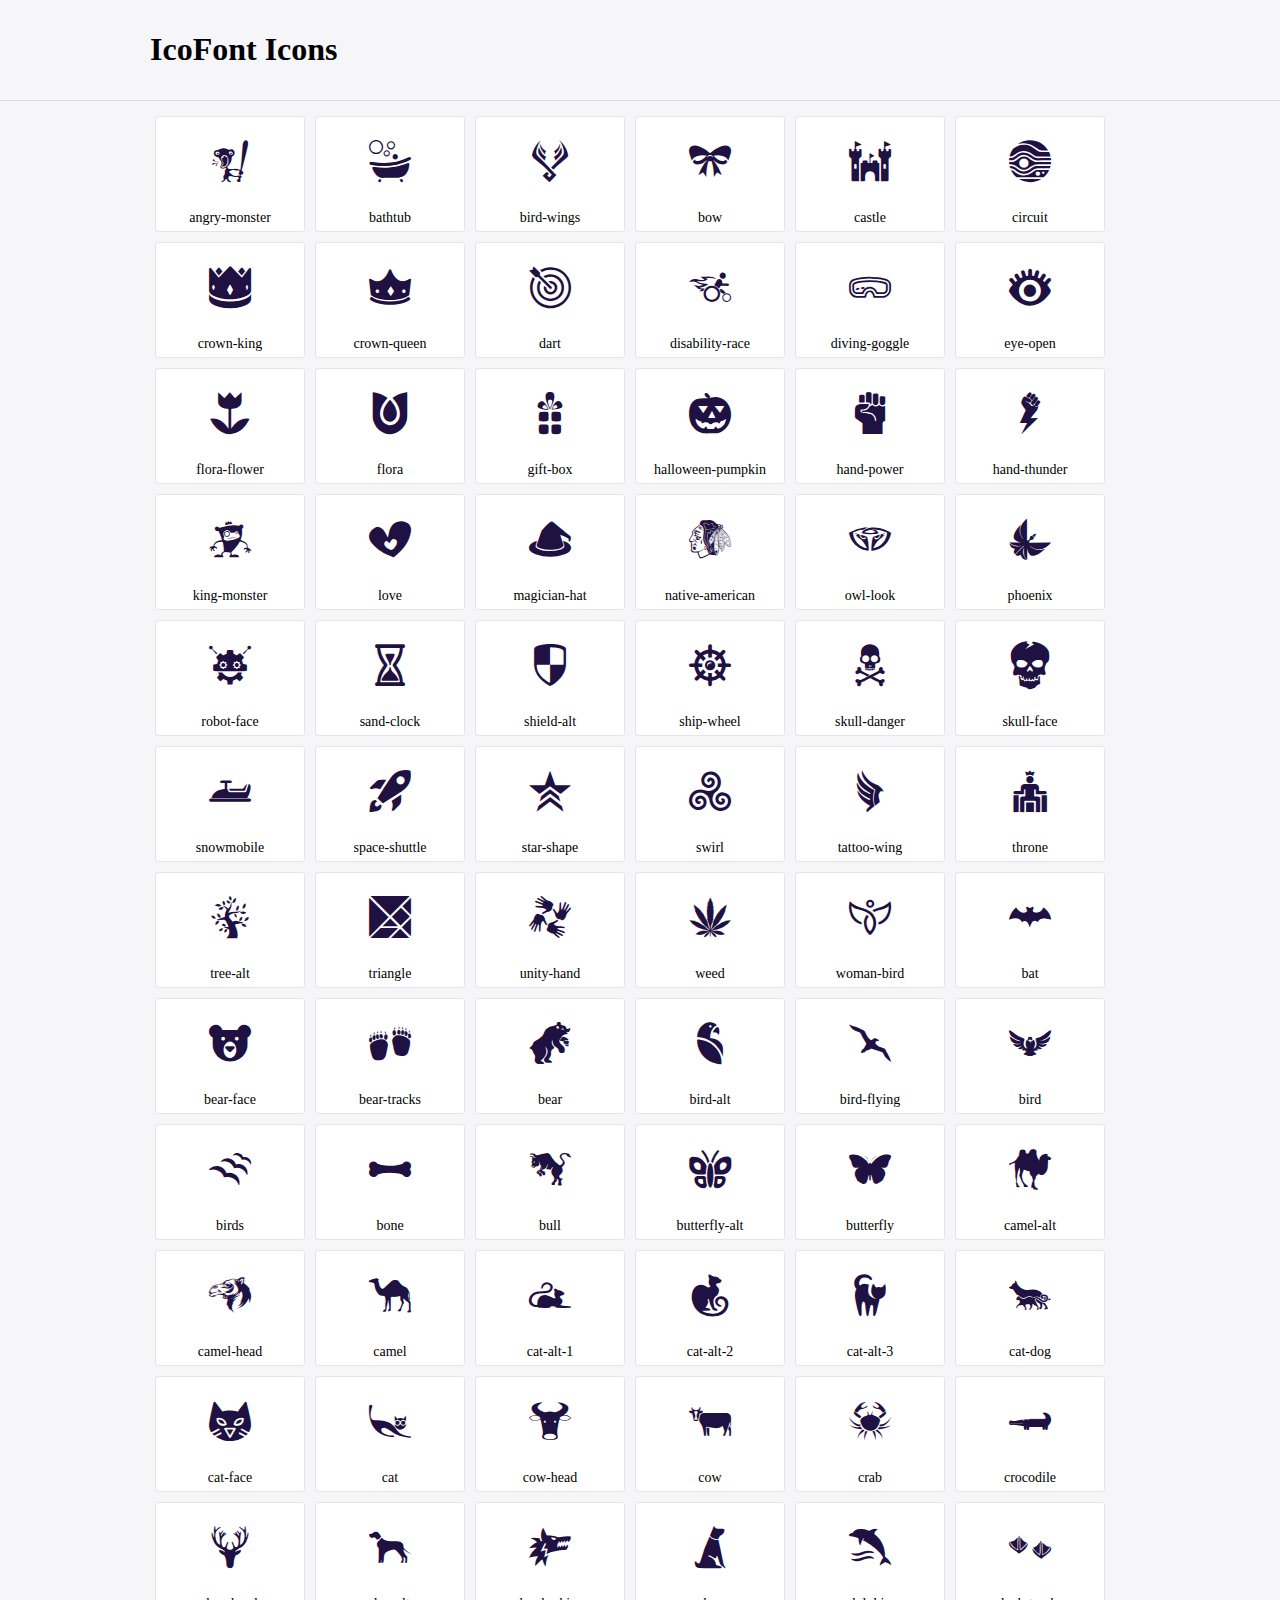
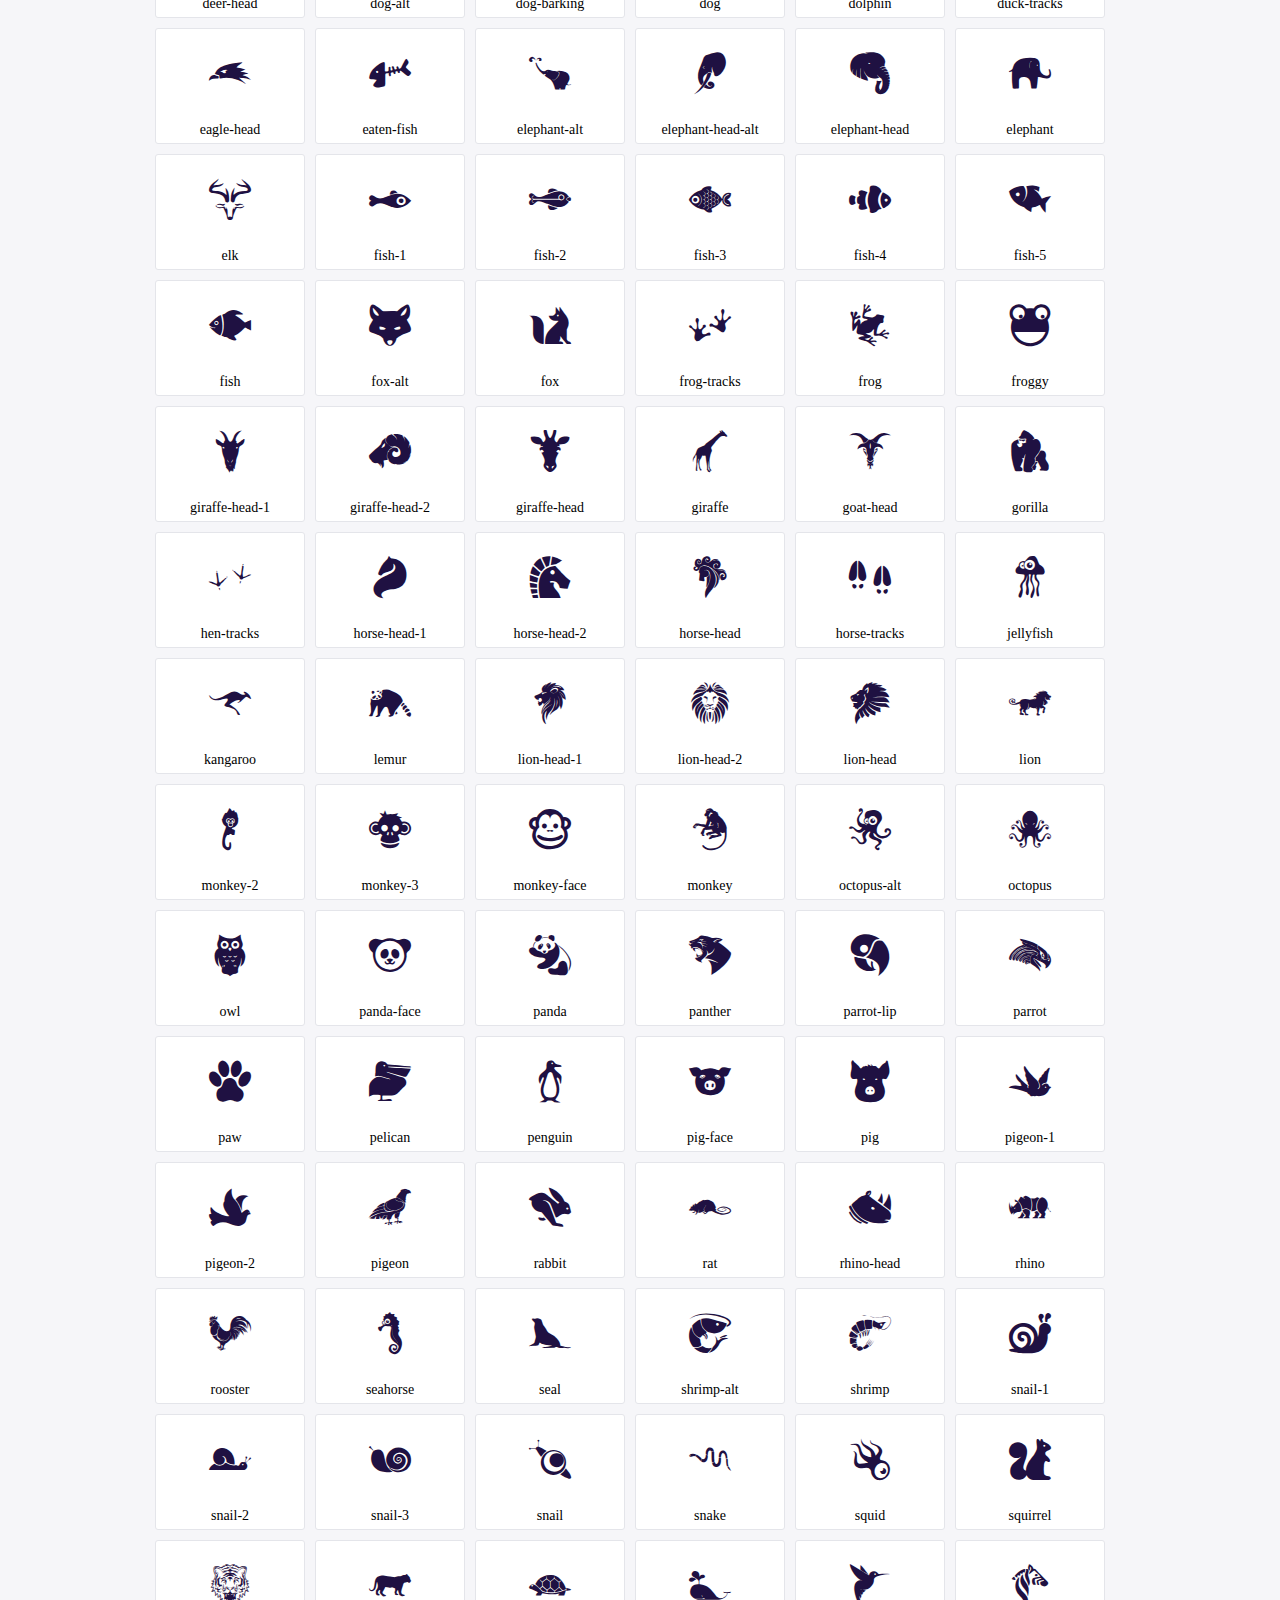
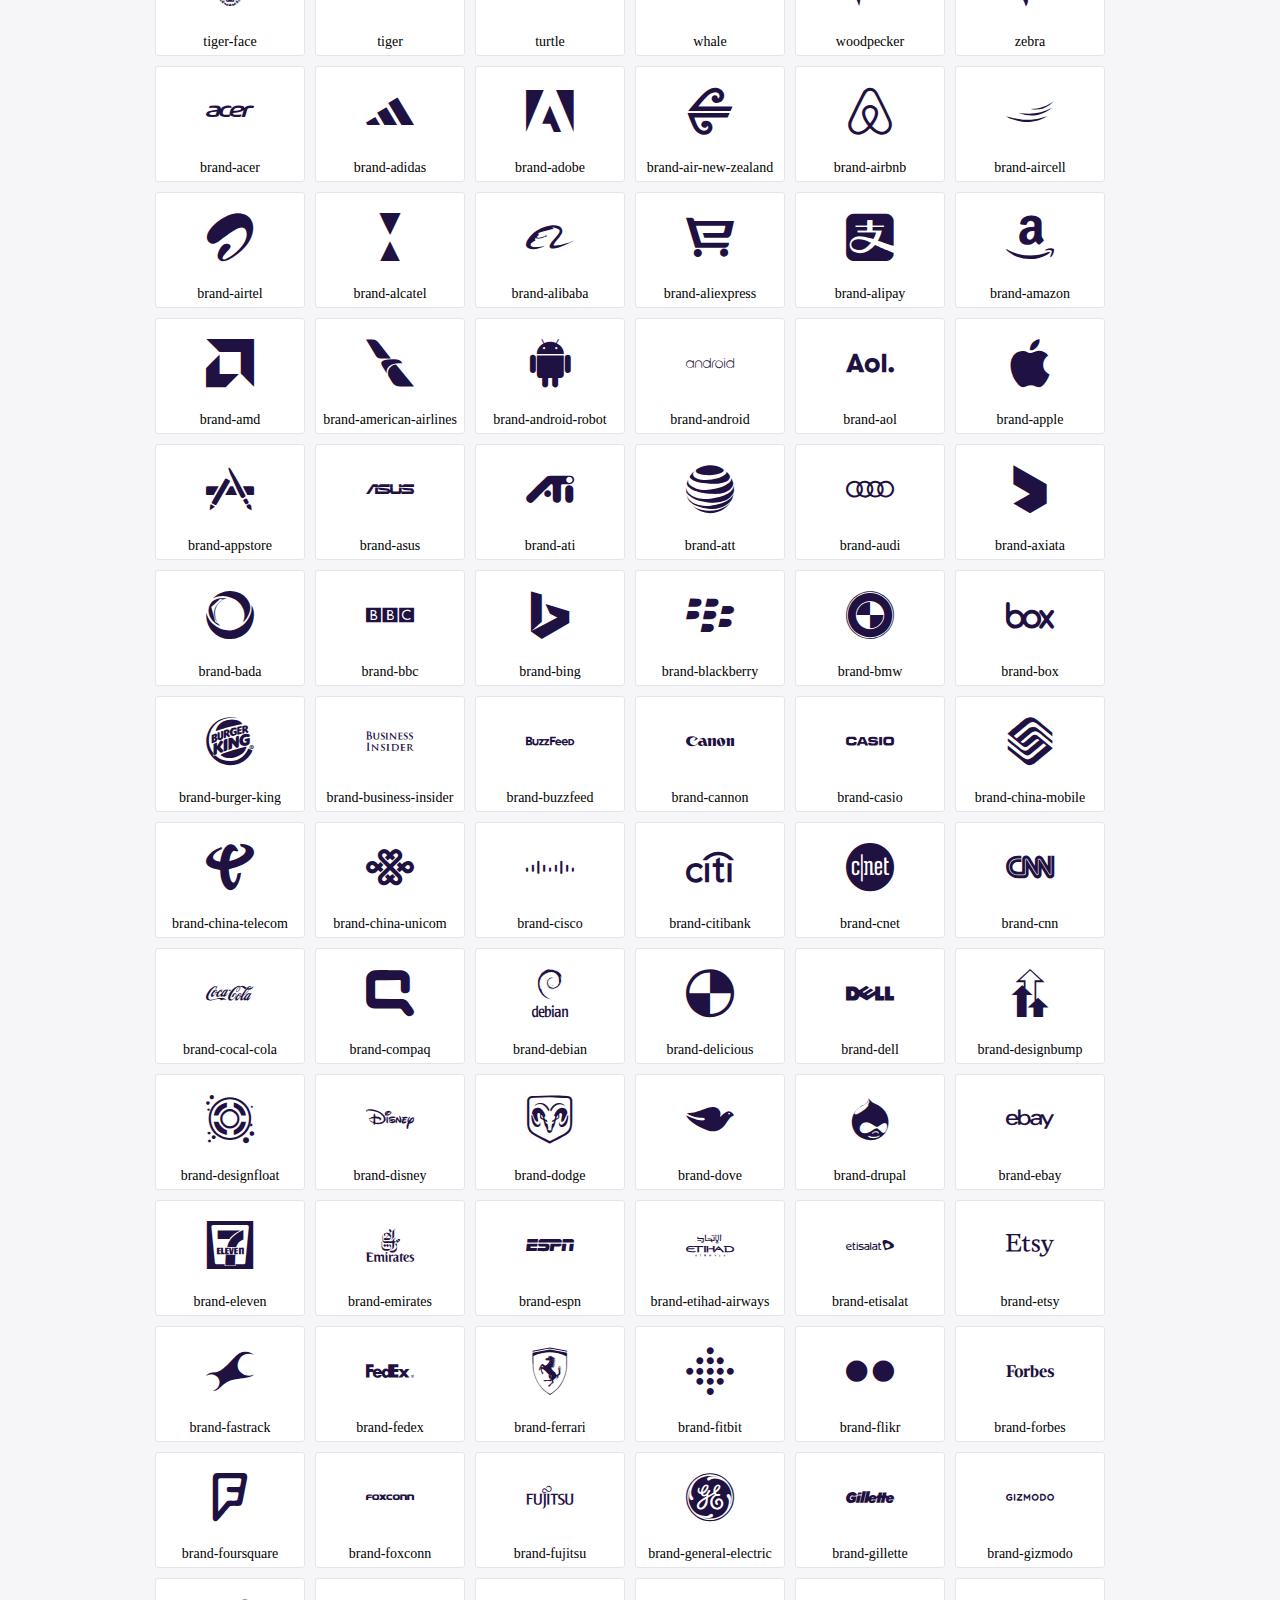
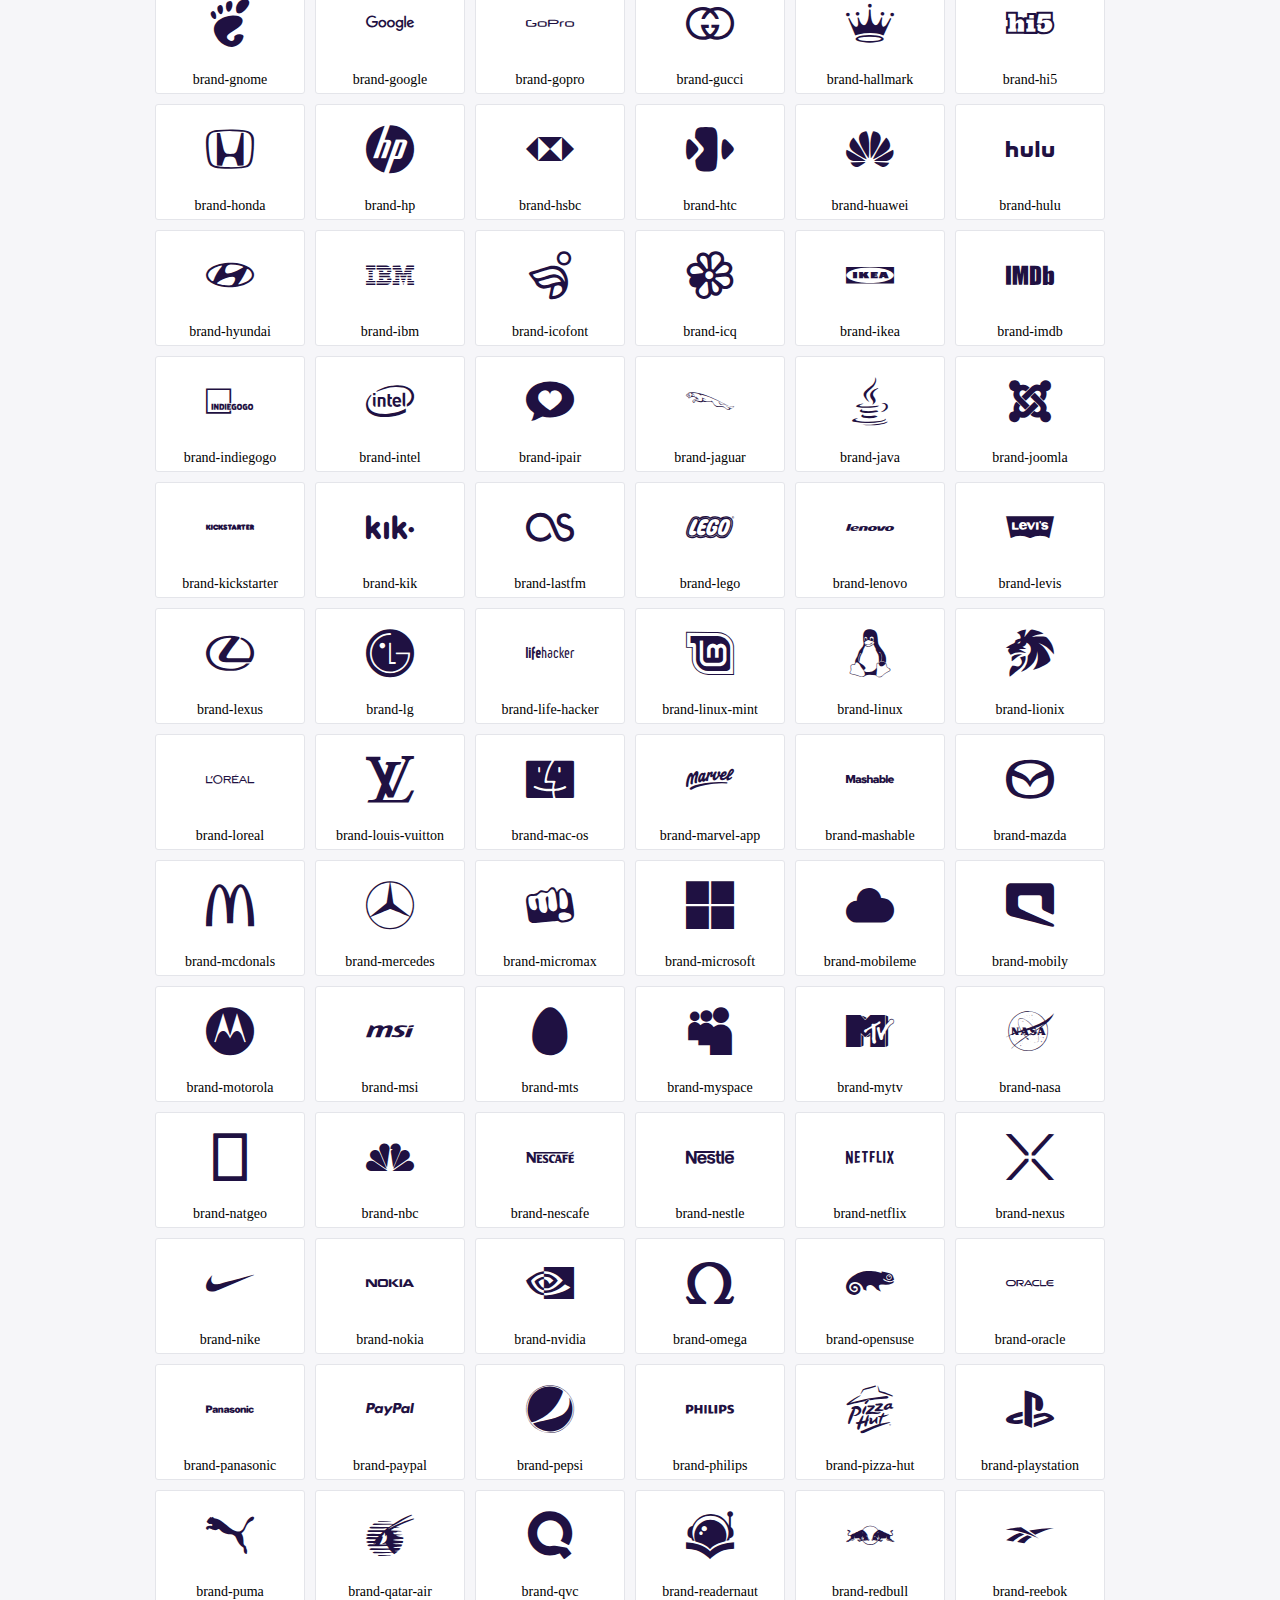
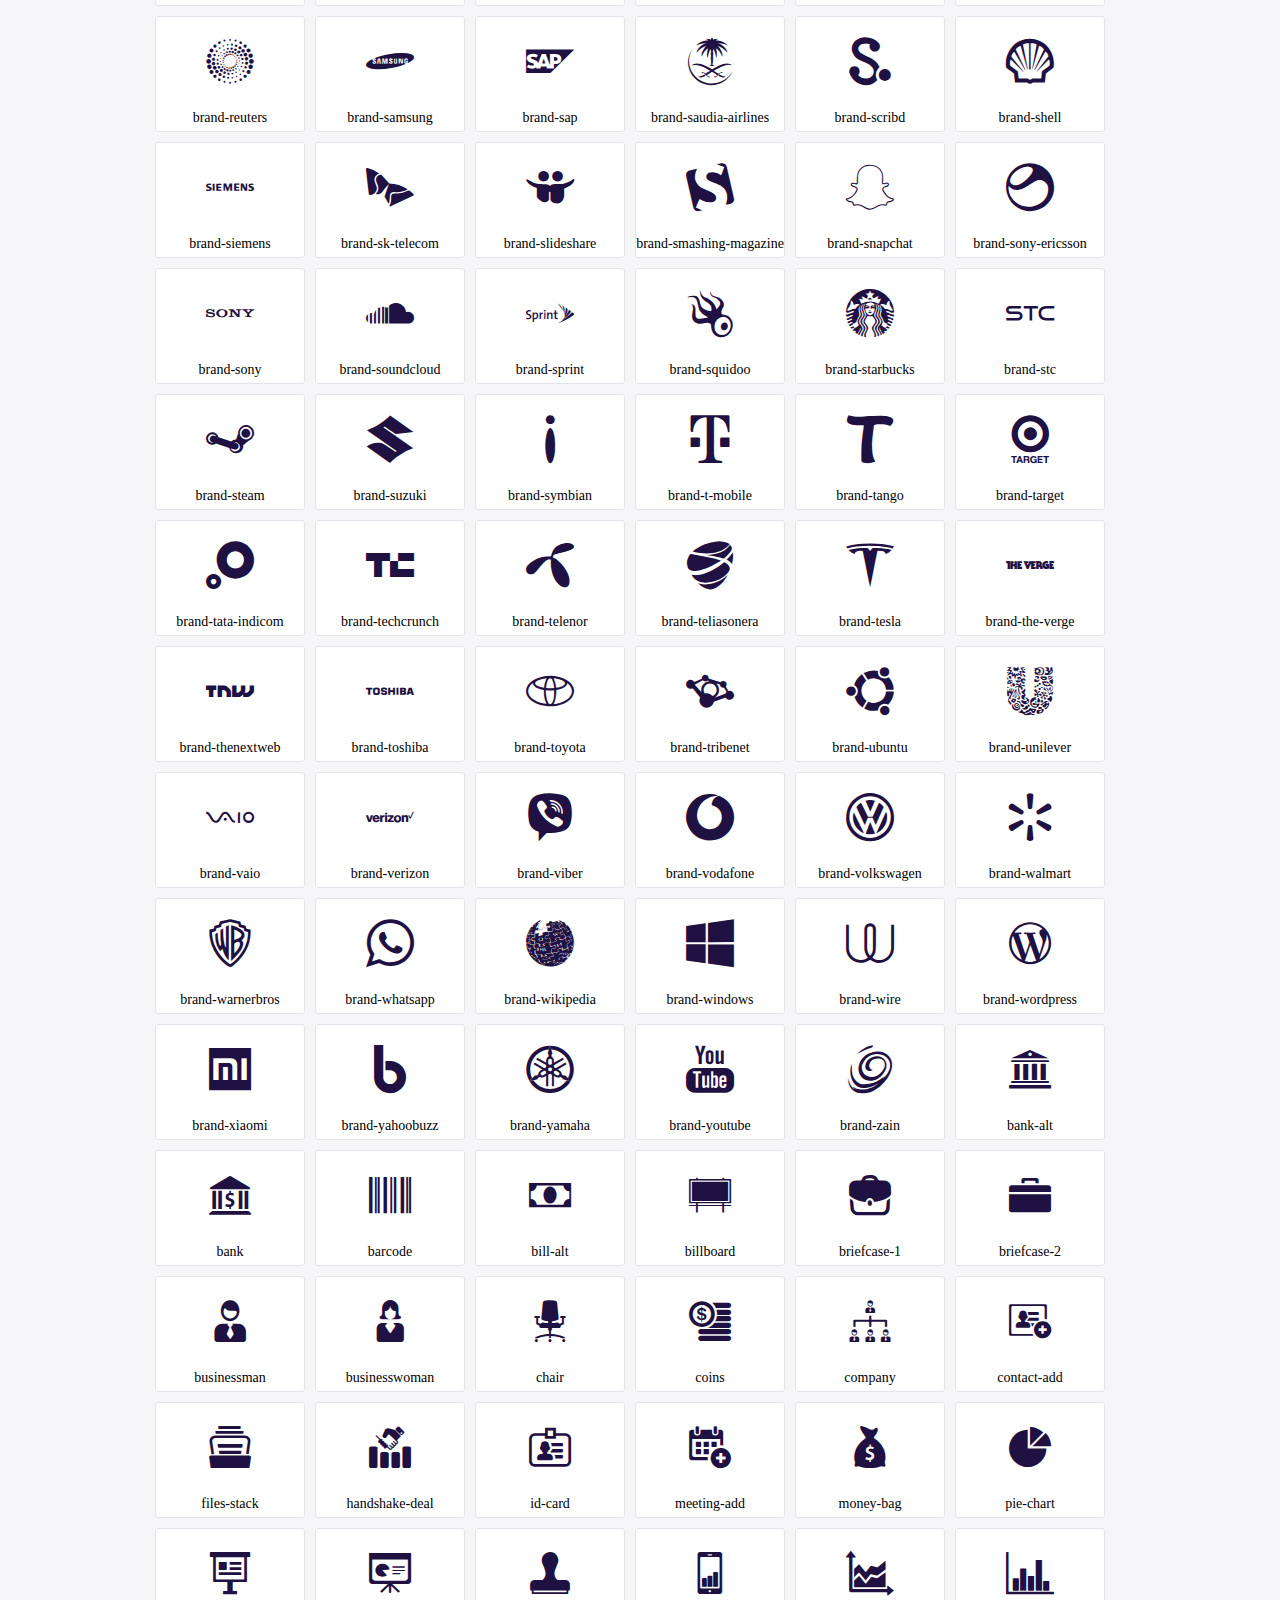
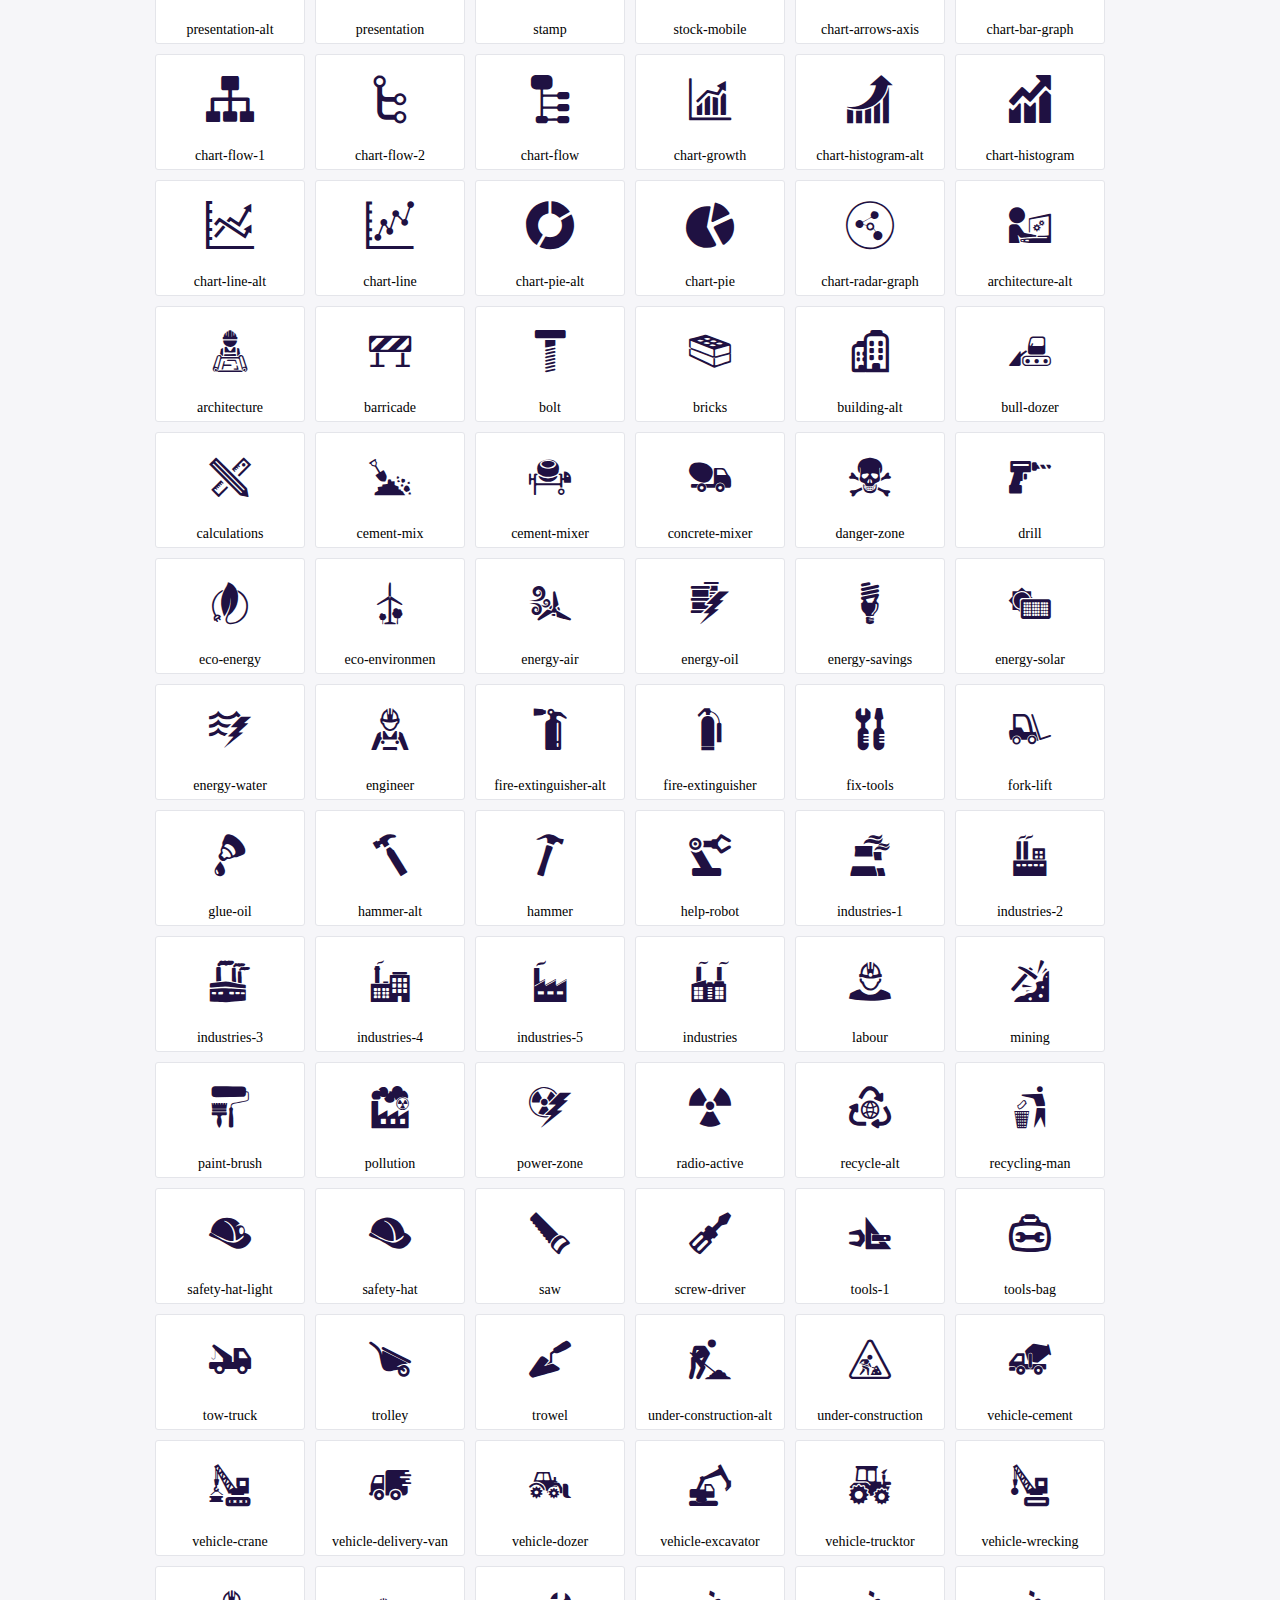
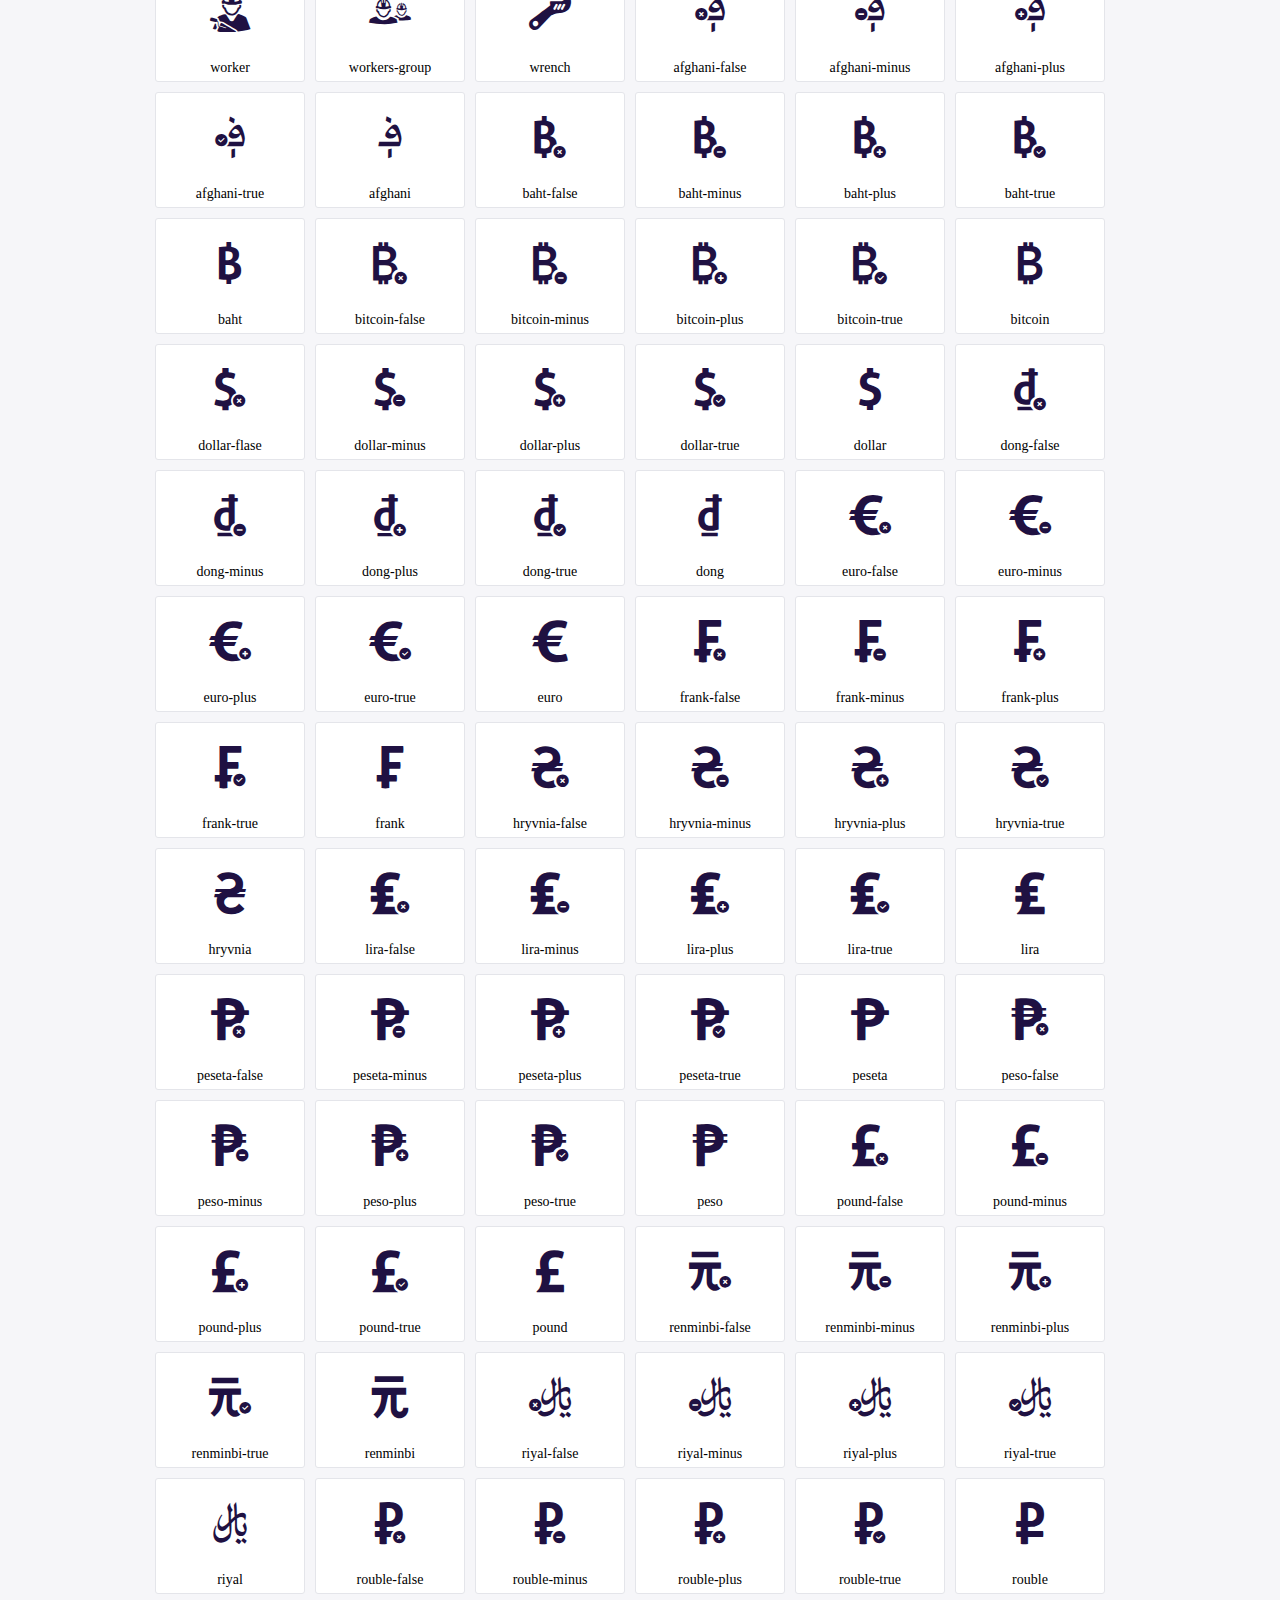
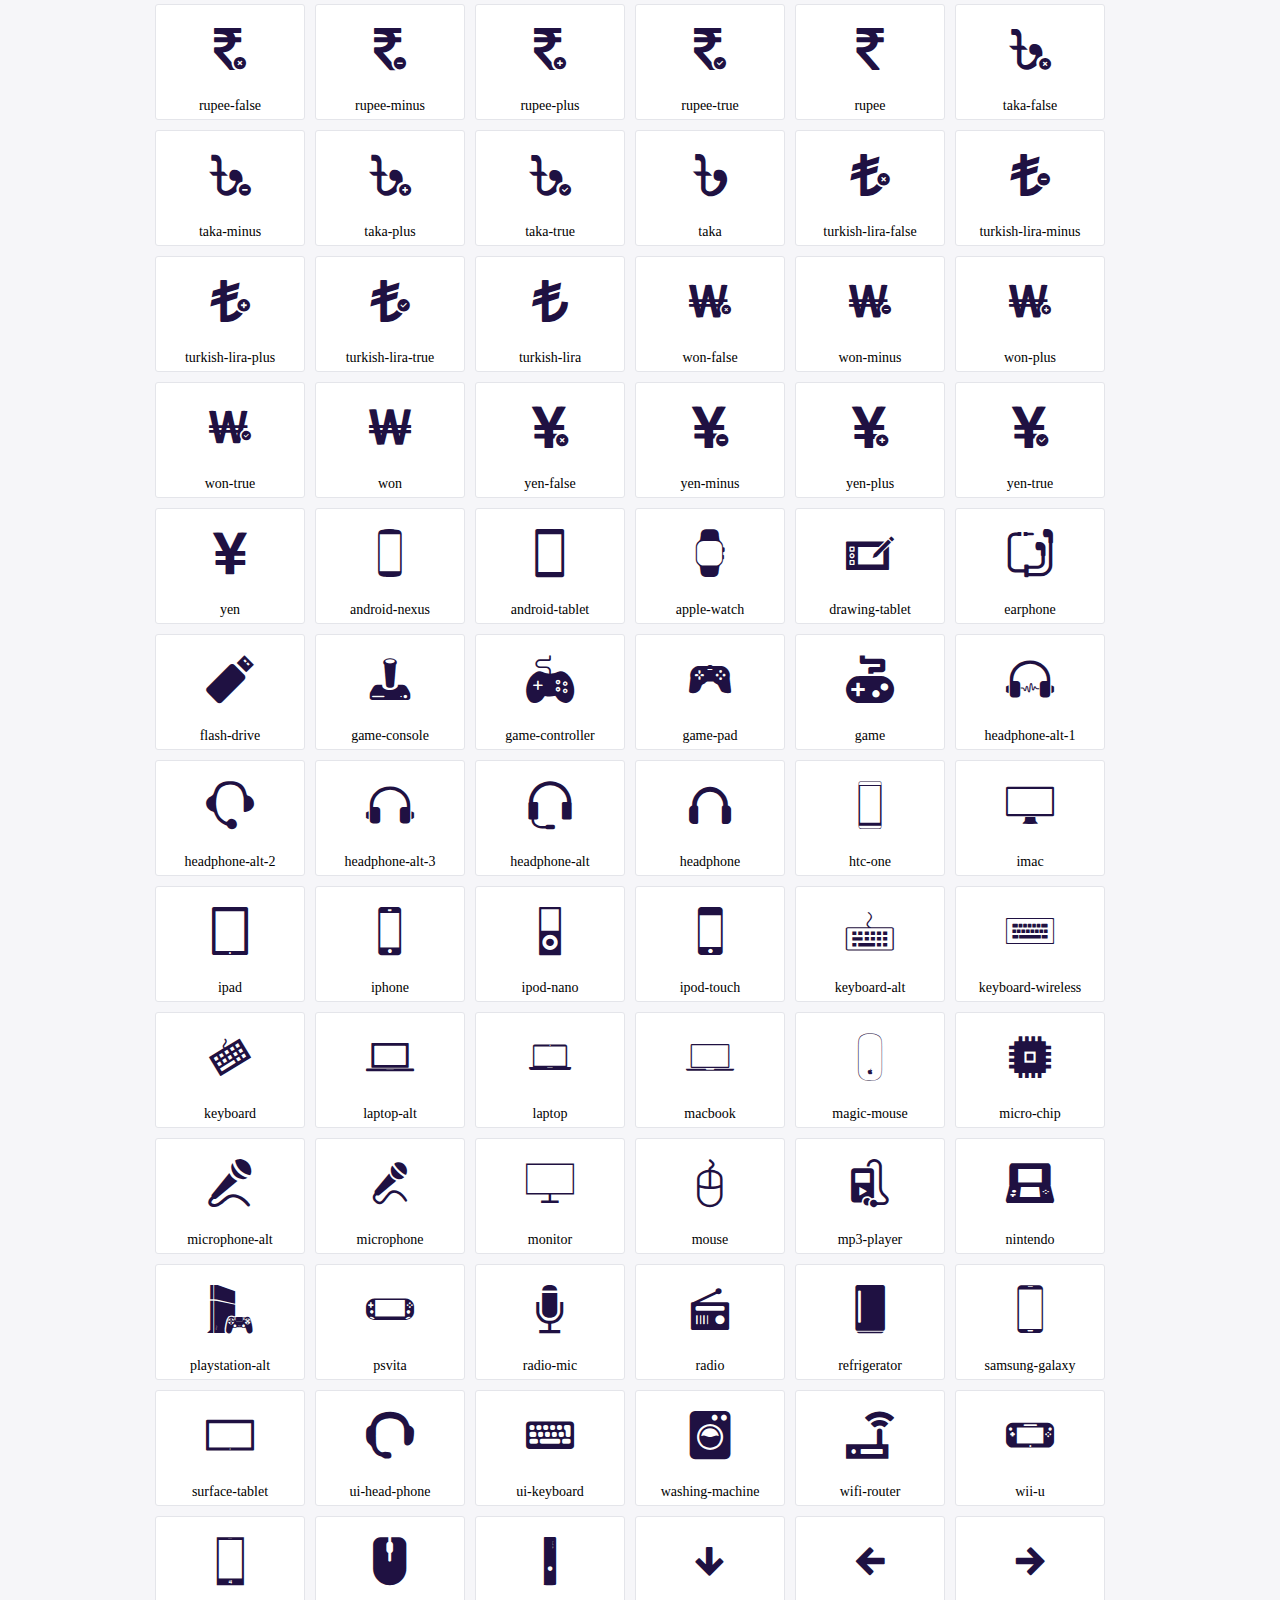
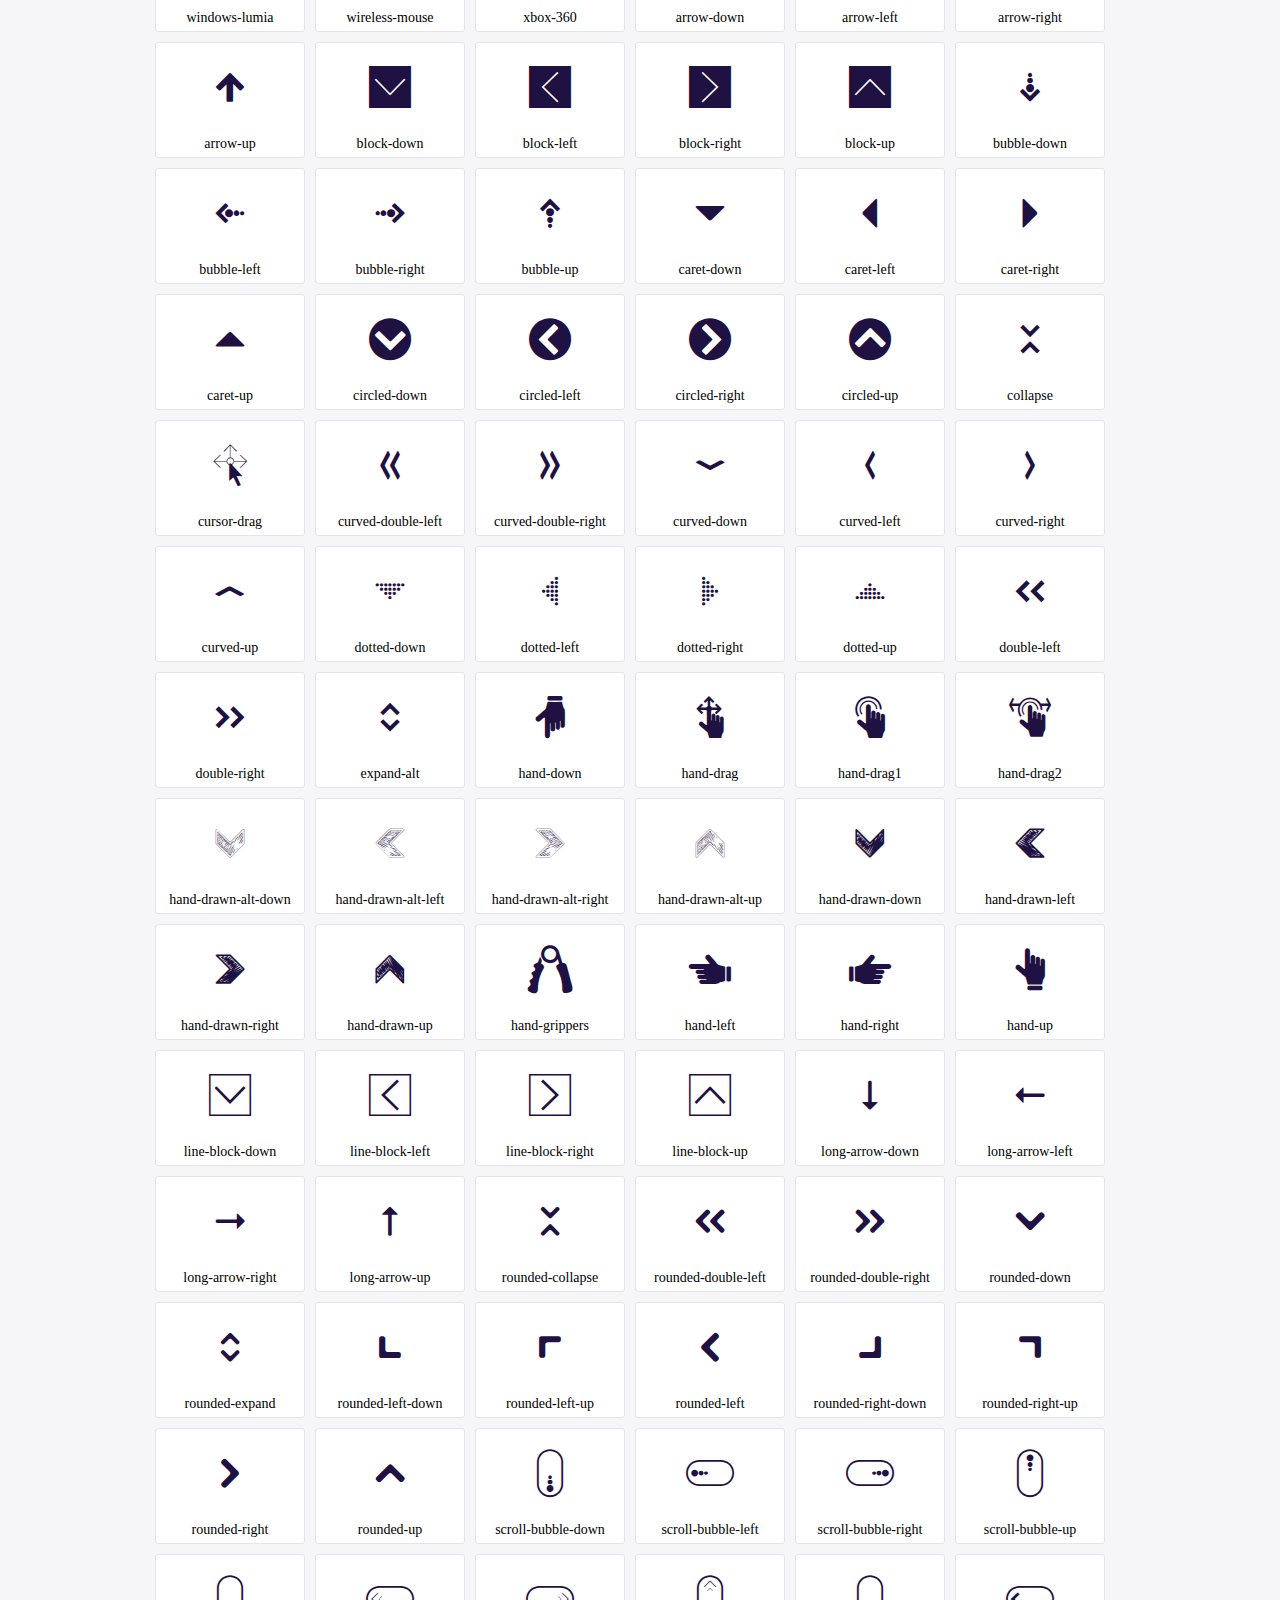
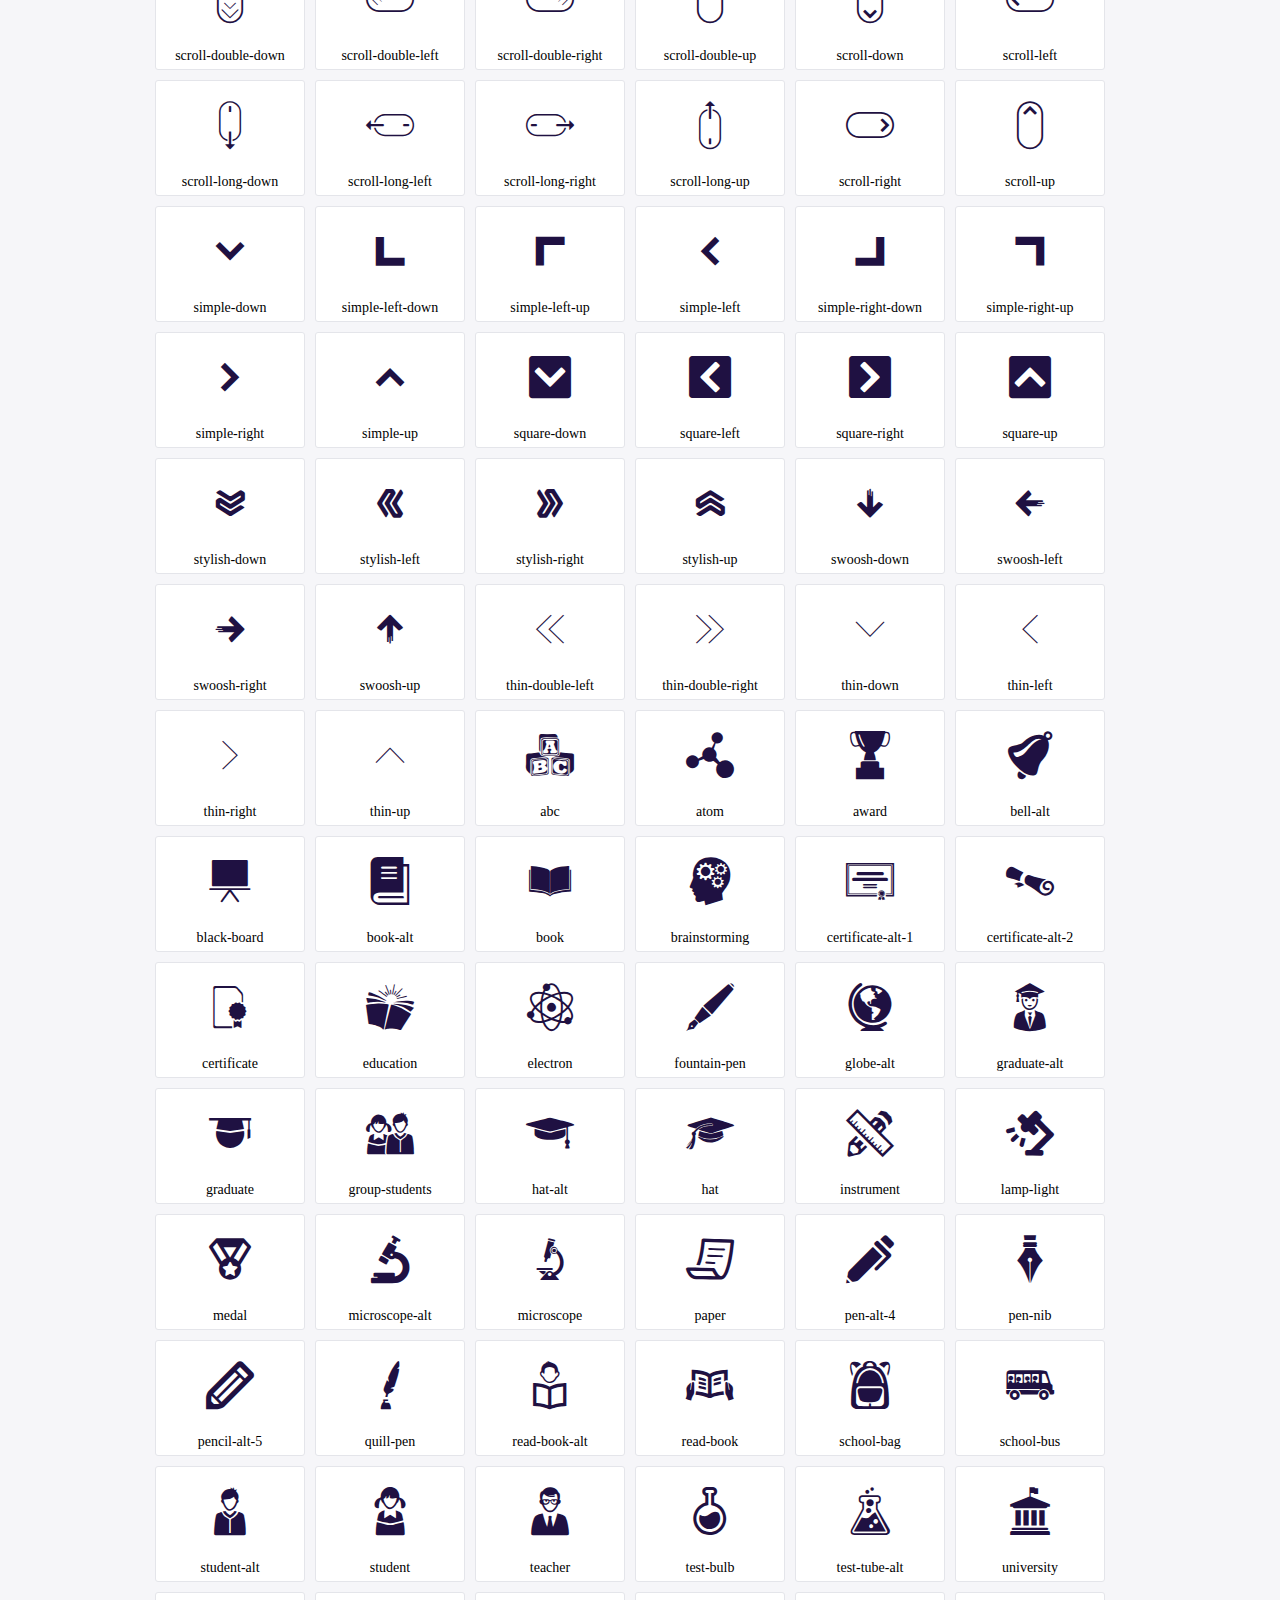
<file: public/assets/icofont/demo.html>
<!DOCTYPE html>
	<html>
	<head>
		<meta charset="utf-8">
		<title>Examples | IcoFont</title>
		<link rel="stylesheet" type="text/css" href="./icofont.min.css">
		<style type="text/css">
			body {
				margin: 0;
				padding: 0;
				background: #F6F6F9;
			}
			.header {
				border-bottom: 1px solid #DCDCE1;
				padding: 10px 0;
				margin-bottom: 10px;
			}
			.container {
				width: 980px;
				margin: 0 auto;
			}
			.ico-title {
				font-size: 2em;
			}
			.iconlist {
				margin: 0;
				padding: 0;
				list-style: none;
				text-align: center;
				width: 100%;
				display: flex;
				flex-wrap: wrap;
				flex-direction: row;
			}
			.iconlist li {
				position: relative;
				margin: 5px;
				width: 150px;
				cursor: pointer;
			}
			.iconlist li .icon-holder {
				position: relative;
				text-align: center;
				border-radius: 3px;
				overflow: hidden;
				padding-bottom: 5px;
				background: #ffffff;
				border: 1px solid #E4E5EA;
				transition: all 0.2s linear 0s;
			}
			.iconlist li .icon-holder:hover {
				background: #00C3DA;
				color: #ffffff;
			}
			.iconlist li .icon-holder:hover .icon i {
				color: #ffffff;
			}
			.iconlist li .icon-holder .icon {
				padding: 20px;
				text-align: center;
			}
			.iconlist li .icon-holder .icon i {
				font-size: 3em;
				color: #1F1142;
			}
			.iconlist li .icon-holder span {
				font-size: 14px;
				display: block;
				margin-top: 5px;
				border-radius: 3px;
			}
		</style>
	</head>
	<body>
	<div class="header">
		<div class="container">
			<h1 class="ico-title"> IcoFont Icons </h1>
		</div>
	</div>
	<div class="container">
		<ul class="iconlist">
		
		<li>
			<div class="icon-holder">
				<div class="icon"> 
					<i class="icofont-angry-monster"></i>
				</div> 
				<span> angry-monster </span>
			</div>
		</li>
		
		<li>
			<div class="icon-holder">
				<div class="icon"> 
					<i class="icofont-bathtub"></i>
				</div> 
				<span> bathtub </span>
			</div>
		</li>
		
		<li>
			<div class="icon-holder">
				<div class="icon"> 
					<i class="icofont-bird-wings"></i>
				</div> 
				<span> bird-wings </span>
			</div>
		</li>
		
		<li>
			<div class="icon-holder">
				<div class="icon"> 
					<i class="icofont-bow"></i>
				</div> 
				<span> bow </span>
			</div>
		</li>
		
		<li>
			<div class="icon-holder">
				<div class="icon"> 
					<i class="icofont-castle"></i>
				</div> 
				<span> castle </span>
			</div>
		</li>
		
		<li>
			<div class="icon-holder">
				<div class="icon"> 
					<i class="icofont-circuit"></i>
				</div> 
				<span> circuit </span>
			</div>
		</li>
		
		<li>
			<div class="icon-holder">
				<div class="icon"> 
					<i class="icofont-crown-king"></i>
				</div> 
				<span> crown-king </span>
			</div>
		</li>
		
		<li>
			<div class="icon-holder">
				<div class="icon"> 
					<i class="icofont-crown-queen"></i>
				</div> 
				<span> crown-queen </span>
			</div>
		</li>
		
		<li>
			<div class="icon-holder">
				<div class="icon"> 
					<i class="icofont-dart"></i>
				</div> 
				<span> dart </span>
			</div>
		</li>
		
		<li>
			<div class="icon-holder">
				<div class="icon"> 
					<i class="icofont-disability-race"></i>
				</div> 
				<span> disability-race </span>
			</div>
		</li>
		
		<li>
			<div class="icon-holder">
				<div class="icon"> 
					<i class="icofont-diving-goggle"></i>
				</div> 
				<span> diving-goggle </span>
			</div>
		</li>
		
		<li>
			<div class="icon-holder">
				<div class="icon"> 
					<i class="icofont-eye-open"></i>
				</div> 
				<span> eye-open </span>
			</div>
		</li>
		
		<li>
			<div class="icon-holder">
				<div class="icon"> 
					<i class="icofont-flora-flower"></i>
				</div> 
				<span> flora-flower </span>
			</div>
		</li>
		
		<li>
			<div class="icon-holder">
				<div class="icon"> 
					<i class="icofont-flora"></i>
				</div> 
				<span> flora </span>
			</div>
		</li>
		
		<li>
			<div class="icon-holder">
				<div class="icon"> 
					<i class="icofont-gift-box"></i>
				</div> 
				<span> gift-box </span>
			</div>
		</li>
		
		<li>
			<div class="icon-holder">
				<div class="icon"> 
					<i class="icofont-halloween-pumpkin"></i>
				</div> 
				<span> halloween-pumpkin </span>
			</div>
		</li>
		
		<li>
			<div class="icon-holder">
				<div class="icon"> 
					<i class="icofont-hand-power"></i>
				</div> 
				<span> hand-power </span>
			</div>
		</li>
		
		<li>
			<div class="icon-holder">
				<div class="icon"> 
					<i class="icofont-hand-thunder"></i>
				</div> 
				<span> hand-thunder </span>
			</div>
		</li>
		
		<li>
			<div class="icon-holder">
				<div class="icon"> 
					<i class="icofont-king-monster"></i>
				</div> 
				<span> king-monster </span>
			</div>
		</li>
		
		<li>
			<div class="icon-holder">
				<div class="icon"> 
					<i class="icofont-love"></i>
				</div> 
				<span> love </span>
			</div>
		</li>
		
		<li>
			<div class="icon-holder">
				<div class="icon"> 
					<i class="icofont-magician-hat"></i>
				</div> 
				<span> magician-hat </span>
			</div>
		</li>
		
		<li>
			<div class="icon-holder">
				<div class="icon"> 
					<i class="icofont-native-american"></i>
				</div> 
				<span> native-american </span>
			</div>
		</li>
		
		<li>
			<div class="icon-holder">
				<div class="icon"> 
					<i class="icofont-owl-look"></i>
				</div> 
				<span> owl-look </span>
			</div>
		</li>
		
		<li>
			<div class="icon-holder">
				<div class="icon"> 
					<i class="icofont-phoenix"></i>
				</div> 
				<span> phoenix </span>
			</div>
		</li>
		
		<li>
			<div class="icon-holder">
				<div class="icon"> 
					<i class="icofont-robot-face"></i>
				</div> 
				<span> robot-face </span>
			</div>
		</li>
		
		<li>
			<div class="icon-holder">
				<div class="icon"> 
					<i class="icofont-sand-clock"></i>
				</div> 
				<span> sand-clock </span>
			</div>
		</li>
		
		<li>
			<div class="icon-holder">
				<div class="icon"> 
					<i class="icofont-shield-alt"></i>
				</div> 
				<span> shield-alt </span>
			</div>
		</li>
		
		<li>
			<div class="icon-holder">
				<div class="icon"> 
					<i class="icofont-ship-wheel"></i>
				</div> 
				<span> ship-wheel </span>
			</div>
		</li>
		
		<li>
			<div class="icon-holder">
				<div class="icon"> 
					<i class="icofont-skull-danger"></i>
				</div> 
				<span> skull-danger </span>
			</div>
		</li>
		
		<li>
			<div class="icon-holder">
				<div class="icon"> 
					<i class="icofont-skull-face"></i>
				</div> 
				<span> skull-face </span>
			</div>
		</li>
		
		<li>
			<div class="icon-holder">
				<div class="icon"> 
					<i class="icofont-snowmobile"></i>
				</div> 
				<span> snowmobile </span>
			</div>
		</li>
		
		<li>
			<div class="icon-holder">
				<div class="icon"> 
					<i class="icofont-space-shuttle"></i>
				</div> 
				<span> space-shuttle </span>
			</div>
		</li>
		
		<li>
			<div class="icon-holder">
				<div class="icon"> 
					<i class="icofont-star-shape"></i>
				</div> 
				<span> star-shape </span>
			</div>
		</li>
		
		<li>
			<div class="icon-holder">
				<div class="icon"> 
					<i class="icofont-swirl"></i>
				</div> 
				<span> swirl </span>
			</div>
		</li>
		
		<li>
			<div class="icon-holder">
				<div class="icon"> 
					<i class="icofont-tattoo-wing"></i>
				</div> 
				<span> tattoo-wing </span>
			</div>
		</li>
		
		<li>
			<div class="icon-holder">
				<div class="icon"> 
					<i class="icofont-throne"></i>
				</div> 
				<span> throne </span>
			</div>
		</li>
		
		<li>
			<div class="icon-holder">
				<div class="icon"> 
					<i class="icofont-tree-alt"></i>
				</div> 
				<span> tree-alt </span>
			</div>
		</li>
		
		<li>
			<div class="icon-holder">
				<div class="icon"> 
					<i class="icofont-triangle"></i>
				</div> 
				<span> triangle </span>
			</div>
		</li>
		
		<li>
			<div class="icon-holder">
				<div class="icon"> 
					<i class="icofont-unity-hand"></i>
				</div> 
				<span> unity-hand </span>
			</div>
		</li>
		
		<li>
			<div class="icon-holder">
				<div class="icon"> 
					<i class="icofont-weed"></i>
				</div> 
				<span> weed </span>
			</div>
		</li>
		
		<li>
			<div class="icon-holder">
				<div class="icon"> 
					<i class="icofont-woman-bird"></i>
				</div> 
				<span> woman-bird </span>
			</div>
		</li>
		
		<li>
			<div class="icon-holder">
				<div class="icon"> 
					<i class="icofont-bat"></i>
				</div> 
				<span> bat </span>
			</div>
		</li>
		
		<li>
			<div class="icon-holder">
				<div class="icon"> 
					<i class="icofont-bear-face"></i>
				</div> 
				<span> bear-face </span>
			</div>
		</li>
		
		<li>
			<div class="icon-holder">
				<div class="icon"> 
					<i class="icofont-bear-tracks"></i>
				</div> 
				<span> bear-tracks </span>
			</div>
		</li>
		
		<li>
			<div class="icon-holder">
				<div class="icon"> 
					<i class="icofont-bear"></i>
				</div> 
				<span> bear </span>
			</div>
		</li>
		
		<li>
			<div class="icon-holder">
				<div class="icon"> 
					<i class="icofont-bird-alt"></i>
				</div> 
				<span> bird-alt </span>
			</div>
		</li>
		
		<li>
			<div class="icon-holder">
				<div class="icon"> 
					<i class="icofont-bird-flying"></i>
				</div> 
				<span> bird-flying </span>
			</div>
		</li>
		
		<li>
			<div class="icon-holder">
				<div class="icon"> 
					<i class="icofont-bird"></i>
				</div> 
				<span> bird </span>
			</div>
		</li>
		
		<li>
			<div class="icon-holder">
				<div class="icon"> 
					<i class="icofont-birds"></i>
				</div> 
				<span> birds </span>
			</div>
		</li>
		
		<li>
			<div class="icon-holder">
				<div class="icon"> 
					<i class="icofont-bone"></i>
				</div> 
				<span> bone </span>
			</div>
		</li>
		
		<li>
			<div class="icon-holder">
				<div class="icon"> 
					<i class="icofont-bull"></i>
				</div> 
				<span> bull </span>
			</div>
		</li>
		
		<li>
			<div class="icon-holder">
				<div class="icon"> 
					<i class="icofont-butterfly-alt"></i>
				</div> 
				<span> butterfly-alt </span>
			</div>
		</li>
		
		<li>
			<div class="icon-holder">
				<div class="icon"> 
					<i class="icofont-butterfly"></i>
				</div> 
				<span> butterfly </span>
			</div>
		</li>
		
		<li>
			<div class="icon-holder">
				<div class="icon"> 
					<i class="icofont-camel-alt"></i>
				</div> 
				<span> camel-alt </span>
			</div>
		</li>
		
		<li>
			<div class="icon-holder">
				<div class="icon"> 
					<i class="icofont-camel-head"></i>
				</div> 
				<span> camel-head </span>
			</div>
		</li>
		
		<li>
			<div class="icon-holder">
				<div class="icon"> 
					<i class="icofont-camel"></i>
				</div> 
				<span> camel </span>
			</div>
		</li>
		
		<li>
			<div class="icon-holder">
				<div class="icon"> 
					<i class="icofont-cat-alt-1"></i>
				</div> 
				<span> cat-alt-1 </span>
			</div>
		</li>
		
		<li>
			<div class="icon-holder">
				<div class="icon"> 
					<i class="icofont-cat-alt-2"></i>
				</div> 
				<span> cat-alt-2 </span>
			</div>
		</li>
		
		<li>
			<div class="icon-holder">
				<div class="icon"> 
					<i class="icofont-cat-alt-3"></i>
				</div> 
				<span> cat-alt-3 </span>
			</div>
		</li>
		
		<li>
			<div class="icon-holder">
				<div class="icon"> 
					<i class="icofont-cat-dog"></i>
				</div> 
				<span> cat-dog </span>
			</div>
		</li>
		
		<li>
			<div class="icon-holder">
				<div class="icon"> 
					<i class="icofont-cat-face"></i>
				</div> 
				<span> cat-face </span>
			</div>
		</li>
		
		<li>
			<div class="icon-holder">
				<div class="icon"> 
					<i class="icofont-cat"></i>
				</div> 
				<span> cat </span>
			</div>
		</li>
		
		<li>
			<div class="icon-holder">
				<div class="icon"> 
					<i class="icofont-cow-head"></i>
				</div> 
				<span> cow-head </span>
			</div>
		</li>
		
		<li>
			<div class="icon-holder">
				<div class="icon"> 
					<i class="icofont-cow"></i>
				</div> 
				<span> cow </span>
			</div>
		</li>
		
		<li>
			<div class="icon-holder">
				<div class="icon"> 
					<i class="icofont-crab"></i>
				</div> 
				<span> crab </span>
			</div>
		</li>
		
		<li>
			<div class="icon-holder">
				<div class="icon"> 
					<i class="icofont-crocodile"></i>
				</div> 
				<span> crocodile </span>
			</div>
		</li>
		
		<li>
			<div class="icon-holder">
				<div class="icon"> 
					<i class="icofont-deer-head"></i>
				</div> 
				<span> deer-head </span>
			</div>
		</li>
		
		<li>
			<div class="icon-holder">
				<div class="icon"> 
					<i class="icofont-dog-alt"></i>
				</div> 
				<span> dog-alt </span>
			</div>
		</li>
		
		<li>
			<div class="icon-holder">
				<div class="icon"> 
					<i class="icofont-dog-barking"></i>
				</div> 
				<span> dog-barking </span>
			</div>
		</li>
		
		<li>
			<div class="icon-holder">
				<div class="icon"> 
					<i class="icofont-dog"></i>
				</div> 
				<span> dog </span>
			</div>
		</li>
		
		<li>
			<div class="icon-holder">
				<div class="icon"> 
					<i class="icofont-dolphin"></i>
				</div> 
				<span> dolphin </span>
			</div>
		</li>
		
		<li>
			<div class="icon-holder">
				<div class="icon"> 
					<i class="icofont-duck-tracks"></i>
				</div> 
				<span> duck-tracks </span>
			</div>
		</li>
		
		<li>
			<div class="icon-holder">
				<div class="icon"> 
					<i class="icofont-eagle-head"></i>
				</div> 
				<span> eagle-head </span>
			</div>
		</li>
		
		<li>
			<div class="icon-holder">
				<div class="icon"> 
					<i class="icofont-eaten-fish"></i>
				</div> 
				<span> eaten-fish </span>
			</div>
		</li>
		
		<li>
			<div class="icon-holder">
				<div class="icon"> 
					<i class="icofont-elephant-alt"></i>
				</div> 
				<span> elephant-alt </span>
			</div>
		</li>
		
		<li>
			<div class="icon-holder">
				<div class="icon"> 
					<i class="icofont-elephant-head-alt"></i>
				</div> 
				<span> elephant-head-alt </span>
			</div>
		</li>
		
		<li>
			<div class="icon-holder">
				<div class="icon"> 
					<i class="icofont-elephant-head"></i>
				</div> 
				<span> elephant-head </span>
			</div>
		</li>
		
		<li>
			<div class="icon-holder">
				<div class="icon"> 
					<i class="icofont-elephant"></i>
				</div> 
				<span> elephant </span>
			</div>
		</li>
		
		<li>
			<div class="icon-holder">
				<div class="icon"> 
					<i class="icofont-elk"></i>
				</div> 
				<span> elk </span>
			</div>
		</li>
		
		<li>
			<div class="icon-holder">
				<div class="icon"> 
					<i class="icofont-fish-1"></i>
				</div> 
				<span> fish-1 </span>
			</div>
		</li>
		
		<li>
			<div class="icon-holder">
				<div class="icon"> 
					<i class="icofont-fish-2"></i>
				</div> 
				<span> fish-2 </span>
			</div>
		</li>
		
		<li>
			<div class="icon-holder">
				<div class="icon"> 
					<i class="icofont-fish-3"></i>
				</div> 
				<span> fish-3 </span>
			</div>
		</li>
		
		<li>
			<div class="icon-holder">
				<div class="icon"> 
					<i class="icofont-fish-4"></i>
				</div> 
				<span> fish-4 </span>
			</div>
		</li>
		
		<li>
			<div class="icon-holder">
				<div class="icon"> 
					<i class="icofont-fish-5"></i>
				</div> 
				<span> fish-5 </span>
			</div>
		</li>
		
		<li>
			<div class="icon-holder">
				<div class="icon"> 
					<i class="icofont-fish"></i>
				</div> 
				<span> fish </span>
			</div>
		</li>
		
		<li>
			<div class="icon-holder">
				<div class="icon"> 
					<i class="icofont-fox-alt"></i>
				</div> 
				<span> fox-alt </span>
			</div>
		</li>
		
		<li>
			<div class="icon-holder">
				<div class="icon"> 
					<i class="icofont-fox"></i>
				</div> 
				<span> fox </span>
			</div>
		</li>
		
		<li>
			<div class="icon-holder">
				<div class="icon"> 
					<i class="icofont-frog-tracks"></i>
				</div> 
				<span> frog-tracks </span>
			</div>
		</li>
		
		<li>
			<div class="icon-holder">
				<div class="icon"> 
					<i class="icofont-frog"></i>
				</div> 
				<span> frog </span>
			</div>
		</li>
		
		<li>
			<div class="icon-holder">
				<div class="icon"> 
					<i class="icofont-froggy"></i>
				</div> 
				<span> froggy </span>
			</div>
		</li>
		
		<li>
			<div class="icon-holder">
				<div class="icon"> 
					<i class="icofont-giraffe-head-1"></i>
				</div> 
				<span> giraffe-head-1 </span>
			</div>
		</li>
		
		<li>
			<div class="icon-holder">
				<div class="icon"> 
					<i class="icofont-giraffe-head-2"></i>
				</div> 
				<span> giraffe-head-2 </span>
			</div>
		</li>
		
		<li>
			<div class="icon-holder">
				<div class="icon"> 
					<i class="icofont-giraffe-head"></i>
				</div> 
				<span> giraffe-head </span>
			</div>
		</li>
		
		<li>
			<div class="icon-holder">
				<div class="icon"> 
					<i class="icofont-giraffe"></i>
				</div> 
				<span> giraffe </span>
			</div>
		</li>
		
		<li>
			<div class="icon-holder">
				<div class="icon"> 
					<i class="icofont-goat-head"></i>
				</div> 
				<span> goat-head </span>
			</div>
		</li>
		
		<li>
			<div class="icon-holder">
				<div class="icon"> 
					<i class="icofont-gorilla"></i>
				</div> 
				<span> gorilla </span>
			</div>
		</li>
		
		<li>
			<div class="icon-holder">
				<div class="icon"> 
					<i class="icofont-hen-tracks"></i>
				</div> 
				<span> hen-tracks </span>
			</div>
		</li>
		
		<li>
			<div class="icon-holder">
				<div class="icon"> 
					<i class="icofont-horse-head-1"></i>
				</div> 
				<span> horse-head-1 </span>
			</div>
		</li>
		
		<li>
			<div class="icon-holder">
				<div class="icon"> 
					<i class="icofont-horse-head-2"></i>
				</div> 
				<span> horse-head-2 </span>
			</div>
		</li>
		
		<li>
			<div class="icon-holder">
				<div class="icon"> 
					<i class="icofont-horse-head"></i>
				</div> 
				<span> horse-head </span>
			</div>
		</li>
		
		<li>
			<div class="icon-holder">
				<div class="icon"> 
					<i class="icofont-horse-tracks"></i>
				</div> 
				<span> horse-tracks </span>
			</div>
		</li>
		
		<li>
			<div class="icon-holder">
				<div class="icon"> 
					<i class="icofont-jellyfish"></i>
				</div> 
				<span> jellyfish </span>
			</div>
		</li>
		
		<li>
			<div class="icon-holder">
				<div class="icon"> 
					<i class="icofont-kangaroo"></i>
				</div> 
				<span> kangaroo </span>
			</div>
		</li>
		
		<li>
			<div class="icon-holder">
				<div class="icon"> 
					<i class="icofont-lemur"></i>
				</div> 
				<span> lemur </span>
			</div>
		</li>
		
		<li>
			<div class="icon-holder">
				<div class="icon"> 
					<i class="icofont-lion-head-1"></i>
				</div> 
				<span> lion-head-1 </span>
			</div>
		</li>
		
		<li>
			<div class="icon-holder">
				<div class="icon"> 
					<i class="icofont-lion-head-2"></i>
				</div> 
				<span> lion-head-2 </span>
			</div>
		</li>
		
		<li>
			<div class="icon-holder">
				<div class="icon"> 
					<i class="icofont-lion-head"></i>
				</div> 
				<span> lion-head </span>
			</div>
		</li>
		
		<li>
			<div class="icon-holder">
				<div class="icon"> 
					<i class="icofont-lion"></i>
				</div> 
				<span> lion </span>
			</div>
		</li>
		
		<li>
			<div class="icon-holder">
				<div class="icon"> 
					<i class="icofont-monkey-2"></i>
				</div> 
				<span> monkey-2 </span>
			</div>
		</li>
		
		<li>
			<div class="icon-holder">
				<div class="icon"> 
					<i class="icofont-monkey-3"></i>
				</div> 
				<span> monkey-3 </span>
			</div>
		</li>
		
		<li>
			<div class="icon-holder">
				<div class="icon"> 
					<i class="icofont-monkey-face"></i>
				</div> 
				<span> monkey-face </span>
			</div>
		</li>
		
		<li>
			<div class="icon-holder">
				<div class="icon"> 
					<i class="icofont-monkey"></i>
				</div> 
				<span> monkey </span>
			</div>
		</li>
		
		<li>
			<div class="icon-holder">
				<div class="icon"> 
					<i class="icofont-octopus-alt"></i>
				</div> 
				<span> octopus-alt </span>
			</div>
		</li>
		
		<li>
			<div class="icon-holder">
				<div class="icon"> 
					<i class="icofont-octopus"></i>
				</div> 
				<span> octopus </span>
			</div>
		</li>
		
		<li>
			<div class="icon-holder">
				<div class="icon"> 
					<i class="icofont-owl"></i>
				</div> 
				<span> owl </span>
			</div>
		</li>
		
		<li>
			<div class="icon-holder">
				<div class="icon"> 
					<i class="icofont-panda-face"></i>
				</div> 
				<span> panda-face </span>
			</div>
		</li>
		
		<li>
			<div class="icon-holder">
				<div class="icon"> 
					<i class="icofont-panda"></i>
				</div> 
				<span> panda </span>
			</div>
		</li>
		
		<li>
			<div class="icon-holder">
				<div class="icon"> 
					<i class="icofont-panther"></i>
				</div> 
				<span> panther </span>
			</div>
		</li>
		
		<li>
			<div class="icon-holder">
				<div class="icon"> 
					<i class="icofont-parrot-lip"></i>
				</div> 
				<span> parrot-lip </span>
			</div>
		</li>
		
		<li>
			<div class="icon-holder">
				<div class="icon"> 
					<i class="icofont-parrot"></i>
				</div> 
				<span> parrot </span>
			</div>
		</li>
		
		<li>
			<div class="icon-holder">
				<div class="icon"> 
					<i class="icofont-paw"></i>
				</div> 
				<span> paw </span>
			</div>
		</li>
		
		<li>
			<div class="icon-holder">
				<div class="icon"> 
					<i class="icofont-pelican"></i>
				</div> 
				<span> pelican </span>
			</div>
		</li>
		
		<li>
			<div class="icon-holder">
				<div class="icon"> 
					<i class="icofont-penguin"></i>
				</div> 
				<span> penguin </span>
			</div>
		</li>
		
		<li>
			<div class="icon-holder">
				<div class="icon"> 
					<i class="icofont-pig-face"></i>
				</div> 
				<span> pig-face </span>
			</div>
		</li>
		
		<li>
			<div class="icon-holder">
				<div class="icon"> 
					<i class="icofont-pig"></i>
				</div> 
				<span> pig </span>
			</div>
		</li>
		
		<li>
			<div class="icon-holder">
				<div class="icon"> 
					<i class="icofont-pigeon-1"></i>
				</div> 
				<span> pigeon-1 </span>
			</div>
		</li>
		
		<li>
			<div class="icon-holder">
				<div class="icon"> 
					<i class="icofont-pigeon-2"></i>
				</div> 
				<span> pigeon-2 </span>
			</div>
		</li>
		
		<li>
			<div class="icon-holder">
				<div class="icon"> 
					<i class="icofont-pigeon"></i>
				</div> 
				<span> pigeon </span>
			</div>
		</li>
		
		<li>
			<div class="icon-holder">
				<div class="icon"> 
					<i class="icofont-rabbit"></i>
				</div> 
				<span> rabbit </span>
			</div>
		</li>
		
		<li>
			<div class="icon-holder">
				<div class="icon"> 
					<i class="icofont-rat"></i>
				</div> 
				<span> rat </span>
			</div>
		</li>
		
		<li>
			<div class="icon-holder">
				<div class="icon"> 
					<i class="icofont-rhino-head"></i>
				</div> 
				<span> rhino-head </span>
			</div>
		</li>
		
		<li>
			<div class="icon-holder">
				<div class="icon"> 
					<i class="icofont-rhino"></i>
				</div> 
				<span> rhino </span>
			</div>
		</li>
		
		<li>
			<div class="icon-holder">
				<div class="icon"> 
					<i class="icofont-rooster"></i>
				</div> 
				<span> rooster </span>
			</div>
		</li>
		
		<li>
			<div class="icon-holder">
				<div class="icon"> 
					<i class="icofont-seahorse"></i>
				</div> 
				<span> seahorse </span>
			</div>
		</li>
		
		<li>
			<div class="icon-holder">
				<div class="icon"> 
					<i class="icofont-seal"></i>
				</div> 
				<span> seal </span>
			</div>
		</li>
		
		<li>
			<div class="icon-holder">
				<div class="icon"> 
					<i class="icofont-shrimp-alt"></i>
				</div> 
				<span> shrimp-alt </span>
			</div>
		</li>
		
		<li>
			<div class="icon-holder">
				<div class="icon"> 
					<i class="icofont-shrimp"></i>
				</div> 
				<span> shrimp </span>
			</div>
		</li>
		
		<li>
			<div class="icon-holder">
				<div class="icon"> 
					<i class="icofont-snail-1"></i>
				</div> 
				<span> snail-1 </span>
			</div>
		</li>
		
		<li>
			<div class="icon-holder">
				<div class="icon"> 
					<i class="icofont-snail-2"></i>
				</div> 
				<span> snail-2 </span>
			</div>
		</li>
		
		<li>
			<div class="icon-holder">
				<div class="icon"> 
					<i class="icofont-snail-3"></i>
				</div> 
				<span> snail-3 </span>
			</div>
		</li>
		
		<li>
			<div class="icon-holder">
				<div class="icon"> 
					<i class="icofont-snail"></i>
				</div> 
				<span> snail </span>
			</div>
		</li>
		
		<li>
			<div class="icon-holder">
				<div class="icon"> 
					<i class="icofont-snake"></i>
				</div> 
				<span> snake </span>
			</div>
		</li>
		
		<li>
			<div class="icon-holder">
				<div class="icon"> 
					<i class="icofont-squid"></i>
				</div> 
				<span> squid </span>
			</div>
		</li>
		
		<li>
			<div class="icon-holder">
				<div class="icon"> 
					<i class="icofont-squirrel"></i>
				</div> 
				<span> squirrel </span>
			</div>
		</li>
		
		<li>
			<div class="icon-holder">
				<div class="icon"> 
					<i class="icofont-tiger-face"></i>
				</div> 
				<span> tiger-face </span>
			</div>
		</li>
		
		<li>
			<div class="icon-holder">
				<div class="icon"> 
					<i class="icofont-tiger"></i>
				</div> 
				<span> tiger </span>
			</div>
		</li>
		
		<li>
			<div class="icon-holder">
				<div class="icon"> 
					<i class="icofont-turtle"></i>
				</div> 
				<span> turtle </span>
			</div>
		</li>
		
		<li>
			<div class="icon-holder">
				<div class="icon"> 
					<i class="icofont-whale"></i>
				</div> 
				<span> whale </span>
			</div>
		</li>
		
		<li>
			<div class="icon-holder">
				<div class="icon"> 
					<i class="icofont-woodpecker"></i>
				</div> 
				<span> woodpecker </span>
			</div>
		</li>
		
		<li>
			<div class="icon-holder">
				<div class="icon"> 
					<i class="icofont-zebra"></i>
				</div> 
				<span> zebra </span>
			</div>
		</li>
		
		<li>
			<div class="icon-holder">
				<div class="icon"> 
					<i class="icofont-brand-acer"></i>
				</div> 
				<span> brand-acer </span>
			</div>
		</li>
		
		<li>
			<div class="icon-holder">
				<div class="icon"> 
					<i class="icofont-brand-adidas"></i>
				</div> 
				<span> brand-adidas </span>
			</div>
		</li>
		
		<li>
			<div class="icon-holder">
				<div class="icon"> 
					<i class="icofont-brand-adobe"></i>
				</div> 
				<span> brand-adobe </span>
			</div>
		</li>
		
		<li>
			<div class="icon-holder">
				<div class="icon"> 
					<i class="icofont-brand-air-new-zealand"></i>
				</div> 
				<span> brand-air-new-zealand </span>
			</div>
		</li>
		
		<li>
			<div class="icon-holder">
				<div class="icon"> 
					<i class="icofont-brand-airbnb"></i>
				</div> 
				<span> brand-airbnb </span>
			</div>
		</li>
		
		<li>
			<div class="icon-holder">
				<div class="icon"> 
					<i class="icofont-brand-aircell"></i>
				</div> 
				<span> brand-aircell </span>
			</div>
		</li>
		
		<li>
			<div class="icon-holder">
				<div class="icon"> 
					<i class="icofont-brand-airtel"></i>
				</div> 
				<span> brand-airtel </span>
			</div>
		</li>
		
		<li>
			<div class="icon-holder">
				<div class="icon"> 
					<i class="icofont-brand-alcatel"></i>
				</div> 
				<span> brand-alcatel </span>
			</div>
		</li>
		
		<li>
			<div class="icon-holder">
				<div class="icon"> 
					<i class="icofont-brand-alibaba"></i>
				</div> 
				<span> brand-alibaba </span>
			</div>
		</li>
		
		<li>
			<div class="icon-holder">
				<div class="icon"> 
					<i class="icofont-brand-aliexpress"></i>
				</div> 
				<span> brand-aliexpress </span>
			</div>
		</li>
		
		<li>
			<div class="icon-holder">
				<div class="icon"> 
					<i class="icofont-brand-alipay"></i>
				</div> 
				<span> brand-alipay </span>
			</div>
		</li>
		
		<li>
			<div class="icon-holder">
				<div class="icon"> 
					<i class="icofont-brand-amazon"></i>
				</div> 
				<span> brand-amazon </span>
			</div>
		</li>
		
		<li>
			<div class="icon-holder">
				<div class="icon"> 
					<i class="icofont-brand-amd"></i>
				</div> 
				<span> brand-amd </span>
			</div>
		</li>
		
		<li>
			<div class="icon-holder">
				<div class="icon"> 
					<i class="icofont-brand-american-airlines"></i>
				</div> 
				<span> brand-american-airlines </span>
			</div>
		</li>
		
		<li>
			<div class="icon-holder">
				<div class="icon"> 
					<i class="icofont-brand-android-robot"></i>
				</div> 
				<span> brand-android-robot </span>
			</div>
		</li>
		
		<li>
			<div class="icon-holder">
				<div class="icon"> 
					<i class="icofont-brand-android"></i>
				</div> 
				<span> brand-android </span>
			</div>
		</li>
		
		<li>
			<div class="icon-holder">
				<div class="icon"> 
					<i class="icofont-brand-aol"></i>
				</div> 
				<span> brand-aol </span>
			</div>
		</li>
		
		<li>
			<div class="icon-holder">
				<div class="icon"> 
					<i class="icofont-brand-apple"></i>
				</div> 
				<span> brand-apple </span>
			</div>
		</li>
		
		<li>
			<div class="icon-holder">
				<div class="icon"> 
					<i class="icofont-brand-appstore"></i>
				</div> 
				<span> brand-appstore </span>
			</div>
		</li>
		
		<li>
			<div class="icon-holder">
				<div class="icon"> 
					<i class="icofont-brand-asus"></i>
				</div> 
				<span> brand-asus </span>
			</div>
		</li>
		
		<li>
			<div class="icon-holder">
				<div class="icon"> 
					<i class="icofont-brand-ati"></i>
				</div> 
				<span> brand-ati </span>
			</div>
		</li>
		
		<li>
			<div class="icon-holder">
				<div class="icon"> 
					<i class="icofont-brand-att"></i>
				</div> 
				<span> brand-att </span>
			</div>
		</li>
		
		<li>
			<div class="icon-holder">
				<div class="icon"> 
					<i class="icofont-brand-audi"></i>
				</div> 
				<span> brand-audi </span>
			</div>
		</li>
		
		<li>
			<div class="icon-holder">
				<div class="icon"> 
					<i class="icofont-brand-axiata"></i>
				</div> 
				<span> brand-axiata </span>
			</div>
		</li>
		
		<li>
			<div class="icon-holder">
				<div class="icon"> 
					<i class="icofont-brand-bada"></i>
				</div> 
				<span> brand-bada </span>
			</div>
		</li>
		
		<li>
			<div class="icon-holder">
				<div class="icon"> 
					<i class="icofont-brand-bbc"></i>
				</div> 
				<span> brand-bbc </span>
			</div>
		</li>
		
		<li>
			<div class="icon-holder">
				<div class="icon"> 
					<i class="icofont-brand-bing"></i>
				</div> 
				<span> brand-bing </span>
			</div>
		</li>
		
		<li>
			<div class="icon-holder">
				<div class="icon"> 
					<i class="icofont-brand-blackberry"></i>
				</div> 
				<span> brand-blackberry </span>
			</div>
		</li>
		
		<li>
			<div class="icon-holder">
				<div class="icon"> 
					<i class="icofont-brand-bmw"></i>
				</div> 
				<span> brand-bmw </span>
			</div>
		</li>
		
		<li>
			<div class="icon-holder">
				<div class="icon"> 
					<i class="icofont-brand-box"></i>
				</div> 
				<span> brand-box </span>
			</div>
		</li>
		
		<li>
			<div class="icon-holder">
				<div class="icon"> 
					<i class="icofont-brand-burger-king"></i>
				</div> 
				<span> brand-burger-king </span>
			</div>
		</li>
		
		<li>
			<div class="icon-holder">
				<div class="icon"> 
					<i class="icofont-brand-business-insider"></i>
				</div> 
				<span> brand-business-insider </span>
			</div>
		</li>
		
		<li>
			<div class="icon-holder">
				<div class="icon"> 
					<i class="icofont-brand-buzzfeed"></i>
				</div> 
				<span> brand-buzzfeed </span>
			</div>
		</li>
		
		<li>
			<div class="icon-holder">
				<div class="icon"> 
					<i class="icofont-brand-cannon"></i>
				</div> 
				<span> brand-cannon </span>
			</div>
		</li>
		
		<li>
			<div class="icon-holder">
				<div class="icon"> 
					<i class="icofont-brand-casio"></i>
				</div> 
				<span> brand-casio </span>
			</div>
		</li>
		
		<li>
			<div class="icon-holder">
				<div class="icon"> 
					<i class="icofont-brand-china-mobile"></i>
				</div> 
				<span> brand-china-mobile </span>
			</div>
		</li>
		
		<li>
			<div class="icon-holder">
				<div class="icon"> 
					<i class="icofont-brand-china-telecom"></i>
				</div> 
				<span> brand-china-telecom </span>
			</div>
		</li>
		
		<li>
			<div class="icon-holder">
				<div class="icon"> 
					<i class="icofont-brand-china-unicom"></i>
				</div> 
				<span> brand-china-unicom </span>
			</div>
		</li>
		
		<li>
			<div class="icon-holder">
				<div class="icon"> 
					<i class="icofont-brand-cisco"></i>
				</div> 
				<span> brand-cisco </span>
			</div>
		</li>
		
		<li>
			<div class="icon-holder">
				<div class="icon"> 
					<i class="icofont-brand-citibank"></i>
				</div> 
				<span> brand-citibank </span>
			</div>
		</li>
		
		<li>
			<div class="icon-holder">
				<div class="icon"> 
					<i class="icofont-brand-cnet"></i>
				</div> 
				<span> brand-cnet </span>
			</div>
		</li>
		
		<li>
			<div class="icon-holder">
				<div class="icon"> 
					<i class="icofont-brand-cnn"></i>
				</div> 
				<span> brand-cnn </span>
			</div>
		</li>
		
		<li>
			<div class="icon-holder">
				<div class="icon"> 
					<i class="icofont-brand-cocal-cola"></i>
				</div> 
				<span> brand-cocal-cola </span>
			</div>
		</li>
		
		<li>
			<div class="icon-holder">
				<div class="icon"> 
					<i class="icofont-brand-compaq"></i>
				</div> 
				<span> brand-compaq </span>
			</div>
		</li>
		
		<li>
			<div class="icon-holder">
				<div class="icon"> 
					<i class="icofont-brand-debian"></i>
				</div> 
				<span> brand-debian </span>
			</div>
		</li>
		
		<li>
			<div class="icon-holder">
				<div class="icon"> 
					<i class="icofont-brand-delicious"></i>
				</div> 
				<span> brand-delicious </span>
			</div>
		</li>
		
		<li>
			<div class="icon-holder">
				<div class="icon"> 
					<i class="icofont-brand-dell"></i>
				</div> 
				<span> brand-dell </span>
			</div>
		</li>
		
		<li>
			<div class="icon-holder">
				<div class="icon"> 
					<i class="icofont-brand-designbump"></i>
				</div> 
				<span> brand-designbump </span>
			</div>
		</li>
		
		<li>
			<div class="icon-holder">
				<div class="icon"> 
					<i class="icofont-brand-designfloat"></i>
				</div> 
				<span> brand-designfloat </span>
			</div>
		</li>
		
		<li>
			<div class="icon-holder">
				<div class="icon"> 
					<i class="icofont-brand-disney"></i>
				</div> 
				<span> brand-disney </span>
			</div>
		</li>
		
		<li>
			<div class="icon-holder">
				<div class="icon"> 
					<i class="icofont-brand-dodge"></i>
				</div> 
				<span> brand-dodge </span>
			</div>
		</li>
		
		<li>
			<div class="icon-holder">
				<div class="icon"> 
					<i class="icofont-brand-dove"></i>
				</div> 
				<span> brand-dove </span>
			</div>
		</li>
		
		<li>
			<div class="icon-holder">
				<div class="icon"> 
					<i class="icofont-brand-drupal"></i>
				</div> 
				<span> brand-drupal </span>
			</div>
		</li>
		
		<li>
			<div class="icon-holder">
				<div class="icon"> 
					<i class="icofont-brand-ebay"></i>
				</div> 
				<span> brand-ebay </span>
			</div>
		</li>
		
		<li>
			<div class="icon-holder">
				<div class="icon"> 
					<i class="icofont-brand-eleven"></i>
				</div> 
				<span> brand-eleven </span>
			</div>
		</li>
		
		<li>
			<div class="icon-holder">
				<div class="icon"> 
					<i class="icofont-brand-emirates"></i>
				</div> 
				<span> brand-emirates </span>
			</div>
		</li>
		
		<li>
			<div class="icon-holder">
				<div class="icon"> 
					<i class="icofont-brand-espn"></i>
				</div> 
				<span> brand-espn </span>
			</div>
		</li>
		
		<li>
			<div class="icon-holder">
				<div class="icon"> 
					<i class="icofont-brand-etihad-airways"></i>
				</div> 
				<span> brand-etihad-airways </span>
			</div>
		</li>
		
		<li>
			<div class="icon-holder">
				<div class="icon"> 
					<i class="icofont-brand-etisalat"></i>
				</div> 
				<span> brand-etisalat </span>
			</div>
		</li>
		
		<li>
			<div class="icon-holder">
				<div class="icon"> 
					<i class="icofont-brand-etsy"></i>
				</div> 
				<span> brand-etsy </span>
			</div>
		</li>
		
		<li>
			<div class="icon-holder">
				<div class="icon"> 
					<i class="icofont-brand-fastrack"></i>
				</div> 
				<span> brand-fastrack </span>
			</div>
		</li>
		
		<li>
			<div class="icon-holder">
				<div class="icon"> 
					<i class="icofont-brand-fedex"></i>
				</div> 
				<span> brand-fedex </span>
			</div>
		</li>
		
		<li>
			<div class="icon-holder">
				<div class="icon"> 
					<i class="icofont-brand-ferrari"></i>
				</div> 
				<span> brand-ferrari </span>
			</div>
		</li>
		
		<li>
			<div class="icon-holder">
				<div class="icon"> 
					<i class="icofont-brand-fitbit"></i>
				</div> 
				<span> brand-fitbit </span>
			</div>
		</li>
		
		<li>
			<div class="icon-holder">
				<div class="icon"> 
					<i class="icofont-brand-flikr"></i>
				</div> 
				<span> brand-flikr </span>
			</div>
		</li>
		
		<li>
			<div class="icon-holder">
				<div class="icon"> 
					<i class="icofont-brand-forbes"></i>
				</div> 
				<span> brand-forbes </span>
			</div>
		</li>
		
		<li>
			<div class="icon-holder">
				<div class="icon"> 
					<i class="icofont-brand-foursquare"></i>
				</div> 
				<span> brand-foursquare </span>
			</div>
		</li>
		
		<li>
			<div class="icon-holder">
				<div class="icon"> 
					<i class="icofont-brand-foxconn"></i>
				</div> 
				<span> brand-foxconn </span>
			</div>
		</li>
		
		<li>
			<div class="icon-holder">
				<div class="icon"> 
					<i class="icofont-brand-fujitsu"></i>
				</div> 
				<span> brand-fujitsu </span>
			</div>
		</li>
		
		<li>
			<div class="icon-holder">
				<div class="icon"> 
					<i class="icofont-brand-general-electric"></i>
				</div> 
				<span> brand-general-electric </span>
			</div>
		</li>
		
		<li>
			<div class="icon-holder">
				<div class="icon"> 
					<i class="icofont-brand-gillette"></i>
				</div> 
				<span> brand-gillette </span>
			</div>
		</li>
		
		<li>
			<div class="icon-holder">
				<div class="icon"> 
					<i class="icofont-brand-gizmodo"></i>
				</div> 
				<span> brand-gizmodo </span>
			</div>
		</li>
		
		<li>
			<div class="icon-holder">
				<div class="icon"> 
					<i class="icofont-brand-gnome"></i>
				</div> 
				<span> brand-gnome </span>
			</div>
		</li>
		
		<li>
			<div class="icon-holder">
				<div class="icon"> 
					<i class="icofont-brand-google"></i>
				</div> 
				<span> brand-google </span>
			</div>
		</li>
		
		<li>
			<div class="icon-holder">
				<div class="icon"> 
					<i class="icofont-brand-gopro"></i>
				</div> 
				<span> brand-gopro </span>
			</div>
		</li>
		
		<li>
			<div class="icon-holder">
				<div class="icon"> 
					<i class="icofont-brand-gucci"></i>
				</div> 
				<span> brand-gucci </span>
			</div>
		</li>
		
		<li>
			<div class="icon-holder">
				<div class="icon"> 
					<i class="icofont-brand-hallmark"></i>
				</div> 
				<span> brand-hallmark </span>
			</div>
		</li>
		
		<li>
			<div class="icon-holder">
				<div class="icon"> 
					<i class="icofont-brand-hi5"></i>
				</div> 
				<span> brand-hi5 </span>
			</div>
		</li>
		
		<li>
			<div class="icon-holder">
				<div class="icon"> 
					<i class="icofont-brand-honda"></i>
				</div> 
				<span> brand-honda </span>
			</div>
		</li>
		
		<li>
			<div class="icon-holder">
				<div class="icon"> 
					<i class="icofont-brand-hp"></i>
				</div> 
				<span> brand-hp </span>
			</div>
		</li>
		
		<li>
			<div class="icon-holder">
				<div class="icon"> 
					<i class="icofont-brand-hsbc"></i>
				</div> 
				<span> brand-hsbc </span>
			</div>
		</li>
		
		<li>
			<div class="icon-holder">
				<div class="icon"> 
					<i class="icofont-brand-htc"></i>
				</div> 
				<span> brand-htc </span>
			</div>
		</li>
		
		<li>
			<div class="icon-holder">
				<div class="icon"> 
					<i class="icofont-brand-huawei"></i>
				</div> 
				<span> brand-huawei </span>
			</div>
		</li>
		
		<li>
			<div class="icon-holder">
				<div class="icon"> 
					<i class="icofont-brand-hulu"></i>
				</div> 
				<span> brand-hulu </span>
			</div>
		</li>
		
		<li>
			<div class="icon-holder">
				<div class="icon"> 
					<i class="icofont-brand-hyundai"></i>
				</div> 
				<span> brand-hyundai </span>
			</div>
		</li>
		
		<li>
			<div class="icon-holder">
				<div class="icon"> 
					<i class="icofont-brand-ibm"></i>
				</div> 
				<span> brand-ibm </span>
			</div>
		</li>
		
		<li>
			<div class="icon-holder">
				<div class="icon"> 
					<i class="icofont-brand-icofont"></i>
				</div> 
				<span> brand-icofont </span>
			</div>
		</li>
		
		<li>
			<div class="icon-holder">
				<div class="icon"> 
					<i class="icofont-brand-icq"></i>
				</div> 
				<span> brand-icq </span>
			</div>
		</li>
		
		<li>
			<div class="icon-holder">
				<div class="icon"> 
					<i class="icofont-brand-ikea"></i>
				</div> 
				<span> brand-ikea </span>
			</div>
		</li>
		
		<li>
			<div class="icon-holder">
				<div class="icon"> 
					<i class="icofont-brand-imdb"></i>
				</div> 
				<span> brand-imdb </span>
			</div>
		</li>
		
		<li>
			<div class="icon-holder">
				<div class="icon"> 
					<i class="icofont-brand-indiegogo"></i>
				</div> 
				<span> brand-indiegogo </span>
			</div>
		</li>
		
		<li>
			<div class="icon-holder">
				<div class="icon"> 
					<i class="icofont-brand-intel"></i>
				</div> 
				<span> brand-intel </span>
			</div>
		</li>
		
		<li>
			<div class="icon-holder">
				<div class="icon"> 
					<i class="icofont-brand-ipair"></i>
				</div> 
				<span> brand-ipair </span>
			</div>
		</li>
		
		<li>
			<div class="icon-holder">
				<div class="icon"> 
					<i class="icofont-brand-jaguar"></i>
				</div> 
				<span> brand-jaguar </span>
			</div>
		</li>
		
		<li>
			<div class="icon-holder">
				<div class="icon"> 
					<i class="icofont-brand-java"></i>
				</div> 
				<span> brand-java </span>
			</div>
		</li>
		
		<li>
			<div class="icon-holder">
				<div class="icon"> 
					<i class="icofont-brand-joomla"></i>
				</div> 
				<span> brand-joomla </span>
			</div>
		</li>
		
		<li>
			<div class="icon-holder">
				<div class="icon"> 
					<i class="icofont-brand-kickstarter"></i>
				</div> 
				<span> brand-kickstarter </span>
			</div>
		</li>
		
		<li>
			<div class="icon-holder">
				<div class="icon"> 
					<i class="icofont-brand-kik"></i>
				</div> 
				<span> brand-kik </span>
			</div>
		</li>
		
		<li>
			<div class="icon-holder">
				<div class="icon"> 
					<i class="icofont-brand-lastfm"></i>
				</div> 
				<span> brand-lastfm </span>
			</div>
		</li>
		
		<li>
			<div class="icon-holder">
				<div class="icon"> 
					<i class="icofont-brand-lego"></i>
				</div> 
				<span> brand-lego </span>
			</div>
		</li>
		
		<li>
			<div class="icon-holder">
				<div class="icon"> 
					<i class="icofont-brand-lenovo"></i>
				</div> 
				<span> brand-lenovo </span>
			</div>
		</li>
		
		<li>
			<div class="icon-holder">
				<div class="icon"> 
					<i class="icofont-brand-levis"></i>
				</div> 
				<span> brand-levis </span>
			</div>
		</li>
		
		<li>
			<div class="icon-holder">
				<div class="icon"> 
					<i class="icofont-brand-lexus"></i>
				</div> 
				<span> brand-lexus </span>
			</div>
		</li>
		
		<li>
			<div class="icon-holder">
				<div class="icon"> 
					<i class="icofont-brand-lg"></i>
				</div> 
				<span> brand-lg </span>
			</div>
		</li>
		
		<li>
			<div class="icon-holder">
				<div class="icon"> 
					<i class="icofont-brand-life-hacker"></i>
				</div> 
				<span> brand-life-hacker </span>
			</div>
		</li>
		
		<li>
			<div class="icon-holder">
				<div class="icon"> 
					<i class="icofont-brand-linux-mint"></i>
				</div> 
				<span> brand-linux-mint </span>
			</div>
		</li>
		
		<li>
			<div class="icon-holder">
				<div class="icon"> 
					<i class="icofont-brand-linux"></i>
				</div> 
				<span> brand-linux </span>
			</div>
		</li>
		
		<li>
			<div class="icon-holder">
				<div class="icon"> 
					<i class="icofont-brand-lionix"></i>
				</div> 
				<span> brand-lionix </span>
			</div>
		</li>
		
		<li>
			<div class="icon-holder">
				<div class="icon"> 
					<i class="icofont-brand-loreal"></i>
				</div> 
				<span> brand-loreal </span>
			</div>
		</li>
		
		<li>
			<div class="icon-holder">
				<div class="icon"> 
					<i class="icofont-brand-louis-vuitton"></i>
				</div> 
				<span> brand-louis-vuitton </span>
			</div>
		</li>
		
		<li>
			<div class="icon-holder">
				<div class="icon"> 
					<i class="icofont-brand-mac-os"></i>
				</div> 
				<span> brand-mac-os </span>
			</div>
		</li>
		
		<li>
			<div class="icon-holder">
				<div class="icon"> 
					<i class="icofont-brand-marvel-app"></i>
				</div> 
				<span> brand-marvel-app </span>
			</div>
		</li>
		
		<li>
			<div class="icon-holder">
				<div class="icon"> 
					<i class="icofont-brand-mashable"></i>
				</div> 
				<span> brand-mashable </span>
			</div>
		</li>
		
		<li>
			<div class="icon-holder">
				<div class="icon"> 
					<i class="icofont-brand-mazda"></i>
				</div> 
				<span> brand-mazda </span>
			</div>
		</li>
		
		<li>
			<div class="icon-holder">
				<div class="icon"> 
					<i class="icofont-brand-mcdonals"></i>
				</div> 
				<span> brand-mcdonals </span>
			</div>
		</li>
		
		<li>
			<div class="icon-holder">
				<div class="icon"> 
					<i class="icofont-brand-mercedes"></i>
				</div> 
				<span> brand-mercedes </span>
			</div>
		</li>
		
		<li>
			<div class="icon-holder">
				<div class="icon"> 
					<i class="icofont-brand-micromax"></i>
				</div> 
				<span> brand-micromax </span>
			</div>
		</li>
		
		<li>
			<div class="icon-holder">
				<div class="icon"> 
					<i class="icofont-brand-microsoft"></i>
				</div> 
				<span> brand-microsoft </span>
			</div>
		</li>
		
		<li>
			<div class="icon-holder">
				<div class="icon"> 
					<i class="icofont-brand-mobileme"></i>
				</div> 
				<span> brand-mobileme </span>
			</div>
		</li>
		
		<li>
			<div class="icon-holder">
				<div class="icon"> 
					<i class="icofont-brand-mobily"></i>
				</div> 
				<span> brand-mobily </span>
			</div>
		</li>
		
		<li>
			<div class="icon-holder">
				<div class="icon"> 
					<i class="icofont-brand-motorola"></i>
				</div> 
				<span> brand-motorola </span>
			</div>
		</li>
		
		<li>
			<div class="icon-holder">
				<div class="icon"> 
					<i class="icofont-brand-msi"></i>
				</div> 
				<span> brand-msi </span>
			</div>
		</li>
		
		<li>
			<div class="icon-holder">
				<div class="icon"> 
					<i class="icofont-brand-mts"></i>
				</div> 
				<span> brand-mts </span>
			</div>
		</li>
		
		<li>
			<div class="icon-holder">
				<div class="icon"> 
					<i class="icofont-brand-myspace"></i>
				</div> 
				<span> brand-myspace </span>
			</div>
		</li>
		
		<li>
			<div class="icon-holder">
				<div class="icon"> 
					<i class="icofont-brand-mytv"></i>
				</div> 
				<span> brand-mytv </span>
			</div>
		</li>
		
		<li>
			<div class="icon-holder">
				<div class="icon"> 
					<i class="icofont-brand-nasa"></i>
				</div> 
				<span> brand-nasa </span>
			</div>
		</li>
		
		<li>
			<div class="icon-holder">
				<div class="icon"> 
					<i class="icofont-brand-natgeo"></i>
				</div> 
				<span> brand-natgeo </span>
			</div>
		</li>
		
		<li>
			<div class="icon-holder">
				<div class="icon"> 
					<i class="icofont-brand-nbc"></i>
				</div> 
				<span> brand-nbc </span>
			</div>
		</li>
		
		<li>
			<div class="icon-holder">
				<div class="icon"> 
					<i class="icofont-brand-nescafe"></i>
				</div> 
				<span> brand-nescafe </span>
			</div>
		</li>
		
		<li>
			<div class="icon-holder">
				<div class="icon"> 
					<i class="icofont-brand-nestle"></i>
				</div> 
				<span> brand-nestle </span>
			</div>
		</li>
		
		<li>
			<div class="icon-holder">
				<div class="icon"> 
					<i class="icofont-brand-netflix"></i>
				</div> 
				<span> brand-netflix </span>
			</div>
		</li>
		
		<li>
			<div class="icon-holder">
				<div class="icon"> 
					<i class="icofont-brand-nexus"></i>
				</div> 
				<span> brand-nexus </span>
			</div>
		</li>
		
		<li>
			<div class="icon-holder">
				<div class="icon"> 
					<i class="icofont-brand-nike"></i>
				</div> 
				<span> brand-nike </span>
			</div>
		</li>
		
		<li>
			<div class="icon-holder">
				<div class="icon"> 
					<i class="icofont-brand-nokia"></i>
				</div> 
				<span> brand-nokia </span>
			</div>
		</li>
		
		<li>
			<div class="icon-holder">
				<div class="icon"> 
					<i class="icofont-brand-nvidia"></i>
				</div> 
				<span> brand-nvidia </span>
			</div>
		</li>
		
		<li>
			<div class="icon-holder">
				<div class="icon"> 
					<i class="icofont-brand-omega"></i>
				</div> 
				<span> brand-omega </span>
			</div>
		</li>
		
		<li>
			<div class="icon-holder">
				<div class="icon"> 
					<i class="icofont-brand-opensuse"></i>
				</div> 
				<span> brand-opensuse </span>
			</div>
		</li>
		
		<li>
			<div class="icon-holder">
				<div class="icon"> 
					<i class="icofont-brand-oracle"></i>
				</div> 
				<span> brand-oracle </span>
			</div>
		</li>
		
		<li>
			<div class="icon-holder">
				<div class="icon"> 
					<i class="icofont-brand-panasonic"></i>
				</div> 
				<span> brand-panasonic </span>
			</div>
		</li>
		
		<li>
			<div class="icon-holder">
				<div class="icon"> 
					<i class="icofont-brand-paypal"></i>
				</div> 
				<span> brand-paypal </span>
			</div>
		</li>
		
		<li>
			<div class="icon-holder">
				<div class="icon"> 
					<i class="icofont-brand-pepsi"></i>
				</div> 
				<span> brand-pepsi </span>
			</div>
		</li>
		
		<li>
			<div class="icon-holder">
				<div class="icon"> 
					<i class="icofont-brand-philips"></i>
				</div> 
				<span> brand-philips </span>
			</div>
		</li>
		
		<li>
			<div class="icon-holder">
				<div class="icon"> 
					<i class="icofont-brand-pizza-hut"></i>
				</div> 
				<span> brand-pizza-hut </span>
			</div>
		</li>
		
		<li>
			<div class="icon-holder">
				<div class="icon"> 
					<i class="icofont-brand-playstation"></i>
				</div> 
				<span> brand-playstation </span>
			</div>
		</li>
		
		<li>
			<div class="icon-holder">
				<div class="icon"> 
					<i class="icofont-brand-puma"></i>
				</div> 
				<span> brand-puma </span>
			</div>
		</li>
		
		<li>
			<div class="icon-holder">
				<div class="icon"> 
					<i class="icofont-brand-qatar-air"></i>
				</div> 
				<span> brand-qatar-air </span>
			</div>
		</li>
		
		<li>
			<div class="icon-holder">
				<div class="icon"> 
					<i class="icofont-brand-qvc"></i>
				</div> 
				<span> brand-qvc </span>
			</div>
		</li>
		
		<li>
			<div class="icon-holder">
				<div class="icon"> 
					<i class="icofont-brand-readernaut"></i>
				</div> 
				<span> brand-readernaut </span>
			</div>
		</li>
		
		<li>
			<div class="icon-holder">
				<div class="icon"> 
					<i class="icofont-brand-redbull"></i>
				</div> 
				<span> brand-redbull </span>
			</div>
		</li>
		
		<li>
			<div class="icon-holder">
				<div class="icon"> 
					<i class="icofont-brand-reebok"></i>
				</div> 
				<span> brand-reebok </span>
			</div>
		</li>
		
		<li>
			<div class="icon-holder">
				<div class="icon"> 
					<i class="icofont-brand-reuters"></i>
				</div> 
				<span> brand-reuters </span>
			</div>
		</li>
		
		<li>
			<div class="icon-holder">
				<div class="icon"> 
					<i class="icofont-brand-samsung"></i>
				</div> 
				<span> brand-samsung </span>
			</div>
		</li>
		
		<li>
			<div class="icon-holder">
				<div class="icon"> 
					<i class="icofont-brand-sap"></i>
				</div> 
				<span> brand-sap </span>
			</div>
		</li>
		
		<li>
			<div class="icon-holder">
				<div class="icon"> 
					<i class="icofont-brand-saudia-airlines"></i>
				</div> 
				<span> brand-saudia-airlines </span>
			</div>
		</li>
		
		<li>
			<div class="icon-holder">
				<div class="icon"> 
					<i class="icofont-brand-scribd"></i>
				</div> 
				<span> brand-scribd </span>
			</div>
		</li>
		
		<li>
			<div class="icon-holder">
				<div class="icon"> 
					<i class="icofont-brand-shell"></i>
				</div> 
				<span> brand-shell </span>
			</div>
		</li>
		
		<li>
			<div class="icon-holder">
				<div class="icon"> 
					<i class="icofont-brand-siemens"></i>
				</div> 
				<span> brand-siemens </span>
			</div>
		</li>
		
		<li>
			<div class="icon-holder">
				<div class="icon"> 
					<i class="icofont-brand-sk-telecom"></i>
				</div> 
				<span> brand-sk-telecom </span>
			</div>
		</li>
		
		<li>
			<div class="icon-holder">
				<div class="icon"> 
					<i class="icofont-brand-slideshare"></i>
				</div> 
				<span> brand-slideshare </span>
			</div>
		</li>
		
		<li>
			<div class="icon-holder">
				<div class="icon"> 
					<i class="icofont-brand-smashing-magazine"></i>
				</div> 
				<span> brand-smashing-magazine </span>
			</div>
		</li>
		
		<li>
			<div class="icon-holder">
				<div class="icon"> 
					<i class="icofont-brand-snapchat"></i>
				</div> 
				<span> brand-snapchat </span>
			</div>
		</li>
		
		<li>
			<div class="icon-holder">
				<div class="icon"> 
					<i class="icofont-brand-sony-ericsson"></i>
				</div> 
				<span> brand-sony-ericsson </span>
			</div>
		</li>
		
		<li>
			<div class="icon-holder">
				<div class="icon"> 
					<i class="icofont-brand-sony"></i>
				</div> 
				<span> brand-sony </span>
			</div>
		</li>
		
		<li>
			<div class="icon-holder">
				<div class="icon"> 
					<i class="icofont-brand-soundcloud"></i>
				</div> 
				<span> brand-soundcloud </span>
			</div>
		</li>
		
		<li>
			<div class="icon-holder">
				<div class="icon"> 
					<i class="icofont-brand-sprint"></i>
				</div> 
				<span> brand-sprint </span>
			</div>
		</li>
		
		<li>
			<div class="icon-holder">
				<div class="icon"> 
					<i class="icofont-brand-squidoo"></i>
				</div> 
				<span> brand-squidoo </span>
			</div>
		</li>
		
		<li>
			<div class="icon-holder">
				<div class="icon"> 
					<i class="icofont-brand-starbucks"></i>
				</div> 
				<span> brand-starbucks </span>
			</div>
		</li>
		
		<li>
			<div class="icon-holder">
				<div class="icon"> 
					<i class="icofont-brand-stc"></i>
				</div> 
				<span> brand-stc </span>
			</div>
		</li>
		
		<li>
			<div class="icon-holder">
				<div class="icon"> 
					<i class="icofont-brand-steam"></i>
				</div> 
				<span> brand-steam </span>
			</div>
		</li>
		
		<li>
			<div class="icon-holder">
				<div class="icon"> 
					<i class="icofont-brand-suzuki"></i>
				</div> 
				<span> brand-suzuki </span>
			</div>
		</li>
		
		<li>
			<div class="icon-holder">
				<div class="icon"> 
					<i class="icofont-brand-symbian"></i>
				</div> 
				<span> brand-symbian </span>
			</div>
		</li>
		
		<li>
			<div class="icon-holder">
				<div class="icon"> 
					<i class="icofont-brand-t-mobile"></i>
				</div> 
				<span> brand-t-mobile </span>
			</div>
		</li>
		
		<li>
			<div class="icon-holder">
				<div class="icon"> 
					<i class="icofont-brand-tango"></i>
				</div> 
				<span> brand-tango </span>
			</div>
		</li>
		
		<li>
			<div class="icon-holder">
				<div class="icon"> 
					<i class="icofont-brand-target"></i>
				</div> 
				<span> brand-target </span>
			</div>
		</li>
		
		<li>
			<div class="icon-holder">
				<div class="icon"> 
					<i class="icofont-brand-tata-indicom"></i>
				</div> 
				<span> brand-tata-indicom </span>
			</div>
		</li>
		
		<li>
			<div class="icon-holder">
				<div class="icon"> 
					<i class="icofont-brand-techcrunch"></i>
				</div> 
				<span> brand-techcrunch </span>
			</div>
		</li>
		
		<li>
			<div class="icon-holder">
				<div class="icon"> 
					<i class="icofont-brand-telenor"></i>
				</div> 
				<span> brand-telenor </span>
			</div>
		</li>
		
		<li>
			<div class="icon-holder">
				<div class="icon"> 
					<i class="icofont-brand-teliasonera"></i>
				</div> 
				<span> brand-teliasonera </span>
			</div>
		</li>
		
		<li>
			<div class="icon-holder">
				<div class="icon"> 
					<i class="icofont-brand-tesla"></i>
				</div> 
				<span> brand-tesla </span>
			</div>
		</li>
		
		<li>
			<div class="icon-holder">
				<div class="icon"> 
					<i class="icofont-brand-the-verge"></i>
				</div> 
				<span> brand-the-verge </span>
			</div>
		</li>
		
		<li>
			<div class="icon-holder">
				<div class="icon"> 
					<i class="icofont-brand-thenextweb"></i>
				</div> 
				<span> brand-thenextweb </span>
			</div>
		</li>
		
		<li>
			<div class="icon-holder">
				<div class="icon"> 
					<i class="icofont-brand-toshiba"></i>
				</div> 
				<span> brand-toshiba </span>
			</div>
		</li>
		
		<li>
			<div class="icon-holder">
				<div class="icon"> 
					<i class="icofont-brand-toyota"></i>
				</div> 
				<span> brand-toyota </span>
			</div>
		</li>
		
		<li>
			<div class="icon-holder">
				<div class="icon"> 
					<i class="icofont-brand-tribenet"></i>
				</div> 
				<span> brand-tribenet </span>
			</div>
		</li>
		
		<li>
			<div class="icon-holder">
				<div class="icon"> 
					<i class="icofont-brand-ubuntu"></i>
				</div> 
				<span> brand-ubuntu </span>
			</div>
		</li>
		
		<li>
			<div class="icon-holder">
				<div class="icon"> 
					<i class="icofont-brand-unilever"></i>
				</div> 
				<span> brand-unilever </span>
			</div>
		</li>
		
		<li>
			<div class="icon-holder">
				<div class="icon"> 
					<i class="icofont-brand-vaio"></i>
				</div> 
				<span> brand-vaio </span>
			</div>
		</li>
		
		<li>
			<div class="icon-holder">
				<div class="icon"> 
					<i class="icofont-brand-verizon"></i>
				</div> 
				<span> brand-verizon </span>
			</div>
		</li>
		
		<li>
			<div class="icon-holder">
				<div class="icon"> 
					<i class="icofont-brand-viber"></i>
				</div> 
				<span> brand-viber </span>
			</div>
		</li>
		
		<li>
			<div class="icon-holder">
				<div class="icon"> 
					<i class="icofont-brand-vodafone"></i>
				</div> 
				<span> brand-vodafone </span>
			</div>
		</li>
		
		<li>
			<div class="icon-holder">
				<div class="icon"> 
					<i class="icofont-brand-volkswagen"></i>
				</div> 
				<span> brand-volkswagen </span>
			</div>
		</li>
		
		<li>
			<div class="icon-holder">
				<div class="icon"> 
					<i class="icofont-brand-walmart"></i>
				</div> 
				<span> brand-walmart </span>
			</div>
		</li>
		
		<li>
			<div class="icon-holder">
				<div class="icon"> 
					<i class="icofont-brand-warnerbros"></i>
				</div> 
				<span> brand-warnerbros </span>
			</div>
		</li>
		
		<li>
			<div class="icon-holder">
				<div class="icon"> 
					<i class="icofont-brand-whatsapp"></i>
				</div> 
				<span> brand-whatsapp </span>
			</div>
		</li>
		
		<li>
			<div class="icon-holder">
				<div class="icon"> 
					<i class="icofont-brand-wikipedia"></i>
				</div> 
				<span> brand-wikipedia </span>
			</div>
		</li>
		
		<li>
			<div class="icon-holder">
				<div class="icon"> 
					<i class="icofont-brand-windows"></i>
				</div> 
				<span> brand-windows </span>
			</div>
		</li>
		
		<li>
			<div class="icon-holder">
				<div class="icon"> 
					<i class="icofont-brand-wire"></i>
				</div> 
				<span> brand-wire </span>
			</div>
		</li>
		
		<li>
			<div class="icon-holder">
				<div class="icon"> 
					<i class="icofont-brand-wordpress"></i>
				</div> 
				<span> brand-wordpress </span>
			</div>
		</li>
		
		<li>
			<div class="icon-holder">
				<div class="icon"> 
					<i class="icofont-brand-xiaomi"></i>
				</div> 
				<span> brand-xiaomi </span>
			</div>
		</li>
		
		<li>
			<div class="icon-holder">
				<div class="icon"> 
					<i class="icofont-brand-yahoobuzz"></i>
				</div> 
				<span> brand-yahoobuzz </span>
			</div>
		</li>
		
		<li>
			<div class="icon-holder">
				<div class="icon"> 
					<i class="icofont-brand-yamaha"></i>
				</div> 
				<span> brand-yamaha </span>
			</div>
		</li>
		
		<li>
			<div class="icon-holder">
				<div class="icon"> 
					<i class="icofont-brand-youtube"></i>
				</div> 
				<span> brand-youtube </span>
			</div>
		</li>
		
		<li>
			<div class="icon-holder">
				<div class="icon"> 
					<i class="icofont-brand-zain"></i>
				</div> 
				<span> brand-zain </span>
			</div>
		</li>
		
		<li>
			<div class="icon-holder">
				<div class="icon"> 
					<i class="icofont-bank-alt"></i>
				</div> 
				<span> bank-alt </span>
			</div>
		</li>
		
		<li>
			<div class="icon-holder">
				<div class="icon"> 
					<i class="icofont-bank"></i>
				</div> 
				<span> bank </span>
			</div>
		</li>
		
		<li>
			<div class="icon-holder">
				<div class="icon"> 
					<i class="icofont-barcode"></i>
				</div> 
				<span> barcode </span>
			</div>
		</li>
		
		<li>
			<div class="icon-holder">
				<div class="icon"> 
					<i class="icofont-bill-alt"></i>
				</div> 
				<span> bill-alt </span>
			</div>
		</li>
		
		<li>
			<div class="icon-holder">
				<div class="icon"> 
					<i class="icofont-billboard"></i>
				</div> 
				<span> billboard </span>
			</div>
		</li>
		
		<li>
			<div class="icon-holder">
				<div class="icon"> 
					<i class="icofont-briefcase-1"></i>
				</div> 
				<span> briefcase-1 </span>
			</div>
		</li>
		
		<li>
			<div class="icon-holder">
				<div class="icon"> 
					<i class="icofont-briefcase-2"></i>
				</div> 
				<span> briefcase-2 </span>
			</div>
		</li>
		
		<li>
			<div class="icon-holder">
				<div class="icon"> 
					<i class="icofont-businessman"></i>
				</div> 
				<span> businessman </span>
			</div>
		</li>
		
		<li>
			<div class="icon-holder">
				<div class="icon"> 
					<i class="icofont-businesswoman"></i>
				</div> 
				<span> businesswoman </span>
			</div>
		</li>
		
		<li>
			<div class="icon-holder">
				<div class="icon"> 
					<i class="icofont-chair"></i>
				</div> 
				<span> chair </span>
			</div>
		</li>
		
		<li>
			<div class="icon-holder">
				<div class="icon"> 
					<i class="icofont-coins"></i>
				</div> 
				<span> coins </span>
			</div>
		</li>
		
		<li>
			<div class="icon-holder">
				<div class="icon"> 
					<i class="icofont-company"></i>
				</div> 
				<span> company </span>
			</div>
		</li>
		
		<li>
			<div class="icon-holder">
				<div class="icon"> 
					<i class="icofont-contact-add"></i>
				</div> 
				<span> contact-add </span>
			</div>
		</li>
		
		<li>
			<div class="icon-holder">
				<div class="icon"> 
					<i class="icofont-files-stack"></i>
				</div> 
				<span> files-stack </span>
			</div>
		</li>
		
		<li>
			<div class="icon-holder">
				<div class="icon"> 
					<i class="icofont-handshake-deal"></i>
				</div> 
				<span> handshake-deal </span>
			</div>
		</li>
		
		<li>
			<div class="icon-holder">
				<div class="icon"> 
					<i class="icofont-id-card"></i>
				</div> 
				<span> id-card </span>
			</div>
		</li>
		
		<li>
			<div class="icon-holder">
				<div class="icon"> 
					<i class="icofont-meeting-add"></i>
				</div> 
				<span> meeting-add </span>
			</div>
		</li>
		
		<li>
			<div class="icon-holder">
				<div class="icon"> 
					<i class="icofont-money-bag"></i>
				</div> 
				<span> money-bag </span>
			</div>
		</li>
		
		<li>
			<div class="icon-holder">
				<div class="icon"> 
					<i class="icofont-pie-chart"></i>
				</div> 
				<span> pie-chart </span>
			</div>
		</li>
		
		<li>
			<div class="icon-holder">
				<div class="icon"> 
					<i class="icofont-presentation-alt"></i>
				</div> 
				<span> presentation-alt </span>
			</div>
		</li>
		
		<li>
			<div class="icon-holder">
				<div class="icon"> 
					<i class="icofont-presentation"></i>
				</div> 
				<span> presentation </span>
			</div>
		</li>
		
		<li>
			<div class="icon-holder">
				<div class="icon"> 
					<i class="icofont-stamp"></i>
				</div> 
				<span> stamp </span>
			</div>
		</li>
		
		<li>
			<div class="icon-holder">
				<div class="icon"> 
					<i class="icofont-stock-mobile"></i>
				</div> 
				<span> stock-mobile </span>
			</div>
		</li>
		
		<li>
			<div class="icon-holder">
				<div class="icon"> 
					<i class="icofont-chart-arrows-axis"></i>
				</div> 
				<span> chart-arrows-axis </span>
			</div>
		</li>
		
		<li>
			<div class="icon-holder">
				<div class="icon"> 
					<i class="icofont-chart-bar-graph"></i>
				</div> 
				<span> chart-bar-graph </span>
			</div>
		</li>
		
		<li>
			<div class="icon-holder">
				<div class="icon"> 
					<i class="icofont-chart-flow-1"></i>
				</div> 
				<span> chart-flow-1 </span>
			</div>
		</li>
		
		<li>
			<div class="icon-holder">
				<div class="icon"> 
					<i class="icofont-chart-flow-2"></i>
				</div> 
				<span> chart-flow-2 </span>
			</div>
		</li>
		
		<li>
			<div class="icon-holder">
				<div class="icon"> 
					<i class="icofont-chart-flow"></i>
				</div> 
				<span> chart-flow </span>
			</div>
		</li>
		
		<li>
			<div class="icon-holder">
				<div class="icon"> 
					<i class="icofont-chart-growth"></i>
				</div> 
				<span> chart-growth </span>
			</div>
		</li>
		
		<li>
			<div class="icon-holder">
				<div class="icon"> 
					<i class="icofont-chart-histogram-alt"></i>
				</div> 
				<span> chart-histogram-alt </span>
			</div>
		</li>
		
		<li>
			<div class="icon-holder">
				<div class="icon"> 
					<i class="icofont-chart-histogram"></i>
				</div> 
				<span> chart-histogram </span>
			</div>
		</li>
		
		<li>
			<div class="icon-holder">
				<div class="icon"> 
					<i class="icofont-chart-line-alt"></i>
				</div> 
				<span> chart-line-alt </span>
			</div>
		</li>
		
		<li>
			<div class="icon-holder">
				<div class="icon"> 
					<i class="icofont-chart-line"></i>
				</div> 
				<span> chart-line </span>
			</div>
		</li>
		
		<li>
			<div class="icon-holder">
				<div class="icon"> 
					<i class="icofont-chart-pie-alt"></i>
				</div> 
				<span> chart-pie-alt </span>
			</div>
		</li>
		
		<li>
			<div class="icon-holder">
				<div class="icon"> 
					<i class="icofont-chart-pie"></i>
				</div> 
				<span> chart-pie </span>
			</div>
		</li>
		
		<li>
			<div class="icon-holder">
				<div class="icon"> 
					<i class="icofont-chart-radar-graph"></i>
				</div> 
				<span> chart-radar-graph </span>
			</div>
		</li>
		
		<li>
			<div class="icon-holder">
				<div class="icon"> 
					<i class="icofont-architecture-alt"></i>
				</div> 
				<span> architecture-alt </span>
			</div>
		</li>
		
		<li>
			<div class="icon-holder">
				<div class="icon"> 
					<i class="icofont-architecture"></i>
				</div> 
				<span> architecture </span>
			</div>
		</li>
		
		<li>
			<div class="icon-holder">
				<div class="icon"> 
					<i class="icofont-barricade"></i>
				</div> 
				<span> barricade </span>
			</div>
		</li>
		
		<li>
			<div class="icon-holder">
				<div class="icon"> 
					<i class="icofont-bolt"></i>
				</div> 
				<span> bolt </span>
			</div>
		</li>
		
		<li>
			<div class="icon-holder">
				<div class="icon"> 
					<i class="icofont-bricks"></i>
				</div> 
				<span> bricks </span>
			</div>
		</li>
		
		<li>
			<div class="icon-holder">
				<div class="icon"> 
					<i class="icofont-building-alt"></i>
				</div> 
				<span> building-alt </span>
			</div>
		</li>
		
		<li>
			<div class="icon-holder">
				<div class="icon"> 
					<i class="icofont-bull-dozer"></i>
				</div> 
				<span> bull-dozer </span>
			</div>
		</li>
		
		<li>
			<div class="icon-holder">
				<div class="icon"> 
					<i class="icofont-calculations"></i>
				</div> 
				<span> calculations </span>
			</div>
		</li>
		
		<li>
			<div class="icon-holder">
				<div class="icon"> 
					<i class="icofont-cement-mix"></i>
				</div> 
				<span> cement-mix </span>
			</div>
		</li>
		
		<li>
			<div class="icon-holder">
				<div class="icon"> 
					<i class="icofont-cement-mixer"></i>
				</div> 
				<span> cement-mixer </span>
			</div>
		</li>
		
		<li>
			<div class="icon-holder">
				<div class="icon"> 
					<i class="icofont-concrete-mixer"></i>
				</div> 
				<span> concrete-mixer </span>
			</div>
		</li>
		
		<li>
			<div class="icon-holder">
				<div class="icon"> 
					<i class="icofont-danger-zone"></i>
				</div> 
				<span> danger-zone </span>
			</div>
		</li>
		
		<li>
			<div class="icon-holder">
				<div class="icon"> 
					<i class="icofont-drill"></i>
				</div> 
				<span> drill </span>
			</div>
		</li>
		
		<li>
			<div class="icon-holder">
				<div class="icon"> 
					<i class="icofont-eco-energy"></i>
				</div> 
				<span> eco-energy </span>
			</div>
		</li>
		
		<li>
			<div class="icon-holder">
				<div class="icon"> 
					<i class="icofont-eco-environmen"></i>
				</div> 
				<span> eco-environmen </span>
			</div>
		</li>
		
		<li>
			<div class="icon-holder">
				<div class="icon"> 
					<i class="icofont-energy-air"></i>
				</div> 
				<span> energy-air </span>
			</div>
		</li>
		
		<li>
			<div class="icon-holder">
				<div class="icon"> 
					<i class="icofont-energy-oil"></i>
				</div> 
				<span> energy-oil </span>
			</div>
		</li>
		
		<li>
			<div class="icon-holder">
				<div class="icon"> 
					<i class="icofont-energy-savings"></i>
				</div> 
				<span> energy-savings </span>
			</div>
		</li>
		
		<li>
			<div class="icon-holder">
				<div class="icon"> 
					<i class="icofont-energy-solar"></i>
				</div> 
				<span> energy-solar </span>
			</div>
		</li>
		
		<li>
			<div class="icon-holder">
				<div class="icon"> 
					<i class="icofont-energy-water"></i>
				</div> 
				<span> energy-water </span>
			</div>
		</li>
		
		<li>
			<div class="icon-holder">
				<div class="icon"> 
					<i class="icofont-engineer"></i>
				</div> 
				<span> engineer </span>
			</div>
		</li>
		
		<li>
			<div class="icon-holder">
				<div class="icon"> 
					<i class="icofont-fire-extinguisher-alt"></i>
				</div> 
				<span> fire-extinguisher-alt </span>
			</div>
		</li>
		
		<li>
			<div class="icon-holder">
				<div class="icon"> 
					<i class="icofont-fire-extinguisher"></i>
				</div> 
				<span> fire-extinguisher </span>
			</div>
		</li>
		
		<li>
			<div class="icon-holder">
				<div class="icon"> 
					<i class="icofont-fix-tools"></i>
				</div> 
				<span> fix-tools </span>
			</div>
		</li>
		
		<li>
			<div class="icon-holder">
				<div class="icon"> 
					<i class="icofont-fork-lift"></i>
				</div> 
				<span> fork-lift </span>
			</div>
		</li>
		
		<li>
			<div class="icon-holder">
				<div class="icon"> 
					<i class="icofont-glue-oil"></i>
				</div> 
				<span> glue-oil </span>
			</div>
		</li>
		
		<li>
			<div class="icon-holder">
				<div class="icon"> 
					<i class="icofont-hammer-alt"></i>
				</div> 
				<span> hammer-alt </span>
			</div>
		</li>
		
		<li>
			<div class="icon-holder">
				<div class="icon"> 
					<i class="icofont-hammer"></i>
				</div> 
				<span> hammer </span>
			</div>
		</li>
		
		<li>
			<div class="icon-holder">
				<div class="icon"> 
					<i class="icofont-help-robot"></i>
				</div> 
				<span> help-robot </span>
			</div>
		</li>
		
		<li>
			<div class="icon-holder">
				<div class="icon"> 
					<i class="icofont-industries-1"></i>
				</div> 
				<span> industries-1 </span>
			</div>
		</li>
		
		<li>
			<div class="icon-holder">
				<div class="icon"> 
					<i class="icofont-industries-2"></i>
				</div> 
				<span> industries-2 </span>
			</div>
		</li>
		
		<li>
			<div class="icon-holder">
				<div class="icon"> 
					<i class="icofont-industries-3"></i>
				</div> 
				<span> industries-3 </span>
			</div>
		</li>
		
		<li>
			<div class="icon-holder">
				<div class="icon"> 
					<i class="icofont-industries-4"></i>
				</div> 
				<span> industries-4 </span>
			</div>
		</li>
		
		<li>
			<div class="icon-holder">
				<div class="icon"> 
					<i class="icofont-industries-5"></i>
				</div> 
				<span> industries-5 </span>
			</div>
		</li>
		
		<li>
			<div class="icon-holder">
				<div class="icon"> 
					<i class="icofont-industries"></i>
				</div> 
				<span> industries </span>
			</div>
		</li>
		
		<li>
			<div class="icon-holder">
				<div class="icon"> 
					<i class="icofont-labour"></i>
				</div> 
				<span> labour </span>
			</div>
		</li>
		
		<li>
			<div class="icon-holder">
				<div class="icon"> 
					<i class="icofont-mining"></i>
				</div> 
				<span> mining </span>
			</div>
		</li>
		
		<li>
			<div class="icon-holder">
				<div class="icon"> 
					<i class="icofont-paint-brush"></i>
				</div> 
				<span> paint-brush </span>
			</div>
		</li>
		
		<li>
			<div class="icon-holder">
				<div class="icon"> 
					<i class="icofont-pollution"></i>
				</div> 
				<span> pollution </span>
			</div>
		</li>
		
		<li>
			<div class="icon-holder">
				<div class="icon"> 
					<i class="icofont-power-zone"></i>
				</div> 
				<span> power-zone </span>
			</div>
		</li>
		
		<li>
			<div class="icon-holder">
				<div class="icon"> 
					<i class="icofont-radio-active"></i>
				</div> 
				<span> radio-active </span>
			</div>
		</li>
		
		<li>
			<div class="icon-holder">
				<div class="icon"> 
					<i class="icofont-recycle-alt"></i>
				</div> 
				<span> recycle-alt </span>
			</div>
		</li>
		
		<li>
			<div class="icon-holder">
				<div class="icon"> 
					<i class="icofont-recycling-man"></i>
				</div> 
				<span> recycling-man </span>
			</div>
		</li>
		
		<li>
			<div class="icon-holder">
				<div class="icon"> 
					<i class="icofont-safety-hat-light"></i>
				</div> 
				<span> safety-hat-light </span>
			</div>
		</li>
		
		<li>
			<div class="icon-holder">
				<div class="icon"> 
					<i class="icofont-safety-hat"></i>
				</div> 
				<span> safety-hat </span>
			</div>
		</li>
		
		<li>
			<div class="icon-holder">
				<div class="icon"> 
					<i class="icofont-saw"></i>
				</div> 
				<span> saw </span>
			</div>
		</li>
		
		<li>
			<div class="icon-holder">
				<div class="icon"> 
					<i class="icofont-screw-driver"></i>
				</div> 
				<span> screw-driver </span>
			</div>
		</li>
		
		<li>
			<div class="icon-holder">
				<div class="icon"> 
					<i class="icofont-tools-1"></i>
				</div> 
				<span> tools-1 </span>
			</div>
		</li>
		
		<li>
			<div class="icon-holder">
				<div class="icon"> 
					<i class="icofont-tools-bag"></i>
				</div> 
				<span> tools-bag </span>
			</div>
		</li>
		
		<li>
			<div class="icon-holder">
				<div class="icon"> 
					<i class="icofont-tow-truck"></i>
				</div> 
				<span> tow-truck </span>
			</div>
		</li>
		
		<li>
			<div class="icon-holder">
				<div class="icon"> 
					<i class="icofont-trolley"></i>
				</div> 
				<span> trolley </span>
			</div>
		</li>
		
		<li>
			<div class="icon-holder">
				<div class="icon"> 
					<i class="icofont-trowel"></i>
				</div> 
				<span> trowel </span>
			</div>
		</li>
		
		<li>
			<div class="icon-holder">
				<div class="icon"> 
					<i class="icofont-under-construction-alt"></i>
				</div> 
				<span> under-construction-alt </span>
			</div>
		</li>
		
		<li>
			<div class="icon-holder">
				<div class="icon"> 
					<i class="icofont-under-construction"></i>
				</div> 
				<span> under-construction </span>
			</div>
		</li>
		
		<li>
			<div class="icon-holder">
				<div class="icon"> 
					<i class="icofont-vehicle-cement"></i>
				</div> 
				<span> vehicle-cement </span>
			</div>
		</li>
		
		<li>
			<div class="icon-holder">
				<div class="icon"> 
					<i class="icofont-vehicle-crane"></i>
				</div> 
				<span> vehicle-crane </span>
			</div>
		</li>
		
		<li>
			<div class="icon-holder">
				<div class="icon"> 
					<i class="icofont-vehicle-delivery-van"></i>
				</div> 
				<span> vehicle-delivery-van </span>
			</div>
		</li>
		
		<li>
			<div class="icon-holder">
				<div class="icon"> 
					<i class="icofont-vehicle-dozer"></i>
				</div> 
				<span> vehicle-dozer </span>
			</div>
		</li>
		
		<li>
			<div class="icon-holder">
				<div class="icon"> 
					<i class="icofont-vehicle-excavator"></i>
				</div> 
				<span> vehicle-excavator </span>
			</div>
		</li>
		
		<li>
			<div class="icon-holder">
				<div class="icon"> 
					<i class="icofont-vehicle-trucktor"></i>
				</div> 
				<span> vehicle-trucktor </span>
			</div>
		</li>
		
		<li>
			<div class="icon-holder">
				<div class="icon"> 
					<i class="icofont-vehicle-wrecking"></i>
				</div> 
				<span> vehicle-wrecking </span>
			</div>
		</li>
		
		<li>
			<div class="icon-holder">
				<div class="icon"> 
					<i class="icofont-worker"></i>
				</div> 
				<span> worker </span>
			</div>
		</li>
		
		<li>
			<div class="icon-holder">
				<div class="icon"> 
					<i class="icofont-workers-group"></i>
				</div> 
				<span> workers-group </span>
			</div>
		</li>
		
		<li>
			<div class="icon-holder">
				<div class="icon"> 
					<i class="icofont-wrench"></i>
				</div> 
				<span> wrench </span>
			</div>
		</li>
		
		<li>
			<div class="icon-holder">
				<div class="icon"> 
					<i class="icofont-afghani-false"></i>
				</div> 
				<span> afghani-false </span>
			</div>
		</li>
		
		<li>
			<div class="icon-holder">
				<div class="icon"> 
					<i class="icofont-afghani-minus"></i>
				</div> 
				<span> afghani-minus </span>
			</div>
		</li>
		
		<li>
			<div class="icon-holder">
				<div class="icon"> 
					<i class="icofont-afghani-plus"></i>
				</div> 
				<span> afghani-plus </span>
			</div>
		</li>
		
		<li>
			<div class="icon-holder">
				<div class="icon"> 
					<i class="icofont-afghani-true"></i>
				</div> 
				<span> afghani-true </span>
			</div>
		</li>
		
		<li>
			<div class="icon-holder">
				<div class="icon"> 
					<i class="icofont-afghani"></i>
				</div> 
				<span> afghani </span>
			</div>
		</li>
		
		<li>
			<div class="icon-holder">
				<div class="icon"> 
					<i class="icofont-baht-false"></i>
				</div> 
				<span> baht-false </span>
			</div>
		</li>
		
		<li>
			<div class="icon-holder">
				<div class="icon"> 
					<i class="icofont-baht-minus"></i>
				</div> 
				<span> baht-minus </span>
			</div>
		</li>
		
		<li>
			<div class="icon-holder">
				<div class="icon"> 
					<i class="icofont-baht-plus"></i>
				</div> 
				<span> baht-plus </span>
			</div>
		</li>
		
		<li>
			<div class="icon-holder">
				<div class="icon"> 
					<i class="icofont-baht-true"></i>
				</div> 
				<span> baht-true </span>
			</div>
		</li>
		
		<li>
			<div class="icon-holder">
				<div class="icon"> 
					<i class="icofont-baht"></i>
				</div> 
				<span> baht </span>
			</div>
		</li>
		
		<li>
			<div class="icon-holder">
				<div class="icon"> 
					<i class="icofont-bitcoin-false"></i>
				</div> 
				<span> bitcoin-false </span>
			</div>
		</li>
		
		<li>
			<div class="icon-holder">
				<div class="icon"> 
					<i class="icofont-bitcoin-minus"></i>
				</div> 
				<span> bitcoin-minus </span>
			</div>
		</li>
		
		<li>
			<div class="icon-holder">
				<div class="icon"> 
					<i class="icofont-bitcoin-plus"></i>
				</div> 
				<span> bitcoin-plus </span>
			</div>
		</li>
		
		<li>
			<div class="icon-holder">
				<div class="icon"> 
					<i class="icofont-bitcoin-true"></i>
				</div> 
				<span> bitcoin-true </span>
			</div>
		</li>
		
		<li>
			<div class="icon-holder">
				<div class="icon"> 
					<i class="icofont-bitcoin"></i>
				</div> 
				<span> bitcoin </span>
			</div>
		</li>
		
		<li>
			<div class="icon-holder">
				<div class="icon"> 
					<i class="icofont-dollar-flase"></i>
				</div> 
				<span> dollar-flase </span>
			</div>
		</li>
		
		<li>
			<div class="icon-holder">
				<div class="icon"> 
					<i class="icofont-dollar-minus"></i>
				</div> 
				<span> dollar-minus </span>
			</div>
		</li>
		
		<li>
			<div class="icon-holder">
				<div class="icon"> 
					<i class="icofont-dollar-plus"></i>
				</div> 
				<span> dollar-plus </span>
			</div>
		</li>
		
		<li>
			<div class="icon-holder">
				<div class="icon"> 
					<i class="icofont-dollar-true"></i>
				</div> 
				<span> dollar-true </span>
			</div>
		</li>
		
		<li>
			<div class="icon-holder">
				<div class="icon"> 
					<i class="icofont-dollar"></i>
				</div> 
				<span> dollar </span>
			</div>
		</li>
		
		<li>
			<div class="icon-holder">
				<div class="icon"> 
					<i class="icofont-dong-false"></i>
				</div> 
				<span> dong-false </span>
			</div>
		</li>
		
		<li>
			<div class="icon-holder">
				<div class="icon"> 
					<i class="icofont-dong-minus"></i>
				</div> 
				<span> dong-minus </span>
			</div>
		</li>
		
		<li>
			<div class="icon-holder">
				<div class="icon"> 
					<i class="icofont-dong-plus"></i>
				</div> 
				<span> dong-plus </span>
			</div>
		</li>
		
		<li>
			<div class="icon-holder">
				<div class="icon"> 
					<i class="icofont-dong-true"></i>
				</div> 
				<span> dong-true </span>
			</div>
		</li>
		
		<li>
			<div class="icon-holder">
				<div class="icon"> 
					<i class="icofont-dong"></i>
				</div> 
				<span> dong </span>
			</div>
		</li>
		
		<li>
			<div class="icon-holder">
				<div class="icon"> 
					<i class="icofont-euro-false"></i>
				</div> 
				<span> euro-false </span>
			</div>
		</li>
		
		<li>
			<div class="icon-holder">
				<div class="icon"> 
					<i class="icofont-euro-minus"></i>
				</div> 
				<span> euro-minus </span>
			</div>
		</li>
		
		<li>
			<div class="icon-holder">
				<div class="icon"> 
					<i class="icofont-euro-plus"></i>
				</div> 
				<span> euro-plus </span>
			</div>
		</li>
		
		<li>
			<div class="icon-holder">
				<div class="icon"> 
					<i class="icofont-euro-true"></i>
				</div> 
				<span> euro-true </span>
			</div>
		</li>
		
		<li>
			<div class="icon-holder">
				<div class="icon"> 
					<i class="icofont-euro"></i>
				</div> 
				<span> euro </span>
			</div>
		</li>
		
		<li>
			<div class="icon-holder">
				<div class="icon"> 
					<i class="icofont-frank-false"></i>
				</div> 
				<span> frank-false </span>
			</div>
		</li>
		
		<li>
			<div class="icon-holder">
				<div class="icon"> 
					<i class="icofont-frank-minus"></i>
				</div> 
				<span> frank-minus </span>
			</div>
		</li>
		
		<li>
			<div class="icon-holder">
				<div class="icon"> 
					<i class="icofont-frank-plus"></i>
				</div> 
				<span> frank-plus </span>
			</div>
		</li>
		
		<li>
			<div class="icon-holder">
				<div class="icon"> 
					<i class="icofont-frank-true"></i>
				</div> 
				<span> frank-true </span>
			</div>
		</li>
		
		<li>
			<div class="icon-holder">
				<div class="icon"> 
					<i class="icofont-frank"></i>
				</div> 
				<span> frank </span>
			</div>
		</li>
		
		<li>
			<div class="icon-holder">
				<div class="icon"> 
					<i class="icofont-hryvnia-false"></i>
				</div> 
				<span> hryvnia-false </span>
			</div>
		</li>
		
		<li>
			<div class="icon-holder">
				<div class="icon"> 
					<i class="icofont-hryvnia-minus"></i>
				</div> 
				<span> hryvnia-minus </span>
			</div>
		</li>
		
		<li>
			<div class="icon-holder">
				<div class="icon"> 
					<i class="icofont-hryvnia-plus"></i>
				</div> 
				<span> hryvnia-plus </span>
			</div>
		</li>
		
		<li>
			<div class="icon-holder">
				<div class="icon"> 
					<i class="icofont-hryvnia-true"></i>
				</div> 
				<span> hryvnia-true </span>
			</div>
		</li>
		
		<li>
			<div class="icon-holder">
				<div class="icon"> 
					<i class="icofont-hryvnia"></i>
				</div> 
				<span> hryvnia </span>
			</div>
		</li>
		
		<li>
			<div class="icon-holder">
				<div class="icon"> 
					<i class="icofont-lira-false"></i>
				</div> 
				<span> lira-false </span>
			</div>
		</li>
		
		<li>
			<div class="icon-holder">
				<div class="icon"> 
					<i class="icofont-lira-minus"></i>
				</div> 
				<span> lira-minus </span>
			</div>
		</li>
		
		<li>
			<div class="icon-holder">
				<div class="icon"> 
					<i class="icofont-lira-plus"></i>
				</div> 
				<span> lira-plus </span>
			</div>
		</li>
		
		<li>
			<div class="icon-holder">
				<div class="icon"> 
					<i class="icofont-lira-true"></i>
				</div> 
				<span> lira-true </span>
			</div>
		</li>
		
		<li>
			<div class="icon-holder">
				<div class="icon"> 
					<i class="icofont-lira"></i>
				</div> 
				<span> lira </span>
			</div>
		</li>
		
		<li>
			<div class="icon-holder">
				<div class="icon"> 
					<i class="icofont-peseta-false"></i>
				</div> 
				<span> peseta-false </span>
			</div>
		</li>
		
		<li>
			<div class="icon-holder">
				<div class="icon"> 
					<i class="icofont-peseta-minus"></i>
				</div> 
				<span> peseta-minus </span>
			</div>
		</li>
		
		<li>
			<div class="icon-holder">
				<div class="icon"> 
					<i class="icofont-peseta-plus"></i>
				</div> 
				<span> peseta-plus </span>
			</div>
		</li>
		
		<li>
			<div class="icon-holder">
				<div class="icon"> 
					<i class="icofont-peseta-true"></i>
				</div> 
				<span> peseta-true </span>
			</div>
		</li>
		
		<li>
			<div class="icon-holder">
				<div class="icon"> 
					<i class="icofont-peseta"></i>
				</div> 
				<span> peseta </span>
			</div>
		</li>
		
		<li>
			<div class="icon-holder">
				<div class="icon"> 
					<i class="icofont-peso-false"></i>
				</div> 
				<span> peso-false </span>
			</div>
		</li>
		
		<li>
			<div class="icon-holder">
				<div class="icon"> 
					<i class="icofont-peso-minus"></i>
				</div> 
				<span> peso-minus </span>
			</div>
		</li>
		
		<li>
			<div class="icon-holder">
				<div class="icon"> 
					<i class="icofont-peso-plus"></i>
				</div> 
				<span> peso-plus </span>
			</div>
		</li>
		
		<li>
			<div class="icon-holder">
				<div class="icon"> 
					<i class="icofont-peso-true"></i>
				</div> 
				<span> peso-true </span>
			</div>
		</li>
		
		<li>
			<div class="icon-holder">
				<div class="icon"> 
					<i class="icofont-peso"></i>
				</div> 
				<span> peso </span>
			</div>
		</li>
		
		<li>
			<div class="icon-holder">
				<div class="icon"> 
					<i class="icofont-pound-false"></i>
				</div> 
				<span> pound-false </span>
			</div>
		</li>
		
		<li>
			<div class="icon-holder">
				<div class="icon"> 
					<i class="icofont-pound-minus"></i>
				</div> 
				<span> pound-minus </span>
			</div>
		</li>
		
		<li>
			<div class="icon-holder">
				<div class="icon"> 
					<i class="icofont-pound-plus"></i>
				</div> 
				<span> pound-plus </span>
			</div>
		</li>
		
		<li>
			<div class="icon-holder">
				<div class="icon"> 
					<i class="icofont-pound-true"></i>
				</div> 
				<span> pound-true </span>
			</div>
		</li>
		
		<li>
			<div class="icon-holder">
				<div class="icon"> 
					<i class="icofont-pound"></i>
				</div> 
				<span> pound </span>
			</div>
		</li>
		
		<li>
			<div class="icon-holder">
				<div class="icon"> 
					<i class="icofont-renminbi-false"></i>
				</div> 
				<span> renminbi-false </span>
			</div>
		</li>
		
		<li>
			<div class="icon-holder">
				<div class="icon"> 
					<i class="icofont-renminbi-minus"></i>
				</div> 
				<span> renminbi-minus </span>
			</div>
		</li>
		
		<li>
			<div class="icon-holder">
				<div class="icon"> 
					<i class="icofont-renminbi-plus"></i>
				</div> 
				<span> renminbi-plus </span>
			</div>
		</li>
		
		<li>
			<div class="icon-holder">
				<div class="icon"> 
					<i class="icofont-renminbi-true"></i>
				</div> 
				<span> renminbi-true </span>
			</div>
		</li>
		
		<li>
			<div class="icon-holder">
				<div class="icon"> 
					<i class="icofont-renminbi"></i>
				</div> 
				<span> renminbi </span>
			</div>
		</li>
		
		<li>
			<div class="icon-holder">
				<div class="icon"> 
					<i class="icofont-riyal-false"></i>
				</div> 
				<span> riyal-false </span>
			</div>
		</li>
		
		<li>
			<div class="icon-holder">
				<div class="icon"> 
					<i class="icofont-riyal-minus"></i>
				</div> 
				<span> riyal-minus </span>
			</div>
		</li>
		
		<li>
			<div class="icon-holder">
				<div class="icon"> 
					<i class="icofont-riyal-plus"></i>
				</div> 
				<span> riyal-plus </span>
			</div>
		</li>
		
		<li>
			<div class="icon-holder">
				<div class="icon"> 
					<i class="icofont-riyal-true"></i>
				</div> 
				<span> riyal-true </span>
			</div>
		</li>
		
		<li>
			<div class="icon-holder">
				<div class="icon"> 
					<i class="icofont-riyal"></i>
				</div> 
				<span> riyal </span>
			</div>
		</li>
		
		<li>
			<div class="icon-holder">
				<div class="icon"> 
					<i class="icofont-rouble-false"></i>
				</div> 
				<span> rouble-false </span>
			</div>
		</li>
		
		<li>
			<div class="icon-holder">
				<div class="icon"> 
					<i class="icofont-rouble-minus"></i>
				</div> 
				<span> rouble-minus </span>
			</div>
		</li>
		
		<li>
			<div class="icon-holder">
				<div class="icon"> 
					<i class="icofont-rouble-plus"></i>
				</div> 
				<span> rouble-plus </span>
			</div>
		</li>
		
		<li>
			<div class="icon-holder">
				<div class="icon"> 
					<i class="icofont-rouble-true"></i>
				</div> 
				<span> rouble-true </span>
			</div>
		</li>
		
		<li>
			<div class="icon-holder">
				<div class="icon"> 
					<i class="icofont-rouble"></i>
				</div> 
				<span> rouble </span>
			</div>
		</li>
		
		<li>
			<div class="icon-holder">
				<div class="icon"> 
					<i class="icofont-rupee-false"></i>
				</div> 
				<span> rupee-false </span>
			</div>
		</li>
		
		<li>
			<div class="icon-holder">
				<div class="icon"> 
					<i class="icofont-rupee-minus"></i>
				</div> 
				<span> rupee-minus </span>
			</div>
		</li>
		
		<li>
			<div class="icon-holder">
				<div class="icon"> 
					<i class="icofont-rupee-plus"></i>
				</div> 
				<span> rupee-plus </span>
			</div>
		</li>
		
		<li>
			<div class="icon-holder">
				<div class="icon"> 
					<i class="icofont-rupee-true"></i>
				</div> 
				<span> rupee-true </span>
			</div>
		</li>
		
		<li>
			<div class="icon-holder">
				<div class="icon"> 
					<i class="icofont-rupee"></i>
				</div> 
				<span> rupee </span>
			</div>
		</li>
		
		<li>
			<div class="icon-holder">
				<div class="icon"> 
					<i class="icofont-taka-false"></i>
				</div> 
				<span> taka-false </span>
			</div>
		</li>
		
		<li>
			<div class="icon-holder">
				<div class="icon"> 
					<i class="icofont-taka-minus"></i>
				</div> 
				<span> taka-minus </span>
			</div>
		</li>
		
		<li>
			<div class="icon-holder">
				<div class="icon"> 
					<i class="icofont-taka-plus"></i>
				</div> 
				<span> taka-plus </span>
			</div>
		</li>
		
		<li>
			<div class="icon-holder">
				<div class="icon"> 
					<i class="icofont-taka-true"></i>
				</div> 
				<span> taka-true </span>
			</div>
		</li>
		
		<li>
			<div class="icon-holder">
				<div class="icon"> 
					<i class="icofont-taka"></i>
				</div> 
				<span> taka </span>
			</div>
		</li>
		
		<li>
			<div class="icon-holder">
				<div class="icon"> 
					<i class="icofont-turkish-lira-false"></i>
				</div> 
				<span> turkish-lira-false </span>
			</div>
		</li>
		
		<li>
			<div class="icon-holder">
				<div class="icon"> 
					<i class="icofont-turkish-lira-minus"></i>
				</div> 
				<span> turkish-lira-minus </span>
			</div>
		</li>
		
		<li>
			<div class="icon-holder">
				<div class="icon"> 
					<i class="icofont-turkish-lira-plus"></i>
				</div> 
				<span> turkish-lira-plus </span>
			</div>
		</li>
		
		<li>
			<div class="icon-holder">
				<div class="icon"> 
					<i class="icofont-turkish-lira-true"></i>
				</div> 
				<span> turkish-lira-true </span>
			</div>
		</li>
		
		<li>
			<div class="icon-holder">
				<div class="icon"> 
					<i class="icofont-turkish-lira"></i>
				</div> 
				<span> turkish-lira </span>
			</div>
		</li>
		
		<li>
			<div class="icon-holder">
				<div class="icon"> 
					<i class="icofont-won-false"></i>
				</div> 
				<span> won-false </span>
			</div>
		</li>
		
		<li>
			<div class="icon-holder">
				<div class="icon"> 
					<i class="icofont-won-minus"></i>
				</div> 
				<span> won-minus </span>
			</div>
		</li>
		
		<li>
			<div class="icon-holder">
				<div class="icon"> 
					<i class="icofont-won-plus"></i>
				</div> 
				<span> won-plus </span>
			</div>
		</li>
		
		<li>
			<div class="icon-holder">
				<div class="icon"> 
					<i class="icofont-won-true"></i>
				</div> 
				<span> won-true </span>
			</div>
		</li>
		
		<li>
			<div class="icon-holder">
				<div class="icon"> 
					<i class="icofont-won"></i>
				</div> 
				<span> won </span>
			</div>
		</li>
		
		<li>
			<div class="icon-holder">
				<div class="icon"> 
					<i class="icofont-yen-false"></i>
				</div> 
				<span> yen-false </span>
			</div>
		</li>
		
		<li>
			<div class="icon-holder">
				<div class="icon"> 
					<i class="icofont-yen-minus"></i>
				</div> 
				<span> yen-minus </span>
			</div>
		</li>
		
		<li>
			<div class="icon-holder">
				<div class="icon"> 
					<i class="icofont-yen-plus"></i>
				</div> 
				<span> yen-plus </span>
			</div>
		</li>
		
		<li>
			<div class="icon-holder">
				<div class="icon"> 
					<i class="icofont-yen-true"></i>
				</div> 
				<span> yen-true </span>
			</div>
		</li>
		
		<li>
			<div class="icon-holder">
				<div class="icon"> 
					<i class="icofont-yen"></i>
				</div> 
				<span> yen </span>
			</div>
		</li>
		
		<li>
			<div class="icon-holder">
				<div class="icon"> 
					<i class="icofont-android-nexus"></i>
				</div> 
				<span> android-nexus </span>
			</div>
		</li>
		
		<li>
			<div class="icon-holder">
				<div class="icon"> 
					<i class="icofont-android-tablet"></i>
				</div> 
				<span> android-tablet </span>
			</div>
		</li>
		
		<li>
			<div class="icon-holder">
				<div class="icon"> 
					<i class="icofont-apple-watch"></i>
				</div> 
				<span> apple-watch </span>
			</div>
		</li>
		
		<li>
			<div class="icon-holder">
				<div class="icon"> 
					<i class="icofont-drawing-tablet"></i>
				</div> 
				<span> drawing-tablet </span>
			</div>
		</li>
		
		<li>
			<div class="icon-holder">
				<div class="icon"> 
					<i class="icofont-earphone"></i>
				</div> 
				<span> earphone </span>
			</div>
		</li>
		
		<li>
			<div class="icon-holder">
				<div class="icon"> 
					<i class="icofont-flash-drive"></i>
				</div> 
				<span> flash-drive </span>
			</div>
		</li>
		
		<li>
			<div class="icon-holder">
				<div class="icon"> 
					<i class="icofont-game-console"></i>
				</div> 
				<span> game-console </span>
			</div>
		</li>
		
		<li>
			<div class="icon-holder">
				<div class="icon"> 
					<i class="icofont-game-controller"></i>
				</div> 
				<span> game-controller </span>
			</div>
		</li>
		
		<li>
			<div class="icon-holder">
				<div class="icon"> 
					<i class="icofont-game-pad"></i>
				</div> 
				<span> game-pad </span>
			</div>
		</li>
		
		<li>
			<div class="icon-holder">
				<div class="icon"> 
					<i class="icofont-game"></i>
				</div> 
				<span> game </span>
			</div>
		</li>
		
		<li>
			<div class="icon-holder">
				<div class="icon"> 
					<i class="icofont-headphone-alt-1"></i>
				</div> 
				<span> headphone-alt-1 </span>
			</div>
		</li>
		
		<li>
			<div class="icon-holder">
				<div class="icon"> 
					<i class="icofont-headphone-alt-2"></i>
				</div> 
				<span> headphone-alt-2 </span>
			</div>
		</li>
		
		<li>
			<div class="icon-holder">
				<div class="icon"> 
					<i class="icofont-headphone-alt-3"></i>
				</div> 
				<span> headphone-alt-3 </span>
			</div>
		</li>
		
		<li>
			<div class="icon-holder">
				<div class="icon"> 
					<i class="icofont-headphone-alt"></i>
				</div> 
				<span> headphone-alt </span>
			</div>
		</li>
		
		<li>
			<div class="icon-holder">
				<div class="icon"> 
					<i class="icofont-headphone"></i>
				</div> 
				<span> headphone </span>
			</div>
		</li>
		
		<li>
			<div class="icon-holder">
				<div class="icon"> 
					<i class="icofont-htc-one"></i>
				</div> 
				<span> htc-one </span>
			</div>
		</li>
		
		<li>
			<div class="icon-holder">
				<div class="icon"> 
					<i class="icofont-imac"></i>
				</div> 
				<span> imac </span>
			</div>
		</li>
		
		<li>
			<div class="icon-holder">
				<div class="icon"> 
					<i class="icofont-ipad"></i>
				</div> 
				<span> ipad </span>
			</div>
		</li>
		
		<li>
			<div class="icon-holder">
				<div class="icon"> 
					<i class="icofont-iphone"></i>
				</div> 
				<span> iphone </span>
			</div>
		</li>
		
		<li>
			<div class="icon-holder">
				<div class="icon"> 
					<i class="icofont-ipod-nano"></i>
				</div> 
				<span> ipod-nano </span>
			</div>
		</li>
		
		<li>
			<div class="icon-holder">
				<div class="icon"> 
					<i class="icofont-ipod-touch"></i>
				</div> 
				<span> ipod-touch </span>
			</div>
		</li>
		
		<li>
			<div class="icon-holder">
				<div class="icon"> 
					<i class="icofont-keyboard-alt"></i>
				</div> 
				<span> keyboard-alt </span>
			</div>
		</li>
		
		<li>
			<div class="icon-holder">
				<div class="icon"> 
					<i class="icofont-keyboard-wireless"></i>
				</div> 
				<span> keyboard-wireless </span>
			</div>
		</li>
		
		<li>
			<div class="icon-holder">
				<div class="icon"> 
					<i class="icofont-keyboard"></i>
				</div> 
				<span> keyboard </span>
			</div>
		</li>
		
		<li>
			<div class="icon-holder">
				<div class="icon"> 
					<i class="icofont-laptop-alt"></i>
				</div> 
				<span> laptop-alt </span>
			</div>
		</li>
		
		<li>
			<div class="icon-holder">
				<div class="icon"> 
					<i class="icofont-laptop"></i>
				</div> 
				<span> laptop </span>
			</div>
		</li>
		
		<li>
			<div class="icon-holder">
				<div class="icon"> 
					<i class="icofont-macbook"></i>
				</div> 
				<span> macbook </span>
			</div>
		</li>
		
		<li>
			<div class="icon-holder">
				<div class="icon"> 
					<i class="icofont-magic-mouse"></i>
				</div> 
				<span> magic-mouse </span>
			</div>
		</li>
		
		<li>
			<div class="icon-holder">
				<div class="icon"> 
					<i class="icofont-micro-chip"></i>
				</div> 
				<span> micro-chip </span>
			</div>
		</li>
		
		<li>
			<div class="icon-holder">
				<div class="icon"> 
					<i class="icofont-microphone-alt"></i>
				</div> 
				<span> microphone-alt </span>
			</div>
		</li>
		
		<li>
			<div class="icon-holder">
				<div class="icon"> 
					<i class="icofont-microphone"></i>
				</div> 
				<span> microphone </span>
			</div>
		</li>
		
		<li>
			<div class="icon-holder">
				<div class="icon"> 
					<i class="icofont-monitor"></i>
				</div> 
				<span> monitor </span>
			</div>
		</li>
		
		<li>
			<div class="icon-holder">
				<div class="icon"> 
					<i class="icofont-mouse"></i>
				</div> 
				<span> mouse </span>
			</div>
		</li>
		
		<li>
			<div class="icon-holder">
				<div class="icon"> 
					<i class="icofont-mp3-player"></i>
				</div> 
				<span> mp3-player </span>
			</div>
		</li>
		
		<li>
			<div class="icon-holder">
				<div class="icon"> 
					<i class="icofont-nintendo"></i>
				</div> 
				<span> nintendo </span>
			</div>
		</li>
		
		<li>
			<div class="icon-holder">
				<div class="icon"> 
					<i class="icofont-playstation-alt"></i>
				</div> 
				<span> playstation-alt </span>
			</div>
		</li>
		
		<li>
			<div class="icon-holder">
				<div class="icon"> 
					<i class="icofont-psvita"></i>
				</div> 
				<span> psvita </span>
			</div>
		</li>
		
		<li>
			<div class="icon-holder">
				<div class="icon"> 
					<i class="icofont-radio-mic"></i>
				</div> 
				<span> radio-mic </span>
			</div>
		</li>
		
		<li>
			<div class="icon-holder">
				<div class="icon"> 
					<i class="icofont-radio"></i>
				</div> 
				<span> radio </span>
			</div>
		</li>
		
		<li>
			<div class="icon-holder">
				<div class="icon"> 
					<i class="icofont-refrigerator"></i>
				</div> 
				<span> refrigerator </span>
			</div>
		</li>
		
		<li>
			<div class="icon-holder">
				<div class="icon"> 
					<i class="icofont-samsung-galaxy"></i>
				</div> 
				<span> samsung-galaxy </span>
			</div>
		</li>
		
		<li>
			<div class="icon-holder">
				<div class="icon"> 
					<i class="icofont-surface-tablet"></i>
				</div> 
				<span> surface-tablet </span>
			</div>
		</li>
		
		<li>
			<div class="icon-holder">
				<div class="icon"> 
					<i class="icofont-ui-head-phone"></i>
				</div> 
				<span> ui-head-phone </span>
			</div>
		</li>
		
		<li>
			<div class="icon-holder">
				<div class="icon"> 
					<i class="icofont-ui-keyboard"></i>
				</div> 
				<span> ui-keyboard </span>
			</div>
		</li>
		
		<li>
			<div class="icon-holder">
				<div class="icon"> 
					<i class="icofont-washing-machine"></i>
				</div> 
				<span> washing-machine </span>
			</div>
		</li>
		
		<li>
			<div class="icon-holder">
				<div class="icon"> 
					<i class="icofont-wifi-router"></i>
				</div> 
				<span> wifi-router </span>
			</div>
		</li>
		
		<li>
			<div class="icon-holder">
				<div class="icon"> 
					<i class="icofont-wii-u"></i>
				</div> 
				<span> wii-u </span>
			</div>
		</li>
		
		<li>
			<div class="icon-holder">
				<div class="icon"> 
					<i class="icofont-windows-lumia"></i>
				</div> 
				<span> windows-lumia </span>
			</div>
		</li>
		
		<li>
			<div class="icon-holder">
				<div class="icon"> 
					<i class="icofont-wireless-mouse"></i>
				</div> 
				<span> wireless-mouse </span>
			</div>
		</li>
		
		<li>
			<div class="icon-holder">
				<div class="icon"> 
					<i class="icofont-xbox-360"></i>
				</div> 
				<span> xbox-360 </span>
			</div>
		</li>
		
		<li>
			<div class="icon-holder">
				<div class="icon"> 
					<i class="icofont-arrow-down"></i>
				</div> 
				<span> arrow-down </span>
			</div>
		</li>
		
		<li>
			<div class="icon-holder">
				<div class="icon"> 
					<i class="icofont-arrow-left"></i>
				</div> 
				<span> arrow-left </span>
			</div>
		</li>
		
		<li>
			<div class="icon-holder">
				<div class="icon"> 
					<i class="icofont-arrow-right"></i>
				</div> 
				<span> arrow-right </span>
			</div>
		</li>
		
		<li>
			<div class="icon-holder">
				<div class="icon"> 
					<i class="icofont-arrow-up"></i>
				</div> 
				<span> arrow-up </span>
			</div>
		</li>
		
		<li>
			<div class="icon-holder">
				<div class="icon"> 
					<i class="icofont-block-down"></i>
				</div> 
				<span> block-down </span>
			</div>
		</li>
		
		<li>
			<div class="icon-holder">
				<div class="icon"> 
					<i class="icofont-block-left"></i>
				</div> 
				<span> block-left </span>
			</div>
		</li>
		
		<li>
			<div class="icon-holder">
				<div class="icon"> 
					<i class="icofont-block-right"></i>
				</div> 
				<span> block-right </span>
			</div>
		</li>
		
		<li>
			<div class="icon-holder">
				<div class="icon"> 
					<i class="icofont-block-up"></i>
				</div> 
				<span> block-up </span>
			</div>
		</li>
		
		<li>
			<div class="icon-holder">
				<div class="icon"> 
					<i class="icofont-bubble-down"></i>
				</div> 
				<span> bubble-down </span>
			</div>
		</li>
		
		<li>
			<div class="icon-holder">
				<div class="icon"> 
					<i class="icofont-bubble-left"></i>
				</div> 
				<span> bubble-left </span>
			</div>
		</li>
		
		<li>
			<div class="icon-holder">
				<div class="icon"> 
					<i class="icofont-bubble-right"></i>
				</div> 
				<span> bubble-right </span>
			</div>
		</li>
		
		<li>
			<div class="icon-holder">
				<div class="icon"> 
					<i class="icofont-bubble-up"></i>
				</div> 
				<span> bubble-up </span>
			</div>
		</li>
		
		<li>
			<div class="icon-holder">
				<div class="icon"> 
					<i class="icofont-caret-down"></i>
				</div> 
				<span> caret-down </span>
			</div>
		</li>
		
		<li>
			<div class="icon-holder">
				<div class="icon"> 
					<i class="icofont-caret-left"></i>
				</div> 
				<span> caret-left </span>
			</div>
		</li>
		
		<li>
			<div class="icon-holder">
				<div class="icon"> 
					<i class="icofont-caret-right"></i>
				</div> 
				<span> caret-right </span>
			</div>
		</li>
		
		<li>
			<div class="icon-holder">
				<div class="icon"> 
					<i class="icofont-caret-up"></i>
				</div> 
				<span> caret-up </span>
			</div>
		</li>
		
		<li>
			<div class="icon-holder">
				<div class="icon"> 
					<i class="icofont-circled-down"></i>
				</div> 
				<span> circled-down </span>
			</div>
		</li>
		
		<li>
			<div class="icon-holder">
				<div class="icon"> 
					<i class="icofont-circled-left"></i>
				</div> 
				<span> circled-left </span>
			</div>
		</li>
		
		<li>
			<div class="icon-holder">
				<div class="icon"> 
					<i class="icofont-circled-right"></i>
				</div> 
				<span> circled-right </span>
			</div>
		</li>
		
		<li>
			<div class="icon-holder">
				<div class="icon"> 
					<i class="icofont-circled-up"></i>
				</div> 
				<span> circled-up </span>
			</div>
		</li>
		
		<li>
			<div class="icon-holder">
				<div class="icon"> 
					<i class="icofont-collapse"></i>
				</div> 
				<span> collapse </span>
			</div>
		</li>
		
		<li>
			<div class="icon-holder">
				<div class="icon"> 
					<i class="icofont-cursor-drag"></i>
				</div> 
				<span> cursor-drag </span>
			</div>
		</li>
		
		<li>
			<div class="icon-holder">
				<div class="icon"> 
					<i class="icofont-curved-double-left"></i>
				</div> 
				<span> curved-double-left </span>
			</div>
		</li>
		
		<li>
			<div class="icon-holder">
				<div class="icon"> 
					<i class="icofont-curved-double-right"></i>
				</div> 
				<span> curved-double-right </span>
			</div>
		</li>
		
		<li>
			<div class="icon-holder">
				<div class="icon"> 
					<i class="icofont-curved-down"></i>
				</div> 
				<span> curved-down </span>
			</div>
		</li>
		
		<li>
			<div class="icon-holder">
				<div class="icon"> 
					<i class="icofont-curved-left"></i>
				</div> 
				<span> curved-left </span>
			</div>
		</li>
		
		<li>
			<div class="icon-holder">
				<div class="icon"> 
					<i class="icofont-curved-right"></i>
				</div> 
				<span> curved-right </span>
			</div>
		</li>
		
		<li>
			<div class="icon-holder">
				<div class="icon"> 
					<i class="icofont-curved-up"></i>
				</div> 
				<span> curved-up </span>
			</div>
		</li>
		
		<li>
			<div class="icon-holder">
				<div class="icon"> 
					<i class="icofont-dotted-down"></i>
				</div> 
				<span> dotted-down </span>
			</div>
		</li>
		
		<li>
			<div class="icon-holder">
				<div class="icon"> 
					<i class="icofont-dotted-left"></i>
				</div> 
				<span> dotted-left </span>
			</div>
		</li>
		
		<li>
			<div class="icon-holder">
				<div class="icon"> 
					<i class="icofont-dotted-right"></i>
				</div> 
				<span> dotted-right </span>
			</div>
		</li>
		
		<li>
			<div class="icon-holder">
				<div class="icon"> 
					<i class="icofont-dotted-up"></i>
				</div> 
				<span> dotted-up </span>
			</div>
		</li>
		
		<li>
			<div class="icon-holder">
				<div class="icon"> 
					<i class="icofont-double-left"></i>
				</div> 
				<span> double-left </span>
			</div>
		</li>
		
		<li>
			<div class="icon-holder">
				<div class="icon"> 
					<i class="icofont-double-right"></i>
				</div> 
				<span> double-right </span>
			</div>
		</li>
		
		<li>
			<div class="icon-holder">
				<div class="icon"> 
					<i class="icofont-expand-alt"></i>
				</div> 
				<span> expand-alt </span>
			</div>
		</li>
		
		<li>
			<div class="icon-holder">
				<div class="icon"> 
					<i class="icofont-hand-down"></i>
				</div> 
				<span> hand-down </span>
			</div>
		</li>
		
		<li>
			<div class="icon-holder">
				<div class="icon"> 
					<i class="icofont-hand-drag"></i>
				</div> 
				<span> hand-drag </span>
			</div>
		</li>
		
		<li>
			<div class="icon-holder">
				<div class="icon"> 
					<i class="icofont-hand-drag1"></i>
				</div> 
				<span> hand-drag1 </span>
			</div>
		</li>
		
		<li>
			<div class="icon-holder">
				<div class="icon"> 
					<i class="icofont-hand-drag2"></i>
				</div> 
				<span> hand-drag2 </span>
			</div>
		</li>
		
		<li>
			<div class="icon-holder">
				<div class="icon"> 
					<i class="icofont-hand-drawn-alt-down"></i>
				</div> 
				<span> hand-drawn-alt-down </span>
			</div>
		</li>
		
		<li>
			<div class="icon-holder">
				<div class="icon"> 
					<i class="icofont-hand-drawn-alt-left"></i>
				</div> 
				<span> hand-drawn-alt-left </span>
			</div>
		</li>
		
		<li>
			<div class="icon-holder">
				<div class="icon"> 
					<i class="icofont-hand-drawn-alt-right"></i>
				</div> 
				<span> hand-drawn-alt-right </span>
			</div>
		</li>
		
		<li>
			<div class="icon-holder">
				<div class="icon"> 
					<i class="icofont-hand-drawn-alt-up"></i>
				</div> 
				<span> hand-drawn-alt-up </span>
			</div>
		</li>
		
		<li>
			<div class="icon-holder">
				<div class="icon"> 
					<i class="icofont-hand-drawn-down"></i>
				</div> 
				<span> hand-drawn-down </span>
			</div>
		</li>
		
		<li>
			<div class="icon-holder">
				<div class="icon"> 
					<i class="icofont-hand-drawn-left"></i>
				</div> 
				<span> hand-drawn-left </span>
			</div>
		</li>
		
		<li>
			<div class="icon-holder">
				<div class="icon"> 
					<i class="icofont-hand-drawn-right"></i>
				</div> 
				<span> hand-drawn-right </span>
			</div>
		</li>
		
		<li>
			<div class="icon-holder">
				<div class="icon"> 
					<i class="icofont-hand-drawn-up"></i>
				</div> 
				<span> hand-drawn-up </span>
			</div>
		</li>
		
		<li>
			<div class="icon-holder">
				<div class="icon"> 
					<i class="icofont-hand-grippers"></i>
				</div> 
				<span> hand-grippers </span>
			</div>
		</li>
		
		<li>
			<div class="icon-holder">
				<div class="icon"> 
					<i class="icofont-hand-left"></i>
				</div> 
				<span> hand-left </span>
			</div>
		</li>
		
		<li>
			<div class="icon-holder">
				<div class="icon"> 
					<i class="icofont-hand-right"></i>
				</div> 
				<span> hand-right </span>
			</div>
		</li>
		
		<li>
			<div class="icon-holder">
				<div class="icon"> 
					<i class="icofont-hand-up"></i>
				</div> 
				<span> hand-up </span>
			</div>
		</li>
		
		<li>
			<div class="icon-holder">
				<div class="icon"> 
					<i class="icofont-line-block-down"></i>
				</div> 
				<span> line-block-down </span>
			</div>
		</li>
		
		<li>
			<div class="icon-holder">
				<div class="icon"> 
					<i class="icofont-line-block-left"></i>
				</div> 
				<span> line-block-left </span>
			</div>
		</li>
		
		<li>
			<div class="icon-holder">
				<div class="icon"> 
					<i class="icofont-line-block-right"></i>
				</div> 
				<span> line-block-right </span>
			</div>
		</li>
		
		<li>
			<div class="icon-holder">
				<div class="icon"> 
					<i class="icofont-line-block-up"></i>
				</div> 
				<span> line-block-up </span>
			</div>
		</li>
		
		<li>
			<div class="icon-holder">
				<div class="icon"> 
					<i class="icofont-long-arrow-down"></i>
				</div> 
				<span> long-arrow-down </span>
			</div>
		</li>
		
		<li>
			<div class="icon-holder">
				<div class="icon"> 
					<i class="icofont-long-arrow-left"></i>
				</div> 
				<span> long-arrow-left </span>
			</div>
		</li>
		
		<li>
			<div class="icon-holder">
				<div class="icon"> 
					<i class="icofont-long-arrow-right"></i>
				</div> 
				<span> long-arrow-right </span>
			</div>
		</li>
		
		<li>
			<div class="icon-holder">
				<div class="icon"> 
					<i class="icofont-long-arrow-up"></i>
				</div> 
				<span> long-arrow-up </span>
			</div>
		</li>
		
		<li>
			<div class="icon-holder">
				<div class="icon"> 
					<i class="icofont-rounded-collapse"></i>
				</div> 
				<span> rounded-collapse </span>
			</div>
		</li>
		
		<li>
			<div class="icon-holder">
				<div class="icon"> 
					<i class="icofont-rounded-double-left"></i>
				</div> 
				<span> rounded-double-left </span>
			</div>
		</li>
		
		<li>
			<div class="icon-holder">
				<div class="icon"> 
					<i class="icofont-rounded-double-right"></i>
				</div> 
				<span> rounded-double-right </span>
			</div>
		</li>
		
		<li>
			<div class="icon-holder">
				<div class="icon"> 
					<i class="icofont-rounded-down"></i>
				</div> 
				<span> rounded-down </span>
			</div>
		</li>
		
		<li>
			<div class="icon-holder">
				<div class="icon"> 
					<i class="icofont-rounded-expand"></i>
				</div> 
				<span> rounded-expand </span>
			</div>
		</li>
		
		<li>
			<div class="icon-holder">
				<div class="icon"> 
					<i class="icofont-rounded-left-down"></i>
				</div> 
				<span> rounded-left-down </span>
			</div>
		</li>
		
		<li>
			<div class="icon-holder">
				<div class="icon"> 
					<i class="icofont-rounded-left-up"></i>
				</div> 
				<span> rounded-left-up </span>
			</div>
		</li>
		
		<li>
			<div class="icon-holder">
				<div class="icon"> 
					<i class="icofont-rounded-left"></i>
				</div> 
				<span> rounded-left </span>
			</div>
		</li>
		
		<li>
			<div class="icon-holder">
				<div class="icon"> 
					<i class="icofont-rounded-right-down"></i>
				</div> 
				<span> rounded-right-down </span>
			</div>
		</li>
		
		<li>
			<div class="icon-holder">
				<div class="icon"> 
					<i class="icofont-rounded-right-up"></i>
				</div> 
				<span> rounded-right-up </span>
			</div>
		</li>
		
		<li>
			<div class="icon-holder">
				<div class="icon"> 
					<i class="icofont-rounded-right"></i>
				</div> 
				<span> rounded-right </span>
			</div>
		</li>
		
		<li>
			<div class="icon-holder">
				<div class="icon"> 
					<i class="icofont-rounded-up"></i>
				</div> 
				<span> rounded-up </span>
			</div>
		</li>
		
		<li>
			<div class="icon-holder">
				<div class="icon"> 
					<i class="icofont-scroll-bubble-down"></i>
				</div> 
				<span> scroll-bubble-down </span>
			</div>
		</li>
		
		<li>
			<div class="icon-holder">
				<div class="icon"> 
					<i class="icofont-scroll-bubble-left"></i>
				</div> 
				<span> scroll-bubble-left </span>
			</div>
		</li>
		
		<li>
			<div class="icon-holder">
				<div class="icon"> 
					<i class="icofont-scroll-bubble-right"></i>
				</div> 
				<span> scroll-bubble-right </span>
			</div>
		</li>
		
		<li>
			<div class="icon-holder">
				<div class="icon"> 
					<i class="icofont-scroll-bubble-up"></i>
				</div> 
				<span> scroll-bubble-up </span>
			</div>
		</li>
		
		<li>
			<div class="icon-holder">
				<div class="icon"> 
					<i class="icofont-scroll-double-down"></i>
				</div> 
				<span> scroll-double-down </span>
			</div>
		</li>
		
		<li>
			<div class="icon-holder">
				<div class="icon"> 
					<i class="icofont-scroll-double-left"></i>
				</div> 
				<span> scroll-double-left </span>
			</div>
		</li>
		
		<li>
			<div class="icon-holder">
				<div class="icon"> 
					<i class="icofont-scroll-double-right"></i>
				</div> 
				<span> scroll-double-right </span>
			</div>
		</li>
		
		<li>
			<div class="icon-holder">
				<div class="icon"> 
					<i class="icofont-scroll-double-up"></i>
				</div> 
				<span> scroll-double-up </span>
			</div>
		</li>
		
		<li>
			<div class="icon-holder">
				<div class="icon"> 
					<i class="icofont-scroll-down"></i>
				</div> 
				<span> scroll-down </span>
			</div>
		</li>
		
		<li>
			<div class="icon-holder">
				<div class="icon"> 
					<i class="icofont-scroll-left"></i>
				</div> 
				<span> scroll-left </span>
			</div>
		</li>
		
		<li>
			<div class="icon-holder">
				<div class="icon"> 
					<i class="icofont-scroll-long-down"></i>
				</div> 
				<span> scroll-long-down </span>
			</div>
		</li>
		
		<li>
			<div class="icon-holder">
				<div class="icon"> 
					<i class="icofont-scroll-long-left"></i>
				</div> 
				<span> scroll-long-left </span>
			</div>
		</li>
		
		<li>
			<div class="icon-holder">
				<div class="icon"> 
					<i class="icofont-scroll-long-right"></i>
				</div> 
				<span> scroll-long-right </span>
			</div>
		</li>
		
		<li>
			<div class="icon-holder">
				<div class="icon"> 
					<i class="icofont-scroll-long-up"></i>
				</div> 
				<span> scroll-long-up </span>
			</div>
		</li>
		
		<li>
			<div class="icon-holder">
				<div class="icon"> 
					<i class="icofont-scroll-right"></i>
				</div> 
				<span> scroll-right </span>
			</div>
		</li>
		
		<li>
			<div class="icon-holder">
				<div class="icon"> 
					<i class="icofont-scroll-up"></i>
				</div> 
				<span> scroll-up </span>
			</div>
		</li>
		
		<li>
			<div class="icon-holder">
				<div class="icon"> 
					<i class="icofont-simple-down"></i>
				</div> 
				<span> simple-down </span>
			</div>
		</li>
		
		<li>
			<div class="icon-holder">
				<div class="icon"> 
					<i class="icofont-simple-left-down"></i>
				</div> 
				<span> simple-left-down </span>
			</div>
		</li>
		
		<li>
			<div class="icon-holder">
				<div class="icon"> 
					<i class="icofont-simple-left-up"></i>
				</div> 
				<span> simple-left-up </span>
			</div>
		</li>
		
		<li>
			<div class="icon-holder">
				<div class="icon"> 
					<i class="icofont-simple-left"></i>
				</div> 
				<span> simple-left </span>
			</div>
		</li>
		
		<li>
			<div class="icon-holder">
				<div class="icon"> 
					<i class="icofont-simple-right-down"></i>
				</div> 
				<span> simple-right-down </span>
			</div>
		</li>
		
		<li>
			<div class="icon-holder">
				<div class="icon"> 
					<i class="icofont-simple-right-up"></i>
				</div> 
				<span> simple-right-up </span>
			</div>
		</li>
		
		<li>
			<div class="icon-holder">
				<div class="icon"> 
					<i class="icofont-simple-right"></i>
				</div> 
				<span> simple-right </span>
			</div>
		</li>
		
		<li>
			<div class="icon-holder">
				<div class="icon"> 
					<i class="icofont-simple-up"></i>
				</div> 
				<span> simple-up </span>
			</div>
		</li>
		
		<li>
			<div class="icon-holder">
				<div class="icon"> 
					<i class="icofont-square-down"></i>
				</div> 
				<span> square-down </span>
			</div>
		</li>
		
		<li>
			<div class="icon-holder">
				<div class="icon"> 
					<i class="icofont-square-left"></i>
				</div> 
				<span> square-left </span>
			</div>
		</li>
		
		<li>
			<div class="icon-holder">
				<div class="icon"> 
					<i class="icofont-square-right"></i>
				</div> 
				<span> square-right </span>
			</div>
		</li>
		
		<li>
			<div class="icon-holder">
				<div class="icon"> 
					<i class="icofont-square-up"></i>
				</div> 
				<span> square-up </span>
			</div>
		</li>
		
		<li>
			<div class="icon-holder">
				<div class="icon"> 
					<i class="icofont-stylish-down"></i>
				</div> 
				<span> stylish-down </span>
			</div>
		</li>
		
		<li>
			<div class="icon-holder">
				<div class="icon"> 
					<i class="icofont-stylish-left"></i>
				</div> 
				<span> stylish-left </span>
			</div>
		</li>
		
		<li>
			<div class="icon-holder">
				<div class="icon"> 
					<i class="icofont-stylish-right"></i>
				</div> 
				<span> stylish-right </span>
			</div>
		</li>
		
		<li>
			<div class="icon-holder">
				<div class="icon"> 
					<i class="icofont-stylish-up"></i>
				</div> 
				<span> stylish-up </span>
			</div>
		</li>
		
		<li>
			<div class="icon-holder">
				<div class="icon"> 
					<i class="icofont-swoosh-down"></i>
				</div> 
				<span> swoosh-down </span>
			</div>
		</li>
		
		<li>
			<div class="icon-holder">
				<div class="icon"> 
					<i class="icofont-swoosh-left"></i>
				</div> 
				<span> swoosh-left </span>
			</div>
		</li>
		
		<li>
			<div class="icon-holder">
				<div class="icon"> 
					<i class="icofont-swoosh-right"></i>
				</div> 
				<span> swoosh-right </span>
			</div>
		</li>
		
		<li>
			<div class="icon-holder">
				<div class="icon"> 
					<i class="icofont-swoosh-up"></i>
				</div> 
				<span> swoosh-up </span>
			</div>
		</li>
		
		<li>
			<div class="icon-holder">
				<div class="icon"> 
					<i class="icofont-thin-double-left"></i>
				</div> 
				<span> thin-double-left </span>
			</div>
		</li>
		
		<li>
			<div class="icon-holder">
				<div class="icon"> 
					<i class="icofont-thin-double-right"></i>
				</div> 
				<span> thin-double-right </span>
			</div>
		</li>
		
		<li>
			<div class="icon-holder">
				<div class="icon"> 
					<i class="icofont-thin-down"></i>
				</div> 
				<span> thin-down </span>
			</div>
		</li>
		
		<li>
			<div class="icon-holder">
				<div class="icon"> 
					<i class="icofont-thin-left"></i>
				</div> 
				<span> thin-left </span>
			</div>
		</li>
		
		<li>
			<div class="icon-holder">
				<div class="icon"> 
					<i class="icofont-thin-right"></i>
				</div> 
				<span> thin-right </span>
			</div>
		</li>
		
		<li>
			<div class="icon-holder">
				<div class="icon"> 
					<i class="icofont-thin-up"></i>
				</div> 
				<span> thin-up </span>
			</div>
		</li>
		
		<li>
			<div class="icon-holder">
				<div class="icon"> 
					<i class="icofont-abc"></i>
				</div> 
				<span> abc </span>
			</div>
		</li>
		
		<li>
			<div class="icon-holder">
				<div class="icon"> 
					<i class="icofont-atom"></i>
				</div> 
				<span> atom </span>
			</div>
		</li>
		
		<li>
			<div class="icon-holder">
				<div class="icon"> 
					<i class="icofont-award"></i>
				</div> 
				<span> award </span>
			</div>
		</li>
		
		<li>
			<div class="icon-holder">
				<div class="icon"> 
					<i class="icofont-bell-alt"></i>
				</div> 
				<span> bell-alt </span>
			</div>
		</li>
		
		<li>
			<div class="icon-holder">
				<div class="icon"> 
					<i class="icofont-black-board"></i>
				</div> 
				<span> black-board </span>
			</div>
		</li>
		
		<li>
			<div class="icon-holder">
				<div class="icon"> 
					<i class="icofont-book-alt"></i>
				</div> 
				<span> book-alt </span>
			</div>
		</li>
		
		<li>
			<div class="icon-holder">
				<div class="icon"> 
					<i class="icofont-book"></i>
				</div> 
				<span> book </span>
			</div>
		</li>
		
		<li>
			<div class="icon-holder">
				<div class="icon"> 
					<i class="icofont-brainstorming"></i>
				</div> 
				<span> brainstorming </span>
			</div>
		</li>
		
		<li>
			<div class="icon-holder">
				<div class="icon"> 
					<i class="icofont-certificate-alt-1"></i>
				</div> 
				<span> certificate-alt-1 </span>
			</div>
		</li>
		
		<li>
			<div class="icon-holder">
				<div class="icon"> 
					<i class="icofont-certificate-alt-2"></i>
				</div> 
				<span> certificate-alt-2 </span>
			</div>
		</li>
		
		<li>
			<div class="icon-holder">
				<div class="icon"> 
					<i class="icofont-certificate"></i>
				</div> 
				<span> certificate </span>
			</div>
		</li>
		
		<li>
			<div class="icon-holder">
				<div class="icon"> 
					<i class="icofont-education"></i>
				</div> 
				<span> education </span>
			</div>
		</li>
		
		<li>
			<div class="icon-holder">
				<div class="icon"> 
					<i class="icofont-electron"></i>
				</div> 
				<span> electron </span>
			</div>
		</li>
		
		<li>
			<div class="icon-holder">
				<div class="icon"> 
					<i class="icofont-fountain-pen"></i>
				</div> 
				<span> fountain-pen </span>
			</div>
		</li>
		
		<li>
			<div class="icon-holder">
				<div class="icon"> 
					<i class="icofont-globe-alt"></i>
				</div> 
				<span> globe-alt </span>
			</div>
		</li>
		
		<li>
			<div class="icon-holder">
				<div class="icon"> 
					<i class="icofont-graduate-alt"></i>
				</div> 
				<span> graduate-alt </span>
			</div>
		</li>
		
		<li>
			<div class="icon-holder">
				<div class="icon"> 
					<i class="icofont-graduate"></i>
				</div> 
				<span> graduate </span>
			</div>
		</li>
		
		<li>
			<div class="icon-holder">
				<div class="icon"> 
					<i class="icofont-group-students"></i>
				</div> 
				<span> group-students </span>
			</div>
		</li>
		
		<li>
			<div class="icon-holder">
				<div class="icon"> 
					<i class="icofont-hat-alt"></i>
				</div> 
				<span> hat-alt </span>
			</div>
		</li>
		
		<li>
			<div class="icon-holder">
				<div class="icon"> 
					<i class="icofont-hat"></i>
				</div> 
				<span> hat </span>
			</div>
		</li>
		
		<li>
			<div class="icon-holder">
				<div class="icon"> 
					<i class="icofont-instrument"></i>
				</div> 
				<span> instrument </span>
			</div>
		</li>
		
		<li>
			<div class="icon-holder">
				<div class="icon"> 
					<i class="icofont-lamp-light"></i>
				</div> 
				<span> lamp-light </span>
			</div>
		</li>
		
		<li>
			<div class="icon-holder">
				<div class="icon"> 
					<i class="icofont-medal"></i>
				</div> 
				<span> medal </span>
			</div>
		</li>
		
		<li>
			<div class="icon-holder">
				<div class="icon"> 
					<i class="icofont-microscope-alt"></i>
				</div> 
				<span> microscope-alt </span>
			</div>
		</li>
		
		<li>
			<div class="icon-holder">
				<div class="icon"> 
					<i class="icofont-microscope"></i>
				</div> 
				<span> microscope </span>
			</div>
		</li>
		
		<li>
			<div class="icon-holder">
				<div class="icon"> 
					<i class="icofont-paper"></i>
				</div> 
				<span> paper </span>
			</div>
		</li>
		
		<li>
			<div class="icon-holder">
				<div class="icon"> 
					<i class="icofont-pen-alt-4"></i>
				</div> 
				<span> pen-alt-4 </span>
			</div>
		</li>
		
		<li>
			<div class="icon-holder">
				<div class="icon"> 
					<i class="icofont-pen-nib"></i>
				</div> 
				<span> pen-nib </span>
			</div>
		</li>
		
		<li>
			<div class="icon-holder">
				<div class="icon"> 
					<i class="icofont-pencil-alt-5"></i>
				</div> 
				<span> pencil-alt-5 </span>
			</div>
		</li>
		
		<li>
			<div class="icon-holder">
				<div class="icon"> 
					<i class="icofont-quill-pen"></i>
				</div> 
				<span> quill-pen </span>
			</div>
		</li>
		
		<li>
			<div class="icon-holder">
				<div class="icon"> 
					<i class="icofont-read-book-alt"></i>
				</div> 
				<span> read-book-alt </span>
			</div>
		</li>
		
		<li>
			<div class="icon-holder">
				<div class="icon"> 
					<i class="icofont-read-book"></i>
				</div> 
				<span> read-book </span>
			</div>
		</li>
		
		<li>
			<div class="icon-holder">
				<div class="icon"> 
					<i class="icofont-school-bag"></i>
				</div> 
				<span> school-bag </span>
			</div>
		</li>
		
		<li>
			<div class="icon-holder">
				<div class="icon"> 
					<i class="icofont-school-bus"></i>
				</div> 
				<span> school-bus </span>
			</div>
		</li>
		
		<li>
			<div class="icon-holder">
				<div class="icon"> 
					<i class="icofont-student-alt"></i>
				</div> 
				<span> student-alt </span>
			</div>
		</li>
		
		<li>
			<div class="icon-holder">
				<div class="icon"> 
					<i class="icofont-student"></i>
				</div> 
				<span> student </span>
			</div>
		</li>
		
		<li>
			<div class="icon-holder">
				<div class="icon"> 
					<i class="icofont-teacher"></i>
				</div> 
				<span> teacher </span>
			</div>
		</li>
		
		<li>
			<div class="icon-holder">
				<div class="icon"> 
					<i class="icofont-test-bulb"></i>
				</div> 
				<span> test-bulb </span>
			</div>
		</li>
		
		<li>
			<div class="icon-holder">
				<div class="icon"> 
					<i class="icofont-test-tube-alt"></i>
				</div> 
				<span> test-tube-alt </span>
			</div>
		</li>
		
		<li>
			<div class="icon-holder">
				<div class="icon"> 
					<i class="icofont-university"></i>
				</div> 
				<span> university </span>
			</div>
		</li>
		
		<li>
			<div class="icon-holder">
				<div class="icon"> 
					<i class="icofont-angry"></i>
				</div> 
				<span> angry </span>
			</div>
		</li>
		
		<li>
			<div class="icon-holder">
				<div class="icon"> 
					<i class="icofont-astonished"></i>
				</div> 
				<span> astonished </span>
			</div>
		</li>
		
		<li>
			<div class="icon-holder">
				<div class="icon"> 
					<i class="icofont-confounded"></i>
				</div> 
				<span> confounded </span>
			</div>
		</li>
		
		<li>
			<div class="icon-holder">
				<div class="icon"> 
					<i class="icofont-confused"></i>
				</div> 
				<span> confused </span>
			</div>
		</li>
		
		<li>
			<div class="icon-holder">
				<div class="icon"> 
					<i class="icofont-crying"></i>
				</div> 
				<span> crying </span>
			</div>
		</li>
		
		<li>
			<div class="icon-holder">
				<div class="icon"> 
					<i class="icofont-dizzy"></i>
				</div> 
				<span> dizzy </span>
			</div>
		</li>
		
		<li>
			<div class="icon-holder">
				<div class="icon"> 
					<i class="icofont-expressionless"></i>
				</div> 
				<span> expressionless </span>
			</div>
		</li>
		
		<li>
			<div class="icon-holder">
				<div class="icon"> 
					<i class="icofont-heart-eyes"></i>
				</div> 
				<span> heart-eyes </span>
			</div>
		</li>
		
		<li>
			<div class="icon-holder">
				<div class="icon"> 
					<i class="icofont-laughing"></i>
				</div> 
				<span> laughing </span>
			</div>
		</li>
		
		<li>
			<div class="icon-holder">
				<div class="icon"> 
					<i class="icofont-nerd-smile"></i>
				</div> 
				<span> nerd-smile </span>
			</div>
		</li>
		
		<li>
			<div class="icon-holder">
				<div class="icon"> 
					<i class="icofont-open-mouth"></i>
				</div> 
				<span> open-mouth </span>
			</div>
		</li>
		
		<li>
			<div class="icon-holder">
				<div class="icon"> 
					<i class="icofont-rage"></i>
				</div> 
				<span> rage </span>
			</div>
		</li>
		
		<li>
			<div class="icon-holder">
				<div class="icon"> 
					<i class="icofont-rolling-eyes"></i>
				</div> 
				<span> rolling-eyes </span>
			</div>
		</li>
		
		<li>
			<div class="icon-holder">
				<div class="icon"> 
					<i class="icofont-sad"></i>
				</div> 
				<span> sad </span>
			</div>
		</li>
		
		<li>
			<div class="icon-holder">
				<div class="icon"> 
					<i class="icofont-simple-smile"></i>
				</div> 
				<span> simple-smile </span>
			</div>
		</li>
		
		<li>
			<div class="icon-holder">
				<div class="icon"> 
					<i class="icofont-slightly-smile"></i>
				</div> 
				<span> slightly-smile </span>
			</div>
		</li>
		
		<li>
			<div class="icon-holder">
				<div class="icon"> 
					<i class="icofont-smirk"></i>
				</div> 
				<span> smirk </span>
			</div>
		</li>
		
		<li>
			<div class="icon-holder">
				<div class="icon"> 
					<i class="icofont-stuck-out-tongue"></i>
				</div> 
				<span> stuck-out-tongue </span>
			</div>
		</li>
		
		<li>
			<div class="icon-holder">
				<div class="icon"> 
					<i class="icofont-wink-smile"></i>
				</div> 
				<span> wink-smile </span>
			</div>
		</li>
		
		<li>
			<div class="icon-holder">
				<div class="icon"> 
					<i class="icofont-worried"></i>
				</div> 
				<span> worried </span>
			</div>
		</li>
		
		<li>
			<div class="icon-holder">
				<div class="icon"> 
					<i class="icofont-file-alt"></i>
				</div> 
				<span> file-alt </span>
			</div>
		</li>
		
		<li>
			<div class="icon-holder">
				<div class="icon"> 
					<i class="icofont-file-audio"></i>
				</div> 
				<span> file-audio </span>
			</div>
		</li>
		
		<li>
			<div class="icon-holder">
				<div class="icon"> 
					<i class="icofont-file-avi-mp4"></i>
				</div> 
				<span> file-avi-mp4 </span>
			</div>
		</li>
		
		<li>
			<div class="icon-holder">
				<div class="icon"> 
					<i class="icofont-file-bmp"></i>
				</div> 
				<span> file-bmp </span>
			</div>
		</li>
		
		<li>
			<div class="icon-holder">
				<div class="icon"> 
					<i class="icofont-file-code"></i>
				</div> 
				<span> file-code </span>
			</div>
		</li>
		
		<li>
			<div class="icon-holder">
				<div class="icon"> 
					<i class="icofont-file-css"></i>
				</div> 
				<span> file-css </span>
			</div>
		</li>
		
		<li>
			<div class="icon-holder">
				<div class="icon"> 
					<i class="icofont-file-document"></i>
				</div> 
				<span> file-document </span>
			</div>
		</li>
		
		<li>
			<div class="icon-holder">
				<div class="icon"> 
					<i class="icofont-file-eps"></i>
				</div> 
				<span> file-eps </span>
			</div>
		</li>
		
		<li>
			<div class="icon-holder">
				<div class="icon"> 
					<i class="icofont-file-excel"></i>
				</div> 
				<span> file-excel </span>
			</div>
		</li>
		
		<li>
			<div class="icon-holder">
				<div class="icon"> 
					<i class="icofont-file-exe"></i>
				</div> 
				<span> file-exe </span>
			</div>
		</li>
		
		<li>
			<div class="icon-holder">
				<div class="icon"> 
					<i class="icofont-file-file"></i>
				</div> 
				<span> file-file </span>
			</div>
		</li>
		
		<li>
			<div class="icon-holder">
				<div class="icon"> 
					<i class="icofont-file-flv"></i>
				</div> 
				<span> file-flv </span>
			</div>
		</li>
		
		<li>
			<div class="icon-holder">
				<div class="icon"> 
					<i class="icofont-file-gif"></i>
				</div> 
				<span> file-gif </span>
			</div>
		</li>
		
		<li>
			<div class="icon-holder">
				<div class="icon"> 
					<i class="icofont-file-html5"></i>
				</div> 
				<span> file-html5 </span>
			</div>
		</li>
		
		<li>
			<div class="icon-holder">
				<div class="icon"> 
					<i class="icofont-file-image"></i>
				</div> 
				<span> file-image </span>
			</div>
		</li>
		
		<li>
			<div class="icon-holder">
				<div class="icon"> 
					<i class="icofont-file-iso"></i>
				</div> 
				<span> file-iso </span>
			</div>
		</li>
		
		<li>
			<div class="icon-holder">
				<div class="icon"> 
					<i class="icofont-file-java"></i>
				</div> 
				<span> file-java </span>
			</div>
		</li>
		
		<li>
			<div class="icon-holder">
				<div class="icon"> 
					<i class="icofont-file-javascript"></i>
				</div> 
				<span> file-javascript </span>
			</div>
		</li>
		
		<li>
			<div class="icon-holder">
				<div class="icon"> 
					<i class="icofont-file-jpg"></i>
				</div> 
				<span> file-jpg </span>
			</div>
		</li>
		
		<li>
			<div class="icon-holder">
				<div class="icon"> 
					<i class="icofont-file-midi"></i>
				</div> 
				<span> file-midi </span>
			</div>
		</li>
		
		<li>
			<div class="icon-holder">
				<div class="icon"> 
					<i class="icofont-file-mov"></i>
				</div> 
				<span> file-mov </span>
			</div>
		</li>
		
		<li>
			<div class="icon-holder">
				<div class="icon"> 
					<i class="icofont-file-mp3"></i>
				</div> 
				<span> file-mp3 </span>
			</div>
		</li>
		
		<li>
			<div class="icon-holder">
				<div class="icon"> 
					<i class="icofont-file-pdf"></i>
				</div> 
				<span> file-pdf </span>
			</div>
		</li>
		
		<li>
			<div class="icon-holder">
				<div class="icon"> 
					<i class="icofont-file-php"></i>
				</div> 
				<span> file-php </span>
			</div>
		</li>
		
		<li>
			<div class="icon-holder">
				<div class="icon"> 
					<i class="icofont-file-png"></i>
				</div> 
				<span> file-png </span>
			</div>
		</li>
		
		<li>
			<div class="icon-holder">
				<div class="icon"> 
					<i class="icofont-file-powerpoint"></i>
				</div> 
				<span> file-powerpoint </span>
			</div>
		</li>
		
		<li>
			<div class="icon-holder">
				<div class="icon"> 
					<i class="icofont-file-presentation"></i>
				</div> 
				<span> file-presentation </span>
			</div>
		</li>
		
		<li>
			<div class="icon-holder">
				<div class="icon"> 
					<i class="icofont-file-psb"></i>
				</div> 
				<span> file-psb </span>
			</div>
		</li>
		
		<li>
			<div class="icon-holder">
				<div class="icon"> 
					<i class="icofont-file-psd"></i>
				</div> 
				<span> file-psd </span>
			</div>
		</li>
		
		<li>
			<div class="icon-holder">
				<div class="icon"> 
					<i class="icofont-file-python"></i>
				</div> 
				<span> file-python </span>
			</div>
		</li>
		
		<li>
			<div class="icon-holder">
				<div class="icon"> 
					<i class="icofont-file-ruby"></i>
				</div> 
				<span> file-ruby </span>
			</div>
		</li>
		
		<li>
			<div class="icon-holder">
				<div class="icon"> 
					<i class="icofont-file-spreadsheet"></i>
				</div> 
				<span> file-spreadsheet </span>
			</div>
		</li>
		
		<li>
			<div class="icon-holder">
				<div class="icon"> 
					<i class="icofont-file-sql"></i>
				</div> 
				<span> file-sql </span>
			</div>
		</li>
		
		<li>
			<div class="icon-holder">
				<div class="icon"> 
					<i class="icofont-file-svg"></i>
				</div> 
				<span> file-svg </span>
			</div>
		</li>
		
		<li>
			<div class="icon-holder">
				<div class="icon"> 
					<i class="icofont-file-text"></i>
				</div> 
				<span> file-text </span>
			</div>
		</li>
		
		<li>
			<div class="icon-holder">
				<div class="icon"> 
					<i class="icofont-file-tiff"></i>
				</div> 
				<span> file-tiff </span>
			</div>
		</li>
		
		<li>
			<div class="icon-holder">
				<div class="icon"> 
					<i class="icofont-file-video"></i>
				</div> 
				<span> file-video </span>
			</div>
		</li>
		
		<li>
			<div class="icon-holder">
				<div class="icon"> 
					<i class="icofont-file-wave"></i>
				</div> 
				<span> file-wave </span>
			</div>
		</li>
		
		<li>
			<div class="icon-holder">
				<div class="icon"> 
					<i class="icofont-file-wmv"></i>
				</div> 
				<span> file-wmv </span>
			</div>
		</li>
		
		<li>
			<div class="icon-holder">
				<div class="icon"> 
					<i class="icofont-file-word"></i>
				</div> 
				<span> file-word </span>
			</div>
		</li>
		
		<li>
			<div class="icon-holder">
				<div class="icon"> 
					<i class="icofont-file-zip"></i>
				</div> 
				<span> file-zip </span>
			</div>
		</li>
		
		<li>
			<div class="icon-holder">
				<div class="icon"> 
					<i class="icofont-cycling-alt"></i>
				</div> 
				<span> cycling-alt </span>
			</div>
		</li>
		
		<li>
			<div class="icon-holder">
				<div class="icon"> 
					<i class="icofont-cycling"></i>
				</div> 
				<span> cycling </span>
			</div>
		</li>
		
		<li>
			<div class="icon-holder">
				<div class="icon"> 
					<i class="icofont-dumbbell"></i>
				</div> 
				<span> dumbbell </span>
			</div>
		</li>
		
		<li>
			<div class="icon-holder">
				<div class="icon"> 
					<i class="icofont-dumbbells"></i>
				</div> 
				<span> dumbbells </span>
			</div>
		</li>
		
		<li>
			<div class="icon-holder">
				<div class="icon"> 
					<i class="icofont-gym-alt-1"></i>
				</div> 
				<span> gym-alt-1 </span>
			</div>
		</li>
		
		<li>
			<div class="icon-holder">
				<div class="icon"> 
					<i class="icofont-gym-alt-2"></i>
				</div> 
				<span> gym-alt-2 </span>
			</div>
		</li>
		
		<li>
			<div class="icon-holder">
				<div class="icon"> 
					<i class="icofont-gym-alt-3"></i>
				</div> 
				<span> gym-alt-3 </span>
			</div>
		</li>
		
		<li>
			<div class="icon-holder">
				<div class="icon"> 
					<i class="icofont-gym"></i>
				</div> 
				<span> gym </span>
			</div>
		</li>
		
		<li>
			<div class="icon-holder">
				<div class="icon"> 
					<i class="icofont-muscle-weight"></i>
				</div> 
				<span> muscle-weight </span>
			</div>
		</li>
		
		<li>
			<div class="icon-holder">
				<div class="icon"> 
					<i class="icofont-muscle"></i>
				</div> 
				<span> muscle </span>
			</div>
		</li>
		
		<li>
			<div class="icon-holder">
				<div class="icon"> 
					<i class="icofont-apple"></i>
				</div> 
				<span> apple </span>
			</div>
		</li>
		
		<li>
			<div class="icon-holder">
				<div class="icon"> 
					<i class="icofont-arabian-coffee"></i>
				</div> 
				<span> arabian-coffee </span>
			</div>
		</li>
		
		<li>
			<div class="icon-holder">
				<div class="icon"> 
					<i class="icofont-artichoke"></i>
				</div> 
				<span> artichoke </span>
			</div>
		</li>
		
		<li>
			<div class="icon-holder">
				<div class="icon"> 
					<i class="icofont-asparagus"></i>
				</div> 
				<span> asparagus </span>
			</div>
		</li>
		
		<li>
			<div class="icon-holder">
				<div class="icon"> 
					<i class="icofont-avocado"></i>
				</div> 
				<span> avocado </span>
			</div>
		</li>
		
		<li>
			<div class="icon-holder">
				<div class="icon"> 
					<i class="icofont-baby-food"></i>
				</div> 
				<span> baby-food </span>
			</div>
		</li>
		
		<li>
			<div class="icon-holder">
				<div class="icon"> 
					<i class="icofont-banana"></i>
				</div> 
				<span> banana </span>
			</div>
		</li>
		
		<li>
			<div class="icon-holder">
				<div class="icon"> 
					<i class="icofont-bbq"></i>
				</div> 
				<span> bbq </span>
			</div>
		</li>
		
		<li>
			<div class="icon-holder">
				<div class="icon"> 
					<i class="icofont-beans"></i>
				</div> 
				<span> beans </span>
			</div>
		</li>
		
		<li>
			<div class="icon-holder">
				<div class="icon"> 
					<i class="icofont-beer"></i>
				</div> 
				<span> beer </span>
			</div>
		</li>
		
		<li>
			<div class="icon-holder">
				<div class="icon"> 
					<i class="icofont-bell-pepper-capsicum"></i>
				</div> 
				<span> bell-pepper-capsicum </span>
			</div>
		</li>
		
		<li>
			<div class="icon-holder">
				<div class="icon"> 
					<i class="icofont-birthday-cake"></i>
				</div> 
				<span> birthday-cake </span>
			</div>
		</li>
		
		<li>
			<div class="icon-holder">
				<div class="icon"> 
					<i class="icofont-bread"></i>
				</div> 
				<span> bread </span>
			</div>
		</li>
		
		<li>
			<div class="icon-holder">
				<div class="icon"> 
					<i class="icofont-broccoli"></i>
				</div> 
				<span> broccoli </span>
			</div>
		</li>
		
		<li>
			<div class="icon-holder">
				<div class="icon"> 
					<i class="icofont-burger"></i>
				</div> 
				<span> burger </span>
			</div>
		</li>
		
		<li>
			<div class="icon-holder">
				<div class="icon"> 
					<i class="icofont-cabbage"></i>
				</div> 
				<span> cabbage </span>
			</div>
		</li>
		
		<li>
			<div class="icon-holder">
				<div class="icon"> 
					<i class="icofont-carrot"></i>
				</div> 
				<span> carrot </span>
			</div>
		</li>
		
		<li>
			<div class="icon-holder">
				<div class="icon"> 
					<i class="icofont-cauli-flower"></i>
				</div> 
				<span> cauli-flower </span>
			</div>
		</li>
		
		<li>
			<div class="icon-holder">
				<div class="icon"> 
					<i class="icofont-cheese"></i>
				</div> 
				<span> cheese </span>
			</div>
		</li>
		
		<li>
			<div class="icon-holder">
				<div class="icon"> 
					<i class="icofont-chef"></i>
				</div> 
				<span> chef </span>
			</div>
		</li>
		
		<li>
			<div class="icon-holder">
				<div class="icon"> 
					<i class="icofont-cherry"></i>
				</div> 
				<span> cherry </span>
			</div>
		</li>
		
		<li>
			<div class="icon-holder">
				<div class="icon"> 
					<i class="icofont-chicken-fry"></i>
				</div> 
				<span> chicken-fry </span>
			</div>
		</li>
		
		<li>
			<div class="icon-holder">
				<div class="icon"> 
					<i class="icofont-chicken"></i>
				</div> 
				<span> chicken </span>
			</div>
		</li>
		
		<li>
			<div class="icon-holder">
				<div class="icon"> 
					<i class="icofont-cocktail"></i>
				</div> 
				<span> cocktail </span>
			</div>
		</li>
		
		<li>
			<div class="icon-holder">
				<div class="icon"> 
					<i class="icofont-coconut-water"></i>
				</div> 
				<span> coconut-water </span>
			</div>
		</li>
		
		<li>
			<div class="icon-holder">
				<div class="icon"> 
					<i class="icofont-coconut"></i>
				</div> 
				<span> coconut </span>
			</div>
		</li>
		
		<li>
			<div class="icon-holder">
				<div class="icon"> 
					<i class="icofont-coffee-alt"></i>
				</div> 
				<span> coffee-alt </span>
			</div>
		</li>
		
		<li>
			<div class="icon-holder">
				<div class="icon"> 
					<i class="icofont-coffee-cup"></i>
				</div> 
				<span> coffee-cup </span>
			</div>
		</li>
		
		<li>
			<div class="icon-holder">
				<div class="icon"> 
					<i class="icofont-coffee-mug"></i>
				</div> 
				<span> coffee-mug </span>
			</div>
		</li>
		
		<li>
			<div class="icon-holder">
				<div class="icon"> 
					<i class="icofont-coffee-pot"></i>
				</div> 
				<span> coffee-pot </span>
			</div>
		</li>
		
		<li>
			<div class="icon-holder">
				<div class="icon"> 
					<i class="icofont-cola"></i>
				</div> 
				<span> cola </span>
			</div>
		</li>
		
		<li>
			<div class="icon-holder">
				<div class="icon"> 
					<i class="icofont-corn"></i>
				</div> 
				<span> corn </span>
			</div>
		</li>
		
		<li>
			<div class="icon-holder">
				<div class="icon"> 
					<i class="icofont-croissant"></i>
				</div> 
				<span> croissant </span>
			</div>
		</li>
		
		<li>
			<div class="icon-holder">
				<div class="icon"> 
					<i class="icofont-crop-plant"></i>
				</div> 
				<span> crop-plant </span>
			</div>
		</li>
		
		<li>
			<div class="icon-holder">
				<div class="icon"> 
					<i class="icofont-cucumber"></i>
				</div> 
				<span> cucumber </span>
			</div>
		</li>
		
		<li>
			<div class="icon-holder">
				<div class="icon"> 
					<i class="icofont-culinary"></i>
				</div> 
				<span> culinary </span>
			</div>
		</li>
		
		<li>
			<div class="icon-holder">
				<div class="icon"> 
					<i class="icofont-cup-cake"></i>
				</div> 
				<span> cup-cake </span>
			</div>
		</li>
		
		<li>
			<div class="icon-holder">
				<div class="icon"> 
					<i class="icofont-dining-table"></i>
				</div> 
				<span> dining-table </span>
			</div>
		</li>
		
		<li>
			<div class="icon-holder">
				<div class="icon"> 
					<i class="icofont-donut"></i>
				</div> 
				<span> donut </span>
			</div>
		</li>
		
		<li>
			<div class="icon-holder">
				<div class="icon"> 
					<i class="icofont-egg-plant"></i>
				</div> 
				<span> egg-plant </span>
			</div>
		</li>
		
		<li>
			<div class="icon-holder">
				<div class="icon"> 
					<i class="icofont-egg-poached"></i>
				</div> 
				<span> egg-poached </span>
			</div>
		</li>
		
		<li>
			<div class="icon-holder">
				<div class="icon"> 
					<i class="icofont-farmer-alt"></i>
				</div> 
				<span> farmer-alt </span>
			</div>
		</li>
		
		<li>
			<div class="icon-holder">
				<div class="icon"> 
					<i class="icofont-farmer"></i>
				</div> 
				<span> farmer </span>
			</div>
		</li>
		
		<li>
			<div class="icon-holder">
				<div class="icon"> 
					<i class="icofont-fast-food"></i>
				</div> 
				<span> fast-food </span>
			</div>
		</li>
		
		<li>
			<div class="icon-holder">
				<div class="icon"> 
					<i class="icofont-food-basket"></i>
				</div> 
				<span> food-basket </span>
			</div>
		</li>
		
		<li>
			<div class="icon-holder">
				<div class="icon"> 
					<i class="icofont-food-cart"></i>
				</div> 
				<span> food-cart </span>
			</div>
		</li>
		
		<li>
			<div class="icon-holder">
				<div class="icon"> 
					<i class="icofont-fork-and-knife"></i>
				</div> 
				<span> fork-and-knife </span>
			</div>
		</li>
		
		<li>
			<div class="icon-holder">
				<div class="icon"> 
					<i class="icofont-french-fries"></i>
				</div> 
				<span> french-fries </span>
			</div>
		</li>
		
		<li>
			<div class="icon-holder">
				<div class="icon"> 
					<i class="icofont-fruits"></i>
				</div> 
				<span> fruits </span>
			</div>
		</li>
		
		<li>
			<div class="icon-holder">
				<div class="icon"> 
					<i class="icofont-grapes"></i>
				</div> 
				<span> grapes </span>
			</div>
		</li>
		
		<li>
			<div class="icon-holder">
				<div class="icon"> 
					<i class="icofont-honey"></i>
				</div> 
				<span> honey </span>
			</div>
		</li>
		
		<li>
			<div class="icon-holder">
				<div class="icon"> 
					<i class="icofont-hot-dog"></i>
				</div> 
				<span> hot-dog </span>
			</div>
		</li>
		
		<li>
			<div class="icon-holder">
				<div class="icon"> 
					<i class="icofont-ice-cream-alt"></i>
				</div> 
				<span> ice-cream-alt </span>
			</div>
		</li>
		
		<li>
			<div class="icon-holder">
				<div class="icon"> 
					<i class="icofont-ice-cream"></i>
				</div> 
				<span> ice-cream </span>
			</div>
		</li>
		
		<li>
			<div class="icon-holder">
				<div class="icon"> 
					<i class="icofont-juice"></i>
				</div> 
				<span> juice </span>
			</div>
		</li>
		
		<li>
			<div class="icon-holder">
				<div class="icon"> 
					<i class="icofont-ketchup"></i>
				</div> 
				<span> ketchup </span>
			</div>
		</li>
		
		<li>
			<div class="icon-holder">
				<div class="icon"> 
					<i class="icofont-kiwi"></i>
				</div> 
				<span> kiwi </span>
			</div>
		</li>
		
		<li>
			<div class="icon-holder">
				<div class="icon"> 
					<i class="icofont-layered-cake"></i>
				</div> 
				<span> layered-cake </span>
			</div>
		</li>
		
		<li>
			<div class="icon-holder">
				<div class="icon"> 
					<i class="icofont-lemon-alt"></i>
				</div> 
				<span> lemon-alt </span>
			</div>
		</li>
		
		<li>
			<div class="icon-holder">
				<div class="icon"> 
					<i class="icofont-lemon"></i>
				</div> 
				<span> lemon </span>
			</div>
		</li>
		
		<li>
			<div class="icon-holder">
				<div class="icon"> 
					<i class="icofont-lobster"></i>
				</div> 
				<span> lobster </span>
			</div>
		</li>
		
		<li>
			<div class="icon-holder">
				<div class="icon"> 
					<i class="icofont-mango"></i>
				</div> 
				<span> mango </span>
			</div>
		</li>
		
		<li>
			<div class="icon-holder">
				<div class="icon"> 
					<i class="icofont-milk"></i>
				</div> 
				<span> milk </span>
			</div>
		</li>
		
		<li>
			<div class="icon-holder">
				<div class="icon"> 
					<i class="icofont-mushroom"></i>
				</div> 
				<span> mushroom </span>
			</div>
		</li>
		
		<li>
			<div class="icon-holder">
				<div class="icon"> 
					<i class="icofont-noodles"></i>
				</div> 
				<span> noodles </span>
			</div>
		</li>
		
		<li>
			<div class="icon-holder">
				<div class="icon"> 
					<i class="icofont-onion"></i>
				</div> 
				<span> onion </span>
			</div>
		</li>
		
		<li>
			<div class="icon-holder">
				<div class="icon"> 
					<i class="icofont-orange"></i>
				</div> 
				<span> orange </span>
			</div>
		</li>
		
		<li>
			<div class="icon-holder">
				<div class="icon"> 
					<i class="icofont-pear"></i>
				</div> 
				<span> pear </span>
			</div>
		</li>
		
		<li>
			<div class="icon-holder">
				<div class="icon"> 
					<i class="icofont-peas"></i>
				</div> 
				<span> peas </span>
			</div>
		</li>
		
		<li>
			<div class="icon-holder">
				<div class="icon"> 
					<i class="icofont-pepper"></i>
				</div> 
				<span> pepper </span>
			</div>
		</li>
		
		<li>
			<div class="icon-holder">
				<div class="icon"> 
					<i class="icofont-pie-alt"></i>
				</div> 
				<span> pie-alt </span>
			</div>
		</li>
		
		<li>
			<div class="icon-holder">
				<div class="icon"> 
					<i class="icofont-pie"></i>
				</div> 
				<span> pie </span>
			</div>
		</li>
		
		<li>
			<div class="icon-holder">
				<div class="icon"> 
					<i class="icofont-pineapple"></i>
				</div> 
				<span> pineapple </span>
			</div>
		</li>
		
		<li>
			<div class="icon-holder">
				<div class="icon"> 
					<i class="icofont-pizza-slice"></i>
				</div> 
				<span> pizza-slice </span>
			</div>
		</li>
		
		<li>
			<div class="icon-holder">
				<div class="icon"> 
					<i class="icofont-pizza"></i>
				</div> 
				<span> pizza </span>
			</div>
		</li>
		
		<li>
			<div class="icon-holder">
				<div class="icon"> 
					<i class="icofont-plant"></i>
				</div> 
				<span> plant </span>
			</div>
		</li>
		
		<li>
			<div class="icon-holder">
				<div class="icon"> 
					<i class="icofont-popcorn"></i>
				</div> 
				<span> popcorn </span>
			</div>
		</li>
		
		<li>
			<div class="icon-holder">
				<div class="icon"> 
					<i class="icofont-potato"></i>
				</div> 
				<span> potato </span>
			</div>
		</li>
		
		<li>
			<div class="icon-holder">
				<div class="icon"> 
					<i class="icofont-pumpkin"></i>
				</div> 
				<span> pumpkin </span>
			</div>
		</li>
		
		<li>
			<div class="icon-holder">
				<div class="icon"> 
					<i class="icofont-raddish"></i>
				</div> 
				<span> raddish </span>
			</div>
		</li>
		
		<li>
			<div class="icon-holder">
				<div class="icon"> 
					<i class="icofont-restaurant-menu"></i>
				</div> 
				<span> restaurant-menu </span>
			</div>
		</li>
		
		<li>
			<div class="icon-holder">
				<div class="icon"> 
					<i class="icofont-restaurant"></i>
				</div> 
				<span> restaurant </span>
			</div>
		</li>
		
		<li>
			<div class="icon-holder">
				<div class="icon"> 
					<i class="icofont-salt-and-pepper"></i>
				</div> 
				<span> salt-and-pepper </span>
			</div>
		</li>
		
		<li>
			<div class="icon-holder">
				<div class="icon"> 
					<i class="icofont-sandwich"></i>
				</div> 
				<span> sandwich </span>
			</div>
		</li>
		
		<li>
			<div class="icon-holder">
				<div class="icon"> 
					<i class="icofont-sausage"></i>
				</div> 
				<span> sausage </span>
			</div>
		</li>
		
		<li>
			<div class="icon-holder">
				<div class="icon"> 
					<i class="icofont-soft-drinks"></i>
				</div> 
				<span> soft-drinks </span>
			</div>
		</li>
		
		<li>
			<div class="icon-holder">
				<div class="icon"> 
					<i class="icofont-soup-bowl"></i>
				</div> 
				<span> soup-bowl </span>
			</div>
		</li>
		
		<li>
			<div class="icon-holder">
				<div class="icon"> 
					<i class="icofont-spoon-and-fork"></i>
				</div> 
				<span> spoon-and-fork </span>
			</div>
		</li>
		
		<li>
			<div class="icon-holder">
				<div class="icon"> 
					<i class="icofont-steak"></i>
				</div> 
				<span> steak </span>
			</div>
		</li>
		
		<li>
			<div class="icon-holder">
				<div class="icon"> 
					<i class="icofont-strawberry"></i>
				</div> 
				<span> strawberry </span>
			</div>
		</li>
		
		<li>
			<div class="icon-holder">
				<div class="icon"> 
					<i class="icofont-sub-sandwich"></i>
				</div> 
				<span> sub-sandwich </span>
			</div>
		</li>
		
		<li>
			<div class="icon-holder">
				<div class="icon"> 
					<i class="icofont-sushi"></i>
				</div> 
				<span> sushi </span>
			</div>
		</li>
		
		<li>
			<div class="icon-holder">
				<div class="icon"> 
					<i class="icofont-taco"></i>
				</div> 
				<span> taco </span>
			</div>
		</li>
		
		<li>
			<div class="icon-holder">
				<div class="icon"> 
					<i class="icofont-tea-pot"></i>
				</div> 
				<span> tea-pot </span>
			</div>
		</li>
		
		<li>
			<div class="icon-holder">
				<div class="icon"> 
					<i class="icofont-tea"></i>
				</div> 
				<span> tea </span>
			</div>
		</li>
		
		<li>
			<div class="icon-holder">
				<div class="icon"> 
					<i class="icofont-tomato"></i>
				</div> 
				<span> tomato </span>
			</div>
		</li>
		
		<li>
			<div class="icon-holder">
				<div class="icon"> 
					<i class="icofont-watermelon"></i>
				</div> 
				<span> watermelon </span>
			</div>
		</li>
		
		<li>
			<div class="icon-holder">
				<div class="icon"> 
					<i class="icofont-wheat"></i>
				</div> 
				<span> wheat </span>
			</div>
		</li>
		
		<li>
			<div class="icon-holder">
				<div class="icon"> 
					<i class="icofont-baby-backpack"></i>
				</div> 
				<span> baby-backpack </span>
			</div>
		</li>
		
		<li>
			<div class="icon-holder">
				<div class="icon"> 
					<i class="icofont-baby-cloth"></i>
				</div> 
				<span> baby-cloth </span>
			</div>
		</li>
		
		<li>
			<div class="icon-holder">
				<div class="icon"> 
					<i class="icofont-baby-milk-bottle"></i>
				</div> 
				<span> baby-milk-bottle </span>
			</div>
		</li>
		
		<li>
			<div class="icon-holder">
				<div class="icon"> 
					<i class="icofont-baby-trolley"></i>
				</div> 
				<span> baby-trolley </span>
			</div>
		</li>
		
		<li>
			<div class="icon-holder">
				<div class="icon"> 
					<i class="icofont-baby"></i>
				</div> 
				<span> baby </span>
			</div>
		</li>
		
		<li>
			<div class="icon-holder">
				<div class="icon"> 
					<i class="icofont-candy"></i>
				</div> 
				<span> candy </span>
			</div>
		</li>
		
		<li>
			<div class="icon-holder">
				<div class="icon"> 
					<i class="icofont-holding-hands"></i>
				</div> 
				<span> holding-hands </span>
			</div>
		</li>
		
		<li>
			<div class="icon-holder">
				<div class="icon"> 
					<i class="icofont-infant-nipple"></i>
				</div> 
				<span> infant-nipple </span>
			</div>
		</li>
		
		<li>
			<div class="icon-holder">
				<div class="icon"> 
					<i class="icofont-kids-scooter"></i>
				</div> 
				<span> kids-scooter </span>
			</div>
		</li>
		
		<li>
			<div class="icon-holder">
				<div class="icon"> 
					<i class="icofont-safety-pin"></i>
				</div> 
				<span> safety-pin </span>
			</div>
		</li>
		
		<li>
			<div class="icon-holder">
				<div class="icon"> 
					<i class="icofont-teddy-bear"></i>
				</div> 
				<span> teddy-bear </span>
			</div>
		</li>
		
		<li>
			<div class="icon-holder">
				<div class="icon"> 
					<i class="icofont-toy-ball"></i>
				</div> 
				<span> toy-ball </span>
			</div>
		</li>
		
		<li>
			<div class="icon-holder">
				<div class="icon"> 
					<i class="icofont-toy-cat"></i>
				</div> 
				<span> toy-cat </span>
			</div>
		</li>
		
		<li>
			<div class="icon-holder">
				<div class="icon"> 
					<i class="icofont-toy-duck"></i>
				</div> 
				<span> toy-duck </span>
			</div>
		</li>
		
		<li>
			<div class="icon-holder">
				<div class="icon"> 
					<i class="icofont-toy-elephant"></i>
				</div> 
				<span> toy-elephant </span>
			</div>
		</li>
		
		<li>
			<div class="icon-holder">
				<div class="icon"> 
					<i class="icofont-toy-hand"></i>
				</div> 
				<span> toy-hand </span>
			</div>
		</li>
		
		<li>
			<div class="icon-holder">
				<div class="icon"> 
					<i class="icofont-toy-horse"></i>
				</div> 
				<span> toy-horse </span>
			</div>
		</li>
		
		<li>
			<div class="icon-holder">
				<div class="icon"> 
					<i class="icofont-toy-lattu"></i>
				</div> 
				<span> toy-lattu </span>
			</div>
		</li>
		
		<li>
			<div class="icon-holder">
				<div class="icon"> 
					<i class="icofont-toy-train"></i>
				</div> 
				<span> toy-train </span>
			</div>
		</li>
		
		<li>
			<div class="icon-holder">
				<div class="icon"> 
					<i class="icofont-burglar"></i>
				</div> 
				<span> burglar </span>
			</div>
		</li>
		
		<li>
			<div class="icon-holder">
				<div class="icon"> 
					<i class="icofont-cannon-firing"></i>
				</div> 
				<span> cannon-firing </span>
			</div>
		</li>
		
		<li>
			<div class="icon-holder">
				<div class="icon"> 
					<i class="icofont-cc-camera"></i>
				</div> 
				<span> cc-camera </span>
			</div>
		</li>
		
		<li>
			<div class="icon-holder">
				<div class="icon"> 
					<i class="icofont-cop-badge"></i>
				</div> 
				<span> cop-badge </span>
			</div>
		</li>
		
		<li>
			<div class="icon-holder">
				<div class="icon"> 
					<i class="icofont-cop"></i>
				</div> 
				<span> cop </span>
			</div>
		</li>
		
		<li>
			<div class="icon-holder">
				<div class="icon"> 
					<i class="icofont-court-hammer"></i>
				</div> 
				<span> court-hammer </span>
			</div>
		</li>
		
		<li>
			<div class="icon-holder">
				<div class="icon"> 
					<i class="icofont-court"></i>
				</div> 
				<span> court </span>
			</div>
		</li>
		
		<li>
			<div class="icon-holder">
				<div class="icon"> 
					<i class="icofont-finger-print"></i>
				</div> 
				<span> finger-print </span>
			</div>
		</li>
		
		<li>
			<div class="icon-holder">
				<div class="icon"> 
					<i class="icofont-gavel"></i>
				</div> 
				<span> gavel </span>
			</div>
		</li>
		
		<li>
			<div class="icon-holder">
				<div class="icon"> 
					<i class="icofont-handcuff-alt"></i>
				</div> 
				<span> handcuff-alt </span>
			</div>
		</li>
		
		<li>
			<div class="icon-holder">
				<div class="icon"> 
					<i class="icofont-handcuff"></i>
				</div> 
				<span> handcuff </span>
			</div>
		</li>
		
		<li>
			<div class="icon-holder">
				<div class="icon"> 
					<i class="icofont-investigation"></i>
				</div> 
				<span> investigation </span>
			</div>
		</li>
		
		<li>
			<div class="icon-holder">
				<div class="icon"> 
					<i class="icofont-investigator"></i>
				</div> 
				<span> investigator </span>
			</div>
		</li>
		
		<li>
			<div class="icon-holder">
				<div class="icon"> 
					<i class="icofont-jail"></i>
				</div> 
				<span> jail </span>
			</div>
		</li>
		
		<li>
			<div class="icon-holder">
				<div class="icon"> 
					<i class="icofont-judge"></i>
				</div> 
				<span> judge </span>
			</div>
		</li>
		
		<li>
			<div class="icon-holder">
				<div class="icon"> 
					<i class="icofont-law-alt-1"></i>
				</div> 
				<span> law-alt-1 </span>
			</div>
		</li>
		
		<li>
			<div class="icon-holder">
				<div class="icon"> 
					<i class="icofont-law-alt-2"></i>
				</div> 
				<span> law-alt-2 </span>
			</div>
		</li>
		
		<li>
			<div class="icon-holder">
				<div class="icon"> 
					<i class="icofont-law-alt-3"></i>
				</div> 
				<span> law-alt-3 </span>
			</div>
		</li>
		
		<li>
			<div class="icon-holder">
				<div class="icon"> 
					<i class="icofont-law-book"></i>
				</div> 
				<span> law-book </span>
			</div>
		</li>
		
		<li>
			<div class="icon-holder">
				<div class="icon"> 
					<i class="icofont-law-document"></i>
				</div> 
				<span> law-document </span>
			</div>
		</li>
		
		<li>
			<div class="icon-holder">
				<div class="icon"> 
					<i class="icofont-law-order"></i>
				</div> 
				<span> law-order </span>
			</div>
		</li>
		
		<li>
			<div class="icon-holder">
				<div class="icon"> 
					<i class="icofont-law-protect"></i>
				</div> 
				<span> law-protect </span>
			</div>
		</li>
		
		<li>
			<div class="icon-holder">
				<div class="icon"> 
					<i class="icofont-law-scales"></i>
				</div> 
				<span> law-scales </span>
			</div>
		</li>
		
		<li>
			<div class="icon-holder">
				<div class="icon"> 
					<i class="icofont-law"></i>
				</div> 
				<span> law </span>
			</div>
		</li>
		
		<li>
			<div class="icon-holder">
				<div class="icon"> 
					<i class="icofont-lawyer-alt-1"></i>
				</div> 
				<span> lawyer-alt-1 </span>
			</div>
		</li>
		
		<li>
			<div class="icon-holder">
				<div class="icon"> 
					<i class="icofont-lawyer-alt-2"></i>
				</div> 
				<span> lawyer-alt-2 </span>
			</div>
		</li>
		
		<li>
			<div class="icon-holder">
				<div class="icon"> 
					<i class="icofont-lawyer"></i>
				</div> 
				<span> lawyer </span>
			</div>
		</li>
		
		<li>
			<div class="icon-holder">
				<div class="icon"> 
					<i class="icofont-legal"></i>
				</div> 
				<span> legal </span>
			</div>
		</li>
		
		<li>
			<div class="icon-holder">
				<div class="icon"> 
					<i class="icofont-pistol"></i>
				</div> 
				<span> pistol </span>
			</div>
		</li>
		
		<li>
			<div class="icon-holder">
				<div class="icon"> 
					<i class="icofont-police-badge"></i>
				</div> 
				<span> police-badge </span>
			</div>
		</li>
		
		<li>
			<div class="icon-holder">
				<div class="icon"> 
					<i class="icofont-police-cap"></i>
				</div> 
				<span> police-cap </span>
			</div>
		</li>
		
		<li>
			<div class="icon-holder">
				<div class="icon"> 
					<i class="icofont-police-car-alt-1"></i>
				</div> 
				<span> police-car-alt-1 </span>
			</div>
		</li>
		
		<li>
			<div class="icon-holder">
				<div class="icon"> 
					<i class="icofont-police-car-alt-2"></i>
				</div> 
				<span> police-car-alt-2 </span>
			</div>
		</li>
		
		<li>
			<div class="icon-holder">
				<div class="icon"> 
					<i class="icofont-police-car"></i>
				</div> 
				<span> police-car </span>
			</div>
		</li>
		
		<li>
			<div class="icon-holder">
				<div class="icon"> 
					<i class="icofont-police-hat"></i>
				</div> 
				<span> police-hat </span>
			</div>
		</li>
		
		<li>
			<div class="icon-holder">
				<div class="icon"> 
					<i class="icofont-police-van"></i>
				</div> 
				<span> police-van </span>
			</div>
		</li>
		
		<li>
			<div class="icon-holder">
				<div class="icon"> 
					<i class="icofont-police"></i>
				</div> 
				<span> police </span>
			</div>
		</li>
		
		<li>
			<div class="icon-holder">
				<div class="icon"> 
					<i class="icofont-thief-alt"></i>
				</div> 
				<span> thief-alt </span>
			</div>
		</li>
		
		<li>
			<div class="icon-holder">
				<div class="icon"> 
					<i class="icofont-thief"></i>
				</div> 
				<span> thief </span>
			</div>
		</li>
		
		<li>
			<div class="icon-holder">
				<div class="icon"> 
					<i class="icofont-abacus-alt"></i>
				</div> 
				<span> abacus-alt </span>
			</div>
		</li>
		
		<li>
			<div class="icon-holder">
				<div class="icon"> 
					<i class="icofont-abacus"></i>
				</div> 
				<span> abacus </span>
			</div>
		</li>
		
		<li>
			<div class="icon-holder">
				<div class="icon"> 
					<i class="icofont-angle-180"></i>
				</div> 
				<span> angle-180 </span>
			</div>
		</li>
		
		<li>
			<div class="icon-holder">
				<div class="icon"> 
					<i class="icofont-angle-45"></i>
				</div> 
				<span> angle-45 </span>
			</div>
		</li>
		
		<li>
			<div class="icon-holder">
				<div class="icon"> 
					<i class="icofont-angle-90"></i>
				</div> 
				<span> angle-90 </span>
			</div>
		</li>
		
		<li>
			<div class="icon-holder">
				<div class="icon"> 
					<i class="icofont-angle"></i>
				</div> 
				<span> angle </span>
			</div>
		</li>
		
		<li>
			<div class="icon-holder">
				<div class="icon"> 
					<i class="icofont-calculator-alt-1"></i>
				</div> 
				<span> calculator-alt-1 </span>
			</div>
		</li>
		
		<li>
			<div class="icon-holder">
				<div class="icon"> 
					<i class="icofont-calculator-alt-2"></i>
				</div> 
				<span> calculator-alt-2 </span>
			</div>
		</li>
		
		<li>
			<div class="icon-holder">
				<div class="icon"> 
					<i class="icofont-calculator"></i>
				</div> 
				<span> calculator </span>
			</div>
		</li>
		
		<li>
			<div class="icon-holder">
				<div class="icon"> 
					<i class="icofont-circle-ruler-alt"></i>
				</div> 
				<span> circle-ruler-alt </span>
			</div>
		</li>
		
		<li>
			<div class="icon-holder">
				<div class="icon"> 
					<i class="icofont-circle-ruler"></i>
				</div> 
				<span> circle-ruler </span>
			</div>
		</li>
		
		<li>
			<div class="icon-holder">
				<div class="icon"> 
					<i class="icofont-compass-alt-1"></i>
				</div> 
				<span> compass-alt-1 </span>
			</div>
		</li>
		
		<li>
			<div class="icon-holder">
				<div class="icon"> 
					<i class="icofont-compass-alt-2"></i>
				</div> 
				<span> compass-alt-2 </span>
			</div>
		</li>
		
		<li>
			<div class="icon-holder">
				<div class="icon"> 
					<i class="icofont-compass-alt-3"></i>
				</div> 
				<span> compass-alt-3 </span>
			</div>
		</li>
		
		<li>
			<div class="icon-holder">
				<div class="icon"> 
					<i class="icofont-compass-alt-4"></i>
				</div> 
				<span> compass-alt-4 </span>
			</div>
		</li>
		
		<li>
			<div class="icon-holder">
				<div class="icon"> 
					<i class="icofont-golden-ratio"></i>
				</div> 
				<span> golden-ratio </span>
			</div>
		</li>
		
		<li>
			<div class="icon-holder">
				<div class="icon"> 
					<i class="icofont-marker-alt-1"></i>
				</div> 
				<span> marker-alt-1 </span>
			</div>
		</li>
		
		<li>
			<div class="icon-holder">
				<div class="icon"> 
					<i class="icofont-marker-alt-2"></i>
				</div> 
				<span> marker-alt-2 </span>
			</div>
		</li>
		
		<li>
			<div class="icon-holder">
				<div class="icon"> 
					<i class="icofont-marker-alt-3"></i>
				</div> 
				<span> marker-alt-3 </span>
			</div>
		</li>
		
		<li>
			<div class="icon-holder">
				<div class="icon"> 
					<i class="icofont-marker"></i>
				</div> 
				<span> marker </span>
			</div>
		</li>
		
		<li>
			<div class="icon-holder">
				<div class="icon"> 
					<i class="icofont-math"></i>
				</div> 
				<span> math </span>
			</div>
		</li>
		
		<li>
			<div class="icon-holder">
				<div class="icon"> 
					<i class="icofont-mathematical-alt-1"></i>
				</div> 
				<span> mathematical-alt-1 </span>
			</div>
		</li>
		
		<li>
			<div class="icon-holder">
				<div class="icon"> 
					<i class="icofont-mathematical-alt-2"></i>
				</div> 
				<span> mathematical-alt-2 </span>
			</div>
		</li>
		
		<li>
			<div class="icon-holder">
				<div class="icon"> 
					<i class="icofont-mathematical"></i>
				</div> 
				<span> mathematical </span>
			</div>
		</li>
		
		<li>
			<div class="icon-holder">
				<div class="icon"> 
					<i class="icofont-pen-alt-1"></i>
				</div> 
				<span> pen-alt-1 </span>
			</div>
		</li>
		
		<li>
			<div class="icon-holder">
				<div class="icon"> 
					<i class="icofont-pen-alt-2"></i>
				</div> 
				<span> pen-alt-2 </span>
			</div>
		</li>
		
		<li>
			<div class="icon-holder">
				<div class="icon"> 
					<i class="icofont-pen-alt-3"></i>
				</div> 
				<span> pen-alt-3 </span>
			</div>
		</li>
		
		<li>
			<div class="icon-holder">
				<div class="icon"> 
					<i class="icofont-pen-holder-alt-1"></i>
				</div> 
				<span> pen-holder-alt-1 </span>
			</div>
		</li>
		
		<li>
			<div class="icon-holder">
				<div class="icon"> 
					<i class="icofont-pen-holder"></i>
				</div> 
				<span> pen-holder </span>
			</div>
		</li>
		
		<li>
			<div class="icon-holder">
				<div class="icon"> 
					<i class="icofont-pen"></i>
				</div> 
				<span> pen </span>
			</div>
		</li>
		
		<li>
			<div class="icon-holder">
				<div class="icon"> 
					<i class="icofont-pencil-alt-1"></i>
				</div> 
				<span> pencil-alt-1 </span>
			</div>
		</li>
		
		<li>
			<div class="icon-holder">
				<div class="icon"> 
					<i class="icofont-pencil-alt-2"></i>
				</div> 
				<span> pencil-alt-2 </span>
			</div>
		</li>
		
		<li>
			<div class="icon-holder">
				<div class="icon"> 
					<i class="icofont-pencil-alt-3"></i>
				</div> 
				<span> pencil-alt-3 </span>
			</div>
		</li>
		
		<li>
			<div class="icon-holder">
				<div class="icon"> 
					<i class="icofont-pencil-alt-4"></i>
				</div> 
				<span> pencil-alt-4 </span>
			</div>
		</li>
		
		<li>
			<div class="icon-holder">
				<div class="icon"> 
					<i class="icofont-pencil"></i>
				</div> 
				<span> pencil </span>
			</div>
		</li>
		
		<li>
			<div class="icon-holder">
				<div class="icon"> 
					<i class="icofont-ruler-alt-1"></i>
				</div> 
				<span> ruler-alt-1 </span>
			</div>
		</li>
		
		<li>
			<div class="icon-holder">
				<div class="icon"> 
					<i class="icofont-ruler-alt-2"></i>
				</div> 
				<span> ruler-alt-2 </span>
			</div>
		</li>
		
		<li>
			<div class="icon-holder">
				<div class="icon"> 
					<i class="icofont-ruler-compass-alt"></i>
				</div> 
				<span> ruler-compass-alt </span>
			</div>
		</li>
		
		<li>
			<div class="icon-holder">
				<div class="icon"> 
					<i class="icofont-ruler-compass"></i>
				</div> 
				<span> ruler-compass </span>
			</div>
		</li>
		
		<li>
			<div class="icon-holder">
				<div class="icon"> 
					<i class="icofont-ruler-pencil-alt-1"></i>
				</div> 
				<span> ruler-pencil-alt-1 </span>
			</div>
		</li>
		
		<li>
			<div class="icon-holder">
				<div class="icon"> 
					<i class="icofont-ruler-pencil-alt-2"></i>
				</div> 
				<span> ruler-pencil-alt-2 </span>
			</div>
		</li>
		
		<li>
			<div class="icon-holder">
				<div class="icon"> 
					<i class="icofont-ruler-pencil"></i>
				</div> 
				<span> ruler-pencil </span>
			</div>
		</li>
		
		<li>
			<div class="icon-holder">
				<div class="icon"> 
					<i class="icofont-ruler"></i>
				</div> 
				<span> ruler </span>
			</div>
		</li>
		
		<li>
			<div class="icon-holder">
				<div class="icon"> 
					<i class="icofont-rulers-alt"></i>
				</div> 
				<span> rulers-alt </span>
			</div>
		</li>
		
		<li>
			<div class="icon-holder">
				<div class="icon"> 
					<i class="icofont-rulers"></i>
				</div> 
				<span> rulers </span>
			</div>
		</li>
		
		<li>
			<div class="icon-holder">
				<div class="icon"> 
					<i class="icofont-square-root"></i>
				</div> 
				<span> square-root </span>
			</div>
		</li>
		
		<li>
			<div class="icon-holder">
				<div class="icon"> 
					<i class="icofont-ui-calculator"></i>
				</div> 
				<span> ui-calculator </span>
			</div>
		</li>
		
		<li>
			<div class="icon-holder">
				<div class="icon"> 
					<i class="icofont-aids"></i>
				</div> 
				<span> aids </span>
			</div>
		</li>
		
		<li>
			<div class="icon-holder">
				<div class="icon"> 
					<i class="icofont-ambulance-crescent"></i>
				</div> 
				<span> ambulance-crescent </span>
			</div>
		</li>
		
		<li>
			<div class="icon-holder">
				<div class="icon"> 
					<i class="icofont-ambulance-cross"></i>
				</div> 
				<span> ambulance-cross </span>
			</div>
		</li>
		
		<li>
			<div class="icon-holder">
				<div class="icon"> 
					<i class="icofont-ambulance"></i>
				</div> 
				<span> ambulance </span>
			</div>
		</li>
		
		<li>
			<div class="icon-holder">
				<div class="icon"> 
					<i class="icofont-autism"></i>
				</div> 
				<span> autism </span>
			</div>
		</li>
		
		<li>
			<div class="icon-holder">
				<div class="icon"> 
					<i class="icofont-bandage"></i>
				</div> 
				<span> bandage </span>
			</div>
		</li>
		
		<li>
			<div class="icon-holder">
				<div class="icon"> 
					<i class="icofont-blind"></i>
				</div> 
				<span> blind </span>
			</div>
		</li>
		
		<li>
			<div class="icon-holder">
				<div class="icon"> 
					<i class="icofont-blood-drop"></i>
				</div> 
				<span> blood-drop </span>
			</div>
		</li>
		
		<li>
			<div class="icon-holder">
				<div class="icon"> 
					<i class="icofont-blood-test"></i>
				</div> 
				<span> blood-test </span>
			</div>
		</li>
		
		<li>
			<div class="icon-holder">
				<div class="icon"> 
					<i class="icofont-blood"></i>
				</div> 
				<span> blood </span>
			</div>
		</li>
		
		<li>
			<div class="icon-holder">
				<div class="icon"> 
					<i class="icofont-brain-alt"></i>
				</div> 
				<span> brain-alt </span>
			</div>
		</li>
		
		<li>
			<div class="icon-holder">
				<div class="icon"> 
					<i class="icofont-brain"></i>
				</div> 
				<span> brain </span>
			</div>
		</li>
		
		<li>
			<div class="icon-holder">
				<div class="icon"> 
					<i class="icofont-capsule"></i>
				</div> 
				<span> capsule </span>
			</div>
		</li>
		
		<li>
			<div class="icon-holder">
				<div class="icon"> 
					<i class="icofont-crutch"></i>
				</div> 
				<span> crutch </span>
			</div>
		</li>
		
		<li>
			<div class="icon-holder">
				<div class="icon"> 
					<i class="icofont-disabled"></i>
				</div> 
				<span> disabled </span>
			</div>
		</li>
		
		<li>
			<div class="icon-holder">
				<div class="icon"> 
					<i class="icofont-dna-alt-1"></i>
				</div> 
				<span> dna-alt-1 </span>
			</div>
		</li>
		
		<li>
			<div class="icon-holder">
				<div class="icon"> 
					<i class="icofont-dna-alt-2"></i>
				</div> 
				<span> dna-alt-2 </span>
			</div>
		</li>
		
		<li>
			<div class="icon-holder">
				<div class="icon"> 
					<i class="icofont-dna"></i>
				</div> 
				<span> dna </span>
			</div>
		</li>
		
		<li>
			<div class="icon-holder">
				<div class="icon"> 
					<i class="icofont-doctor-alt"></i>
				</div> 
				<span> doctor-alt </span>
			</div>
		</li>
		
		<li>
			<div class="icon-holder">
				<div class="icon"> 
					<i class="icofont-doctor"></i>
				</div> 
				<span> doctor </span>
			</div>
		</li>
		
		<li>
			<div class="icon-holder">
				<div class="icon"> 
					<i class="icofont-drug-pack"></i>
				</div> 
				<span> drug-pack </span>
			</div>
		</li>
		
		<li>
			<div class="icon-holder">
				<div class="icon"> 
					<i class="icofont-drug"></i>
				</div> 
				<span> drug </span>
			</div>
		</li>
		
		<li>
			<div class="icon-holder">
				<div class="icon"> 
					<i class="icofont-first-aid-alt"></i>
				</div> 
				<span> first-aid-alt </span>
			</div>
		</li>
		
		<li>
			<div class="icon-holder">
				<div class="icon"> 
					<i class="icofont-first-aid"></i>
				</div> 
				<span> first-aid </span>
			</div>
		</li>
		
		<li>
			<div class="icon-holder">
				<div class="icon"> 
					<i class="icofont-heart-beat-alt"></i>
				</div> 
				<span> heart-beat-alt </span>
			</div>
		</li>
		
		<li>
			<div class="icon-holder">
				<div class="icon"> 
					<i class="icofont-heart-beat"></i>
				</div> 
				<span> heart-beat </span>
			</div>
		</li>
		
		<li>
			<div class="icon-holder">
				<div class="icon"> 
					<i class="icofont-heartbeat"></i>
				</div> 
				<span> heartbeat </span>
			</div>
		</li>
		
		<li>
			<div class="icon-holder">
				<div class="icon"> 
					<i class="icofont-herbal"></i>
				</div> 
				<span> herbal </span>
			</div>
		</li>
		
		<li>
			<div class="icon-holder">
				<div class="icon"> 
					<i class="icofont-hospital"></i>
				</div> 
				<span> hospital </span>
			</div>
		</li>
		
		<li>
			<div class="icon-holder">
				<div class="icon"> 
					<i class="icofont-icu"></i>
				</div> 
				<span> icu </span>
			</div>
		</li>
		
		<li>
			<div class="icon-holder">
				<div class="icon"> 
					<i class="icofont-injection-syringe"></i>
				</div> 
				<span> injection-syringe </span>
			</div>
		</li>
		
		<li>
			<div class="icon-holder">
				<div class="icon"> 
					<i class="icofont-laboratory"></i>
				</div> 
				<span> laboratory </span>
			</div>
		</li>
		
		<li>
			<div class="icon-holder">
				<div class="icon"> 
					<i class="icofont-medical-sign-alt"></i>
				</div> 
				<span> medical-sign-alt </span>
			</div>
		</li>
		
		<li>
			<div class="icon-holder">
				<div class="icon"> 
					<i class="icofont-medical-sign"></i>
				</div> 
				<span> medical-sign </span>
			</div>
		</li>
		
		<li>
			<div class="icon-holder">
				<div class="icon"> 
					<i class="icofont-nurse-alt"></i>
				</div> 
				<span> nurse-alt </span>
			</div>
		</li>
		
		<li>
			<div class="icon-holder">
				<div class="icon"> 
					<i class="icofont-nurse"></i>
				</div> 
				<span> nurse </span>
			</div>
		</li>
		
		<li>
			<div class="icon-holder">
				<div class="icon"> 
					<i class="icofont-nursing-home"></i>
				</div> 
				<span> nursing-home </span>
			</div>
		</li>
		
		<li>
			<div class="icon-holder">
				<div class="icon"> 
					<i class="icofont-operation-theater"></i>
				</div> 
				<span> operation-theater </span>
			</div>
		</li>
		
		<li>
			<div class="icon-holder">
				<div class="icon"> 
					<i class="icofont-paralysis-disability"></i>
				</div> 
				<span> paralysis-disability </span>
			</div>
		</li>
		
		<li>
			<div class="icon-holder">
				<div class="icon"> 
					<i class="icofont-patient-bed"></i>
				</div> 
				<span> patient-bed </span>
			</div>
		</li>
		
		<li>
			<div class="icon-holder">
				<div class="icon"> 
					<i class="icofont-patient-file"></i>
				</div> 
				<span> patient-file </span>
			</div>
		</li>
		
		<li>
			<div class="icon-holder">
				<div class="icon"> 
					<i class="icofont-pills"></i>
				</div> 
				<span> pills </span>
			</div>
		</li>
		
		<li>
			<div class="icon-holder">
				<div class="icon"> 
					<i class="icofont-prescription"></i>
				</div> 
				<span> prescription </span>
			</div>
		</li>
		
		<li>
			<div class="icon-holder">
				<div class="icon"> 
					<i class="icofont-pulse"></i>
				</div> 
				<span> pulse </span>
			</div>
		</li>
		
		<li>
			<div class="icon-holder">
				<div class="icon"> 
					<i class="icofont-stethoscope-alt"></i>
				</div> 
				<span> stethoscope-alt </span>
			</div>
		</li>
		
		<li>
			<div class="icon-holder">
				<div class="icon"> 
					<i class="icofont-stethoscope"></i>
				</div> 
				<span> stethoscope </span>
			</div>
		</li>
		
		<li>
			<div class="icon-holder">
				<div class="icon"> 
					<i class="icofont-stretcher"></i>
				</div> 
				<span> stretcher </span>
			</div>
		</li>
		
		<li>
			<div class="icon-holder">
				<div class="icon"> 
					<i class="icofont-surgeon-alt"></i>
				</div> 
				<span> surgeon-alt </span>
			</div>
		</li>
		
		<li>
			<div class="icon-holder">
				<div class="icon"> 
					<i class="icofont-surgeon"></i>
				</div> 
				<span> surgeon </span>
			</div>
		</li>
		
		<li>
			<div class="icon-holder">
				<div class="icon"> 
					<i class="icofont-tablets"></i>
				</div> 
				<span> tablets </span>
			</div>
		</li>
		
		<li>
			<div class="icon-holder">
				<div class="icon"> 
					<i class="icofont-test-bottle"></i>
				</div> 
				<span> test-bottle </span>
			</div>
		</li>
		
		<li>
			<div class="icon-holder">
				<div class="icon"> 
					<i class="icofont-test-tube"></i>
				</div> 
				<span> test-tube </span>
			</div>
		</li>
		
		<li>
			<div class="icon-holder">
				<div class="icon"> 
					<i class="icofont-thermometer-alt"></i>
				</div> 
				<span> thermometer-alt </span>
			</div>
		</li>
		
		<li>
			<div class="icon-holder">
				<div class="icon"> 
					<i class="icofont-thermometer"></i>
				</div> 
				<span> thermometer </span>
			</div>
		</li>
		
		<li>
			<div class="icon-holder">
				<div class="icon"> 
					<i class="icofont-tooth"></i>
				</div> 
				<span> tooth </span>
			</div>
		</li>
		
		<li>
			<div class="icon-holder">
				<div class="icon"> 
					<i class="icofont-xray"></i>
				</div> 
				<span> xray </span>
			</div>
		</li>
		
		<li>
			<div class="icon-holder">
				<div class="icon"> 
					<i class="icofont-ui-add"></i>
				</div> 
				<span> ui-add </span>
			</div>
		</li>
		
		<li>
			<div class="icon-holder">
				<div class="icon"> 
					<i class="icofont-ui-alarm"></i>
				</div> 
				<span> ui-alarm </span>
			</div>
		</li>
		
		<li>
			<div class="icon-holder">
				<div class="icon"> 
					<i class="icofont-ui-battery"></i>
				</div> 
				<span> ui-battery </span>
			</div>
		</li>
		
		<li>
			<div class="icon-holder">
				<div class="icon"> 
					<i class="icofont-ui-block"></i>
				</div> 
				<span> ui-block </span>
			</div>
		</li>
		
		<li>
			<div class="icon-holder">
				<div class="icon"> 
					<i class="icofont-ui-bluetooth"></i>
				</div> 
				<span> ui-bluetooth </span>
			</div>
		</li>
		
		<li>
			<div class="icon-holder">
				<div class="icon"> 
					<i class="icofont-ui-brightness"></i>
				</div> 
				<span> ui-brightness </span>
			</div>
		</li>
		
		<li>
			<div class="icon-holder">
				<div class="icon"> 
					<i class="icofont-ui-browser"></i>
				</div> 
				<span> ui-browser </span>
			</div>
		</li>
		
		<li>
			<div class="icon-holder">
				<div class="icon"> 
					<i class="icofont-ui-calendar"></i>
				</div> 
				<span> ui-calendar </span>
			</div>
		</li>
		
		<li>
			<div class="icon-holder">
				<div class="icon"> 
					<i class="icofont-ui-call"></i>
				</div> 
				<span> ui-call </span>
			</div>
		</li>
		
		<li>
			<div class="icon-holder">
				<div class="icon"> 
					<i class="icofont-ui-camera"></i>
				</div> 
				<span> ui-camera </span>
			</div>
		</li>
		
		<li>
			<div class="icon-holder">
				<div class="icon"> 
					<i class="icofont-ui-cart"></i>
				</div> 
				<span> ui-cart </span>
			</div>
		</li>
		
		<li>
			<div class="icon-holder">
				<div class="icon"> 
					<i class="icofont-ui-cell-phone"></i>
				</div> 
				<span> ui-cell-phone </span>
			</div>
		</li>
		
		<li>
			<div class="icon-holder">
				<div class="icon"> 
					<i class="icofont-ui-chat"></i>
				</div> 
				<span> ui-chat </span>
			</div>
		</li>
		
		<li>
			<div class="icon-holder">
				<div class="icon"> 
					<i class="icofont-ui-check"></i>
				</div> 
				<span> ui-check </span>
			</div>
		</li>
		
		<li>
			<div class="icon-holder">
				<div class="icon"> 
					<i class="icofont-ui-clip-board"></i>
				</div> 
				<span> ui-clip-board </span>
			</div>
		</li>
		
		<li>
			<div class="icon-holder">
				<div class="icon"> 
					<i class="icofont-ui-clip"></i>
				</div> 
				<span> ui-clip </span>
			</div>
		</li>
		
		<li>
			<div class="icon-holder">
				<div class="icon"> 
					<i class="icofont-ui-clock"></i>
				</div> 
				<span> ui-clock </span>
			</div>
		</li>
		
		<li>
			<div class="icon-holder">
				<div class="icon"> 
					<i class="icofont-ui-close"></i>
				</div> 
				<span> ui-close </span>
			</div>
		</li>
		
		<li>
			<div class="icon-holder">
				<div class="icon"> 
					<i class="icofont-ui-contact-list"></i>
				</div> 
				<span> ui-contact-list </span>
			</div>
		</li>
		
		<li>
			<div class="icon-holder">
				<div class="icon"> 
					<i class="icofont-ui-copy"></i>
				</div> 
				<span> ui-copy </span>
			</div>
		</li>
		
		<li>
			<div class="icon-holder">
				<div class="icon"> 
					<i class="icofont-ui-cut"></i>
				</div> 
				<span> ui-cut </span>
			</div>
		</li>
		
		<li>
			<div class="icon-holder">
				<div class="icon"> 
					<i class="icofont-ui-delete"></i>
				</div> 
				<span> ui-delete </span>
			</div>
		</li>
		
		<li>
			<div class="icon-holder">
				<div class="icon"> 
					<i class="icofont-ui-dial-phone"></i>
				</div> 
				<span> ui-dial-phone </span>
			</div>
		</li>
		
		<li>
			<div class="icon-holder">
				<div class="icon"> 
					<i class="icofont-ui-edit"></i>
				</div> 
				<span> ui-edit </span>
			</div>
		</li>
		
		<li>
			<div class="icon-holder">
				<div class="icon"> 
					<i class="icofont-ui-email"></i>
				</div> 
				<span> ui-email </span>
			</div>
		</li>
		
		<li>
			<div class="icon-holder">
				<div class="icon"> 
					<i class="icofont-ui-file"></i>
				</div> 
				<span> ui-file </span>
			</div>
		</li>
		
		<li>
			<div class="icon-holder">
				<div class="icon"> 
					<i class="icofont-ui-fire-wall"></i>
				</div> 
				<span> ui-fire-wall </span>
			</div>
		</li>
		
		<li>
			<div class="icon-holder">
				<div class="icon"> 
					<i class="icofont-ui-flash-light"></i>
				</div> 
				<span> ui-flash-light </span>
			</div>
		</li>
		
		<li>
			<div class="icon-holder">
				<div class="icon"> 
					<i class="icofont-ui-flight"></i>
				</div> 
				<span> ui-flight </span>
			</div>
		</li>
		
		<li>
			<div class="icon-holder">
				<div class="icon"> 
					<i class="icofont-ui-folder"></i>
				</div> 
				<span> ui-folder </span>
			</div>
		</li>
		
		<li>
			<div class="icon-holder">
				<div class="icon"> 
					<i class="icofont-ui-game"></i>
				</div> 
				<span> ui-game </span>
			</div>
		</li>
		
		<li>
			<div class="icon-holder">
				<div class="icon"> 
					<i class="icofont-ui-handicapped"></i>
				</div> 
				<span> ui-handicapped </span>
			</div>
		</li>
		
		<li>
			<div class="icon-holder">
				<div class="icon"> 
					<i class="icofont-ui-home"></i>
				</div> 
				<span> ui-home </span>
			</div>
		</li>
		
		<li>
			<div class="icon-holder">
				<div class="icon"> 
					<i class="icofont-ui-image"></i>
				</div> 
				<span> ui-image </span>
			</div>
		</li>
		
		<li>
			<div class="icon-holder">
				<div class="icon"> 
					<i class="icofont-ui-laoding"></i>
				</div> 
				<span> ui-laoding </span>
			</div>
		</li>
		
		<li>
			<div class="icon-holder">
				<div class="icon"> 
					<i class="icofont-ui-lock"></i>
				</div> 
				<span> ui-lock </span>
			</div>
		</li>
		
		<li>
			<div class="icon-holder">
				<div class="icon"> 
					<i class="icofont-ui-love-add"></i>
				</div> 
				<span> ui-love-add </span>
			</div>
		</li>
		
		<li>
			<div class="icon-holder">
				<div class="icon"> 
					<i class="icofont-ui-love-broken"></i>
				</div> 
				<span> ui-love-broken </span>
			</div>
		</li>
		
		<li>
			<div class="icon-holder">
				<div class="icon"> 
					<i class="icofont-ui-love-remove"></i>
				</div> 
				<span> ui-love-remove </span>
			</div>
		</li>
		
		<li>
			<div class="icon-holder">
				<div class="icon"> 
					<i class="icofont-ui-love"></i>
				</div> 
				<span> ui-love </span>
			</div>
		</li>
		
		<li>
			<div class="icon-holder">
				<div class="icon"> 
					<i class="icofont-ui-map"></i>
				</div> 
				<span> ui-map </span>
			</div>
		</li>
		
		<li>
			<div class="icon-holder">
				<div class="icon"> 
					<i class="icofont-ui-message"></i>
				</div> 
				<span> ui-message </span>
			</div>
		</li>
		
		<li>
			<div class="icon-holder">
				<div class="icon"> 
					<i class="icofont-ui-messaging"></i>
				</div> 
				<span> ui-messaging </span>
			</div>
		</li>
		
		<li>
			<div class="icon-holder">
				<div class="icon"> 
					<i class="icofont-ui-movie"></i>
				</div> 
				<span> ui-movie </span>
			</div>
		</li>
		
		<li>
			<div class="icon-holder">
				<div class="icon"> 
					<i class="icofont-ui-music-player"></i>
				</div> 
				<span> ui-music-player </span>
			</div>
		</li>
		
		<li>
			<div class="icon-holder">
				<div class="icon"> 
					<i class="icofont-ui-music"></i>
				</div> 
				<span> ui-music </span>
			</div>
		</li>
		
		<li>
			<div class="icon-holder">
				<div class="icon"> 
					<i class="icofont-ui-mute"></i>
				</div> 
				<span> ui-mute </span>
			</div>
		</li>
		
		<li>
			<div class="icon-holder">
				<div class="icon"> 
					<i class="icofont-ui-network"></i>
				</div> 
				<span> ui-network </span>
			</div>
		</li>
		
		<li>
			<div class="icon-holder">
				<div class="icon"> 
					<i class="icofont-ui-next"></i>
				</div> 
				<span> ui-next </span>
			</div>
		</li>
		
		<li>
			<div class="icon-holder">
				<div class="icon"> 
					<i class="icofont-ui-note"></i>
				</div> 
				<span> ui-note </span>
			</div>
		</li>
		
		<li>
			<div class="icon-holder">
				<div class="icon"> 
					<i class="icofont-ui-office"></i>
				</div> 
				<span> ui-office </span>
			</div>
		</li>
		
		<li>
			<div class="icon-holder">
				<div class="icon"> 
					<i class="icofont-ui-password"></i>
				</div> 
				<span> ui-password </span>
			</div>
		</li>
		
		<li>
			<div class="icon-holder">
				<div class="icon"> 
					<i class="icofont-ui-pause"></i>
				</div> 
				<span> ui-pause </span>
			</div>
		</li>
		
		<li>
			<div class="icon-holder">
				<div class="icon"> 
					<i class="icofont-ui-play-stop"></i>
				</div> 
				<span> ui-play-stop </span>
			</div>
		</li>
		
		<li>
			<div class="icon-holder">
				<div class="icon"> 
					<i class="icofont-ui-play"></i>
				</div> 
				<span> ui-play </span>
			</div>
		</li>
		
		<li>
			<div class="icon-holder">
				<div class="icon"> 
					<i class="icofont-ui-pointer"></i>
				</div> 
				<span> ui-pointer </span>
			</div>
		</li>
		
		<li>
			<div class="icon-holder">
				<div class="icon"> 
					<i class="icofont-ui-power"></i>
				</div> 
				<span> ui-power </span>
			</div>
		</li>
		
		<li>
			<div class="icon-holder">
				<div class="icon"> 
					<i class="icofont-ui-press"></i>
				</div> 
				<span> ui-press </span>
			</div>
		</li>
		
		<li>
			<div class="icon-holder">
				<div class="icon"> 
					<i class="icofont-ui-previous"></i>
				</div> 
				<span> ui-previous </span>
			</div>
		</li>
		
		<li>
			<div class="icon-holder">
				<div class="icon"> 
					<i class="icofont-ui-rate-add"></i>
				</div> 
				<span> ui-rate-add </span>
			</div>
		</li>
		
		<li>
			<div class="icon-holder">
				<div class="icon"> 
					<i class="icofont-ui-rate-blank"></i>
				</div> 
				<span> ui-rate-blank </span>
			</div>
		</li>
		
		<li>
			<div class="icon-holder">
				<div class="icon"> 
					<i class="icofont-ui-rate-remove"></i>
				</div> 
				<span> ui-rate-remove </span>
			</div>
		</li>
		
		<li>
			<div class="icon-holder">
				<div class="icon"> 
					<i class="icofont-ui-rating"></i>
				</div> 
				<span> ui-rating </span>
			</div>
		</li>
		
		<li>
			<div class="icon-holder">
				<div class="icon"> 
					<i class="icofont-ui-record"></i>
				</div> 
				<span> ui-record </span>
			</div>
		</li>
		
		<li>
			<div class="icon-holder">
				<div class="icon"> 
					<i class="icofont-ui-remove"></i>
				</div> 
				<span> ui-remove </span>
			</div>
		</li>
		
		<li>
			<div class="icon-holder">
				<div class="icon"> 
					<i class="icofont-ui-reply"></i>
				</div> 
				<span> ui-reply </span>
			</div>
		</li>
		
		<li>
			<div class="icon-holder">
				<div class="icon"> 
					<i class="icofont-ui-rotation"></i>
				</div> 
				<span> ui-rotation </span>
			</div>
		</li>
		
		<li>
			<div class="icon-holder">
				<div class="icon"> 
					<i class="icofont-ui-rss"></i>
				</div> 
				<span> ui-rss </span>
			</div>
		</li>
		
		<li>
			<div class="icon-holder">
				<div class="icon"> 
					<i class="icofont-ui-search"></i>
				</div> 
				<span> ui-search </span>
			</div>
		</li>
		
		<li>
			<div class="icon-holder">
				<div class="icon"> 
					<i class="icofont-ui-settings"></i>
				</div> 
				<span> ui-settings </span>
			</div>
		</li>
		
		<li>
			<div class="icon-holder">
				<div class="icon"> 
					<i class="icofont-ui-social-link"></i>
				</div> 
				<span> ui-social-link </span>
			</div>
		</li>
		
		<li>
			<div class="icon-holder">
				<div class="icon"> 
					<i class="icofont-ui-tag"></i>
				</div> 
				<span> ui-tag </span>
			</div>
		</li>
		
		<li>
			<div class="icon-holder">
				<div class="icon"> 
					<i class="icofont-ui-text-chat"></i>
				</div> 
				<span> ui-text-chat </span>
			</div>
		</li>
		
		<li>
			<div class="icon-holder">
				<div class="icon"> 
					<i class="icofont-ui-text-loading"></i>
				</div> 
				<span> ui-text-loading </span>
			</div>
		</li>
		
		<li>
			<div class="icon-holder">
				<div class="icon"> 
					<i class="icofont-ui-theme"></i>
				</div> 
				<span> ui-theme </span>
			</div>
		</li>
		
		<li>
			<div class="icon-holder">
				<div class="icon"> 
					<i class="icofont-ui-timer"></i>
				</div> 
				<span> ui-timer </span>
			</div>
		</li>
		
		<li>
			<div class="icon-holder">
				<div class="icon"> 
					<i class="icofont-ui-touch-phone"></i>
				</div> 
				<span> ui-touch-phone </span>
			</div>
		</li>
		
		<li>
			<div class="icon-holder">
				<div class="icon"> 
					<i class="icofont-ui-travel"></i>
				</div> 
				<span> ui-travel </span>
			</div>
		</li>
		
		<li>
			<div class="icon-holder">
				<div class="icon"> 
					<i class="icofont-ui-unlock"></i>
				</div> 
				<span> ui-unlock </span>
			</div>
		</li>
		
		<li>
			<div class="icon-holder">
				<div class="icon"> 
					<i class="icofont-ui-user-group"></i>
				</div> 
				<span> ui-user-group </span>
			</div>
		</li>
		
		<li>
			<div class="icon-holder">
				<div class="icon"> 
					<i class="icofont-ui-user"></i>
				</div> 
				<span> ui-user </span>
			</div>
		</li>
		
		<li>
			<div class="icon-holder">
				<div class="icon"> 
					<i class="icofont-ui-v-card"></i>
				</div> 
				<span> ui-v-card </span>
			</div>
		</li>
		
		<li>
			<div class="icon-holder">
				<div class="icon"> 
					<i class="icofont-ui-video-chat"></i>
				</div> 
				<span> ui-video-chat </span>
			</div>
		</li>
		
		<li>
			<div class="icon-holder">
				<div class="icon"> 
					<i class="icofont-ui-video-message"></i>
				</div> 
				<span> ui-video-message </span>
			</div>
		</li>
		
		<li>
			<div class="icon-holder">
				<div class="icon"> 
					<i class="icofont-ui-video-play"></i>
				</div> 
				<span> ui-video-play </span>
			</div>
		</li>
		
		<li>
			<div class="icon-holder">
				<div class="icon"> 
					<i class="icofont-ui-video"></i>
				</div> 
				<span> ui-video </span>
			</div>
		</li>
		
		<li>
			<div class="icon-holder">
				<div class="icon"> 
					<i class="icofont-ui-volume"></i>
				</div> 
				<span> ui-volume </span>
			</div>
		</li>
		
		<li>
			<div class="icon-holder">
				<div class="icon"> 
					<i class="icofont-ui-weather"></i>
				</div> 
				<span> ui-weather </span>
			</div>
		</li>
		
		<li>
			<div class="icon-holder">
				<div class="icon"> 
					<i class="icofont-ui-wifi"></i>
				</div> 
				<span> ui-wifi </span>
			</div>
		</li>
		
		<li>
			<div class="icon-holder">
				<div class="icon"> 
					<i class="icofont-ui-zoom-in"></i>
				</div> 
				<span> ui-zoom-in </span>
			</div>
		</li>
		
		<li>
			<div class="icon-holder">
				<div class="icon"> 
					<i class="icofont-ui-zoom-out"></i>
				</div> 
				<span> ui-zoom-out </span>
			</div>
		</li>
		
		<li>
			<div class="icon-holder">
				<div class="icon"> 
					<i class="icofont-cassette-player"></i>
				</div> 
				<span> cassette-player </span>
			</div>
		</li>
		
		<li>
			<div class="icon-holder">
				<div class="icon"> 
					<i class="icofont-cassette"></i>
				</div> 
				<span> cassette </span>
			</div>
		</li>
		
		<li>
			<div class="icon-holder">
				<div class="icon"> 
					<i class="icofont-forward"></i>
				</div> 
				<span> forward </span>
			</div>
		</li>
		
		<li>
			<div class="icon-holder">
				<div class="icon"> 
					<i class="icofont-guiter"></i>
				</div> 
				<span> guiter </span>
			</div>
		</li>
		
		<li>
			<div class="icon-holder">
				<div class="icon"> 
					<i class="icofont-movie"></i>
				</div> 
				<span> movie </span>
			</div>
		</li>
		
		<li>
			<div class="icon-holder">
				<div class="icon"> 
					<i class="icofont-multimedia"></i>
				</div> 
				<span> multimedia </span>
			</div>
		</li>
		
		<li>
			<div class="icon-holder">
				<div class="icon"> 
					<i class="icofont-music-alt"></i>
				</div> 
				<span> music-alt </span>
			</div>
		</li>
		
		<li>
			<div class="icon-holder">
				<div class="icon"> 
					<i class="icofont-music-disk"></i>
				</div> 
				<span> music-disk </span>
			</div>
		</li>
		
		<li>
			<div class="icon-holder">
				<div class="icon"> 
					<i class="icofont-music-note"></i>
				</div> 
				<span> music-note </span>
			</div>
		</li>
		
		<li>
			<div class="icon-holder">
				<div class="icon"> 
					<i class="icofont-music-notes"></i>
				</div> 
				<span> music-notes </span>
			</div>
		</li>
		
		<li>
			<div class="icon-holder">
				<div class="icon"> 
					<i class="icofont-music"></i>
				</div> 
				<span> music </span>
			</div>
		</li>
		
		<li>
			<div class="icon-holder">
				<div class="icon"> 
					<i class="icofont-mute-volume"></i>
				</div> 
				<span> mute-volume </span>
			</div>
		</li>
		
		<li>
			<div class="icon-holder">
				<div class="icon"> 
					<i class="icofont-pause"></i>
				</div> 
				<span> pause </span>
			</div>
		</li>
		
		<li>
			<div class="icon-holder">
				<div class="icon"> 
					<i class="icofont-play-alt-1"></i>
				</div> 
				<span> play-alt-1 </span>
			</div>
		</li>
		
		<li>
			<div class="icon-holder">
				<div class="icon"> 
					<i class="icofont-play-alt-2"></i>
				</div> 
				<span> play-alt-2 </span>
			</div>
		</li>
		
		<li>
			<div class="icon-holder">
				<div class="icon"> 
					<i class="icofont-play-alt-3"></i>
				</div> 
				<span> play-alt-3 </span>
			</div>
		</li>
		
		<li>
			<div class="icon-holder">
				<div class="icon"> 
					<i class="icofont-play-pause"></i>
				</div> 
				<span> play-pause </span>
			</div>
		</li>
		
		<li>
			<div class="icon-holder">
				<div class="icon"> 
					<i class="icofont-play"></i>
				</div> 
				<span> play </span>
			</div>
		</li>
		
		<li>
			<div class="icon-holder">
				<div class="icon"> 
					<i class="icofont-record"></i>
				</div> 
				<span> record </span>
			</div>
		</li>
		
		<li>
			<div class="icon-holder">
				<div class="icon"> 
					<i class="icofont-retro-music-disk"></i>
				</div> 
				<span> retro-music-disk </span>
			</div>
		</li>
		
		<li>
			<div class="icon-holder">
				<div class="icon"> 
					<i class="icofont-rewind"></i>
				</div> 
				<span> rewind </span>
			</div>
		</li>
		
		<li>
			<div class="icon-holder">
				<div class="icon"> 
					<i class="icofont-song-notes"></i>
				</div> 
				<span> song-notes </span>
			</div>
		</li>
		
		<li>
			<div class="icon-holder">
				<div class="icon"> 
					<i class="icofont-sound-wave-alt"></i>
				</div> 
				<span> sound-wave-alt </span>
			</div>
		</li>
		
		<li>
			<div class="icon-holder">
				<div class="icon"> 
					<i class="icofont-sound-wave"></i>
				</div> 
				<span> sound-wave </span>
			</div>
		</li>
		
		<li>
			<div class="icon-holder">
				<div class="icon"> 
					<i class="icofont-stop"></i>
				</div> 
				<span> stop </span>
			</div>
		</li>
		
		<li>
			<div class="icon-holder">
				<div class="icon"> 
					<i class="icofont-video-alt"></i>
				</div> 
				<span> video-alt </span>
			</div>
		</li>
		
		<li>
			<div class="icon-holder">
				<div class="icon"> 
					<i class="icofont-video-cam"></i>
				</div> 
				<span> video-cam </span>
			</div>
		</li>
		
		<li>
			<div class="icon-holder">
				<div class="icon"> 
					<i class="icofont-video-clapper"></i>
				</div> 
				<span> video-clapper </span>
			</div>
		</li>
		
		<li>
			<div class="icon-holder">
				<div class="icon"> 
					<i class="icofont-video"></i>
				</div> 
				<span> video </span>
			</div>
		</li>
		
		<li>
			<div class="icon-holder">
				<div class="icon"> 
					<i class="icofont-volume-bar"></i>
				</div> 
				<span> volume-bar </span>
			</div>
		</li>
		
		<li>
			<div class="icon-holder">
				<div class="icon"> 
					<i class="icofont-volume-down"></i>
				</div> 
				<span> volume-down </span>
			</div>
		</li>
		
		<li>
			<div class="icon-holder">
				<div class="icon"> 
					<i class="icofont-volume-mute"></i>
				</div> 
				<span> volume-mute </span>
			</div>
		</li>
		
		<li>
			<div class="icon-holder">
				<div class="icon"> 
					<i class="icofont-volume-off"></i>
				</div> 
				<span> volume-off </span>
			</div>
		</li>
		
		<li>
			<div class="icon-holder">
				<div class="icon"> 
					<i class="icofont-volume-up"></i>
				</div> 
				<span> volume-up </span>
			</div>
		</li>
		
		<li>
			<div class="icon-holder">
				<div class="icon"> 
					<i class="icofont-youtube-play"></i>
				</div> 
				<span> youtube-play </span>
			</div>
		</li>
		
		<li>
			<div class="icon-holder">
				<div class="icon"> 
					<i class="icofont-2checkout-alt"></i>
				</div> 
				<span> 2checkout-alt </span>
			</div>
		</li>
		
		<li>
			<div class="icon-holder">
				<div class="icon"> 
					<i class="icofont-2checkout"></i>
				</div> 
				<span> 2checkout </span>
			</div>
		</li>
		
		<li>
			<div class="icon-holder">
				<div class="icon"> 
					<i class="icofont-amazon-alt"></i>
				</div> 
				<span> amazon-alt </span>
			</div>
		</li>
		
		<li>
			<div class="icon-holder">
				<div class="icon"> 
					<i class="icofont-amazon"></i>
				</div> 
				<span> amazon </span>
			</div>
		</li>
		
		<li>
			<div class="icon-holder">
				<div class="icon"> 
					<i class="icofont-american-express-alt"></i>
				</div> 
				<span> american-express-alt </span>
			</div>
		</li>
		
		<li>
			<div class="icon-holder">
				<div class="icon"> 
					<i class="icofont-american-express"></i>
				</div> 
				<span> american-express </span>
			</div>
		</li>
		
		<li>
			<div class="icon-holder">
				<div class="icon"> 
					<i class="icofont-apple-pay-alt"></i>
				</div> 
				<span> apple-pay-alt </span>
			</div>
		</li>
		
		<li>
			<div class="icon-holder">
				<div class="icon"> 
					<i class="icofont-apple-pay"></i>
				</div> 
				<span> apple-pay </span>
			</div>
		</li>
		
		<li>
			<div class="icon-holder">
				<div class="icon"> 
					<i class="icofont-bank-transfer-alt"></i>
				</div> 
				<span> bank-transfer-alt </span>
			</div>
		</li>
		
		<li>
			<div class="icon-holder">
				<div class="icon"> 
					<i class="icofont-bank-transfer"></i>
				</div> 
				<span> bank-transfer </span>
			</div>
		</li>
		
		<li>
			<div class="icon-holder">
				<div class="icon"> 
					<i class="icofont-braintree-alt"></i>
				</div> 
				<span> braintree-alt </span>
			</div>
		</li>
		
		<li>
			<div class="icon-holder">
				<div class="icon"> 
					<i class="icofont-braintree"></i>
				</div> 
				<span> braintree </span>
			</div>
		</li>
		
		<li>
			<div class="icon-holder">
				<div class="icon"> 
					<i class="icofont-cash-on-delivery-alt"></i>
				</div> 
				<span> cash-on-delivery-alt </span>
			</div>
		</li>
		
		<li>
			<div class="icon-holder">
				<div class="icon"> 
					<i class="icofont-cash-on-delivery"></i>
				</div> 
				<span> cash-on-delivery </span>
			</div>
		</li>
		
		<li>
			<div class="icon-holder">
				<div class="icon"> 
					<i class="icofont-diners-club-alt-1"></i>
				</div> 
				<span> diners-club-alt-1 </span>
			</div>
		</li>
		
		<li>
			<div class="icon-holder">
				<div class="icon"> 
					<i class="icofont-diners-club-alt-2"></i>
				</div> 
				<span> diners-club-alt-2 </span>
			</div>
		</li>
		
		<li>
			<div class="icon-holder">
				<div class="icon"> 
					<i class="icofont-diners-club-alt-3"></i>
				</div> 
				<span> diners-club-alt-3 </span>
			</div>
		</li>
		
		<li>
			<div class="icon-holder">
				<div class="icon"> 
					<i class="icofont-diners-club"></i>
				</div> 
				<span> diners-club </span>
			</div>
		</li>
		
		<li>
			<div class="icon-holder">
				<div class="icon"> 
					<i class="icofont-discover-alt"></i>
				</div> 
				<span> discover-alt </span>
			</div>
		</li>
		
		<li>
			<div class="icon-holder">
				<div class="icon"> 
					<i class="icofont-discover"></i>
				</div> 
				<span> discover </span>
			</div>
		</li>
		
		<li>
			<div class="icon-holder">
				<div class="icon"> 
					<i class="icofont-eway-alt"></i>
				</div> 
				<span> eway-alt </span>
			</div>
		</li>
		
		<li>
			<div class="icon-holder">
				<div class="icon"> 
					<i class="icofont-eway"></i>
				</div> 
				<span> eway </span>
			</div>
		</li>
		
		<li>
			<div class="icon-holder">
				<div class="icon"> 
					<i class="icofont-google-wallet-alt-1"></i>
				</div> 
				<span> google-wallet-alt-1 </span>
			</div>
		</li>
		
		<li>
			<div class="icon-holder">
				<div class="icon"> 
					<i class="icofont-google-wallet-alt-2"></i>
				</div> 
				<span> google-wallet-alt-2 </span>
			</div>
		</li>
		
		<li>
			<div class="icon-holder">
				<div class="icon"> 
					<i class="icofont-google-wallet-alt-3"></i>
				</div> 
				<span> google-wallet-alt-3 </span>
			</div>
		</li>
		
		<li>
			<div class="icon-holder">
				<div class="icon"> 
					<i class="icofont-google-wallet"></i>
				</div> 
				<span> google-wallet </span>
			</div>
		</li>
		
		<li>
			<div class="icon-holder">
				<div class="icon"> 
					<i class="icofont-jcb-alt"></i>
				</div> 
				<span> jcb-alt </span>
			</div>
		</li>
		
		<li>
			<div class="icon-holder">
				<div class="icon"> 
					<i class="icofont-jcb"></i>
				</div> 
				<span> jcb </span>
			</div>
		</li>
		
		<li>
			<div class="icon-holder">
				<div class="icon"> 
					<i class="icofont-maestro-alt"></i>
				</div> 
				<span> maestro-alt </span>
			</div>
		</li>
		
		<li>
			<div class="icon-holder">
				<div class="icon"> 
					<i class="icofont-maestro"></i>
				</div> 
				<span> maestro </span>
			</div>
		</li>
		
		<li>
			<div class="icon-holder">
				<div class="icon"> 
					<i class="icofont-mastercard-alt"></i>
				</div> 
				<span> mastercard-alt </span>
			</div>
		</li>
		
		<li>
			<div class="icon-holder">
				<div class="icon"> 
					<i class="icofont-mastercard"></i>
				</div> 
				<span> mastercard </span>
			</div>
		</li>
		
		<li>
			<div class="icon-holder">
				<div class="icon"> 
					<i class="icofont-payoneer-alt"></i>
				</div> 
				<span> payoneer-alt </span>
			</div>
		</li>
		
		<li>
			<div class="icon-holder">
				<div class="icon"> 
					<i class="icofont-payoneer"></i>
				</div> 
				<span> payoneer </span>
			</div>
		</li>
		
		<li>
			<div class="icon-holder">
				<div class="icon"> 
					<i class="icofont-paypal-alt"></i>
				</div> 
				<span> paypal-alt </span>
			</div>
		</li>
		
		<li>
			<div class="icon-holder">
				<div class="icon"> 
					<i class="icofont-paypal"></i>
				</div> 
				<span> paypal </span>
			</div>
		</li>
		
		<li>
			<div class="icon-holder">
				<div class="icon"> 
					<i class="icofont-sage-alt"></i>
				</div> 
				<span> sage-alt </span>
			</div>
		</li>
		
		<li>
			<div class="icon-holder">
				<div class="icon"> 
					<i class="icofont-sage"></i>
				</div> 
				<span> sage </span>
			</div>
		</li>
		
		<li>
			<div class="icon-holder">
				<div class="icon"> 
					<i class="icofont-skrill-alt"></i>
				</div> 
				<span> skrill-alt </span>
			</div>
		</li>
		
		<li>
			<div class="icon-holder">
				<div class="icon"> 
					<i class="icofont-skrill"></i>
				</div> 
				<span> skrill </span>
			</div>
		</li>
		
		<li>
			<div class="icon-holder">
				<div class="icon"> 
					<i class="icofont-stripe-alt"></i>
				</div> 
				<span> stripe-alt </span>
			</div>
		</li>
		
		<li>
			<div class="icon-holder">
				<div class="icon"> 
					<i class="icofont-stripe"></i>
				</div> 
				<span> stripe </span>
			</div>
		</li>
		
		<li>
			<div class="icon-holder">
				<div class="icon"> 
					<i class="icofont-visa-alt"></i>
				</div> 
				<span> visa-alt </span>
			</div>
		</li>
		
		<li>
			<div class="icon-holder">
				<div class="icon"> 
					<i class="icofont-visa-electron"></i>
				</div> 
				<span> visa-electron </span>
			</div>
		</li>
		
		<li>
			<div class="icon-holder">
				<div class="icon"> 
					<i class="icofont-visa"></i>
				</div> 
				<span> visa </span>
			</div>
		</li>
		
		<li>
			<div class="icon-holder">
				<div class="icon"> 
					<i class="icofont-western-union-alt"></i>
				</div> 
				<span> western-union-alt </span>
			</div>
		</li>
		
		<li>
			<div class="icon-holder">
				<div class="icon"> 
					<i class="icofont-western-union"></i>
				</div> 
				<span> western-union </span>
			</div>
		</li>
		
		<li>
			<div class="icon-holder">
				<div class="icon"> 
					<i class="icofont-boy"></i>
				</div> 
				<span> boy </span>
			</div>
		</li>
		
		<li>
			<div class="icon-holder">
				<div class="icon"> 
					<i class="icofont-business-man-alt-1"></i>
				</div> 
				<span> business-man-alt-1 </span>
			</div>
		</li>
		
		<li>
			<div class="icon-holder">
				<div class="icon"> 
					<i class="icofont-business-man-alt-2"></i>
				</div> 
				<span> business-man-alt-2 </span>
			</div>
		</li>
		
		<li>
			<div class="icon-holder">
				<div class="icon"> 
					<i class="icofont-business-man-alt-3"></i>
				</div> 
				<span> business-man-alt-3 </span>
			</div>
		</li>
		
		<li>
			<div class="icon-holder">
				<div class="icon"> 
					<i class="icofont-business-man"></i>
				</div> 
				<span> business-man </span>
			</div>
		</li>
		
		<li>
			<div class="icon-holder">
				<div class="icon"> 
					<i class="icofont-female"></i>
				</div> 
				<span> female </span>
			</div>
		</li>
		
		<li>
			<div class="icon-holder">
				<div class="icon"> 
					<i class="icofont-funky-man"></i>
				</div> 
				<span> funky-man </span>
			</div>
		</li>
		
		<li>
			<div class="icon-holder">
				<div class="icon"> 
					<i class="icofont-girl-alt"></i>
				</div> 
				<span> girl-alt </span>
			</div>
		</li>
		
		<li>
			<div class="icon-holder">
				<div class="icon"> 
					<i class="icofont-girl"></i>
				</div> 
				<span> girl </span>
			</div>
		</li>
		
		<li>
			<div class="icon-holder">
				<div class="icon"> 
					<i class="icofont-group"></i>
				</div> 
				<span> group </span>
			</div>
		</li>
		
		<li>
			<div class="icon-holder">
				<div class="icon"> 
					<i class="icofont-hotel-boy-alt"></i>
				</div> 
				<span> hotel-boy-alt </span>
			</div>
		</li>
		
		<li>
			<div class="icon-holder">
				<div class="icon"> 
					<i class="icofont-hotel-boy"></i>
				</div> 
				<span> hotel-boy </span>
			</div>
		</li>
		
		<li>
			<div class="icon-holder">
				<div class="icon"> 
					<i class="icofont-kid"></i>
				</div> 
				<span> kid </span>
			</div>
		</li>
		
		<li>
			<div class="icon-holder">
				<div class="icon"> 
					<i class="icofont-man-in-glasses"></i>
				</div> 
				<span> man-in-glasses </span>
			</div>
		</li>
		
		<li>
			<div class="icon-holder">
				<div class="icon"> 
					<i class="icofont-people"></i>
				</div> 
				<span> people </span>
			</div>
		</li>
		
		<li>
			<div class="icon-holder">
				<div class="icon"> 
					<i class="icofont-support"></i>
				</div> 
				<span> support </span>
			</div>
		</li>
		
		<li>
			<div class="icon-holder">
				<div class="icon"> 
					<i class="icofont-user-alt-1"></i>
				</div> 
				<span> user-alt-1 </span>
			</div>
		</li>
		
		<li>
			<div class="icon-holder">
				<div class="icon"> 
					<i class="icofont-user-alt-2"></i>
				</div> 
				<span> user-alt-2 </span>
			</div>
		</li>
		
		<li>
			<div class="icon-holder">
				<div class="icon"> 
					<i class="icofont-user-alt-3"></i>
				</div> 
				<span> user-alt-3 </span>
			</div>
		</li>
		
		<li>
			<div class="icon-holder">
				<div class="icon"> 
					<i class="icofont-user-alt-4"></i>
				</div> 
				<span> user-alt-4 </span>
			</div>
		</li>
		
		<li>
			<div class="icon-holder">
				<div class="icon"> 
					<i class="icofont-user-alt-5"></i>
				</div> 
				<span> user-alt-5 </span>
			</div>
		</li>
		
		<li>
			<div class="icon-holder">
				<div class="icon"> 
					<i class="icofont-user-alt-6"></i>
				</div> 
				<span> user-alt-6 </span>
			</div>
		</li>
		
		<li>
			<div class="icon-holder">
				<div class="icon"> 
					<i class="icofont-user-alt-7"></i>
				</div> 
				<span> user-alt-7 </span>
			</div>
		</li>
		
		<li>
			<div class="icon-holder">
				<div class="icon"> 
					<i class="icofont-user-female"></i>
				</div> 
				<span> user-female </span>
			</div>
		</li>
		
		<li>
			<div class="icon-holder">
				<div class="icon"> 
					<i class="icofont-user-male"></i>
				</div> 
				<span> user-male </span>
			</div>
		</li>
		
		<li>
			<div class="icon-holder">
				<div class="icon"> 
					<i class="icofont-user-suited"></i>
				</div> 
				<span> user-suited </span>
			</div>
		</li>
		
		<li>
			<div class="icon-holder">
				<div class="icon"> 
					<i class="icofont-user"></i>
				</div> 
				<span> user </span>
			</div>
		</li>
		
		<li>
			<div class="icon-holder">
				<div class="icon"> 
					<i class="icofont-users-alt-1"></i>
				</div> 
				<span> users-alt-1 </span>
			</div>
		</li>
		
		<li>
			<div class="icon-holder">
				<div class="icon"> 
					<i class="icofont-users-alt-2"></i>
				</div> 
				<span> users-alt-2 </span>
			</div>
		</li>
		
		<li>
			<div class="icon-holder">
				<div class="icon"> 
					<i class="icofont-users-alt-3"></i>
				</div> 
				<span> users-alt-3 </span>
			</div>
		</li>
		
		<li>
			<div class="icon-holder">
				<div class="icon"> 
					<i class="icofont-users-alt-4"></i>
				</div> 
				<span> users-alt-4 </span>
			</div>
		</li>
		
		<li>
			<div class="icon-holder">
				<div class="icon"> 
					<i class="icofont-users-alt-5"></i>
				</div> 
				<span> users-alt-5 </span>
			</div>
		</li>
		
		<li>
			<div class="icon-holder">
				<div class="icon"> 
					<i class="icofont-users-alt-6"></i>
				</div> 
				<span> users-alt-6 </span>
			</div>
		</li>
		
		<li>
			<div class="icon-holder">
				<div class="icon"> 
					<i class="icofont-users-social"></i>
				</div> 
				<span> users-social </span>
			</div>
		</li>
		
		<li>
			<div class="icon-holder">
				<div class="icon"> 
					<i class="icofont-users"></i>
				</div> 
				<span> users </span>
			</div>
		</li>
		
		<li>
			<div class="icon-holder">
				<div class="icon"> 
					<i class="icofont-waiter-alt"></i>
				</div> 
				<span> waiter-alt </span>
			</div>
		</li>
		
		<li>
			<div class="icon-holder">
				<div class="icon"> 
					<i class="icofont-waiter"></i>
				</div> 
				<span> waiter </span>
			</div>
		</li>
		
		<li>
			<div class="icon-holder">
				<div class="icon"> 
					<i class="icofont-woman-in-glasses"></i>
				</div> 
				<span> woman-in-glasses </span>
			</div>
		</li>
		
		<li>
			<div class="icon-holder">
				<div class="icon"> 
					<i class="icofont-search-1"></i>
				</div> 
				<span> search-1 </span>
			</div>
		</li>
		
		<li>
			<div class="icon-holder">
				<div class="icon"> 
					<i class="icofont-search-2"></i>
				</div> 
				<span> search-2 </span>
			</div>
		</li>
		
		<li>
			<div class="icon-holder">
				<div class="icon"> 
					<i class="icofont-search-document"></i>
				</div> 
				<span> search-document </span>
			</div>
		</li>
		
		<li>
			<div class="icon-holder">
				<div class="icon"> 
					<i class="icofont-search-folder"></i>
				</div> 
				<span> search-folder </span>
			</div>
		</li>
		
		<li>
			<div class="icon-holder">
				<div class="icon"> 
					<i class="icofont-search-job"></i>
				</div> 
				<span> search-job </span>
			</div>
		</li>
		
		<li>
			<div class="icon-holder">
				<div class="icon"> 
					<i class="icofont-search-map"></i>
				</div> 
				<span> search-map </span>
			</div>
		</li>
		
		<li>
			<div class="icon-holder">
				<div class="icon"> 
					<i class="icofont-search-property"></i>
				</div> 
				<span> search-property </span>
			</div>
		</li>
		
		<li>
			<div class="icon-holder">
				<div class="icon"> 
					<i class="icofont-search-restaurant"></i>
				</div> 
				<span> search-restaurant </span>
			</div>
		</li>
		
		<li>
			<div class="icon-holder">
				<div class="icon"> 
					<i class="icofont-search-stock"></i>
				</div> 
				<span> search-stock </span>
			</div>
		</li>
		
		<li>
			<div class="icon-holder">
				<div class="icon"> 
					<i class="icofont-search-user"></i>
				</div> 
				<span> search-user </span>
			</div>
		</li>
		
		<li>
			<div class="icon-holder">
				<div class="icon"> 
					<i class="icofont-search"></i>
				</div> 
				<span> search </span>
			</div>
		</li>
		
		<li>
			<div class="icon-holder">
				<div class="icon"> 
					<i class="icofont-500px"></i>
				</div> 
				<span> 500px </span>
			</div>
		</li>
		
		<li>
			<div class="icon-holder">
				<div class="icon"> 
					<i class="icofont-aim"></i>
				</div> 
				<span> aim </span>
			</div>
		</li>
		
		<li>
			<div class="icon-holder">
				<div class="icon"> 
					<i class="icofont-badoo"></i>
				</div> 
				<span> badoo </span>
			</div>
		</li>
		
		<li>
			<div class="icon-holder">
				<div class="icon"> 
					<i class="icofont-baidu-tieba"></i>
				</div> 
				<span> baidu-tieba </span>
			</div>
		</li>
		
		<li>
			<div class="icon-holder">
				<div class="icon"> 
					<i class="icofont-bbm-messenger"></i>
				</div> 
				<span> bbm-messenger </span>
			</div>
		</li>
		
		<li>
			<div class="icon-holder">
				<div class="icon"> 
					<i class="icofont-bebo"></i>
				</div> 
				<span> bebo </span>
			</div>
		</li>
		
		<li>
			<div class="icon-holder">
				<div class="icon"> 
					<i class="icofont-behance"></i>
				</div> 
				<span> behance </span>
			</div>
		</li>
		
		<li>
			<div class="icon-holder">
				<div class="icon"> 
					<i class="icofont-blogger"></i>
				</div> 
				<span> blogger </span>
			</div>
		</li>
		
		<li>
			<div class="icon-holder">
				<div class="icon"> 
					<i class="icofont-bootstrap"></i>
				</div> 
				<span> bootstrap </span>
			</div>
		</li>
		
		<li>
			<div class="icon-holder">
				<div class="icon"> 
					<i class="icofont-brightkite"></i>
				</div> 
				<span> brightkite </span>
			</div>
		</li>
		
		<li>
			<div class="icon-holder">
				<div class="icon"> 
					<i class="icofont-cloudapp"></i>
				</div> 
				<span> cloudapp </span>
			</div>
		</li>
		
		<li>
			<div class="icon-holder">
				<div class="icon"> 
					<i class="icofont-concrete5"></i>
				</div> 
				<span> concrete5 </span>
			</div>
		</li>
		
		<li>
			<div class="icon-holder">
				<div class="icon"> 
					<i class="icofont-delicious"></i>
				</div> 
				<span> delicious </span>
			</div>
		</li>
		
		<li>
			<div class="icon-holder">
				<div class="icon"> 
					<i class="icofont-designbump"></i>
				</div> 
				<span> designbump </span>
			</div>
		</li>
		
		<li>
			<div class="icon-holder">
				<div class="icon"> 
					<i class="icofont-designfloat"></i>
				</div> 
				<span> designfloat </span>
			</div>
		</li>
		
		<li>
			<div class="icon-holder">
				<div class="icon"> 
					<i class="icofont-deviantart"></i>
				</div> 
				<span> deviantart </span>
			</div>
		</li>
		
		<li>
			<div class="icon-holder">
				<div class="icon"> 
					<i class="icofont-digg"></i>
				</div> 
				<span> digg </span>
			</div>
		</li>
		
		<li>
			<div class="icon-holder">
				<div class="icon"> 
					<i class="icofont-dotcms"></i>
				</div> 
				<span> dotcms </span>
			</div>
		</li>
		
		<li>
			<div class="icon-holder">
				<div class="icon"> 
					<i class="icofont-dribbble"></i>
				</div> 
				<span> dribbble </span>
			</div>
		</li>
		
		<li>
			<div class="icon-holder">
				<div class="icon"> 
					<i class="icofont-dribble"></i>
				</div> 
				<span> dribble </span>
			</div>
		</li>
		
		<li>
			<div class="icon-holder">
				<div class="icon"> 
					<i class="icofont-dropbox"></i>
				</div> 
				<span> dropbox </span>
			</div>
		</li>
		
		<li>
			<div class="icon-holder">
				<div class="icon"> 
					<i class="icofont-ebuddy"></i>
				</div> 
				<span> ebuddy </span>
			</div>
		</li>
		
		<li>
			<div class="icon-holder">
				<div class="icon"> 
					<i class="icofont-ello"></i>
				</div> 
				<span> ello </span>
			</div>
		</li>
		
		<li>
			<div class="icon-holder">
				<div class="icon"> 
					<i class="icofont-ember"></i>
				</div> 
				<span> ember </span>
			</div>
		</li>
		
		<li>
			<div class="icon-holder">
				<div class="icon"> 
					<i class="icofont-envato"></i>
				</div> 
				<span> envato </span>
			</div>
		</li>
		
		<li>
			<div class="icon-holder">
				<div class="icon"> 
					<i class="icofont-evernote"></i>
				</div> 
				<span> evernote </span>
			</div>
		</li>
		
		<li>
			<div class="icon-holder">
				<div class="icon"> 
					<i class="icofont-facebook-messenger"></i>
				</div> 
				<span> facebook-messenger </span>
			</div>
		</li>
		
		<li>
			<div class="icon-holder">
				<div class="icon"> 
					<i class="icofont-facebook"></i>
				</div> 
				<span> facebook </span>
			</div>
		</li>
		
		<li>
			<div class="icon-holder">
				<div class="icon"> 
					<i class="icofont-feedburner"></i>
				</div> 
				<span> feedburner </span>
			</div>
		</li>
		
		<li>
			<div class="icon-holder">
				<div class="icon"> 
					<i class="icofont-flikr"></i>
				</div> 
				<span> flikr </span>
			</div>
		</li>
		
		<li>
			<div class="icon-holder">
				<div class="icon"> 
					<i class="icofont-folkd"></i>
				</div> 
				<span> folkd </span>
			</div>
		</li>
		
		<li>
			<div class="icon-holder">
				<div class="icon"> 
					<i class="icofont-foursquare"></i>
				</div> 
				<span> foursquare </span>
			</div>
		</li>
		
		<li>
			<div class="icon-holder">
				<div class="icon"> 
					<i class="icofont-friendfeed"></i>
				</div> 
				<span> friendfeed </span>
			</div>
		</li>
		
		<li>
			<div class="icon-holder">
				<div class="icon"> 
					<i class="icofont-ghost"></i>
				</div> 
				<span> ghost </span>
			</div>
		</li>
		
		<li>
			<div class="icon-holder">
				<div class="icon"> 
					<i class="icofont-github"></i>
				</div> 
				<span> github </span>
			</div>
		</li>
		
		<li>
			<div class="icon-holder">
				<div class="icon"> 
					<i class="icofont-gnome"></i>
				</div> 
				<span> gnome </span>
			</div>
		</li>
		
		<li>
			<div class="icon-holder">
				<div class="icon"> 
					<i class="icofont-google-buzz"></i>
				</div> 
				<span> google-buzz </span>
			</div>
		</li>
		
		<li>
			<div class="icon-holder">
				<div class="icon"> 
					<i class="icofont-google-hangouts"></i>
				</div> 
				<span> google-hangouts </span>
			</div>
		</li>
		
		<li>
			<div class="icon-holder">
				<div class="icon"> 
					<i class="icofont-google-map"></i>
				</div> 
				<span> google-map </span>
			</div>
		</li>
		
		<li>
			<div class="icon-holder">
				<div class="icon"> 
					<i class="icofont-google-plus"></i>
				</div> 
				<span> google-plus </span>
			</div>
		</li>
		
		<li>
			<div class="icon-holder">
				<div class="icon"> 
					<i class="icofont-google-talk"></i>
				</div> 
				<span> google-talk </span>
			</div>
		</li>
		
		<li>
			<div class="icon-holder">
				<div class="icon"> 
					<i class="icofont-hype-machine"></i>
				</div> 
				<span> hype-machine </span>
			</div>
		</li>
		
		<li>
			<div class="icon-holder">
				<div class="icon"> 
					<i class="icofont-instagram"></i>
				</div> 
				<span> instagram </span>
			</div>
		</li>
		
		<li>
			<div class="icon-holder">
				<div class="icon"> 
					<i class="icofont-kakaotalk"></i>
				</div> 
				<span> kakaotalk </span>
			</div>
		</li>
		
		<li>
			<div class="icon-holder">
				<div class="icon"> 
					<i class="icofont-kickstarter"></i>
				</div> 
				<span> kickstarter </span>
			</div>
		</li>
		
		<li>
			<div class="icon-holder">
				<div class="icon"> 
					<i class="icofont-kik"></i>
				</div> 
				<span> kik </span>
			</div>
		</li>
		
		<li>
			<div class="icon-holder">
				<div class="icon"> 
					<i class="icofont-kiwibox"></i>
				</div> 
				<span> kiwibox </span>
			</div>
		</li>
		
		<li>
			<div class="icon-holder">
				<div class="icon"> 
					<i class="icofont-line-messenger"></i>
				</div> 
				<span> line-messenger </span>
			</div>
		</li>
		
		<li>
			<div class="icon-holder">
				<div class="icon"> 
					<i class="icofont-line"></i>
				</div> 
				<span> line </span>
			</div>
		</li>
		
		<li>
			<div class="icon-holder">
				<div class="icon"> 
					<i class="icofont-linkedin"></i>
				</div> 
				<span> linkedin </span>
			</div>
		</li>
		
		<li>
			<div class="icon-holder">
				<div class="icon"> 
					<i class="icofont-linux-mint"></i>
				</div> 
				<span> linux-mint </span>
			</div>
		</li>
		
		<li>
			<div class="icon-holder">
				<div class="icon"> 
					<i class="icofont-live-messenger"></i>
				</div> 
				<span> live-messenger </span>
			</div>
		</li>
		
		<li>
			<div class="icon-holder">
				<div class="icon"> 
					<i class="icofont-livejournal"></i>
				</div> 
				<span> livejournal </span>
			</div>
		</li>
		
		<li>
			<div class="icon-holder">
				<div class="icon"> 
					<i class="icofont-magento"></i>
				</div> 
				<span> magento </span>
			</div>
		</li>
		
		<li>
			<div class="icon-holder">
				<div class="icon"> 
					<i class="icofont-meetme"></i>
				</div> 
				<span> meetme </span>
			</div>
		</li>
		
		<li>
			<div class="icon-holder">
				<div class="icon"> 
					<i class="icofont-meetup"></i>
				</div> 
				<span> meetup </span>
			</div>
		</li>
		
		<li>
			<div class="icon-holder">
				<div class="icon"> 
					<i class="icofont-mixx"></i>
				</div> 
				<span> mixx </span>
			</div>
		</li>
		
		<li>
			<div class="icon-holder">
				<div class="icon"> 
					<i class="icofont-newsvine"></i>
				</div> 
				<span> newsvine </span>
			</div>
		</li>
		
		<li>
			<div class="icon-holder">
				<div class="icon"> 
					<i class="icofont-nimbuss"></i>
				</div> 
				<span> nimbuss </span>
			</div>
		</li>
		
		<li>
			<div class="icon-holder">
				<div class="icon"> 
					<i class="icofont-odnoklassniki"></i>
				</div> 
				<span> odnoklassniki </span>
			</div>
		</li>
		
		<li>
			<div class="icon-holder">
				<div class="icon"> 
					<i class="icofont-opencart"></i>
				</div> 
				<span> opencart </span>
			</div>
		</li>
		
		<li>
			<div class="icon-holder">
				<div class="icon"> 
					<i class="icofont-oscommerce"></i>
				</div> 
				<span> oscommerce </span>
			</div>
		</li>
		
		<li>
			<div class="icon-holder">
				<div class="icon"> 
					<i class="icofont-pandora"></i>
				</div> 
				<span> pandora </span>
			</div>
		</li>
		
		<li>
			<div class="icon-holder">
				<div class="icon"> 
					<i class="icofont-photobucket"></i>
				</div> 
				<span> photobucket </span>
			</div>
		</li>
		
		<li>
			<div class="icon-holder">
				<div class="icon"> 
					<i class="icofont-picasa"></i>
				</div> 
				<span> picasa </span>
			</div>
		</li>
		
		<li>
			<div class="icon-holder">
				<div class="icon"> 
					<i class="icofont-pinterest"></i>
				</div> 
				<span> pinterest </span>
			</div>
		</li>
		
		<li>
			<div class="icon-holder">
				<div class="icon"> 
					<i class="icofont-prestashop"></i>
				</div> 
				<span> prestashop </span>
			</div>
		</li>
		
		<li>
			<div class="icon-holder">
				<div class="icon"> 
					<i class="icofont-qik"></i>
				</div> 
				<span> qik </span>
			</div>
		</li>
		
		<li>
			<div class="icon-holder">
				<div class="icon"> 
					<i class="icofont-qq"></i>
				</div> 
				<span> qq </span>
			</div>
		</li>
		
		<li>
			<div class="icon-holder">
				<div class="icon"> 
					<i class="icofont-readernaut"></i>
				</div> 
				<span> readernaut </span>
			</div>
		</li>
		
		<li>
			<div class="icon-holder">
				<div class="icon"> 
					<i class="icofont-reddit"></i>
				</div> 
				<span> reddit </span>
			</div>
		</li>
		
		<li>
			<div class="icon-holder">
				<div class="icon"> 
					<i class="icofont-renren"></i>
				</div> 
				<span> renren </span>
			</div>
		</li>
		
		<li>
			<div class="icon-holder">
				<div class="icon"> 
					<i class="icofont-rss"></i>
				</div> 
				<span> rss </span>
			</div>
		</li>
		
		<li>
			<div class="icon-holder">
				<div class="icon"> 
					<i class="icofont-shopify"></i>
				</div> 
				<span> shopify </span>
			</div>
		</li>
		
		<li>
			<div class="icon-holder">
				<div class="icon"> 
					<i class="icofont-silverstripe"></i>
				</div> 
				<span> silverstripe </span>
			</div>
		</li>
		
		<li>
			<div class="icon-holder">
				<div class="icon"> 
					<i class="icofont-skype"></i>
				</div> 
				<span> skype </span>
			</div>
		</li>
		
		<li>
			<div class="icon-holder">
				<div class="icon"> 
					<i class="icofont-slack"></i>
				</div> 
				<span> slack </span>
			</div>
		</li>
		
		<li>
			<div class="icon-holder">
				<div class="icon"> 
					<i class="icofont-slashdot"></i>
				</div> 
				<span> slashdot </span>
			</div>
		</li>
		
		<li>
			<div class="icon-holder">
				<div class="icon"> 
					<i class="icofont-slidshare"></i>
				</div> 
				<span> slidshare </span>
			</div>
		</li>
		
		<li>
			<div class="icon-holder">
				<div class="icon"> 
					<i class="icofont-smugmug"></i>
				</div> 
				<span> smugmug </span>
			</div>
		</li>
		
		<li>
			<div class="icon-holder">
				<div class="icon"> 
					<i class="icofont-snapchat"></i>
				</div> 
				<span> snapchat </span>
			</div>
		</li>
		
		<li>
			<div class="icon-holder">
				<div class="icon"> 
					<i class="icofont-soundcloud"></i>
				</div> 
				<span> soundcloud </span>
			</div>
		</li>
		
		<li>
			<div class="icon-holder">
				<div class="icon"> 
					<i class="icofont-spotify"></i>
				</div> 
				<span> spotify </span>
			</div>
		</li>
		
		<li>
			<div class="icon-holder">
				<div class="icon"> 
					<i class="icofont-stack-exchange"></i>
				</div> 
				<span> stack-exchange </span>
			</div>
		</li>
		
		<li>
			<div class="icon-holder">
				<div class="icon"> 
					<i class="icofont-stack-overflow"></i>
				</div> 
				<span> stack-overflow </span>
			</div>
		</li>
		
		<li>
			<div class="icon-holder">
				<div class="icon"> 
					<i class="icofont-steam"></i>
				</div> 
				<span> steam </span>
			</div>
		</li>
		
		<li>
			<div class="icon-holder">
				<div class="icon"> 
					<i class="icofont-stumbleupon"></i>
				</div> 
				<span> stumbleupon </span>
			</div>
		</li>
		
		<li>
			<div class="icon-holder">
				<div class="icon"> 
					<i class="icofont-tagged"></i>
				</div> 
				<span> tagged </span>
			</div>
		</li>
		
		<li>
			<div class="icon-holder">
				<div class="icon"> 
					<i class="icofont-technorati"></i>
				</div> 
				<span> technorati </span>
			</div>
		</li>
		
		<li>
			<div class="icon-holder">
				<div class="icon"> 
					<i class="icofont-telegram"></i>
				</div> 
				<span> telegram </span>
			</div>
		</li>
		
		<li>
			<div class="icon-holder">
				<div class="icon"> 
					<i class="icofont-tinder"></i>
				</div> 
				<span> tinder </span>
			</div>
		</li>
		
		<li>
			<div class="icon-holder">
				<div class="icon"> 
					<i class="icofont-trello"></i>
				</div> 
				<span> trello </span>
			</div>
		</li>
		
		<li>
			<div class="icon-holder">
				<div class="icon"> 
					<i class="icofont-tumblr"></i>
				</div> 
				<span> tumblr </span>
			</div>
		</li>
		
		<li>
			<div class="icon-holder">
				<div class="icon"> 
					<i class="icofont-twitch"></i>
				</div> 
				<span> twitch </span>
			</div>
		</li>
		
		<li>
			<div class="icon-holder">
				<div class="icon"> 
					<i class="icofont-twitter"></i>
				</div> 
				<span> twitter </span>
			</div>
		</li>
		
		<li>
			<div class="icon-holder">
				<div class="icon"> 
					<i class="icofont-typo3"></i>
				</div> 
				<span> typo3 </span>
			</div>
		</li>
		
		<li>
			<div class="icon-holder">
				<div class="icon"> 
					<i class="icofont-ubercart"></i>
				</div> 
				<span> ubercart </span>
			</div>
		</li>
		
		<li>
			<div class="icon-holder">
				<div class="icon"> 
					<i class="icofont-viber"></i>
				</div> 
				<span> viber </span>
			</div>
		</li>
		
		<li>
			<div class="icon-holder">
				<div class="icon"> 
					<i class="icofont-viddler"></i>
				</div> 
				<span> viddler </span>
			</div>
		</li>
		
		<li>
			<div class="icon-holder">
				<div class="icon"> 
					<i class="icofont-vimeo"></i>
				</div> 
				<span> vimeo </span>
			</div>
		</li>
		
		<li>
			<div class="icon-holder">
				<div class="icon"> 
					<i class="icofont-vine"></i>
				</div> 
				<span> vine </span>
			</div>
		</li>
		
		<li>
			<div class="icon-holder">
				<div class="icon"> 
					<i class="icofont-virb"></i>
				</div> 
				<span> virb </span>
			</div>
		</li>
		
		<li>
			<div class="icon-holder">
				<div class="icon"> 
					<i class="icofont-virtuemart"></i>
				</div> 
				<span> virtuemart </span>
			</div>
		</li>
		
		<li>
			<div class="icon-holder">
				<div class="icon"> 
					<i class="icofont-vk"></i>
				</div> 
				<span> vk </span>
			</div>
		</li>
		
		<li>
			<div class="icon-holder">
				<div class="icon"> 
					<i class="icofont-wechat"></i>
				</div> 
				<span> wechat </span>
			</div>
		</li>
		
		<li>
			<div class="icon-holder">
				<div class="icon"> 
					<i class="icofont-weibo"></i>
				</div> 
				<span> weibo </span>
			</div>
		</li>
		
		<li>
			<div class="icon-holder">
				<div class="icon"> 
					<i class="icofont-whatsapp"></i>
				</div> 
				<span> whatsapp </span>
			</div>
		</li>
		
		<li>
			<div class="icon-holder">
				<div class="icon"> 
					<i class="icofont-xing"></i>
				</div> 
				<span> xing </span>
			</div>
		</li>
		
		<li>
			<div class="icon-holder">
				<div class="icon"> 
					<i class="icofont-yahoo"></i>
				</div> 
				<span> yahoo </span>
			</div>
		</li>
		
		<li>
			<div class="icon-holder">
				<div class="icon"> 
					<i class="icofont-yelp"></i>
				</div> 
				<span> yelp </span>
			</div>
		</li>
		
		<li>
			<div class="icon-holder">
				<div class="icon"> 
					<i class="icofont-youku"></i>
				</div> 
				<span> youku </span>
			</div>
		</li>
		
		<li>
			<div class="icon-holder">
				<div class="icon"> 
					<i class="icofont-youtube"></i>
				</div> 
				<span> youtube </span>
			</div>
		</li>
		
		<li>
			<div class="icon-holder">
				<div class="icon"> 
					<i class="icofont-zencart"></i>
				</div> 
				<span> zencart </span>
			</div>
		</li>
		
		<li>
			<div class="icon-holder">
				<div class="icon"> 
					<i class="icofont-badminton-birdie"></i>
				</div> 
				<span> badminton-birdie </span>
			</div>
		</li>
		
		<li>
			<div class="icon-holder">
				<div class="icon"> 
					<i class="icofont-baseball"></i>
				</div> 
				<span> baseball </span>
			</div>
		</li>
		
		<li>
			<div class="icon-holder">
				<div class="icon"> 
					<i class="icofont-baseballer"></i>
				</div> 
				<span> baseballer </span>
			</div>
		</li>
		
		<li>
			<div class="icon-holder">
				<div class="icon"> 
					<i class="icofont-basketball-hoop"></i>
				</div> 
				<span> basketball-hoop </span>
			</div>
		</li>
		
		<li>
			<div class="icon-holder">
				<div class="icon"> 
					<i class="icofont-basketball"></i>
				</div> 
				<span> basketball </span>
			</div>
		</li>
		
		<li>
			<div class="icon-holder">
				<div class="icon"> 
					<i class="icofont-billiard-ball"></i>
				</div> 
				<span> billiard-ball </span>
			</div>
		</li>
		
		<li>
			<div class="icon-holder">
				<div class="icon"> 
					<i class="icofont-boot-alt-1"></i>
				</div> 
				<span> boot-alt-1 </span>
			</div>
		</li>
		
		<li>
			<div class="icon-holder">
				<div class="icon"> 
					<i class="icofont-boot-alt-2"></i>
				</div> 
				<span> boot-alt-2 </span>
			</div>
		</li>
		
		<li>
			<div class="icon-holder">
				<div class="icon"> 
					<i class="icofont-boot"></i>
				</div> 
				<span> boot </span>
			</div>
		</li>
		
		<li>
			<div class="icon-holder">
				<div class="icon"> 
					<i class="icofont-bowling-alt"></i>
				</div> 
				<span> bowling-alt </span>
			</div>
		</li>
		
		<li>
			<div class="icon-holder">
				<div class="icon"> 
					<i class="icofont-bowling"></i>
				</div> 
				<span> bowling </span>
			</div>
		</li>
		
		<li>
			<div class="icon-holder">
				<div class="icon"> 
					<i class="icofont-canoe"></i>
				</div> 
				<span> canoe </span>
			</div>
		</li>
		
		<li>
			<div class="icon-holder">
				<div class="icon"> 
					<i class="icofont-cheer-leader"></i>
				</div> 
				<span> cheer-leader </span>
			</div>
		</li>
		
		<li>
			<div class="icon-holder">
				<div class="icon"> 
					<i class="icofont-climbing"></i>
				</div> 
				<span> climbing </span>
			</div>
		</li>
		
		<li>
			<div class="icon-holder">
				<div class="icon"> 
					<i class="icofont-corner"></i>
				</div> 
				<span> corner </span>
			</div>
		</li>
		
		<li>
			<div class="icon-holder">
				<div class="icon"> 
					<i class="icofont-field-alt"></i>
				</div> 
				<span> field-alt </span>
			</div>
		</li>
		
		<li>
			<div class="icon-holder">
				<div class="icon"> 
					<i class="icofont-field"></i>
				</div> 
				<span> field </span>
			</div>
		</li>
		
		<li>
			<div class="icon-holder">
				<div class="icon"> 
					<i class="icofont-football-alt"></i>
				</div> 
				<span> football-alt </span>
			</div>
		</li>
		
		<li>
			<div class="icon-holder">
				<div class="icon"> 
					<i class="icofont-football-american"></i>
				</div> 
				<span> football-american </span>
			</div>
		</li>
		
		<li>
			<div class="icon-holder">
				<div class="icon"> 
					<i class="icofont-football"></i>
				</div> 
				<span> football </span>
			</div>
		</li>
		
		<li>
			<div class="icon-holder">
				<div class="icon"> 
					<i class="icofont-foul"></i>
				</div> 
				<span> foul </span>
			</div>
		</li>
		
		<li>
			<div class="icon-holder">
				<div class="icon"> 
					<i class="icofont-goal-keeper"></i>
				</div> 
				<span> goal-keeper </span>
			</div>
		</li>
		
		<li>
			<div class="icon-holder">
				<div class="icon"> 
					<i class="icofont-goal"></i>
				</div> 
				<span> goal </span>
			</div>
		</li>
		
		<li>
			<div class="icon-holder">
				<div class="icon"> 
					<i class="icofont-golf-alt"></i>
				</div> 
				<span> golf-alt </span>
			</div>
		</li>
		
		<li>
			<div class="icon-holder">
				<div class="icon"> 
					<i class="icofont-golf-bag"></i>
				</div> 
				<span> golf-bag </span>
			</div>
		</li>
		
		<li>
			<div class="icon-holder">
				<div class="icon"> 
					<i class="icofont-golf-cart"></i>
				</div> 
				<span> golf-cart </span>
			</div>
		</li>
		
		<li>
			<div class="icon-holder">
				<div class="icon"> 
					<i class="icofont-golf-field"></i>
				</div> 
				<span> golf-field </span>
			</div>
		</li>
		
		<li>
			<div class="icon-holder">
				<div class="icon"> 
					<i class="icofont-golf"></i>
				</div> 
				<span> golf </span>
			</div>
		</li>
		
		<li>
			<div class="icon-holder">
				<div class="icon"> 
					<i class="icofont-golfer"></i>
				</div> 
				<span> golfer </span>
			</div>
		</li>
		
		<li>
			<div class="icon-holder">
				<div class="icon"> 
					<i class="icofont-helmet"></i>
				</div> 
				<span> helmet </span>
			</div>
		</li>
		
		<li>
			<div class="icon-holder">
				<div class="icon"> 
					<i class="icofont-hockey-alt"></i>
				</div> 
				<span> hockey-alt </span>
			</div>
		</li>
		
		<li>
			<div class="icon-holder">
				<div class="icon"> 
					<i class="icofont-hockey"></i>
				</div> 
				<span> hockey </span>
			</div>
		</li>
		
		<li>
			<div class="icon-holder">
				<div class="icon"> 
					<i class="icofont-ice-skate"></i>
				</div> 
				<span> ice-skate </span>
			</div>
		</li>
		
		<li>
			<div class="icon-holder">
				<div class="icon"> 
					<i class="icofont-jersey-alt"></i>
				</div> 
				<span> jersey-alt </span>
			</div>
		</li>
		
		<li>
			<div class="icon-holder">
				<div class="icon"> 
					<i class="icofont-jersey"></i>
				</div> 
				<span> jersey </span>
			</div>
		</li>
		
		<li>
			<div class="icon-holder">
				<div class="icon"> 
					<i class="icofont-jumping"></i>
				</div> 
				<span> jumping </span>
			</div>
		</li>
		
		<li>
			<div class="icon-holder">
				<div class="icon"> 
					<i class="icofont-kick"></i>
				</div> 
				<span> kick </span>
			</div>
		</li>
		
		<li>
			<div class="icon-holder">
				<div class="icon"> 
					<i class="icofont-leg"></i>
				</div> 
				<span> leg </span>
			</div>
		</li>
		
		<li>
			<div class="icon-holder">
				<div class="icon"> 
					<i class="icofont-match-review"></i>
				</div> 
				<span> match-review </span>
			</div>
		</li>
		
		<li>
			<div class="icon-holder">
				<div class="icon"> 
					<i class="icofont-medal-sport"></i>
				</div> 
				<span> medal-sport </span>
			</div>
		</li>
		
		<li>
			<div class="icon-holder">
				<div class="icon"> 
					<i class="icofont-offside"></i>
				</div> 
				<span> offside </span>
			</div>
		</li>
		
		<li>
			<div class="icon-holder">
				<div class="icon"> 
					<i class="icofont-olympic-logo"></i>
				</div> 
				<span> olympic-logo </span>
			</div>
		</li>
		
		<li>
			<div class="icon-holder">
				<div class="icon"> 
					<i class="icofont-olympic"></i>
				</div> 
				<span> olympic </span>
			</div>
		</li>
		
		<li>
			<div class="icon-holder">
				<div class="icon"> 
					<i class="icofont-padding"></i>
				</div> 
				<span> padding </span>
			</div>
		</li>
		
		<li>
			<div class="icon-holder">
				<div class="icon"> 
					<i class="icofont-penalty-card"></i>
				</div> 
				<span> penalty-card </span>
			</div>
		</li>
		
		<li>
			<div class="icon-holder">
				<div class="icon"> 
					<i class="icofont-racer"></i>
				</div> 
				<span> racer </span>
			</div>
		</li>
		
		<li>
			<div class="icon-holder">
				<div class="icon"> 
					<i class="icofont-racing-car"></i>
				</div> 
				<span> racing-car </span>
			</div>
		</li>
		
		<li>
			<div class="icon-holder">
				<div class="icon"> 
					<i class="icofont-racing-flag-alt"></i>
				</div> 
				<span> racing-flag-alt </span>
			</div>
		</li>
		
		<li>
			<div class="icon-holder">
				<div class="icon"> 
					<i class="icofont-racing-flag"></i>
				</div> 
				<span> racing-flag </span>
			</div>
		</li>
		
		<li>
			<div class="icon-holder">
				<div class="icon"> 
					<i class="icofont-racings-wheel"></i>
				</div> 
				<span> racings-wheel </span>
			</div>
		</li>
		
		<li>
			<div class="icon-holder">
				<div class="icon"> 
					<i class="icofont-referee"></i>
				</div> 
				<span> referee </span>
			</div>
		</li>
		
		<li>
			<div class="icon-holder">
				<div class="icon"> 
					<i class="icofont-refree-jersey"></i>
				</div> 
				<span> refree-jersey </span>
			</div>
		</li>
		
		<li>
			<div class="icon-holder">
				<div class="icon"> 
					<i class="icofont-result-sport"></i>
				</div> 
				<span> result-sport </span>
			</div>
		</li>
		
		<li>
			<div class="icon-holder">
				<div class="icon"> 
					<i class="icofont-rugby-ball"></i>
				</div> 
				<span> rugby-ball </span>
			</div>
		</li>
		
		<li>
			<div class="icon-holder">
				<div class="icon"> 
					<i class="icofont-rugby-player"></i>
				</div> 
				<span> rugby-player </span>
			</div>
		</li>
		
		<li>
			<div class="icon-holder">
				<div class="icon"> 
					<i class="icofont-rugby"></i>
				</div> 
				<span> rugby </span>
			</div>
		</li>
		
		<li>
			<div class="icon-holder">
				<div class="icon"> 
					<i class="icofont-runner-alt-1"></i>
				</div> 
				<span> runner-alt-1 </span>
			</div>
		</li>
		
		<li>
			<div class="icon-holder">
				<div class="icon"> 
					<i class="icofont-runner-alt-2"></i>
				</div> 
				<span> runner-alt-2 </span>
			</div>
		</li>
		
		<li>
			<div class="icon-holder">
				<div class="icon"> 
					<i class="icofont-runner"></i>
				</div> 
				<span> runner </span>
			</div>
		</li>
		
		<li>
			<div class="icon-holder">
				<div class="icon"> 
					<i class="icofont-score-board"></i>
				</div> 
				<span> score-board </span>
			</div>
		</li>
		
		<li>
			<div class="icon-holder">
				<div class="icon"> 
					<i class="icofont-skiing-man"></i>
				</div> 
				<span> skiing-man </span>
			</div>
		</li>
		
		<li>
			<div class="icon-holder">
				<div class="icon"> 
					<i class="icofont-skydiving-goggles"></i>
				</div> 
				<span> skydiving-goggles </span>
			</div>
		</li>
		
		<li>
			<div class="icon-holder">
				<div class="icon"> 
					<i class="icofont-snow-mobile"></i>
				</div> 
				<span> snow-mobile </span>
			</div>
		</li>
		
		<li>
			<div class="icon-holder">
				<div class="icon"> 
					<i class="icofont-steering"></i>
				</div> 
				<span> steering </span>
			</div>
		</li>
		
		<li>
			<div class="icon-holder">
				<div class="icon"> 
					<i class="icofont-stopwatch"></i>
				</div> 
				<span> stopwatch </span>
			</div>
		</li>
		
		<li>
			<div class="icon-holder">
				<div class="icon"> 
					<i class="icofont-substitute"></i>
				</div> 
				<span> substitute </span>
			</div>
		</li>
		
		<li>
			<div class="icon-holder">
				<div class="icon"> 
					<i class="icofont-swimmer"></i>
				</div> 
				<span> swimmer </span>
			</div>
		</li>
		
		<li>
			<div class="icon-holder">
				<div class="icon"> 
					<i class="icofont-table-tennis"></i>
				</div> 
				<span> table-tennis </span>
			</div>
		</li>
		
		<li>
			<div class="icon-holder">
				<div class="icon"> 
					<i class="icofont-team-alt"></i>
				</div> 
				<span> team-alt </span>
			</div>
		</li>
		
		<li>
			<div class="icon-holder">
				<div class="icon"> 
					<i class="icofont-team"></i>
				</div> 
				<span> team </span>
			</div>
		</li>
		
		<li>
			<div class="icon-holder">
				<div class="icon"> 
					<i class="icofont-tennis-player"></i>
				</div> 
				<span> tennis-player </span>
			</div>
		</li>
		
		<li>
			<div class="icon-holder">
				<div class="icon"> 
					<i class="icofont-tennis"></i>
				</div> 
				<span> tennis </span>
			</div>
		</li>
		
		<li>
			<div class="icon-holder">
				<div class="icon"> 
					<i class="icofont-tracking"></i>
				</div> 
				<span> tracking </span>
			</div>
		</li>
		
		<li>
			<div class="icon-holder">
				<div class="icon"> 
					<i class="icofont-trophy-alt"></i>
				</div> 
				<span> trophy-alt </span>
			</div>
		</li>
		
		<li>
			<div class="icon-holder">
				<div class="icon"> 
					<i class="icofont-trophy"></i>
				</div> 
				<span> trophy </span>
			</div>
		</li>
		
		<li>
			<div class="icon-holder">
				<div class="icon"> 
					<i class="icofont-volleyball-alt"></i>
				</div> 
				<span> volleyball-alt </span>
			</div>
		</li>
		
		<li>
			<div class="icon-holder">
				<div class="icon"> 
					<i class="icofont-volleyball-fire"></i>
				</div> 
				<span> volleyball-fire </span>
			</div>
		</li>
		
		<li>
			<div class="icon-holder">
				<div class="icon"> 
					<i class="icofont-volleyball"></i>
				</div> 
				<span> volleyball </span>
			</div>
		</li>
		
		<li>
			<div class="icon-holder">
				<div class="icon"> 
					<i class="icofont-water-bottle"></i>
				</div> 
				<span> water-bottle </span>
			</div>
		</li>
		
		<li>
			<div class="icon-holder">
				<div class="icon"> 
					<i class="icofont-whistle-alt"></i>
				</div> 
				<span> whistle-alt </span>
			</div>
		</li>
		
		<li>
			<div class="icon-holder">
				<div class="icon"> 
					<i class="icofont-whistle"></i>
				</div> 
				<span> whistle </span>
			</div>
		</li>
		
		<li>
			<div class="icon-holder">
				<div class="icon"> 
					<i class="icofont-win-trophy"></i>
				</div> 
				<span> win-trophy </span>
			</div>
		</li>
		
		<li>
			<div class="icon-holder">
				<div class="icon"> 
					<i class="icofont-align-center"></i>
				</div> 
				<span> align-center </span>
			</div>
		</li>
		
		<li>
			<div class="icon-holder">
				<div class="icon"> 
					<i class="icofont-align-left"></i>
				</div> 
				<span> align-left </span>
			</div>
		</li>
		
		<li>
			<div class="icon-holder">
				<div class="icon"> 
					<i class="icofont-align-right"></i>
				</div> 
				<span> align-right </span>
			</div>
		</li>
		
		<li>
			<div class="icon-holder">
				<div class="icon"> 
					<i class="icofont-all-caps"></i>
				</div> 
				<span> all-caps </span>
			</div>
		</li>
		
		<li>
			<div class="icon-holder">
				<div class="icon"> 
					<i class="icofont-bold"></i>
				</div> 
				<span> bold </span>
			</div>
		</li>
		
		<li>
			<div class="icon-holder">
				<div class="icon"> 
					<i class="icofont-brush"></i>
				</div> 
				<span> brush </span>
			</div>
		</li>
		
		<li>
			<div class="icon-holder">
				<div class="icon"> 
					<i class="icofont-clip-board"></i>
				</div> 
				<span> clip-board </span>
			</div>
		</li>
		
		<li>
			<div class="icon-holder">
				<div class="icon"> 
					<i class="icofont-code-alt"></i>
				</div> 
				<span> code-alt </span>
			</div>
		</li>
		
		<li>
			<div class="icon-holder">
				<div class="icon"> 
					<i class="icofont-color-bucket"></i>
				</div> 
				<span> color-bucket </span>
			</div>
		</li>
		
		<li>
			<div class="icon-holder">
				<div class="icon"> 
					<i class="icofont-color-picker"></i>
				</div> 
				<span> color-picker </span>
			</div>
		</li>
		
		<li>
			<div class="icon-holder">
				<div class="icon"> 
					<i class="icofont-copy-invert"></i>
				</div> 
				<span> copy-invert </span>
			</div>
		</li>
		
		<li>
			<div class="icon-holder">
				<div class="icon"> 
					<i class="icofont-copy"></i>
				</div> 
				<span> copy </span>
			</div>
		</li>
		
		<li>
			<div class="icon-holder">
				<div class="icon"> 
					<i class="icofont-cut"></i>
				</div> 
				<span> cut </span>
			</div>
		</li>
		
		<li>
			<div class="icon-holder">
				<div class="icon"> 
					<i class="icofont-delete-alt"></i>
				</div> 
				<span> delete-alt </span>
			</div>
		</li>
		
		<li>
			<div class="icon-holder">
				<div class="icon"> 
					<i class="icofont-edit-alt"></i>
				</div> 
				<span> edit-alt </span>
			</div>
		</li>
		
		<li>
			<div class="icon-holder">
				<div class="icon"> 
					<i class="icofont-eraser-alt"></i>
				</div> 
				<span> eraser-alt </span>
			</div>
		</li>
		
		<li>
			<div class="icon-holder">
				<div class="icon"> 
					<i class="icofont-font"></i>
				</div> 
				<span> font </span>
			</div>
		</li>
		
		<li>
			<div class="icon-holder">
				<div class="icon"> 
					<i class="icofont-heading"></i>
				</div> 
				<span> heading </span>
			</div>
		</li>
		
		<li>
			<div class="icon-holder">
				<div class="icon"> 
					<i class="icofont-indent"></i>
				</div> 
				<span> indent </span>
			</div>
		</li>
		
		<li>
			<div class="icon-holder">
				<div class="icon"> 
					<i class="icofont-italic-alt"></i>
				</div> 
				<span> italic-alt </span>
			</div>
		</li>
		
		<li>
			<div class="icon-holder">
				<div class="icon"> 
					<i class="icofont-italic"></i>
				</div> 
				<span> italic </span>
			</div>
		</li>
		
		<li>
			<div class="icon-holder">
				<div class="icon"> 
					<i class="icofont-justify-all"></i>
				</div> 
				<span> justify-all </span>
			</div>
		</li>
		
		<li>
			<div class="icon-holder">
				<div class="icon"> 
					<i class="icofont-justify-center"></i>
				</div> 
				<span> justify-center </span>
			</div>
		</li>
		
		<li>
			<div class="icon-holder">
				<div class="icon"> 
					<i class="icofont-justify-left"></i>
				</div> 
				<span> justify-left </span>
			</div>
		</li>
		
		<li>
			<div class="icon-holder">
				<div class="icon"> 
					<i class="icofont-justify-right"></i>
				</div> 
				<span> justify-right </span>
			</div>
		</li>
		
		<li>
			<div class="icon-holder">
				<div class="icon"> 
					<i class="icofont-link-broken"></i>
				</div> 
				<span> link-broken </span>
			</div>
		</li>
		
		<li>
			<div class="icon-holder">
				<div class="icon"> 
					<i class="icofont-outdent"></i>
				</div> 
				<span> outdent </span>
			</div>
		</li>
		
		<li>
			<div class="icon-holder">
				<div class="icon"> 
					<i class="icofont-paper-clip"></i>
				</div> 
				<span> paper-clip </span>
			</div>
		</li>
		
		<li>
			<div class="icon-holder">
				<div class="icon"> 
					<i class="icofont-paragraph"></i>
				</div> 
				<span> paragraph </span>
			</div>
		</li>
		
		<li>
			<div class="icon-holder">
				<div class="icon"> 
					<i class="icofont-pin"></i>
				</div> 
				<span> pin </span>
			</div>
		</li>
		
		<li>
			<div class="icon-holder">
				<div class="icon"> 
					<i class="icofont-printer"></i>
				</div> 
				<span> printer </span>
			</div>
		</li>
		
		<li>
			<div class="icon-holder">
				<div class="icon"> 
					<i class="icofont-redo"></i>
				</div> 
				<span> redo </span>
			</div>
		</li>
		
		<li>
			<div class="icon-holder">
				<div class="icon"> 
					<i class="icofont-rotation"></i>
				</div> 
				<span> rotation </span>
			</div>
		</li>
		
		<li>
			<div class="icon-holder">
				<div class="icon"> 
					<i class="icofont-save"></i>
				</div> 
				<span> save </span>
			</div>
		</li>
		
		<li>
			<div class="icon-holder">
				<div class="icon"> 
					<i class="icofont-small-cap"></i>
				</div> 
				<span> small-cap </span>
			</div>
		</li>
		
		<li>
			<div class="icon-holder">
				<div class="icon"> 
					<i class="icofont-strike-through"></i>
				</div> 
				<span> strike-through </span>
			</div>
		</li>
		
		<li>
			<div class="icon-holder">
				<div class="icon"> 
					<i class="icofont-sub-listing"></i>
				</div> 
				<span> sub-listing </span>
			</div>
		</li>
		
		<li>
			<div class="icon-holder">
				<div class="icon"> 
					<i class="icofont-subscript"></i>
				</div> 
				<span> subscript </span>
			</div>
		</li>
		
		<li>
			<div class="icon-holder">
				<div class="icon"> 
					<i class="icofont-superscript"></i>
				</div> 
				<span> superscript </span>
			</div>
		</li>
		
		<li>
			<div class="icon-holder">
				<div class="icon"> 
					<i class="icofont-table"></i>
				</div> 
				<span> table </span>
			</div>
		</li>
		
		<li>
			<div class="icon-holder">
				<div class="icon"> 
					<i class="icofont-text-height"></i>
				</div> 
				<span> text-height </span>
			</div>
		</li>
		
		<li>
			<div class="icon-holder">
				<div class="icon"> 
					<i class="icofont-text-width"></i>
				</div> 
				<span> text-width </span>
			</div>
		</li>
		
		<li>
			<div class="icon-holder">
				<div class="icon"> 
					<i class="icofont-trash"></i>
				</div> 
				<span> trash </span>
			</div>
		</li>
		
		<li>
			<div class="icon-holder">
				<div class="icon"> 
					<i class="icofont-underline"></i>
				</div> 
				<span> underline </span>
			</div>
		</li>
		
		<li>
			<div class="icon-holder">
				<div class="icon"> 
					<i class="icofont-undo"></i>
				</div> 
				<span> undo </span>
			</div>
		</li>
		
		<li>
			<div class="icon-holder">
				<div class="icon"> 
					<i class="icofont-air-balloon"></i>
				</div> 
				<span> air-balloon </span>
			</div>
		</li>
		
		<li>
			<div class="icon-holder">
				<div class="icon"> 
					<i class="icofont-airplane-alt"></i>
				</div> 
				<span> airplane-alt </span>
			</div>
		</li>
		
		<li>
			<div class="icon-holder">
				<div class="icon"> 
					<i class="icofont-airplane"></i>
				</div> 
				<span> airplane </span>
			</div>
		</li>
		
		<li>
			<div class="icon-holder">
				<div class="icon"> 
					<i class="icofont-articulated-truck"></i>
				</div> 
				<span> articulated-truck </span>
			</div>
		</li>
		
		<li>
			<div class="icon-holder">
				<div class="icon"> 
					<i class="icofont-auto-mobile"></i>
				</div> 
				<span> auto-mobile </span>
			</div>
		</li>
		
		<li>
			<div class="icon-holder">
				<div class="icon"> 
					<i class="icofont-auto-rickshaw"></i>
				</div> 
				<span> auto-rickshaw </span>
			</div>
		</li>
		
		<li>
			<div class="icon-holder">
				<div class="icon"> 
					<i class="icofont-bicycle-alt-1"></i>
				</div> 
				<span> bicycle-alt-1 </span>
			</div>
		</li>
		
		<li>
			<div class="icon-holder">
				<div class="icon"> 
					<i class="icofont-bicycle-alt-2"></i>
				</div> 
				<span> bicycle-alt-2 </span>
			</div>
		</li>
		
		<li>
			<div class="icon-holder">
				<div class="icon"> 
					<i class="icofont-bicycle"></i>
				</div> 
				<span> bicycle </span>
			</div>
		</li>
		
		<li>
			<div class="icon-holder">
				<div class="icon"> 
					<i class="icofont-bus-alt-1"></i>
				</div> 
				<span> bus-alt-1 </span>
			</div>
		</li>
		
		<li>
			<div class="icon-holder">
				<div class="icon"> 
					<i class="icofont-bus-alt-2"></i>
				</div> 
				<span> bus-alt-2 </span>
			</div>
		</li>
		
		<li>
			<div class="icon-holder">
				<div class="icon"> 
					<i class="icofont-bus-alt-3"></i>
				</div> 
				<span> bus-alt-3 </span>
			</div>
		</li>
		
		<li>
			<div class="icon-holder">
				<div class="icon"> 
					<i class="icofont-bus"></i>
				</div> 
				<span> bus </span>
			</div>
		</li>
		
		<li>
			<div class="icon-holder">
				<div class="icon"> 
					<i class="icofont-cab"></i>
				</div> 
				<span> cab </span>
			</div>
		</li>
		
		<li>
			<div class="icon-holder">
				<div class="icon"> 
					<i class="icofont-cable-car"></i>
				</div> 
				<span> cable-car </span>
			</div>
		</li>
		
		<li>
			<div class="icon-holder">
				<div class="icon"> 
					<i class="icofont-car-alt-1"></i>
				</div> 
				<span> car-alt-1 </span>
			</div>
		</li>
		
		<li>
			<div class="icon-holder">
				<div class="icon"> 
					<i class="icofont-car-alt-2"></i>
				</div> 
				<span> car-alt-2 </span>
			</div>
		</li>
		
		<li>
			<div class="icon-holder">
				<div class="icon"> 
					<i class="icofont-car-alt-3"></i>
				</div> 
				<span> car-alt-3 </span>
			</div>
		</li>
		
		<li>
			<div class="icon-holder">
				<div class="icon"> 
					<i class="icofont-car-alt-4"></i>
				</div> 
				<span> car-alt-4 </span>
			</div>
		</li>
		
		<li>
			<div class="icon-holder">
				<div class="icon"> 
					<i class="icofont-car"></i>
				</div> 
				<span> car </span>
			</div>
		</li>
		
		<li>
			<div class="icon-holder">
				<div class="icon"> 
					<i class="icofont-delivery-time"></i>
				</div> 
				<span> delivery-time </span>
			</div>
		</li>
		
		<li>
			<div class="icon-holder">
				<div class="icon"> 
					<i class="icofont-fast-delivery"></i>
				</div> 
				<span> fast-delivery </span>
			</div>
		</li>
		
		<li>
			<div class="icon-holder">
				<div class="icon"> 
					<i class="icofont-fire-truck-alt"></i>
				</div> 
				<span> fire-truck-alt </span>
			</div>
		</li>
		
		<li>
			<div class="icon-holder">
				<div class="icon"> 
					<i class="icofont-fire-truck"></i>
				</div> 
				<span> fire-truck </span>
			</div>
		</li>
		
		<li>
			<div class="icon-holder">
				<div class="icon"> 
					<i class="icofont-free-delivery"></i>
				</div> 
				<span> free-delivery </span>
			</div>
		</li>
		
		<li>
			<div class="icon-holder">
				<div class="icon"> 
					<i class="icofont-helicopter"></i>
				</div> 
				<span> helicopter </span>
			</div>
		</li>
		
		<li>
			<div class="icon-holder">
				<div class="icon"> 
					<i class="icofont-motor-bike-alt"></i>
				</div> 
				<span> motor-bike-alt </span>
			</div>
		</li>
		
		<li>
			<div class="icon-holder">
				<div class="icon"> 
					<i class="icofont-motor-bike"></i>
				</div> 
				<span> motor-bike </span>
			</div>
		</li>
		
		<li>
			<div class="icon-holder">
				<div class="icon"> 
					<i class="icofont-motor-biker"></i>
				</div> 
				<span> motor-biker </span>
			</div>
		</li>
		
		<li>
			<div class="icon-holder">
				<div class="icon"> 
					<i class="icofont-oil-truck"></i>
				</div> 
				<span> oil-truck </span>
			</div>
		</li>
		
		<li>
			<div class="icon-holder">
				<div class="icon"> 
					<i class="icofont-rickshaw"></i>
				</div> 
				<span> rickshaw </span>
			</div>
		</li>
		
		<li>
			<div class="icon-holder">
				<div class="icon"> 
					<i class="icofont-rocket-alt-1"></i>
				</div> 
				<span> rocket-alt-1 </span>
			</div>
		</li>
		
		<li>
			<div class="icon-holder">
				<div class="icon"> 
					<i class="icofont-rocket-alt-2"></i>
				</div> 
				<span> rocket-alt-2 </span>
			</div>
		</li>
		
		<li>
			<div class="icon-holder">
				<div class="icon"> 
					<i class="icofont-rocket"></i>
				</div> 
				<span> rocket </span>
			</div>
		</li>
		
		<li>
			<div class="icon-holder">
				<div class="icon"> 
					<i class="icofont-sail-boat-alt-1"></i>
				</div> 
				<span> sail-boat-alt-1 </span>
			</div>
		</li>
		
		<li>
			<div class="icon-holder">
				<div class="icon"> 
					<i class="icofont-sail-boat-alt-2"></i>
				</div> 
				<span> sail-boat-alt-2 </span>
			</div>
		</li>
		
		<li>
			<div class="icon-holder">
				<div class="icon"> 
					<i class="icofont-sail-boat"></i>
				</div> 
				<span> sail-boat </span>
			</div>
		</li>
		
		<li>
			<div class="icon-holder">
				<div class="icon"> 
					<i class="icofont-scooter"></i>
				</div> 
				<span> scooter </span>
			</div>
		</li>
		
		<li>
			<div class="icon-holder">
				<div class="icon"> 
					<i class="icofont-sea-plane"></i>
				</div> 
				<span> sea-plane </span>
			</div>
		</li>
		
		<li>
			<div class="icon-holder">
				<div class="icon"> 
					<i class="icofont-ship-alt"></i>
				</div> 
				<span> ship-alt </span>
			</div>
		</li>
		
		<li>
			<div class="icon-holder">
				<div class="icon"> 
					<i class="icofont-ship"></i>
				</div> 
				<span> ship </span>
			</div>
		</li>
		
		<li>
			<div class="icon-holder">
				<div class="icon"> 
					<i class="icofont-speed-boat"></i>
				</div> 
				<span> speed-boat </span>
			</div>
		</li>
		
		<li>
			<div class="icon-holder">
				<div class="icon"> 
					<i class="icofont-taxi"></i>
				</div> 
				<span> taxi </span>
			</div>
		</li>
		
		<li>
			<div class="icon-holder">
				<div class="icon"> 
					<i class="icofont-tractor"></i>
				</div> 
				<span> tractor </span>
			</div>
		</li>
		
		<li>
			<div class="icon-holder">
				<div class="icon"> 
					<i class="icofont-train-line"></i>
				</div> 
				<span> train-line </span>
			</div>
		</li>
		
		<li>
			<div class="icon-holder">
				<div class="icon"> 
					<i class="icofont-train-steam"></i>
				</div> 
				<span> train-steam </span>
			</div>
		</li>
		
		<li>
			<div class="icon-holder">
				<div class="icon"> 
					<i class="icofont-tram"></i>
				</div> 
				<span> tram </span>
			</div>
		</li>
		
		<li>
			<div class="icon-holder">
				<div class="icon"> 
					<i class="icofont-truck-alt"></i>
				</div> 
				<span> truck-alt </span>
			</div>
		</li>
		
		<li>
			<div class="icon-holder">
				<div class="icon"> 
					<i class="icofont-truck-loaded"></i>
				</div> 
				<span> truck-loaded </span>
			</div>
		</li>
		
		<li>
			<div class="icon-holder">
				<div class="icon"> 
					<i class="icofont-truck"></i>
				</div> 
				<span> truck </span>
			</div>
		</li>
		
		<li>
			<div class="icon-holder">
				<div class="icon"> 
					<i class="icofont-van-alt"></i>
				</div> 
				<span> van-alt </span>
			</div>
		</li>
		
		<li>
			<div class="icon-holder">
				<div class="icon"> 
					<i class="icofont-van"></i>
				</div> 
				<span> van </span>
			</div>
		</li>
		
		<li>
			<div class="icon-holder">
				<div class="icon"> 
					<i class="icofont-yacht"></i>
				</div> 
				<span> yacht </span>
			</div>
		</li>
		
		<li>
			<div class="icon-holder">
				<div class="icon"> 
					<i class="icofont-5-star-hotel"></i>
				</div> 
				<span> 5-star-hotel </span>
			</div>
		</li>
		
		<li>
			<div class="icon-holder">
				<div class="icon"> 
					<i class="icofont-air-ticket"></i>
				</div> 
				<span> air-ticket </span>
			</div>
		</li>
		
		<li>
			<div class="icon-holder">
				<div class="icon"> 
					<i class="icofont-beach-bed"></i>
				</div> 
				<span> beach-bed </span>
			</div>
		</li>
		
		<li>
			<div class="icon-holder">
				<div class="icon"> 
					<i class="icofont-beach"></i>
				</div> 
				<span> beach </span>
			</div>
		</li>
		
		<li>
			<div class="icon-holder">
				<div class="icon"> 
					<i class="icofont-camping-vest"></i>
				</div> 
				<span> camping-vest </span>
			</div>
		</li>
		
		<li>
			<div class="icon-holder">
				<div class="icon"> 
					<i class="icofont-direction-sign"></i>
				</div> 
				<span> direction-sign </span>
			</div>
		</li>
		
		<li>
			<div class="icon-holder">
				<div class="icon"> 
					<i class="icofont-hill-side"></i>
				</div> 
				<span> hill-side </span>
			</div>
		</li>
		
		<li>
			<div class="icon-holder">
				<div class="icon"> 
					<i class="icofont-hill"></i>
				</div> 
				<span> hill </span>
			</div>
		</li>
		
		<li>
			<div class="icon-holder">
				<div class="icon"> 
					<i class="icofont-hotel"></i>
				</div> 
				<span> hotel </span>
			</div>
		</li>
		
		<li>
			<div class="icon-holder">
				<div class="icon"> 
					<i class="icofont-island-alt"></i>
				</div> 
				<span> island-alt </span>
			</div>
		</li>
		
		<li>
			<div class="icon-holder">
				<div class="icon"> 
					<i class="icofont-island"></i>
				</div> 
				<span> island </span>
			</div>
		</li>
		
		<li>
			<div class="icon-holder">
				<div class="icon"> 
					<i class="icofont-sandals-female"></i>
				</div> 
				<span> sandals-female </span>
			</div>
		</li>
		
		<li>
			<div class="icon-holder">
				<div class="icon"> 
					<i class="icofont-sandals-male"></i>
				</div> 
				<span> sandals-male </span>
			</div>
		</li>
		
		<li>
			<div class="icon-holder">
				<div class="icon"> 
					<i class="icofont-travelling"></i>
				</div> 
				<span> travelling </span>
			</div>
		</li>
		
		<li>
			<div class="icon-holder">
				<div class="icon"> 
					<i class="icofont-breakdown"></i>
				</div> 
				<span> breakdown </span>
			</div>
		</li>
		
		<li>
			<div class="icon-holder">
				<div class="icon"> 
					<i class="icofont-celsius"></i>
				</div> 
				<span> celsius </span>
			</div>
		</li>
		
		<li>
			<div class="icon-holder">
				<div class="icon"> 
					<i class="icofont-clouds"></i>
				</div> 
				<span> clouds </span>
			</div>
		</li>
		
		<li>
			<div class="icon-holder">
				<div class="icon"> 
					<i class="icofont-cloudy"></i>
				</div> 
				<span> cloudy </span>
			</div>
		</li>
		
		<li>
			<div class="icon-holder">
				<div class="icon"> 
					<i class="icofont-dust"></i>
				</div> 
				<span> dust </span>
			</div>
		</li>
		
		<li>
			<div class="icon-holder">
				<div class="icon"> 
					<i class="icofont-eclipse"></i>
				</div> 
				<span> eclipse </span>
			</div>
		</li>
		
		<li>
			<div class="icon-holder">
				<div class="icon"> 
					<i class="icofont-fahrenheit"></i>
				</div> 
				<span> fahrenheit </span>
			</div>
		</li>
		
		<li>
			<div class="icon-holder">
				<div class="icon"> 
					<i class="icofont-forest-fire"></i>
				</div> 
				<span> forest-fire </span>
			</div>
		</li>
		
		<li>
			<div class="icon-holder">
				<div class="icon"> 
					<i class="icofont-full-night"></i>
				</div> 
				<span> full-night </span>
			</div>
		</li>
		
		<li>
			<div class="icon-holder">
				<div class="icon"> 
					<i class="icofont-full-sunny"></i>
				</div> 
				<span> full-sunny </span>
			</div>
		</li>
		
		<li>
			<div class="icon-holder">
				<div class="icon"> 
					<i class="icofont-hail-night"></i>
				</div> 
				<span> hail-night </span>
			</div>
		</li>
		
		<li>
			<div class="icon-holder">
				<div class="icon"> 
					<i class="icofont-hail-rainy-night"></i>
				</div> 
				<span> hail-rainy-night </span>
			</div>
		</li>
		
		<li>
			<div class="icon-holder">
				<div class="icon"> 
					<i class="icofont-hail-rainy-sunny"></i>
				</div> 
				<span> hail-rainy-sunny </span>
			</div>
		</li>
		
		<li>
			<div class="icon-holder">
				<div class="icon"> 
					<i class="icofont-hail-rainy"></i>
				</div> 
				<span> hail-rainy </span>
			</div>
		</li>
		
		<li>
			<div class="icon-holder">
				<div class="icon"> 
					<i class="icofont-hail-sunny"></i>
				</div> 
				<span> hail-sunny </span>
			</div>
		</li>
		
		<li>
			<div class="icon-holder">
				<div class="icon"> 
					<i class="icofont-hail-thunder-night"></i>
				</div> 
				<span> hail-thunder-night </span>
			</div>
		</li>
		
		<li>
			<div class="icon-holder">
				<div class="icon"> 
					<i class="icofont-hail-thunder-sunny"></i>
				</div> 
				<span> hail-thunder-sunny </span>
			</div>
		</li>
		
		<li>
			<div class="icon-holder">
				<div class="icon"> 
					<i class="icofont-hail-thunder"></i>
				</div> 
				<span> hail-thunder </span>
			</div>
		</li>
		
		<li>
			<div class="icon-holder">
				<div class="icon"> 
					<i class="icofont-hail"></i>
				</div> 
				<span> hail </span>
			</div>
		</li>
		
		<li>
			<div class="icon-holder">
				<div class="icon"> 
					<i class="icofont-hill-night"></i>
				</div> 
				<span> hill-night </span>
			</div>
		</li>
		
		<li>
			<div class="icon-holder">
				<div class="icon"> 
					<i class="icofont-hill-sunny"></i>
				</div> 
				<span> hill-sunny </span>
			</div>
		</li>
		
		<li>
			<div class="icon-holder">
				<div class="icon"> 
					<i class="icofont-hurricane"></i>
				</div> 
				<span> hurricane </span>
			</div>
		</li>
		
		<li>
			<div class="icon-holder">
				<div class="icon"> 
					<i class="icofont-meteor"></i>
				</div> 
				<span> meteor </span>
			</div>
		</li>
		
		<li>
			<div class="icon-holder">
				<div class="icon"> 
					<i class="icofont-night"></i>
				</div> 
				<span> night </span>
			</div>
		</li>
		
		<li>
			<div class="icon-holder">
				<div class="icon"> 
					<i class="icofont-rainy-night"></i>
				</div> 
				<span> rainy-night </span>
			</div>
		</li>
		
		<li>
			<div class="icon-holder">
				<div class="icon"> 
					<i class="icofont-rainy-sunny"></i>
				</div> 
				<span> rainy-sunny </span>
			</div>
		</li>
		
		<li>
			<div class="icon-holder">
				<div class="icon"> 
					<i class="icofont-rainy-thunder"></i>
				</div> 
				<span> rainy-thunder </span>
			</div>
		</li>
		
		<li>
			<div class="icon-holder">
				<div class="icon"> 
					<i class="icofont-rainy"></i>
				</div> 
				<span> rainy </span>
			</div>
		</li>
		
		<li>
			<div class="icon-holder">
				<div class="icon"> 
					<i class="icofont-snow-alt"></i>
				</div> 
				<span> snow-alt </span>
			</div>
		</li>
		
		<li>
			<div class="icon-holder">
				<div class="icon"> 
					<i class="icofont-snow-flake"></i>
				</div> 
				<span> snow-flake </span>
			</div>
		</li>
		
		<li>
			<div class="icon-holder">
				<div class="icon"> 
					<i class="icofont-snow-temp"></i>
				</div> 
				<span> snow-temp </span>
			</div>
		</li>
		
		<li>
			<div class="icon-holder">
				<div class="icon"> 
					<i class="icofont-snow"></i>
				</div> 
				<span> snow </span>
			</div>
		</li>
		
		<li>
			<div class="icon-holder">
				<div class="icon"> 
					<i class="icofont-snowy-hail"></i>
				</div> 
				<span> snowy-hail </span>
			</div>
		</li>
		
		<li>
			<div class="icon-holder">
				<div class="icon"> 
					<i class="icofont-snowy-night-hail"></i>
				</div> 
				<span> snowy-night-hail </span>
			</div>
		</li>
		
		<li>
			<div class="icon-holder">
				<div class="icon"> 
					<i class="icofont-snowy-night-rainy"></i>
				</div> 
				<span> snowy-night-rainy </span>
			</div>
		</li>
		
		<li>
			<div class="icon-holder">
				<div class="icon"> 
					<i class="icofont-snowy-night"></i>
				</div> 
				<span> snowy-night </span>
			</div>
		</li>
		
		<li>
			<div class="icon-holder">
				<div class="icon"> 
					<i class="icofont-snowy-rainy"></i>
				</div> 
				<span> snowy-rainy </span>
			</div>
		</li>
		
		<li>
			<div class="icon-holder">
				<div class="icon"> 
					<i class="icofont-snowy-sunny-hail"></i>
				</div> 
				<span> snowy-sunny-hail </span>
			</div>
		</li>
		
		<li>
			<div class="icon-holder">
				<div class="icon"> 
					<i class="icofont-snowy-sunny-rainy"></i>
				</div> 
				<span> snowy-sunny-rainy </span>
			</div>
		</li>
		
		<li>
			<div class="icon-holder">
				<div class="icon"> 
					<i class="icofont-snowy-sunny"></i>
				</div> 
				<span> snowy-sunny </span>
			</div>
		</li>
		
		<li>
			<div class="icon-holder">
				<div class="icon"> 
					<i class="icofont-snowy-thunder-night"></i>
				</div> 
				<span> snowy-thunder-night </span>
			</div>
		</li>
		
		<li>
			<div class="icon-holder">
				<div class="icon"> 
					<i class="icofont-snowy-thunder-sunny"></i>
				</div> 
				<span> snowy-thunder-sunny </span>
			</div>
		</li>
		
		<li>
			<div class="icon-holder">
				<div class="icon"> 
					<i class="icofont-snowy-thunder"></i>
				</div> 
				<span> snowy-thunder </span>
			</div>
		</li>
		
		<li>
			<div class="icon-holder">
				<div class="icon"> 
					<i class="icofont-snowy-windy-night"></i>
				</div> 
				<span> snowy-windy-night </span>
			</div>
		</li>
		
		<li>
			<div class="icon-holder">
				<div class="icon"> 
					<i class="icofont-snowy-windy-sunny"></i>
				</div> 
				<span> snowy-windy-sunny </span>
			</div>
		</li>
		
		<li>
			<div class="icon-holder">
				<div class="icon"> 
					<i class="icofont-snowy-windy"></i>
				</div> 
				<span> snowy-windy </span>
			</div>
		</li>
		
		<li>
			<div class="icon-holder">
				<div class="icon"> 
					<i class="icofont-snowy"></i>
				</div> 
				<span> snowy </span>
			</div>
		</li>
		
		<li>
			<div class="icon-holder">
				<div class="icon"> 
					<i class="icofont-sun-alt"></i>
				</div> 
				<span> sun-alt </span>
			</div>
		</li>
		
		<li>
			<div class="icon-holder">
				<div class="icon"> 
					<i class="icofont-sun-rise"></i>
				</div> 
				<span> sun-rise </span>
			</div>
		</li>
		
		<li>
			<div class="icon-holder">
				<div class="icon"> 
					<i class="icofont-sun-set"></i>
				</div> 
				<span> sun-set </span>
			</div>
		</li>
		
		<li>
			<div class="icon-holder">
				<div class="icon"> 
					<i class="icofont-sun"></i>
				</div> 
				<span> sun </span>
			</div>
		</li>
		
		<li>
			<div class="icon-holder">
				<div class="icon"> 
					<i class="icofont-sunny-day-temp"></i>
				</div> 
				<span> sunny-day-temp </span>
			</div>
		</li>
		
		<li>
			<div class="icon-holder">
				<div class="icon"> 
					<i class="icofont-sunny"></i>
				</div> 
				<span> sunny </span>
			</div>
		</li>
		
		<li>
			<div class="icon-holder">
				<div class="icon"> 
					<i class="icofont-thunder-light"></i>
				</div> 
				<span> thunder-light </span>
			</div>
		</li>
		
		<li>
			<div class="icon-holder">
				<div class="icon"> 
					<i class="icofont-tornado"></i>
				</div> 
				<span> tornado </span>
			</div>
		</li>
		
		<li>
			<div class="icon-holder">
				<div class="icon"> 
					<i class="icofont-umbrella-alt"></i>
				</div> 
				<span> umbrella-alt </span>
			</div>
		</li>
		
		<li>
			<div class="icon-holder">
				<div class="icon"> 
					<i class="icofont-umbrella"></i>
				</div> 
				<span> umbrella </span>
			</div>
		</li>
		
		<li>
			<div class="icon-holder">
				<div class="icon"> 
					<i class="icofont-volcano"></i>
				</div> 
				<span> volcano </span>
			</div>
		</li>
		
		<li>
			<div class="icon-holder">
				<div class="icon"> 
					<i class="icofont-wave"></i>
				</div> 
				<span> wave </span>
			</div>
		</li>
		
		<li>
			<div class="icon-holder">
				<div class="icon"> 
					<i class="icofont-wind-scale-0"></i>
				</div> 
				<span> wind-scale-0 </span>
			</div>
		</li>
		
		<li>
			<div class="icon-holder">
				<div class="icon"> 
					<i class="icofont-wind-scale-1"></i>
				</div> 
				<span> wind-scale-1 </span>
			</div>
		</li>
		
		<li>
			<div class="icon-holder">
				<div class="icon"> 
					<i class="icofont-wind-scale-10"></i>
				</div> 
				<span> wind-scale-10 </span>
			</div>
		</li>
		
		<li>
			<div class="icon-holder">
				<div class="icon"> 
					<i class="icofont-wind-scale-11"></i>
				</div> 
				<span> wind-scale-11 </span>
			</div>
		</li>
		
		<li>
			<div class="icon-holder">
				<div class="icon"> 
					<i class="icofont-wind-scale-12"></i>
				</div> 
				<span> wind-scale-12 </span>
			</div>
		</li>
		
		<li>
			<div class="icon-holder">
				<div class="icon"> 
					<i class="icofont-wind-scale-2"></i>
				</div> 
				<span> wind-scale-2 </span>
			</div>
		</li>
		
		<li>
			<div class="icon-holder">
				<div class="icon"> 
					<i class="icofont-wind-scale-3"></i>
				</div> 
				<span> wind-scale-3 </span>
			</div>
		</li>
		
		<li>
			<div class="icon-holder">
				<div class="icon"> 
					<i class="icofont-wind-scale-4"></i>
				</div> 
				<span> wind-scale-4 </span>
			</div>
		</li>
		
		<li>
			<div class="icon-holder">
				<div class="icon"> 
					<i class="icofont-wind-scale-5"></i>
				</div> 
				<span> wind-scale-5 </span>
			</div>
		</li>
		
		<li>
			<div class="icon-holder">
				<div class="icon"> 
					<i class="icofont-wind-scale-6"></i>
				</div> 
				<span> wind-scale-6 </span>
			</div>
		</li>
		
		<li>
			<div class="icon-holder">
				<div class="icon"> 
					<i class="icofont-wind-scale-7"></i>
				</div> 
				<span> wind-scale-7 </span>
			</div>
		</li>
		
		<li>
			<div class="icon-holder">
				<div class="icon"> 
					<i class="icofont-wind-scale-8"></i>
				</div> 
				<span> wind-scale-8 </span>
			</div>
		</li>
		
		<li>
			<div class="icon-holder">
				<div class="icon"> 
					<i class="icofont-wind-scale-9"></i>
				</div> 
				<span> wind-scale-9 </span>
			</div>
		</li>
		
		<li>
			<div class="icon-holder">
				<div class="icon"> 
					<i class="icofont-wind-waves"></i>
				</div> 
				<span> wind-waves </span>
			</div>
		</li>
		
		<li>
			<div class="icon-holder">
				<div class="icon"> 
					<i class="icofont-wind"></i>
				</div> 
				<span> wind </span>
			</div>
		</li>
		
		<li>
			<div class="icon-holder">
				<div class="icon"> 
					<i class="icofont-windy-hail"></i>
				</div> 
				<span> windy-hail </span>
			</div>
		</li>
		
		<li>
			<div class="icon-holder">
				<div class="icon"> 
					<i class="icofont-windy-night"></i>
				</div> 
				<span> windy-night </span>
			</div>
		</li>
		
		<li>
			<div class="icon-holder">
				<div class="icon"> 
					<i class="icofont-windy-raining"></i>
				</div> 
				<span> windy-raining </span>
			</div>
		</li>
		
		<li>
			<div class="icon-holder">
				<div class="icon"> 
					<i class="icofont-windy-sunny"></i>
				</div> 
				<span> windy-sunny </span>
			</div>
		</li>
		
		<li>
			<div class="icon-holder">
				<div class="icon"> 
					<i class="icofont-windy-thunder-raining"></i>
				</div> 
				<span> windy-thunder-raining </span>
			</div>
		</li>
		
		<li>
			<div class="icon-holder">
				<div class="icon"> 
					<i class="icofont-windy-thunder"></i>
				</div> 
				<span> windy-thunder </span>
			</div>
		</li>
		
		<li>
			<div class="icon-holder">
				<div class="icon"> 
					<i class="icofont-windy"></i>
				</div> 
				<span> windy </span>
			</div>
		</li>
		
		<li>
			<div class="icon-holder">
				<div class="icon"> 
					<i class="icofont-addons"></i>
				</div> 
				<span> addons </span>
			</div>
		</li>
		
		<li>
			<div class="icon-holder">
				<div class="icon"> 
					<i class="icofont-address-book"></i>
				</div> 
				<span> address-book </span>
			</div>
		</li>
		
		<li>
			<div class="icon-holder">
				<div class="icon"> 
					<i class="icofont-adjust"></i>
				</div> 
				<span> adjust </span>
			</div>
		</li>
		
		<li>
			<div class="icon-holder">
				<div class="icon"> 
					<i class="icofont-alarm"></i>
				</div> 
				<span> alarm </span>
			</div>
		</li>
		
		<li>
			<div class="icon-holder">
				<div class="icon"> 
					<i class="icofont-anchor"></i>
				</div> 
				<span> anchor </span>
			</div>
		</li>
		
		<li>
			<div class="icon-holder">
				<div class="icon"> 
					<i class="icofont-archive"></i>
				</div> 
				<span> archive </span>
			</div>
		</li>
		
		<li>
			<div class="icon-holder">
				<div class="icon"> 
					<i class="icofont-at"></i>
				</div> 
				<span> at </span>
			</div>
		</li>
		
		<li>
			<div class="icon-holder">
				<div class="icon"> 
					<i class="icofont-attachment"></i>
				</div> 
				<span> attachment </span>
			</div>
		</li>
		
		<li>
			<div class="icon-holder">
				<div class="icon"> 
					<i class="icofont-audio"></i>
				</div> 
				<span> audio </span>
			</div>
		</li>
		
		<li>
			<div class="icon-holder">
				<div class="icon"> 
					<i class="icofont-automation"></i>
				</div> 
				<span> automation </span>
			</div>
		</li>
		
		<li>
			<div class="icon-holder">
				<div class="icon"> 
					<i class="icofont-badge"></i>
				</div> 
				<span> badge </span>
			</div>
		</li>
		
		<li>
			<div class="icon-holder">
				<div class="icon"> 
					<i class="icofont-bag-alt"></i>
				</div> 
				<span> bag-alt </span>
			</div>
		</li>
		
		<li>
			<div class="icon-holder">
				<div class="icon"> 
					<i class="icofont-bag"></i>
				</div> 
				<span> bag </span>
			</div>
		</li>
		
		<li>
			<div class="icon-holder">
				<div class="icon"> 
					<i class="icofont-ban"></i>
				</div> 
				<span> ban </span>
			</div>
		</li>
		
		<li>
			<div class="icon-holder">
				<div class="icon"> 
					<i class="icofont-bar-code"></i>
				</div> 
				<span> bar-code </span>
			</div>
		</li>
		
		<li>
			<div class="icon-holder">
				<div class="icon"> 
					<i class="icofont-bars"></i>
				</div> 
				<span> bars </span>
			</div>
		</li>
		
		<li>
			<div class="icon-holder">
				<div class="icon"> 
					<i class="icofont-basket"></i>
				</div> 
				<span> basket </span>
			</div>
		</li>
		
		<li>
			<div class="icon-holder">
				<div class="icon"> 
					<i class="icofont-battery-empty"></i>
				</div> 
				<span> battery-empty </span>
			</div>
		</li>
		
		<li>
			<div class="icon-holder">
				<div class="icon"> 
					<i class="icofont-battery-full"></i>
				</div> 
				<span> battery-full </span>
			</div>
		</li>
		
		<li>
			<div class="icon-holder">
				<div class="icon"> 
					<i class="icofont-battery-half"></i>
				</div> 
				<span> battery-half </span>
			</div>
		</li>
		
		<li>
			<div class="icon-holder">
				<div class="icon"> 
					<i class="icofont-battery-low"></i>
				</div> 
				<span> battery-low </span>
			</div>
		</li>
		
		<li>
			<div class="icon-holder">
				<div class="icon"> 
					<i class="icofont-beaker"></i>
				</div> 
				<span> beaker </span>
			</div>
		</li>
		
		<li>
			<div class="icon-holder">
				<div class="icon"> 
					<i class="icofont-beard"></i>
				</div> 
				<span> beard </span>
			</div>
		</li>
		
		<li>
			<div class="icon-holder">
				<div class="icon"> 
					<i class="icofont-bed"></i>
				</div> 
				<span> bed </span>
			</div>
		</li>
		
		<li>
			<div class="icon-holder">
				<div class="icon"> 
					<i class="icofont-bell"></i>
				</div> 
				<span> bell </span>
			</div>
		</li>
		
		<li>
			<div class="icon-holder">
				<div class="icon"> 
					<i class="icofont-beverage"></i>
				</div> 
				<span> beverage </span>
			</div>
		</li>
		
		<li>
			<div class="icon-holder">
				<div class="icon"> 
					<i class="icofont-bill"></i>
				</div> 
				<span> bill </span>
			</div>
		</li>
		
		<li>
			<div class="icon-holder">
				<div class="icon"> 
					<i class="icofont-bin"></i>
				</div> 
				<span> bin </span>
			</div>
		</li>
		
		<li>
			<div class="icon-holder">
				<div class="icon"> 
					<i class="icofont-binary"></i>
				</div> 
				<span> binary </span>
			</div>
		</li>
		
		<li>
			<div class="icon-holder">
				<div class="icon"> 
					<i class="icofont-binoculars"></i>
				</div> 
				<span> binoculars </span>
			</div>
		</li>
		
		<li>
			<div class="icon-holder">
				<div class="icon"> 
					<i class="icofont-bluetooth"></i>
				</div> 
				<span> bluetooth </span>
			</div>
		</li>
		
		<li>
			<div class="icon-holder">
				<div class="icon"> 
					<i class="icofont-bomb"></i>
				</div> 
				<span> bomb </span>
			</div>
		</li>
		
		<li>
			<div class="icon-holder">
				<div class="icon"> 
					<i class="icofont-book-mark"></i>
				</div> 
				<span> book-mark </span>
			</div>
		</li>
		
		<li>
			<div class="icon-holder">
				<div class="icon"> 
					<i class="icofont-box"></i>
				</div> 
				<span> box </span>
			</div>
		</li>
		
		<li>
			<div class="icon-holder">
				<div class="icon"> 
					<i class="icofont-briefcase"></i>
				</div> 
				<span> briefcase </span>
			</div>
		</li>
		
		<li>
			<div class="icon-holder">
				<div class="icon"> 
					<i class="icofont-broken"></i>
				</div> 
				<span> broken </span>
			</div>
		</li>
		
		<li>
			<div class="icon-holder">
				<div class="icon"> 
					<i class="icofont-bucket"></i>
				</div> 
				<span> bucket </span>
			</div>
		</li>
		
		<li>
			<div class="icon-holder">
				<div class="icon"> 
					<i class="icofont-bucket1"></i>
				</div> 
				<span> bucket1 </span>
			</div>
		</li>
		
		<li>
			<div class="icon-holder">
				<div class="icon"> 
					<i class="icofont-bucket2"></i>
				</div> 
				<span> bucket2 </span>
			</div>
		</li>
		
		<li>
			<div class="icon-holder">
				<div class="icon"> 
					<i class="icofont-bug"></i>
				</div> 
				<span> bug </span>
			</div>
		</li>
		
		<li>
			<div class="icon-holder">
				<div class="icon"> 
					<i class="icofont-building"></i>
				</div> 
				<span> building </span>
			</div>
		</li>
		
		<li>
			<div class="icon-holder">
				<div class="icon"> 
					<i class="icofont-bulb-alt"></i>
				</div> 
				<span> bulb-alt </span>
			</div>
		</li>
		
		<li>
			<div class="icon-holder">
				<div class="icon"> 
					<i class="icofont-bullet"></i>
				</div> 
				<span> bullet </span>
			</div>
		</li>
		
		<li>
			<div class="icon-holder">
				<div class="icon"> 
					<i class="icofont-bullhorn"></i>
				</div> 
				<span> bullhorn </span>
			</div>
		</li>
		
		<li>
			<div class="icon-holder">
				<div class="icon"> 
					<i class="icofont-bullseye"></i>
				</div> 
				<span> bullseye </span>
			</div>
		</li>
		
		<li>
			<div class="icon-holder">
				<div class="icon"> 
					<i class="icofont-calendar"></i>
				</div> 
				<span> calendar </span>
			</div>
		</li>
		
		<li>
			<div class="icon-holder">
				<div class="icon"> 
					<i class="icofont-camera-alt"></i>
				</div> 
				<span> camera-alt </span>
			</div>
		</li>
		
		<li>
			<div class="icon-holder">
				<div class="icon"> 
					<i class="icofont-camera"></i>
				</div> 
				<span> camera </span>
			</div>
		</li>
		
		<li>
			<div class="icon-holder">
				<div class="icon"> 
					<i class="icofont-card"></i>
				</div> 
				<span> card </span>
			</div>
		</li>
		
		<li>
			<div class="icon-holder">
				<div class="icon"> 
					<i class="icofont-cart-alt"></i>
				</div> 
				<span> cart-alt </span>
			</div>
		</li>
		
		<li>
			<div class="icon-holder">
				<div class="icon"> 
					<i class="icofont-cart"></i>
				</div> 
				<span> cart </span>
			</div>
		</li>
		
		<li>
			<div class="icon-holder">
				<div class="icon"> 
					<i class="icofont-cc"></i>
				</div> 
				<span> cc </span>
			</div>
		</li>
		
		<li>
			<div class="icon-holder">
				<div class="icon"> 
					<i class="icofont-charging"></i>
				</div> 
				<span> charging </span>
			</div>
		</li>
		
		<li>
			<div class="icon-holder">
				<div class="icon"> 
					<i class="icofont-chat"></i>
				</div> 
				<span> chat </span>
			</div>
		</li>
		
		<li>
			<div class="icon-holder">
				<div class="icon"> 
					<i class="icofont-check-alt"></i>
				</div> 
				<span> check-alt </span>
			</div>
		</li>
		
		<li>
			<div class="icon-holder">
				<div class="icon"> 
					<i class="icofont-check-circled"></i>
				</div> 
				<span> check-circled </span>
			</div>
		</li>
		
		<li>
			<div class="icon-holder">
				<div class="icon"> 
					<i class="icofont-check"></i>
				</div> 
				<span> check </span>
			</div>
		</li>
		
		<li>
			<div class="icon-holder">
				<div class="icon"> 
					<i class="icofont-checked"></i>
				</div> 
				<span> checked </span>
			</div>
		</li>
		
		<li>
			<div class="icon-holder">
				<div class="icon"> 
					<i class="icofont-children-care"></i>
				</div> 
				<span> children-care </span>
			</div>
		</li>
		
		<li>
			<div class="icon-holder">
				<div class="icon"> 
					<i class="icofont-clip"></i>
				</div> 
				<span> clip </span>
			</div>
		</li>
		
		<li>
			<div class="icon-holder">
				<div class="icon"> 
					<i class="icofont-clock-time"></i>
				</div> 
				<span> clock-time </span>
			</div>
		</li>
		
		<li>
			<div class="icon-holder">
				<div class="icon"> 
					<i class="icofont-close-circled"></i>
				</div> 
				<span> close-circled </span>
			</div>
		</li>
		
		<li>
			<div class="icon-holder">
				<div class="icon"> 
					<i class="icofont-close-line-circled"></i>
				</div> 
				<span> close-line-circled </span>
			</div>
		</li>
		
		<li>
			<div class="icon-holder">
				<div class="icon"> 
					<i class="icofont-close-line-squared-alt"></i>
				</div> 
				<span> close-line-squared-alt </span>
			</div>
		</li>
		
		<li>
			<div class="icon-holder">
				<div class="icon"> 
					<i class="icofont-close-line-squared"></i>
				</div> 
				<span> close-line-squared </span>
			</div>
		</li>
		
		<li>
			<div class="icon-holder">
				<div class="icon"> 
					<i class="icofont-close-line"></i>
				</div> 
				<span> close-line </span>
			</div>
		</li>
		
		<li>
			<div class="icon-holder">
				<div class="icon"> 
					<i class="icofont-close-squared-alt"></i>
				</div> 
				<span> close-squared-alt </span>
			</div>
		</li>
		
		<li>
			<div class="icon-holder">
				<div class="icon"> 
					<i class="icofont-close-squared"></i>
				</div> 
				<span> close-squared </span>
			</div>
		</li>
		
		<li>
			<div class="icon-holder">
				<div class="icon"> 
					<i class="icofont-close"></i>
				</div> 
				<span> close </span>
			</div>
		</li>
		
		<li>
			<div class="icon-holder">
				<div class="icon"> 
					<i class="icofont-cloud-download"></i>
				</div> 
				<span> cloud-download </span>
			</div>
		</li>
		
		<li>
			<div class="icon-holder">
				<div class="icon"> 
					<i class="icofont-cloud-refresh"></i>
				</div> 
				<span> cloud-refresh </span>
			</div>
		</li>
		
		<li>
			<div class="icon-holder">
				<div class="icon"> 
					<i class="icofont-cloud-upload"></i>
				</div> 
				<span> cloud-upload </span>
			</div>
		</li>
		
		<li>
			<div class="icon-holder">
				<div class="icon"> 
					<i class="icofont-cloud"></i>
				</div> 
				<span> cloud </span>
			</div>
		</li>
		
		<li>
			<div class="icon-holder">
				<div class="icon"> 
					<i class="icofont-code-not-allowed"></i>
				</div> 
				<span> code-not-allowed </span>
			</div>
		</li>
		
		<li>
			<div class="icon-holder">
				<div class="icon"> 
					<i class="icofont-code"></i>
				</div> 
				<span> code </span>
			</div>
		</li>
		
		<li>
			<div class="icon-holder">
				<div class="icon"> 
					<i class="icofont-comment"></i>
				</div> 
				<span> comment </span>
			</div>
		</li>
		
		<li>
			<div class="icon-holder">
				<div class="icon"> 
					<i class="icofont-compass-alt"></i>
				</div> 
				<span> compass-alt </span>
			</div>
		</li>
		
		<li>
			<div class="icon-holder">
				<div class="icon"> 
					<i class="icofont-compass"></i>
				</div> 
				<span> compass </span>
			</div>
		</li>
		
		<li>
			<div class="icon-holder">
				<div class="icon"> 
					<i class="icofont-computer"></i>
				</div> 
				<span> computer </span>
			</div>
		</li>
		
		<li>
			<div class="icon-holder">
				<div class="icon"> 
					<i class="icofont-connection"></i>
				</div> 
				<span> connection </span>
			</div>
		</li>
		
		<li>
			<div class="icon-holder">
				<div class="icon"> 
					<i class="icofont-console"></i>
				</div> 
				<span> console </span>
			</div>
		</li>
		
		<li>
			<div class="icon-holder">
				<div class="icon"> 
					<i class="icofont-contacts"></i>
				</div> 
				<span> contacts </span>
			</div>
		</li>
		
		<li>
			<div class="icon-holder">
				<div class="icon"> 
					<i class="icofont-contrast"></i>
				</div> 
				<span> contrast </span>
			</div>
		</li>
		
		<li>
			<div class="icon-holder">
				<div class="icon"> 
					<i class="icofont-copyright"></i>
				</div> 
				<span> copyright </span>
			</div>
		</li>
		
		<li>
			<div class="icon-holder">
				<div class="icon"> 
					<i class="icofont-credit-card"></i>
				</div> 
				<span> credit-card </span>
			</div>
		</li>
		
		<li>
			<div class="icon-holder">
				<div class="icon"> 
					<i class="icofont-crop"></i>
				</div> 
				<span> crop </span>
			</div>
		</li>
		
		<li>
			<div class="icon-holder">
				<div class="icon"> 
					<i class="icofont-crown"></i>
				</div> 
				<span> crown </span>
			</div>
		</li>
		
		<li>
			<div class="icon-holder">
				<div class="icon"> 
					<i class="icofont-cube"></i>
				</div> 
				<span> cube </span>
			</div>
		</li>
		
		<li>
			<div class="icon-holder">
				<div class="icon"> 
					<i class="icofont-cubes"></i>
				</div> 
				<span> cubes </span>
			</div>
		</li>
		
		<li>
			<div class="icon-holder">
				<div class="icon"> 
					<i class="icofont-dashboard-web"></i>
				</div> 
				<span> dashboard-web </span>
			</div>
		</li>
		
		<li>
			<div class="icon-holder">
				<div class="icon"> 
					<i class="icofont-dashboard"></i>
				</div> 
				<span> dashboard </span>
			</div>
		</li>
		
		<li>
			<div class="icon-holder">
				<div class="icon"> 
					<i class="icofont-data"></i>
				</div> 
				<span> data </span>
			</div>
		</li>
		
		<li>
			<div class="icon-holder">
				<div class="icon"> 
					<i class="icofont-database-add"></i>
				</div> 
				<span> database-add </span>
			</div>
		</li>
		
		<li>
			<div class="icon-holder">
				<div class="icon"> 
					<i class="icofont-database-locked"></i>
				</div> 
				<span> database-locked </span>
			</div>
		</li>
		
		<li>
			<div class="icon-holder">
				<div class="icon"> 
					<i class="icofont-database-remove"></i>
				</div> 
				<span> database-remove </span>
			</div>
		</li>
		
		<li>
			<div class="icon-holder">
				<div class="icon"> 
					<i class="icofont-database"></i>
				</div> 
				<span> database </span>
			</div>
		</li>
		
		<li>
			<div class="icon-holder">
				<div class="icon"> 
					<i class="icofont-delete"></i>
				</div> 
				<span> delete </span>
			</div>
		</li>
		
		<li>
			<div class="icon-holder">
				<div class="icon"> 
					<i class="icofont-diamond"></i>
				</div> 
				<span> diamond </span>
			</div>
		</li>
		
		<li>
			<div class="icon-holder">
				<div class="icon"> 
					<i class="icofont-dice-multiple"></i>
				</div> 
				<span> dice-multiple </span>
			</div>
		</li>
		
		<li>
			<div class="icon-holder">
				<div class="icon"> 
					<i class="icofont-dice"></i>
				</div> 
				<span> dice </span>
			</div>
		</li>
		
		<li>
			<div class="icon-holder">
				<div class="icon"> 
					<i class="icofont-disc"></i>
				</div> 
				<span> disc </span>
			</div>
		</li>
		
		<li>
			<div class="icon-holder">
				<div class="icon"> 
					<i class="icofont-diskette"></i>
				</div> 
				<span> diskette </span>
			</div>
		</li>
		
		<li>
			<div class="icon-holder">
				<div class="icon"> 
					<i class="icofont-document-folder"></i>
				</div> 
				<span> document-folder </span>
			</div>
		</li>
		
		<li>
			<div class="icon-holder">
				<div class="icon"> 
					<i class="icofont-download-alt"></i>
				</div> 
				<span> download-alt </span>
			</div>
		</li>
		
		<li>
			<div class="icon-holder">
				<div class="icon"> 
					<i class="icofont-download"></i>
				</div> 
				<span> download </span>
			</div>
		</li>
		
		<li>
			<div class="icon-holder">
				<div class="icon"> 
					<i class="icofont-downloaded"></i>
				</div> 
				<span> downloaded </span>
			</div>
		</li>
		
		<li>
			<div class="icon-holder">
				<div class="icon"> 
					<i class="icofont-drag"></i>
				</div> 
				<span> drag </span>
			</div>
		</li>
		
		<li>
			<div class="icon-holder">
				<div class="icon"> 
					<i class="icofont-drag1"></i>
				</div> 
				<span> drag1 </span>
			</div>
		</li>
		
		<li>
			<div class="icon-holder">
				<div class="icon"> 
					<i class="icofont-drag2"></i>
				</div> 
				<span> drag2 </span>
			</div>
		</li>
		
		<li>
			<div class="icon-holder">
				<div class="icon"> 
					<i class="icofont-drag3"></i>
				</div> 
				<span> drag3 </span>
			</div>
		</li>
		
		<li>
			<div class="icon-holder">
				<div class="icon"> 
					<i class="icofont-earth"></i>
				</div> 
				<span> earth </span>
			</div>
		</li>
		
		<li>
			<div class="icon-holder">
				<div class="icon"> 
					<i class="icofont-ebook"></i>
				</div> 
				<span> ebook </span>
			</div>
		</li>
		
		<li>
			<div class="icon-holder">
				<div class="icon"> 
					<i class="icofont-edit"></i>
				</div> 
				<span> edit </span>
			</div>
		</li>
		
		<li>
			<div class="icon-holder">
				<div class="icon"> 
					<i class="icofont-eject"></i>
				</div> 
				<span> eject </span>
			</div>
		</li>
		
		<li>
			<div class="icon-holder">
				<div class="icon"> 
					<i class="icofont-email"></i>
				</div> 
				<span> email </span>
			</div>
		</li>
		
		<li>
			<div class="icon-holder">
				<div class="icon"> 
					<i class="icofont-envelope-open"></i>
				</div> 
				<span> envelope-open </span>
			</div>
		</li>
		
		<li>
			<div class="icon-holder">
				<div class="icon"> 
					<i class="icofont-envelope"></i>
				</div> 
				<span> envelope </span>
			</div>
		</li>
		
		<li>
			<div class="icon-holder">
				<div class="icon"> 
					<i class="icofont-eraser"></i>
				</div> 
				<span> eraser </span>
			</div>
		</li>
		
		<li>
			<div class="icon-holder">
				<div class="icon"> 
					<i class="icofont-error"></i>
				</div> 
				<span> error </span>
			</div>
		</li>
		
		<li>
			<div class="icon-holder">
				<div class="icon"> 
					<i class="icofont-excavator"></i>
				</div> 
				<span> excavator </span>
			</div>
		</li>
		
		<li>
			<div class="icon-holder">
				<div class="icon"> 
					<i class="icofont-exchange"></i>
				</div> 
				<span> exchange </span>
			</div>
		</li>
		
		<li>
			<div class="icon-holder">
				<div class="icon"> 
					<i class="icofont-exclamation-circle"></i>
				</div> 
				<span> exclamation-circle </span>
			</div>
		</li>
		
		<li>
			<div class="icon-holder">
				<div class="icon"> 
					<i class="icofont-exclamation-square"></i>
				</div> 
				<span> exclamation-square </span>
			</div>
		</li>
		
		<li>
			<div class="icon-holder">
				<div class="icon"> 
					<i class="icofont-exclamation-tringle"></i>
				</div> 
				<span> exclamation-tringle </span>
			</div>
		</li>
		
		<li>
			<div class="icon-holder">
				<div class="icon"> 
					<i class="icofont-exclamation"></i>
				</div> 
				<span> exclamation </span>
			</div>
		</li>
		
		<li>
			<div class="icon-holder">
				<div class="icon"> 
					<i class="icofont-exit"></i>
				</div> 
				<span> exit </span>
			</div>
		</li>
		
		<li>
			<div class="icon-holder">
				<div class="icon"> 
					<i class="icofont-expand"></i>
				</div> 
				<span> expand </span>
			</div>
		</li>
		
		<li>
			<div class="icon-holder">
				<div class="icon"> 
					<i class="icofont-external-link"></i>
				</div> 
				<span> external-link </span>
			</div>
		</li>
		
		<li>
			<div class="icon-holder">
				<div class="icon"> 
					<i class="icofont-external"></i>
				</div> 
				<span> external </span>
			</div>
		</li>
		
		<li>
			<div class="icon-holder">
				<div class="icon"> 
					<i class="icofont-eye-alt"></i>
				</div> 
				<span> eye-alt </span>
			</div>
		</li>
		
		<li>
			<div class="icon-holder">
				<div class="icon"> 
					<i class="icofont-eye-blocked"></i>
				</div> 
				<span> eye-blocked </span>
			</div>
		</li>
		
		<li>
			<div class="icon-holder">
				<div class="icon"> 
					<i class="icofont-eye-dropper"></i>
				</div> 
				<span> eye-dropper </span>
			</div>
		</li>
		
		<li>
			<div class="icon-holder">
				<div class="icon"> 
					<i class="icofont-eye"></i>
				</div> 
				<span> eye </span>
			</div>
		</li>
		
		<li>
			<div class="icon-holder">
				<div class="icon"> 
					<i class="icofont-favourite"></i>
				</div> 
				<span> favourite </span>
			</div>
		</li>
		
		<li>
			<div class="icon-holder">
				<div class="icon"> 
					<i class="icofont-fax"></i>
				</div> 
				<span> fax </span>
			</div>
		</li>
		
		<li>
			<div class="icon-holder">
				<div class="icon"> 
					<i class="icofont-file-fill"></i>
				</div> 
				<span> file-fill </span>
			</div>
		</li>
		
		<li>
			<div class="icon-holder">
				<div class="icon"> 
					<i class="icofont-film"></i>
				</div> 
				<span> film </span>
			</div>
		</li>
		
		<li>
			<div class="icon-holder">
				<div class="icon"> 
					<i class="icofont-filter"></i>
				</div> 
				<span> filter </span>
			</div>
		</li>
		
		<li>
			<div class="icon-holder">
				<div class="icon"> 
					<i class="icofont-fire-alt"></i>
				</div> 
				<span> fire-alt </span>
			</div>
		</li>
		
		<li>
			<div class="icon-holder">
				<div class="icon"> 
					<i class="icofont-fire-burn"></i>
				</div> 
				<span> fire-burn </span>
			</div>
		</li>
		
		<li>
			<div class="icon-holder">
				<div class="icon"> 
					<i class="icofont-fire"></i>
				</div> 
				<span> fire </span>
			</div>
		</li>
		
		<li>
			<div class="icon-holder">
				<div class="icon"> 
					<i class="icofont-flag-alt-1"></i>
				</div> 
				<span> flag-alt-1 </span>
			</div>
		</li>
		
		<li>
			<div class="icon-holder">
				<div class="icon"> 
					<i class="icofont-flag-alt-2"></i>
				</div> 
				<span> flag-alt-2 </span>
			</div>
		</li>
		
		<li>
			<div class="icon-holder">
				<div class="icon"> 
					<i class="icofont-flag"></i>
				</div> 
				<span> flag </span>
			</div>
		</li>
		
		<li>
			<div class="icon-holder">
				<div class="icon"> 
					<i class="icofont-flame-torch"></i>
				</div> 
				<span> flame-torch </span>
			</div>
		</li>
		
		<li>
			<div class="icon-holder">
				<div class="icon"> 
					<i class="icofont-flash-light"></i>
				</div> 
				<span> flash-light </span>
			</div>
		</li>
		
		<li>
			<div class="icon-holder">
				<div class="icon"> 
					<i class="icofont-flash"></i>
				</div> 
				<span> flash </span>
			</div>
		</li>
		
		<li>
			<div class="icon-holder">
				<div class="icon"> 
					<i class="icofont-flask"></i>
				</div> 
				<span> flask </span>
			</div>
		</li>
		
		<li>
			<div class="icon-holder">
				<div class="icon"> 
					<i class="icofont-focus"></i>
				</div> 
				<span> focus </span>
			</div>
		</li>
		
		<li>
			<div class="icon-holder">
				<div class="icon"> 
					<i class="icofont-folder-open"></i>
				</div> 
				<span> folder-open </span>
			</div>
		</li>
		
		<li>
			<div class="icon-holder">
				<div class="icon"> 
					<i class="icofont-folder"></i>
				</div> 
				<span> folder </span>
			</div>
		</li>
		
		<li>
			<div class="icon-holder">
				<div class="icon"> 
					<i class="icofont-foot-print"></i>
				</div> 
				<span> foot-print </span>
			</div>
		</li>
		
		<li>
			<div class="icon-holder">
				<div class="icon"> 
					<i class="icofont-garbage"></i>
				</div> 
				<span> garbage </span>
			</div>
		</li>
		
		<li>
			<div class="icon-holder">
				<div class="icon"> 
					<i class="icofont-gear-alt"></i>
				</div> 
				<span> gear-alt </span>
			</div>
		</li>
		
		<li>
			<div class="icon-holder">
				<div class="icon"> 
					<i class="icofont-gear"></i>
				</div> 
				<span> gear </span>
			</div>
		</li>
		
		<li>
			<div class="icon-holder">
				<div class="icon"> 
					<i class="icofont-gears"></i>
				</div> 
				<span> gears </span>
			</div>
		</li>
		
		<li>
			<div class="icon-holder">
				<div class="icon"> 
					<i class="icofont-gift"></i>
				</div> 
				<span> gift </span>
			</div>
		</li>
		
		<li>
			<div class="icon-holder">
				<div class="icon"> 
					<i class="icofont-glass"></i>
				</div> 
				<span> glass </span>
			</div>
		</li>
		
		<li>
			<div class="icon-holder">
				<div class="icon"> 
					<i class="icofont-globe"></i>
				</div> 
				<span> globe </span>
			</div>
		</li>
		
		<li>
			<div class="icon-holder">
				<div class="icon"> 
					<i class="icofont-graffiti"></i>
				</div> 
				<span> graffiti </span>
			</div>
		</li>
		
		<li>
			<div class="icon-holder">
				<div class="icon"> 
					<i class="icofont-grocery"></i>
				</div> 
				<span> grocery </span>
			</div>
		</li>
		
		<li>
			<div class="icon-holder">
				<div class="icon"> 
					<i class="icofont-hand"></i>
				</div> 
				<span> hand </span>
			</div>
		</li>
		
		<li>
			<div class="icon-holder">
				<div class="icon"> 
					<i class="icofont-hanger"></i>
				</div> 
				<span> hanger </span>
			</div>
		</li>
		
		<li>
			<div class="icon-holder">
				<div class="icon"> 
					<i class="icofont-hard-disk"></i>
				</div> 
				<span> hard-disk </span>
			</div>
		</li>
		
		<li>
			<div class="icon-holder">
				<div class="icon"> 
					<i class="icofont-heart-alt"></i>
				</div> 
				<span> heart-alt </span>
			</div>
		</li>
		
		<li>
			<div class="icon-holder">
				<div class="icon"> 
					<i class="icofont-heart"></i>
				</div> 
				<span> heart </span>
			</div>
		</li>
		
		<li>
			<div class="icon-holder">
				<div class="icon"> 
					<i class="icofont-history"></i>
				</div> 
				<span> history </span>
			</div>
		</li>
		
		<li>
			<div class="icon-holder">
				<div class="icon"> 
					<i class="icofont-home"></i>
				</div> 
				<span> home </span>
			</div>
		</li>
		
		<li>
			<div class="icon-holder">
				<div class="icon"> 
					<i class="icofont-horn"></i>
				</div> 
				<span> horn </span>
			</div>
		</li>
		
		<li>
			<div class="icon-holder">
				<div class="icon"> 
					<i class="icofont-hour-glass"></i>
				</div> 
				<span> hour-glass </span>
			</div>
		</li>
		
		<li>
			<div class="icon-holder">
				<div class="icon"> 
					<i class="icofont-id"></i>
				</div> 
				<span> id </span>
			</div>
		</li>
		
		<li>
			<div class="icon-holder">
				<div class="icon"> 
					<i class="icofont-image"></i>
				</div> 
				<span> image </span>
			</div>
		</li>
		
		<li>
			<div class="icon-holder">
				<div class="icon"> 
					<i class="icofont-inbox"></i>
				</div> 
				<span> inbox </span>
			</div>
		</li>
		
		<li>
			<div class="icon-holder">
				<div class="icon"> 
					<i class="icofont-infinite"></i>
				</div> 
				<span> infinite </span>
			</div>
		</li>
		
		<li>
			<div class="icon-holder">
				<div class="icon"> 
					<i class="icofont-info-circle"></i>
				</div> 
				<span> info-circle </span>
			</div>
		</li>
		
		<li>
			<div class="icon-holder">
				<div class="icon"> 
					<i class="icofont-info-square"></i>
				</div> 
				<span> info-square </span>
			</div>
		</li>
		
		<li>
			<div class="icon-holder">
				<div class="icon"> 
					<i class="icofont-info"></i>
				</div> 
				<span> info </span>
			</div>
		</li>
		
		<li>
			<div class="icon-holder">
				<div class="icon"> 
					<i class="icofont-institution"></i>
				</div> 
				<span> institution </span>
			</div>
		</li>
		
		<li>
			<div class="icon-holder">
				<div class="icon"> 
					<i class="icofont-interface"></i>
				</div> 
				<span> interface </span>
			</div>
		</li>
		
		<li>
			<div class="icon-holder">
				<div class="icon"> 
					<i class="icofont-invisible"></i>
				</div> 
				<span> invisible </span>
			</div>
		</li>
		
		<li>
			<div class="icon-holder">
				<div class="icon"> 
					<i class="icofont-jacket"></i>
				</div> 
				<span> jacket </span>
			</div>
		</li>
		
		<li>
			<div class="icon-holder">
				<div class="icon"> 
					<i class="icofont-jar"></i>
				</div> 
				<span> jar </span>
			</div>
		</li>
		
		<li>
			<div class="icon-holder">
				<div class="icon"> 
					<i class="icofont-jewlery"></i>
				</div> 
				<span> jewlery </span>
			</div>
		</li>
		
		<li>
			<div class="icon-holder">
				<div class="icon"> 
					<i class="icofont-karate"></i>
				</div> 
				<span> karate </span>
			</div>
		</li>
		
		<li>
			<div class="icon-holder">
				<div class="icon"> 
					<i class="icofont-key-hole"></i>
				</div> 
				<span> key-hole </span>
			</div>
		</li>
		
		<li>
			<div class="icon-holder">
				<div class="icon"> 
					<i class="icofont-key"></i>
				</div> 
				<span> key </span>
			</div>
		</li>
		
		<li>
			<div class="icon-holder">
				<div class="icon"> 
					<i class="icofont-label"></i>
				</div> 
				<span> label </span>
			</div>
		</li>
		
		<li>
			<div class="icon-holder">
				<div class="icon"> 
					<i class="icofont-lamp"></i>
				</div> 
				<span> lamp </span>
			</div>
		</li>
		
		<li>
			<div class="icon-holder">
				<div class="icon"> 
					<i class="icofont-layers"></i>
				</div> 
				<span> layers </span>
			</div>
		</li>
		
		<li>
			<div class="icon-holder">
				<div class="icon"> 
					<i class="icofont-layout"></i>
				</div> 
				<span> layout </span>
			</div>
		</li>
		
		<li>
			<div class="icon-holder">
				<div class="icon"> 
					<i class="icofont-leaf"></i>
				</div> 
				<span> leaf </span>
			</div>
		</li>
		
		<li>
			<div class="icon-holder">
				<div class="icon"> 
					<i class="icofont-leaflet"></i>
				</div> 
				<span> leaflet </span>
			</div>
		</li>
		
		<li>
			<div class="icon-holder">
				<div class="icon"> 
					<i class="icofont-learn"></i>
				</div> 
				<span> learn </span>
			</div>
		</li>
		
		<li>
			<div class="icon-holder">
				<div class="icon"> 
					<i class="icofont-lego"></i>
				</div> 
				<span> lego </span>
			</div>
		</li>
		
		<li>
			<div class="icon-holder">
				<div class="icon"> 
					<i class="icofont-lens"></i>
				</div> 
				<span> lens </span>
			</div>
		</li>
		
		<li>
			<div class="icon-holder">
				<div class="icon"> 
					<i class="icofont-letter"></i>
				</div> 
				<span> letter </span>
			</div>
		</li>
		
		<li>
			<div class="icon-holder">
				<div class="icon"> 
					<i class="icofont-letterbox"></i>
				</div> 
				<span> letterbox </span>
			</div>
		</li>
		
		<li>
			<div class="icon-holder">
				<div class="icon"> 
					<i class="icofont-library"></i>
				</div> 
				<span> library </span>
			</div>
		</li>
		
		<li>
			<div class="icon-holder">
				<div class="icon"> 
					<i class="icofont-license"></i>
				</div> 
				<span> license </span>
			</div>
		</li>
		
		<li>
			<div class="icon-holder">
				<div class="icon"> 
					<i class="icofont-life-bouy"></i>
				</div> 
				<span> life-bouy </span>
			</div>
		</li>
		
		<li>
			<div class="icon-holder">
				<div class="icon"> 
					<i class="icofont-life-buoy"></i>
				</div> 
				<span> life-buoy </span>
			</div>
		</li>
		
		<li>
			<div class="icon-holder">
				<div class="icon"> 
					<i class="icofont-life-jacket"></i>
				</div> 
				<span> life-jacket </span>
			</div>
		</li>
		
		<li>
			<div class="icon-holder">
				<div class="icon"> 
					<i class="icofont-life-ring"></i>
				</div> 
				<span> life-ring </span>
			</div>
		</li>
		
		<li>
			<div class="icon-holder">
				<div class="icon"> 
					<i class="icofont-light-bulb"></i>
				</div> 
				<span> light-bulb </span>
			</div>
		</li>
		
		<li>
			<div class="icon-holder">
				<div class="icon"> 
					<i class="icofont-lighter"></i>
				</div> 
				<span> lighter </span>
			</div>
		</li>
		
		<li>
			<div class="icon-holder">
				<div class="icon"> 
					<i class="icofont-lightning-ray"></i>
				</div> 
				<span> lightning-ray </span>
			</div>
		</li>
		
		<li>
			<div class="icon-holder">
				<div class="icon"> 
					<i class="icofont-like"></i>
				</div> 
				<span> like </span>
			</div>
		</li>
		
		<li>
			<div class="icon-holder">
				<div class="icon"> 
					<i class="icofont-line-height"></i>
				</div> 
				<span> line-height </span>
			</div>
		</li>
		
		<li>
			<div class="icon-holder">
				<div class="icon"> 
					<i class="icofont-link-alt"></i>
				</div> 
				<span> link-alt </span>
			</div>
		</li>
		
		<li>
			<div class="icon-holder">
				<div class="icon"> 
					<i class="icofont-link"></i>
				</div> 
				<span> link </span>
			</div>
		</li>
		
		<li>
			<div class="icon-holder">
				<div class="icon"> 
					<i class="icofont-list"></i>
				</div> 
				<span> list </span>
			</div>
		</li>
		
		<li>
			<div class="icon-holder">
				<div class="icon"> 
					<i class="icofont-listening"></i>
				</div> 
				<span> listening </span>
			</div>
		</li>
		
		<li>
			<div class="icon-holder">
				<div class="icon"> 
					<i class="icofont-listine-dots"></i>
				</div> 
				<span> listine-dots </span>
			</div>
		</li>
		
		<li>
			<div class="icon-holder">
				<div class="icon"> 
					<i class="icofont-listing-box"></i>
				</div> 
				<span> listing-box </span>
			</div>
		</li>
		
		<li>
			<div class="icon-holder">
				<div class="icon"> 
					<i class="icofont-listing-number"></i>
				</div> 
				<span> listing-number </span>
			</div>
		</li>
		
		<li>
			<div class="icon-holder">
				<div class="icon"> 
					<i class="icofont-live-support"></i>
				</div> 
				<span> live-support </span>
			</div>
		</li>
		
		<li>
			<div class="icon-holder">
				<div class="icon"> 
					<i class="icofont-location-arrow"></i>
				</div> 
				<span> location-arrow </span>
			</div>
		</li>
		
		<li>
			<div class="icon-holder">
				<div class="icon"> 
					<i class="icofont-location-pin"></i>
				</div> 
				<span> location-pin </span>
			</div>
		</li>
		
		<li>
			<div class="icon-holder">
				<div class="icon"> 
					<i class="icofont-lock"></i>
				</div> 
				<span> lock </span>
			</div>
		</li>
		
		<li>
			<div class="icon-holder">
				<div class="icon"> 
					<i class="icofont-login"></i>
				</div> 
				<span> login </span>
			</div>
		</li>
		
		<li>
			<div class="icon-holder">
				<div class="icon"> 
					<i class="icofont-logout"></i>
				</div> 
				<span> logout </span>
			</div>
		</li>
		
		<li>
			<div class="icon-holder">
				<div class="icon"> 
					<i class="icofont-lollipop"></i>
				</div> 
				<span> lollipop </span>
			</div>
		</li>
		
		<li>
			<div class="icon-holder">
				<div class="icon"> 
					<i class="icofont-long-drive"></i>
				</div> 
				<span> long-drive </span>
			</div>
		</li>
		
		<li>
			<div class="icon-holder">
				<div class="icon"> 
					<i class="icofont-look"></i>
				</div> 
				<span> look </span>
			</div>
		</li>
		
		<li>
			<div class="icon-holder">
				<div class="icon"> 
					<i class="icofont-loop"></i>
				</div> 
				<span> loop </span>
			</div>
		</li>
		
		<li>
			<div class="icon-holder">
				<div class="icon"> 
					<i class="icofont-luggage"></i>
				</div> 
				<span> luggage </span>
			</div>
		</li>
		
		<li>
			<div class="icon-holder">
				<div class="icon"> 
					<i class="icofont-lunch"></i>
				</div> 
				<span> lunch </span>
			</div>
		</li>
		
		<li>
			<div class="icon-holder">
				<div class="icon"> 
					<i class="icofont-lungs"></i>
				</div> 
				<span> lungs </span>
			</div>
		</li>
		
		<li>
			<div class="icon-holder">
				<div class="icon"> 
					<i class="icofont-magic-alt"></i>
				</div> 
				<span> magic-alt </span>
			</div>
		</li>
		
		<li>
			<div class="icon-holder">
				<div class="icon"> 
					<i class="icofont-magic"></i>
				</div> 
				<span> magic </span>
			</div>
		</li>
		
		<li>
			<div class="icon-holder">
				<div class="icon"> 
					<i class="icofont-magnet"></i>
				</div> 
				<span> magnet </span>
			</div>
		</li>
		
		<li>
			<div class="icon-holder">
				<div class="icon"> 
					<i class="icofont-mail-box"></i>
				</div> 
				<span> mail-box </span>
			</div>
		</li>
		
		<li>
			<div class="icon-holder">
				<div class="icon"> 
					<i class="icofont-mail"></i>
				</div> 
				<span> mail </span>
			</div>
		</li>
		
		<li>
			<div class="icon-holder">
				<div class="icon"> 
					<i class="icofont-male"></i>
				</div> 
				<span> male </span>
			</div>
		</li>
		
		<li>
			<div class="icon-holder">
				<div class="icon"> 
					<i class="icofont-map-pins"></i>
				</div> 
				<span> map-pins </span>
			</div>
		</li>
		
		<li>
			<div class="icon-holder">
				<div class="icon"> 
					<i class="icofont-map"></i>
				</div> 
				<span> map </span>
			</div>
		</li>
		
		<li>
			<div class="icon-holder">
				<div class="icon"> 
					<i class="icofont-maximize"></i>
				</div> 
				<span> maximize </span>
			</div>
		</li>
		
		<li>
			<div class="icon-holder">
				<div class="icon"> 
					<i class="icofont-measure"></i>
				</div> 
				<span> measure </span>
			</div>
		</li>
		
		<li>
			<div class="icon-holder">
				<div class="icon"> 
					<i class="icofont-medicine"></i>
				</div> 
				<span> medicine </span>
			</div>
		</li>
		
		<li>
			<div class="icon-holder">
				<div class="icon"> 
					<i class="icofont-mega-phone"></i>
				</div> 
				<span> mega-phone </span>
			</div>
		</li>
		
		<li>
			<div class="icon-holder">
				<div class="icon"> 
					<i class="icofont-megaphone-alt"></i>
				</div> 
				<span> megaphone-alt </span>
			</div>
		</li>
		
		<li>
			<div class="icon-holder">
				<div class="icon"> 
					<i class="icofont-megaphone"></i>
				</div> 
				<span> megaphone </span>
			</div>
		</li>
		
		<li>
			<div class="icon-holder">
				<div class="icon"> 
					<i class="icofont-memorial"></i>
				</div> 
				<span> memorial </span>
			</div>
		</li>
		
		<li>
			<div class="icon-holder">
				<div class="icon"> 
					<i class="icofont-memory-card"></i>
				</div> 
				<span> memory-card </span>
			</div>
		</li>
		
		<li>
			<div class="icon-holder">
				<div class="icon"> 
					<i class="icofont-mic-mute"></i>
				</div> 
				<span> mic-mute </span>
			</div>
		</li>
		
		<li>
			<div class="icon-holder">
				<div class="icon"> 
					<i class="icofont-mic"></i>
				</div> 
				<span> mic </span>
			</div>
		</li>
		
		<li>
			<div class="icon-holder">
				<div class="icon"> 
					<i class="icofont-military"></i>
				</div> 
				<span> military </span>
			</div>
		</li>
		
		<li>
			<div class="icon-holder">
				<div class="icon"> 
					<i class="icofont-mill"></i>
				</div> 
				<span> mill </span>
			</div>
		</li>
		
		<li>
			<div class="icon-holder">
				<div class="icon"> 
					<i class="icofont-minus-circle"></i>
				</div> 
				<span> minus-circle </span>
			</div>
		</li>
		
		<li>
			<div class="icon-holder">
				<div class="icon"> 
					<i class="icofont-minus-square"></i>
				</div> 
				<span> minus-square </span>
			</div>
		</li>
		
		<li>
			<div class="icon-holder">
				<div class="icon"> 
					<i class="icofont-minus"></i>
				</div> 
				<span> minus </span>
			</div>
		</li>
		
		<li>
			<div class="icon-holder">
				<div class="icon"> 
					<i class="icofont-mobile-phone"></i>
				</div> 
				<span> mobile-phone </span>
			</div>
		</li>
		
		<li>
			<div class="icon-holder">
				<div class="icon"> 
					<i class="icofont-molecule"></i>
				</div> 
				<span> molecule </span>
			</div>
		</li>
		
		<li>
			<div class="icon-holder">
				<div class="icon"> 
					<i class="icofont-money"></i>
				</div> 
				<span> money </span>
			</div>
		</li>
		
		<li>
			<div class="icon-holder">
				<div class="icon"> 
					<i class="icofont-moon"></i>
				</div> 
				<span> moon </span>
			</div>
		</li>
		
		<li>
			<div class="icon-holder">
				<div class="icon"> 
					<i class="icofont-mop"></i>
				</div> 
				<span> mop </span>
			</div>
		</li>
		
		<li>
			<div class="icon-holder">
				<div class="icon"> 
					<i class="icofont-muffin"></i>
				</div> 
				<span> muffin </span>
			</div>
		</li>
		
		<li>
			<div class="icon-holder">
				<div class="icon"> 
					<i class="icofont-mustache"></i>
				</div> 
				<span> mustache </span>
			</div>
		</li>
		
		<li>
			<div class="icon-holder">
				<div class="icon"> 
					<i class="icofont-navigation-menu"></i>
				</div> 
				<span> navigation-menu </span>
			</div>
		</li>
		
		<li>
			<div class="icon-holder">
				<div class="icon"> 
					<i class="icofont-navigation"></i>
				</div> 
				<span> navigation </span>
			</div>
		</li>
		
		<li>
			<div class="icon-holder">
				<div class="icon"> 
					<i class="icofont-network-tower"></i>
				</div> 
				<span> network-tower </span>
			</div>
		</li>
		
		<li>
			<div class="icon-holder">
				<div class="icon"> 
					<i class="icofont-network"></i>
				</div> 
				<span> network </span>
			</div>
		</li>
		
		<li>
			<div class="icon-holder">
				<div class="icon"> 
					<i class="icofont-news"></i>
				</div> 
				<span> news </span>
			</div>
		</li>
		
		<li>
			<div class="icon-holder">
				<div class="icon"> 
					<i class="icofont-newspaper"></i>
				</div> 
				<span> newspaper </span>
			</div>
		</li>
		
		<li>
			<div class="icon-holder">
				<div class="icon"> 
					<i class="icofont-no-smoking"></i>
				</div> 
				<span> no-smoking </span>
			</div>
		</li>
		
		<li>
			<div class="icon-holder">
				<div class="icon"> 
					<i class="icofont-not-allowed"></i>
				</div> 
				<span> not-allowed </span>
			</div>
		</li>
		
		<li>
			<div class="icon-holder">
				<div class="icon"> 
					<i class="icofont-notebook"></i>
				</div> 
				<span> notebook </span>
			</div>
		</li>
		
		<li>
			<div class="icon-holder">
				<div class="icon"> 
					<i class="icofont-notepad"></i>
				</div> 
				<span> notepad </span>
			</div>
		</li>
		
		<li>
			<div class="icon-holder">
				<div class="icon"> 
					<i class="icofont-notification"></i>
				</div> 
				<span> notification </span>
			</div>
		</li>
		
		<li>
			<div class="icon-holder">
				<div class="icon"> 
					<i class="icofont-numbered"></i>
				</div> 
				<span> numbered </span>
			</div>
		</li>
		
		<li>
			<div class="icon-holder">
				<div class="icon"> 
					<i class="icofont-opposite"></i>
				</div> 
				<span> opposite </span>
			</div>
		</li>
		
		<li>
			<div class="icon-holder">
				<div class="icon"> 
					<i class="icofont-optic"></i>
				</div> 
				<span> optic </span>
			</div>
		</li>
		
		<li>
			<div class="icon-holder">
				<div class="icon"> 
					<i class="icofont-options"></i>
				</div> 
				<span> options </span>
			</div>
		</li>
		
		<li>
			<div class="icon-holder">
				<div class="icon"> 
					<i class="icofont-package"></i>
				</div> 
				<span> package </span>
			</div>
		</li>
		
		<li>
			<div class="icon-holder">
				<div class="icon"> 
					<i class="icofont-page"></i>
				</div> 
				<span> page </span>
			</div>
		</li>
		
		<li>
			<div class="icon-holder">
				<div class="icon"> 
					<i class="icofont-paint"></i>
				</div> 
				<span> paint </span>
			</div>
		</li>
		
		<li>
			<div class="icon-holder">
				<div class="icon"> 
					<i class="icofont-paper-plane"></i>
				</div> 
				<span> paper-plane </span>
			</div>
		</li>
		
		<li>
			<div class="icon-holder">
				<div class="icon"> 
					<i class="icofont-paperclip"></i>
				</div> 
				<span> paperclip </span>
			</div>
		</li>
		
		<li>
			<div class="icon-holder">
				<div class="icon"> 
					<i class="icofont-papers"></i>
				</div> 
				<span> papers </span>
			</div>
		</li>
		
		<li>
			<div class="icon-holder">
				<div class="icon"> 
					<i class="icofont-pay"></i>
				</div> 
				<span> pay </span>
			</div>
		</li>
		
		<li>
			<div class="icon-holder">
				<div class="icon"> 
					<i class="icofont-penguin-linux"></i>
				</div> 
				<span> penguin-linux </span>
			</div>
		</li>
		
		<li>
			<div class="icon-holder">
				<div class="icon"> 
					<i class="icofont-pestle"></i>
				</div> 
				<span> pestle </span>
			</div>
		</li>
		
		<li>
			<div class="icon-holder">
				<div class="icon"> 
					<i class="icofont-phone-circle"></i>
				</div> 
				<span> phone-circle </span>
			</div>
		</li>
		
		<li>
			<div class="icon-holder">
				<div class="icon"> 
					<i class="icofont-phone"></i>
				</div> 
				<span> phone </span>
			</div>
		</li>
		
		<li>
			<div class="icon-holder">
				<div class="icon"> 
					<i class="icofont-picture"></i>
				</div> 
				<span> picture </span>
			</div>
		</li>
		
		<li>
			<div class="icon-holder">
				<div class="icon"> 
					<i class="icofont-pine"></i>
				</div> 
				<span> pine </span>
			</div>
		</li>
		
		<li>
			<div class="icon-holder">
				<div class="icon"> 
					<i class="icofont-pixels"></i>
				</div> 
				<span> pixels </span>
			</div>
		</li>
		
		<li>
			<div class="icon-holder">
				<div class="icon"> 
					<i class="icofont-plugin"></i>
				</div> 
				<span> plugin </span>
			</div>
		</li>
		
		<li>
			<div class="icon-holder">
				<div class="icon"> 
					<i class="icofont-plus-circle"></i>
				</div> 
				<span> plus-circle </span>
			</div>
		</li>
		
		<li>
			<div class="icon-holder">
				<div class="icon"> 
					<i class="icofont-plus-square"></i>
				</div> 
				<span> plus-square </span>
			</div>
		</li>
		
		<li>
			<div class="icon-holder">
				<div class="icon"> 
					<i class="icofont-plus"></i>
				</div> 
				<span> plus </span>
			</div>
		</li>
		
		<li>
			<div class="icon-holder">
				<div class="icon"> 
					<i class="icofont-polygonal"></i>
				</div> 
				<span> polygonal </span>
			</div>
		</li>
		
		<li>
			<div class="icon-holder">
				<div class="icon"> 
					<i class="icofont-power"></i>
				</div> 
				<span> power </span>
			</div>
		</li>
		
		<li>
			<div class="icon-holder">
				<div class="icon"> 
					<i class="icofont-price"></i>
				</div> 
				<span> price </span>
			</div>
		</li>
		
		<li>
			<div class="icon-holder">
				<div class="icon"> 
					<i class="icofont-print"></i>
				</div> 
				<span> print </span>
			</div>
		</li>
		
		<li>
			<div class="icon-holder">
				<div class="icon"> 
					<i class="icofont-puzzle"></i>
				</div> 
				<span> puzzle </span>
			</div>
		</li>
		
		<li>
			<div class="icon-holder">
				<div class="icon"> 
					<i class="icofont-qr-code"></i>
				</div> 
				<span> qr-code </span>
			</div>
		</li>
		
		<li>
			<div class="icon-holder">
				<div class="icon"> 
					<i class="icofont-queen"></i>
				</div> 
				<span> queen </span>
			</div>
		</li>
		
		<li>
			<div class="icon-holder">
				<div class="icon"> 
					<i class="icofont-question-circle"></i>
				</div> 
				<span> question-circle </span>
			</div>
		</li>
		
		<li>
			<div class="icon-holder">
				<div class="icon"> 
					<i class="icofont-question-square"></i>
				</div> 
				<span> question-square </span>
			</div>
		</li>
		
		<li>
			<div class="icon-holder">
				<div class="icon"> 
					<i class="icofont-question"></i>
				</div> 
				<span> question </span>
			</div>
		</li>
		
		<li>
			<div class="icon-holder">
				<div class="icon"> 
					<i class="icofont-quote-left"></i>
				</div> 
				<span> quote-left </span>
			</div>
		</li>
		
		<li>
			<div class="icon-holder">
				<div class="icon"> 
					<i class="icofont-quote-right"></i>
				</div> 
				<span> quote-right </span>
			</div>
		</li>
		
		<li>
			<div class="icon-holder">
				<div class="icon"> 
					<i class="icofont-random"></i>
				</div> 
				<span> random </span>
			</div>
		</li>
		
		<li>
			<div class="icon-holder">
				<div class="icon"> 
					<i class="icofont-recycle"></i>
				</div> 
				<span> recycle </span>
			</div>
		</li>
		
		<li>
			<div class="icon-holder">
				<div class="icon"> 
					<i class="icofont-refresh"></i>
				</div> 
				<span> refresh </span>
			</div>
		</li>
		
		<li>
			<div class="icon-holder">
				<div class="icon"> 
					<i class="icofont-repair"></i>
				</div> 
				<span> repair </span>
			</div>
		</li>
		
		<li>
			<div class="icon-holder">
				<div class="icon"> 
					<i class="icofont-reply-all"></i>
				</div> 
				<span> reply-all </span>
			</div>
		</li>
		
		<li>
			<div class="icon-holder">
				<div class="icon"> 
					<i class="icofont-reply"></i>
				</div> 
				<span> reply </span>
			</div>
		</li>
		
		<li>
			<div class="icon-holder">
				<div class="icon"> 
					<i class="icofont-resize"></i>
				</div> 
				<span> resize </span>
			</div>
		</li>
		
		<li>
			<div class="icon-holder">
				<div class="icon"> 
					<i class="icofont-responsive"></i>
				</div> 
				<span> responsive </span>
			</div>
		</li>
		
		<li>
			<div class="icon-holder">
				<div class="icon"> 
					<i class="icofont-retweet"></i>
				</div> 
				<span> retweet </span>
			</div>
		</li>
		
		<li>
			<div class="icon-holder">
				<div class="icon"> 
					<i class="icofont-road"></i>
				</div> 
				<span> road </span>
			</div>
		</li>
		
		<li>
			<div class="icon-holder">
				<div class="icon"> 
					<i class="icofont-robot"></i>
				</div> 
				<span> robot </span>
			</div>
		</li>
		
		<li>
			<div class="icon-holder">
				<div class="icon"> 
					<i class="icofont-royal"></i>
				</div> 
				<span> royal </span>
			</div>
		</li>
		
		<li>
			<div class="icon-holder">
				<div class="icon"> 
					<i class="icofont-rss-feed"></i>
				</div> 
				<span> rss-feed </span>
			</div>
		</li>
		
		<li>
			<div class="icon-holder">
				<div class="icon"> 
					<i class="icofont-safety"></i>
				</div> 
				<span> safety </span>
			</div>
		</li>
		
		<li>
			<div class="icon-holder">
				<div class="icon"> 
					<i class="icofont-sale-discount"></i>
				</div> 
				<span> sale-discount </span>
			</div>
		</li>
		
		<li>
			<div class="icon-holder">
				<div class="icon"> 
					<i class="icofont-satellite"></i>
				</div> 
				<span> satellite </span>
			</div>
		</li>
		
		<li>
			<div class="icon-holder">
				<div class="icon"> 
					<i class="icofont-send-mail"></i>
				</div> 
				<span> send-mail </span>
			</div>
		</li>
		
		<li>
			<div class="icon-holder">
				<div class="icon"> 
					<i class="icofont-server"></i>
				</div> 
				<span> server </span>
			</div>
		</li>
		
		<li>
			<div class="icon-holder">
				<div class="icon"> 
					<i class="icofont-settings-alt"></i>
				</div> 
				<span> settings-alt </span>
			</div>
		</li>
		
		<li>
			<div class="icon-holder">
				<div class="icon"> 
					<i class="icofont-settings"></i>
				</div> 
				<span> settings </span>
			</div>
		</li>
		
		<li>
			<div class="icon-holder">
				<div class="icon"> 
					<i class="icofont-share-alt"></i>
				</div> 
				<span> share-alt </span>
			</div>
		</li>
		
		<li>
			<div class="icon-holder">
				<div class="icon"> 
					<i class="icofont-share-boxed"></i>
				</div> 
				<span> share-boxed </span>
			</div>
		</li>
		
		<li>
			<div class="icon-holder">
				<div class="icon"> 
					<i class="icofont-share"></i>
				</div> 
				<span> share </span>
			</div>
		</li>
		
		<li>
			<div class="icon-holder">
				<div class="icon"> 
					<i class="icofont-shield"></i>
				</div> 
				<span> shield </span>
			</div>
		</li>
		
		<li>
			<div class="icon-holder">
				<div class="icon"> 
					<i class="icofont-shopping-cart"></i>
				</div> 
				<span> shopping-cart </span>
			</div>
		</li>
		
		<li>
			<div class="icon-holder">
				<div class="icon"> 
					<i class="icofont-sign-in"></i>
				</div> 
				<span> sign-in </span>
			</div>
		</li>
		
		<li>
			<div class="icon-holder">
				<div class="icon"> 
					<i class="icofont-sign-out"></i>
				</div> 
				<span> sign-out </span>
			</div>
		</li>
		
		<li>
			<div class="icon-holder">
				<div class="icon"> 
					<i class="icofont-signal"></i>
				</div> 
				<span> signal </span>
			</div>
		</li>
		
		<li>
			<div class="icon-holder">
				<div class="icon"> 
					<i class="icofont-site-map"></i>
				</div> 
				<span> site-map </span>
			</div>
		</li>
		
		<li>
			<div class="icon-holder">
				<div class="icon"> 
					<i class="icofont-smart-phone"></i>
				</div> 
				<span> smart-phone </span>
			</div>
		</li>
		
		<li>
			<div class="icon-holder">
				<div class="icon"> 
					<i class="icofont-soccer"></i>
				</div> 
				<span> soccer </span>
			</div>
		</li>
		
		<li>
			<div class="icon-holder">
				<div class="icon"> 
					<i class="icofont-sort-alt"></i>
				</div> 
				<span> sort-alt </span>
			</div>
		</li>
		
		<li>
			<div class="icon-holder">
				<div class="icon"> 
					<i class="icofont-sort"></i>
				</div> 
				<span> sort </span>
			</div>
		</li>
		
		<li>
			<div class="icon-holder">
				<div class="icon"> 
					<i class="icofont-space"></i>
				</div> 
				<span> space </span>
			</div>
		</li>
		
		<li>
			<div class="icon-holder">
				<div class="icon"> 
					<i class="icofont-spanner"></i>
				</div> 
				<span> spanner </span>
			</div>
		</li>
		
		<li>
			<div class="icon-holder">
				<div class="icon"> 
					<i class="icofont-speech-comments"></i>
				</div> 
				<span> speech-comments </span>
			</div>
		</li>
		
		<li>
			<div class="icon-holder">
				<div class="icon"> 
					<i class="icofont-speed-meter"></i>
				</div> 
				<span> speed-meter </span>
			</div>
		</li>
		
		<li>
			<div class="icon-holder">
				<div class="icon"> 
					<i class="icofont-spinner-alt-1"></i>
				</div> 
				<span> spinner-alt-1 </span>
			</div>
		</li>
		
		<li>
			<div class="icon-holder">
				<div class="icon"> 
					<i class="icofont-spinner-alt-2"></i>
				</div> 
				<span> spinner-alt-2 </span>
			</div>
		</li>
		
		<li>
			<div class="icon-holder">
				<div class="icon"> 
					<i class="icofont-spinner-alt-3"></i>
				</div> 
				<span> spinner-alt-3 </span>
			</div>
		</li>
		
		<li>
			<div class="icon-holder">
				<div class="icon"> 
					<i class="icofont-spinner-alt-4"></i>
				</div> 
				<span> spinner-alt-4 </span>
			</div>
		</li>
		
		<li>
			<div class="icon-holder">
				<div class="icon"> 
					<i class="icofont-spinner-alt-5"></i>
				</div> 
				<span> spinner-alt-5 </span>
			</div>
		</li>
		
		<li>
			<div class="icon-holder">
				<div class="icon"> 
					<i class="icofont-spinner-alt-6"></i>
				</div> 
				<span> spinner-alt-6 </span>
			</div>
		</li>
		
		<li>
			<div class="icon-holder">
				<div class="icon"> 
					<i class="icofont-spinner"></i>
				</div> 
				<span> spinner </span>
			</div>
		</li>
		
		<li>
			<div class="icon-holder">
				<div class="icon"> 
					<i class="icofont-spreadsheet"></i>
				</div> 
				<span> spreadsheet </span>
			</div>
		</li>
		
		<li>
			<div class="icon-holder">
				<div class="icon"> 
					<i class="icofont-square"></i>
				</div> 
				<span> square </span>
			</div>
		</li>
		
		<li>
			<div class="icon-holder">
				<div class="icon"> 
					<i class="icofont-ssl-security"></i>
				</div> 
				<span> ssl-security </span>
			</div>
		</li>
		
		<li>
			<div class="icon-holder">
				<div class="icon"> 
					<i class="icofont-star-alt-1"></i>
				</div> 
				<span> star-alt-1 </span>
			</div>
		</li>
		
		<li>
			<div class="icon-holder">
				<div class="icon"> 
					<i class="icofont-star-alt-2"></i>
				</div> 
				<span> star-alt-2 </span>
			</div>
		</li>
		
		<li>
			<div class="icon-holder">
				<div class="icon"> 
					<i class="icofont-star"></i>
				</div> 
				<span> star </span>
			</div>
		</li>
		
		<li>
			<div class="icon-holder">
				<div class="icon"> 
					<i class="icofont-street-view"></i>
				</div> 
				<span> street-view </span>
			</div>
		</li>
		
		<li>
			<div class="icon-holder">
				<div class="icon"> 
					<i class="icofont-support-faq"></i>
				</div> 
				<span> support-faq </span>
			</div>
		</li>
		
		<li>
			<div class="icon-holder">
				<div class="icon"> 
					<i class="icofont-tack-pin"></i>
				</div> 
				<span> tack-pin </span>
			</div>
		</li>
		
		<li>
			<div class="icon-holder">
				<div class="icon"> 
					<i class="icofont-tag"></i>
				</div> 
				<span> tag </span>
			</div>
		</li>
		
		<li>
			<div class="icon-holder">
				<div class="icon"> 
					<i class="icofont-tags"></i>
				</div> 
				<span> tags </span>
			</div>
		</li>
		
		<li>
			<div class="icon-holder">
				<div class="icon"> 
					<i class="icofont-tasks-alt"></i>
				</div> 
				<span> tasks-alt </span>
			</div>
		</li>
		
		<li>
			<div class="icon-holder">
				<div class="icon"> 
					<i class="icofont-tasks"></i>
				</div> 
				<span> tasks </span>
			</div>
		</li>
		
		<li>
			<div class="icon-holder">
				<div class="icon"> 
					<i class="icofont-telephone"></i>
				</div> 
				<span> telephone </span>
			</div>
		</li>
		
		<li>
			<div class="icon-holder">
				<div class="icon"> 
					<i class="icofont-telescope"></i>
				</div> 
				<span> telescope </span>
			</div>
		</li>
		
		<li>
			<div class="icon-holder">
				<div class="icon"> 
					<i class="icofont-terminal"></i>
				</div> 
				<span> terminal </span>
			</div>
		</li>
		
		<li>
			<div class="icon-holder">
				<div class="icon"> 
					<i class="icofont-thumbs-down"></i>
				</div> 
				<span> thumbs-down </span>
			</div>
		</li>
		
		<li>
			<div class="icon-holder">
				<div class="icon"> 
					<i class="icofont-thumbs-up"></i>
				</div> 
				<span> thumbs-up </span>
			</div>
		</li>
		
		<li>
			<div class="icon-holder">
				<div class="icon"> 
					<i class="icofont-tick-boxed"></i>
				</div> 
				<span> tick-boxed </span>
			</div>
		</li>
		
		<li>
			<div class="icon-holder">
				<div class="icon"> 
					<i class="icofont-tick-mark"></i>
				</div> 
				<span> tick-mark </span>
			</div>
		</li>
		
		<li>
			<div class="icon-holder">
				<div class="icon"> 
					<i class="icofont-ticket"></i>
				</div> 
				<span> ticket </span>
			</div>
		</li>
		
		<li>
			<div class="icon-holder">
				<div class="icon"> 
					<i class="icofont-tie"></i>
				</div> 
				<span> tie </span>
			</div>
		</li>
		
		<li>
			<div class="icon-holder">
				<div class="icon"> 
					<i class="icofont-toggle-off"></i>
				</div> 
				<span> toggle-off </span>
			</div>
		</li>
		
		<li>
			<div class="icon-holder">
				<div class="icon"> 
					<i class="icofont-toggle-on"></i>
				</div> 
				<span> toggle-on </span>
			</div>
		</li>
		
		<li>
			<div class="icon-holder">
				<div class="icon"> 
					<i class="icofont-tools-alt-2"></i>
				</div> 
				<span> tools-alt-2 </span>
			</div>
		</li>
		
		<li>
			<div class="icon-holder">
				<div class="icon"> 
					<i class="icofont-tools"></i>
				</div> 
				<span> tools </span>
			</div>
		</li>
		
		<li>
			<div class="icon-holder">
				<div class="icon"> 
					<i class="icofont-touch"></i>
				</div> 
				<span> touch </span>
			</div>
		</li>
		
		<li>
			<div class="icon-holder">
				<div class="icon"> 
					<i class="icofont-traffic-light"></i>
				</div> 
				<span> traffic-light </span>
			</div>
		</li>
		
		<li>
			<div class="icon-holder">
				<div class="icon"> 
					<i class="icofont-transparent"></i>
				</div> 
				<span> transparent </span>
			</div>
		</li>
		
		<li>
			<div class="icon-holder">
				<div class="icon"> 
					<i class="icofont-tree"></i>
				</div> 
				<span> tree </span>
			</div>
		</li>
		
		<li>
			<div class="icon-holder">
				<div class="icon"> 
					<i class="icofont-unique-idea"></i>
				</div> 
				<span> unique-idea </span>
			</div>
		</li>
		
		<li>
			<div class="icon-holder">
				<div class="icon"> 
					<i class="icofont-unlock"></i>
				</div> 
				<span> unlock </span>
			</div>
		</li>
		
		<li>
			<div class="icon-holder">
				<div class="icon"> 
					<i class="icofont-unlocked"></i>
				</div> 
				<span> unlocked </span>
			</div>
		</li>
		
		<li>
			<div class="icon-holder">
				<div class="icon"> 
					<i class="icofont-upload-alt"></i>
				</div> 
				<span> upload-alt </span>
			</div>
		</li>
		
		<li>
			<div class="icon-holder">
				<div class="icon"> 
					<i class="icofont-upload"></i>
				</div> 
				<span> upload </span>
			</div>
		</li>
		
		<li>
			<div class="icon-holder">
				<div class="icon"> 
					<i class="icofont-usb-drive"></i>
				</div> 
				<span> usb-drive </span>
			</div>
		</li>
		
		<li>
			<div class="icon-holder">
				<div class="icon"> 
					<i class="icofont-usb"></i>
				</div> 
				<span> usb </span>
			</div>
		</li>
		
		<li>
			<div class="icon-holder">
				<div class="icon"> 
					<i class="icofont-vector-path"></i>
				</div> 
				<span> vector-path </span>
			</div>
		</li>
		
		<li>
			<div class="icon-holder">
				<div class="icon"> 
					<i class="icofont-verification-check"></i>
				</div> 
				<span> verification-check </span>
			</div>
		</li>
		
		<li>
			<div class="icon-holder">
				<div class="icon"> 
					<i class="icofont-wall-clock"></i>
				</div> 
				<span> wall-clock </span>
			</div>
		</li>
		
		<li>
			<div class="icon-holder">
				<div class="icon"> 
					<i class="icofont-wall"></i>
				</div> 
				<span> wall </span>
			</div>
		</li>
		
		<li>
			<div class="icon-holder">
				<div class="icon"> 
					<i class="icofont-wallet"></i>
				</div> 
				<span> wallet </span>
			</div>
		</li>
		
		<li>
			<div class="icon-holder">
				<div class="icon"> 
					<i class="icofont-warning-alt"></i>
				</div> 
				<span> warning-alt </span>
			</div>
		</li>
		
		<li>
			<div class="icon-holder">
				<div class="icon"> 
					<i class="icofont-warning"></i>
				</div> 
				<span> warning </span>
			</div>
		</li>
		
		<li>
			<div class="icon-holder">
				<div class="icon"> 
					<i class="icofont-water-drop"></i>
				</div> 
				<span> water-drop </span>
			</div>
		</li>
		
		<li>
			<div class="icon-holder">
				<div class="icon"> 
					<i class="icofont-web"></i>
				</div> 
				<span> web </span>
			</div>
		</li>
		
		<li>
			<div class="icon-holder">
				<div class="icon"> 
					<i class="icofont-wheelchair"></i>
				</div> 
				<span> wheelchair </span>
			</div>
		</li>
		
		<li>
			<div class="icon-holder">
				<div class="icon"> 
					<i class="icofont-wifi-alt"></i>
				</div> 
				<span> wifi-alt </span>
			</div>
		</li>
		
		<li>
			<div class="icon-holder">
				<div class="icon"> 
					<i class="icofont-wifi"></i>
				</div> 
				<span> wifi </span>
			</div>
		</li>
		
		<li>
			<div class="icon-holder">
				<div class="icon"> 
					<i class="icofont-world"></i>
				</div> 
				<span> world </span>
			</div>
		</li>
		
		<li>
			<div class="icon-holder">
				<div class="icon"> 
					<i class="icofont-zigzag"></i>
				</div> 
				<span> zigzag </span>
			</div>
		</li>
		
		<li>
			<div class="icon-holder">
				<div class="icon"> 
					<i class="icofont-zipped"></i>
				</div> 
				<span> zipped </span>
			</div>
		</li>
		
		</ul>
	</div>	
	</body>
	</html>
</file>
